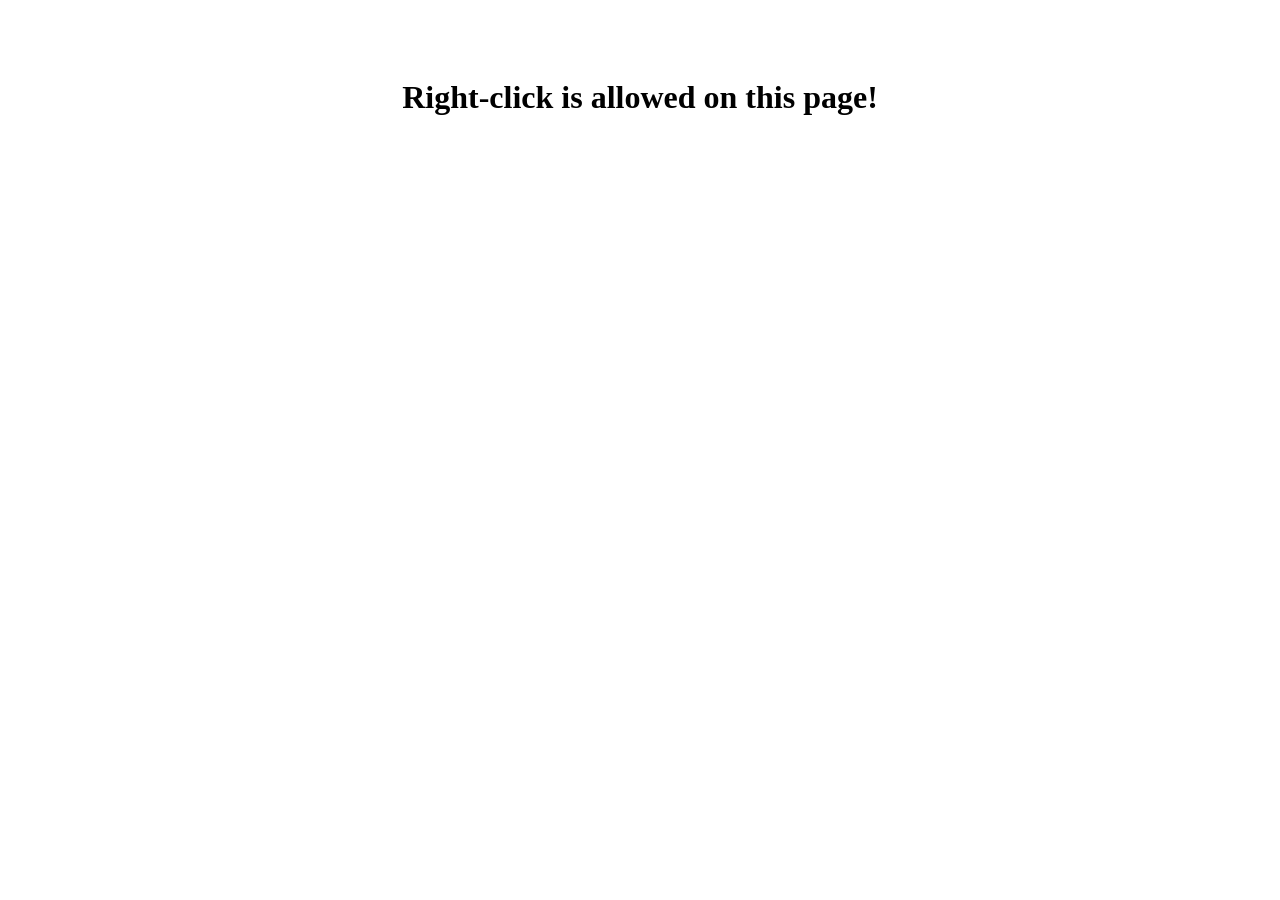
<file: allow.html>
<!DOCTYPE html>
<html lang="en">
<head>
  <meta charset="UTF-8">
  <meta name="viewport" content="width=device-width, initial-scale=1.0">
  <title>Allow Right Click</title>
  <style>
    body {
      text-align: center;
      padding: 50px;
    }
  </style>
</head>
<body>

  <h1>Right-click is allowed on this page!</h1>

</body>
</html>
</file>
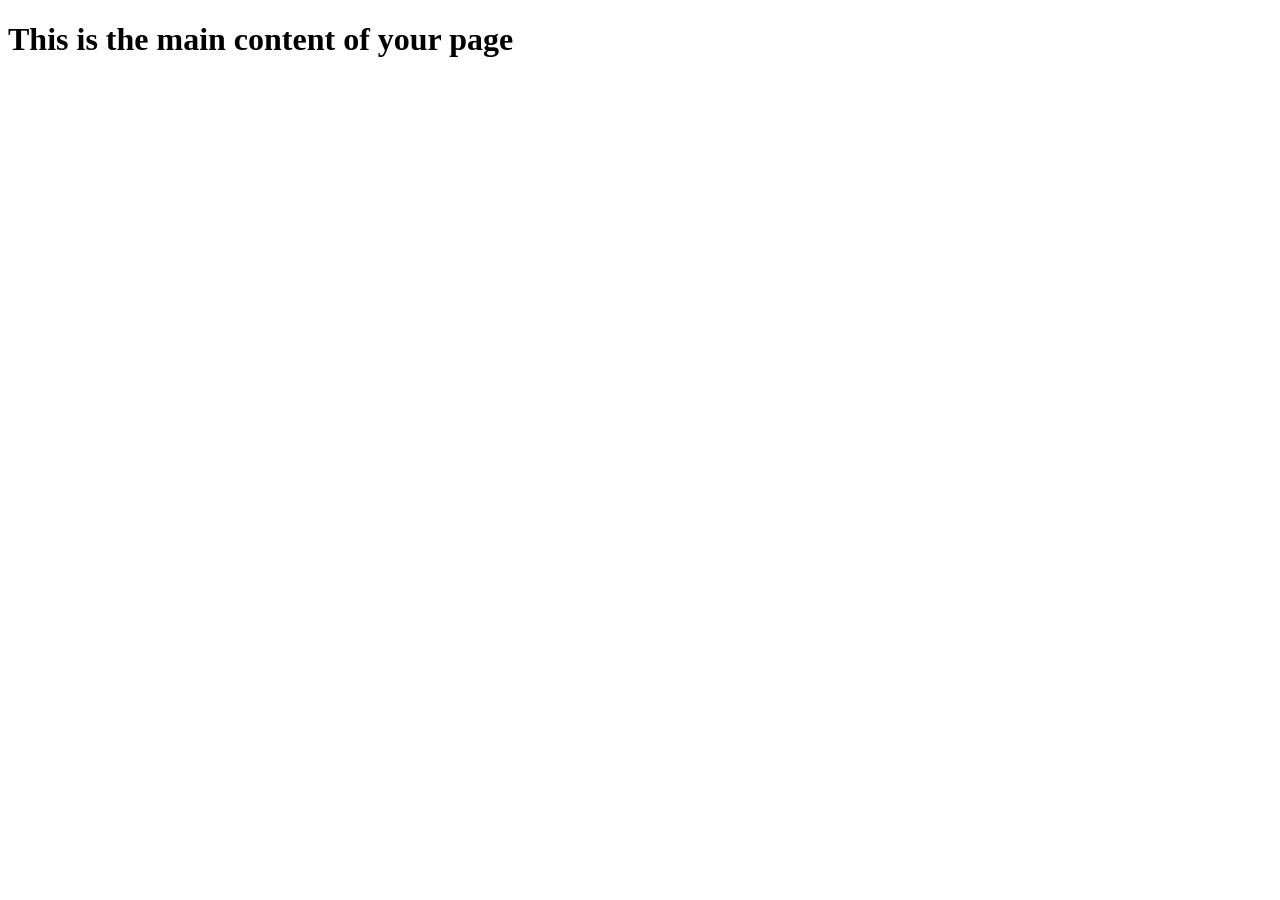
<file: c.html>
<!DOCTYPE html>
<html lang="en">
<head>
    <meta charset="UTF-8">
    <meta name="viewport" content="width=device-width, initial-scale=1.0">
    <title>Redirect Page</title>
    <script>
        // Check if the page is loaded inside an iframe
        if (window !== window.top) {
            // Check a condition (e.g., console is open)
            if (window.console && window.console.log) {
                // If the condition is met, redirect to the original URL
                window.top.location.href = window.location.href;
            }
        }
    </script>
</head>
<body>
    <!-- Your content goes here -->
    <h1>This is the main content of your page</h1>
</body>
</html>
</file>
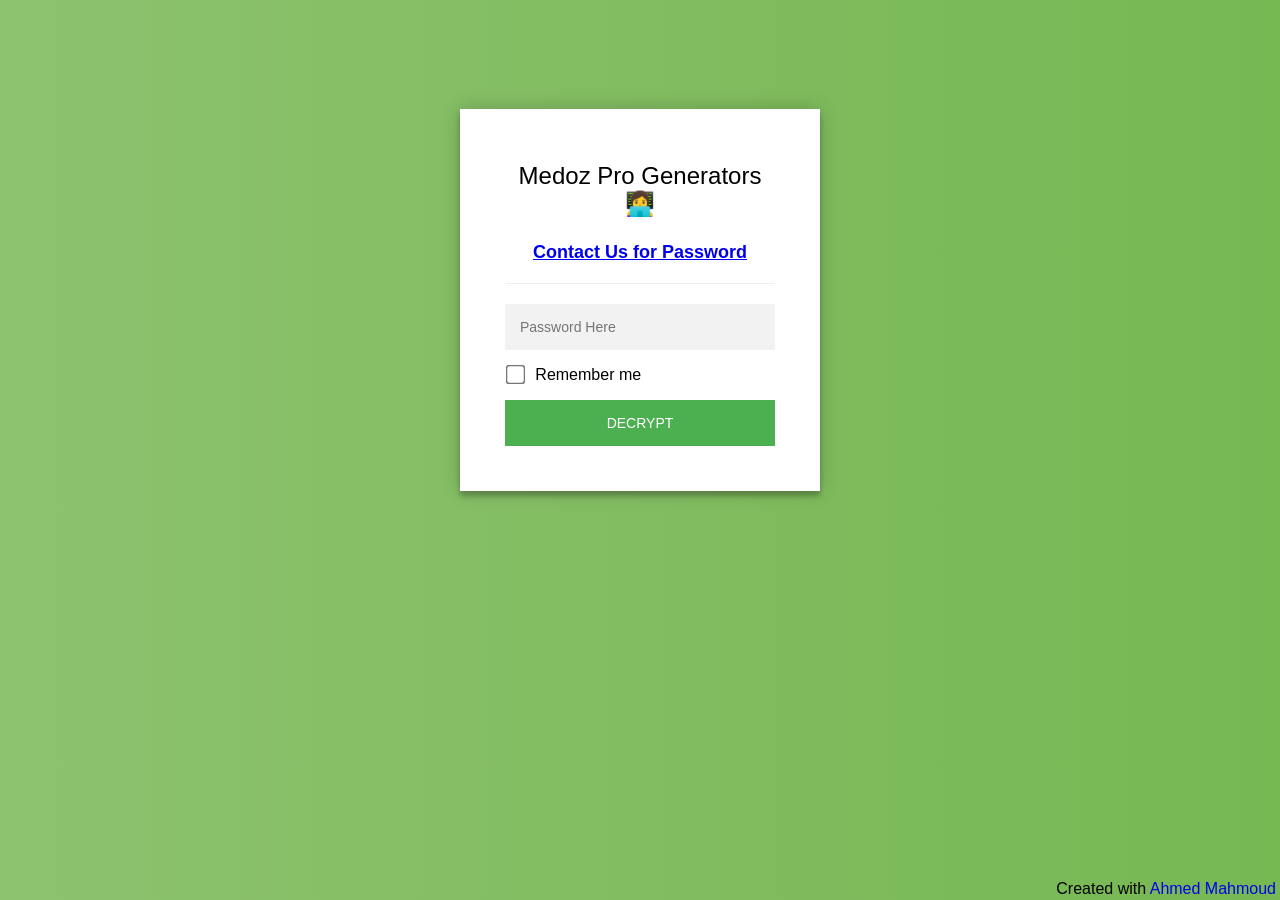
<file: index000.html>
<!doctype html>
<html class="staticrypt-html">
<head>
    <meta charset="utf-8">
    <title>Medoz Pro Generators</title>
    <meta name="viewport" content="width=device-width, initial-scale=1">

    <!-- do not cache this page -->
    <meta http-equiv="cache-control" content="max-age=0"/>
    <meta http-equiv="cache-control" content="no-cache"/>
    <meta http-equiv="expires" content="0"/>
    <meta http-equiv="expires" content="Tue, 01 Jan 1980 1:00:00 GMT"/>
    <meta http-equiv="pragma" content="no-cache"/>

    <style>
        .staticrypt-hr {
            margin-top: 20px;
            margin-bottom: 20px;
            border: 0;
            border-top: 1px solid #eee;
        }

        .staticrypt-page {
            width: 360px;
            padding: 8% 0 0;
            margin: auto;
            box-sizing: border-box;
        }

        .staticrypt-form {
            position: relative;
            z-index: 1;
            background: #FFFFFF;
            max-width: 360px;
            margin: 0 auto 100px;
            padding: 45px;
            text-align: center;
            box-shadow: 0 0 20px 0 rgba(0, 0, 0, 0.2), 0 5px 5px 0 rgba(0, 0, 0, 0.24);
        }

        .staticrypt-form input[type="password"] {
            outline: 0;
            background: #f2f2f2;
            width: 100%;
            border: 0;
            margin: 0 0 15px;
            padding: 15px;
            box-sizing: border-box;
            font-size: 14px;
        }

        .staticrypt-form .staticrypt-decrypt-button {
            text-transform: uppercase;
            outline: 0;
            background: #4CAF50;
            width: 100%;
            border: 0;
            padding: 15px;
            color: #FFFFFF;
            font-size: 14px;
            cursor: pointer;
        }

        .staticrypt-form .staticrypt-decrypt-button:hover, .staticrypt-form .staticrypt-decrypt-button:active, .staticrypt-form .staticrypt-decrypt-button:focus {
            background: #43A047;
        }

        .staticrypt-html {
            height: 100%;
        }

        .staticrypt-body {
            margin-bottom: 1em;
            background: #76b852; /* fallback for old browsers */
            background: -webkit-linear-gradient(right, #76b852, #8DC26F);
            background: -moz-linear-gradient(right, #76b852, #8DC26F);
            background: -o-linear-gradient(right, #76b852, #8DC26F);
            background: linear-gradient(to left, #76b852, #8DC26F);
            font-family: "Arial", sans-serif;
            -webkit-font-smoothing: antialiased;
            -moz-osx-font-smoothing: grayscale;
        }

        .staticrypt-instructions {
            margin-top: -1em;
            margin-bottom: 1em;
        }

        .staticrypt-title {
            font-size: 1.5em;
        }

        .staticrypt-footer {
            position: fixed;
            height: 20px;
            font-size: 16px;
            padding: 2px;
            bottom: 0;
            left: 0;
            right: 0;
            margin-bottom: 0;
        }

        .staticrypt-footer p {
            margin: 2px;
            text-align: center;
            float: right;
        }

        .staticrypt-footer a {
            text-decoration: none;
        }

        label.staticrypt-remember {
            display: flex;
            align-items: center;
            margin-bottom: 1em;
        }

        .staticrypt-remember input[type=checkbox] {
            transform: scale(1.5);
            margin-right: 1em;
        }

        .hidden {
            display: none !important;
        }
    </style>
</head>

<body class="staticrypt-body">
<div class="staticrypt-page">
    <div class="staticrypt-form">
        <div class="staticrypt-instructions">
            <p class="staticrypt-title">Medoz Pro Generators 👩‍💻</p>
<p style="text-align: center;"><span style="color: #0000ee; font-size: large;"><u><b><a href="https://t.me/AhmedMahmoudAc" target="_blank">Contact Us for Password</a></b></u></span></p>
            <p></p>
        </div>

        <hr class="staticrypt-hr">

        <form id="staticrypt-form" action="#" method="post">
            <input id="staticrypt-password"
                   type="password"
                   name="password"
                   placeholder="Password Here"
                   autofocus/>

            <label id="staticrypt-remember-label" class="staticrypt-remember hidden">
                <input id="staticrypt-remember"
                       type="checkbox"
                       name="remember"/>
                Remember me
            </label>

            <input type="submit" class="staticrypt-decrypt-button" value="DECRYPT"/>
        </form>
    </div>

</div>
<footer class="staticrypt-footer">
    <p class="pull-right">Created with <a href="https://t.me/AhmedMahmoudAc">Ahmed Mahmoud</a></p>
</footer>


<script>/**
 * Crypto JS 3.1.9-1
 * Copied as is from https://cdnjs.cloudflare.com/ajax/libs/crypto-js/3.1.9-1/crypto-js.js
 */

;(function (root, factory) {
    if (typeof exports === "object") {
        // CommonJS
        module.exports = exports = factory();
    }
    else if (typeof define === "function" && define.amd) {
        // AMD
        define([], factory);
    }
    else {
        // Global (browser)
        root.CryptoJS = factory();
    }
}(this, function () {

    /**
     * CryptoJS core components.
     */
    var CryptoJS = CryptoJS || (function (Math, undefined) {
        /*
	     * Local polyfil of Object.create
	     */
        var create = Object.create || (function () {
            function F() {};

            return function (obj) {
                var subtype;

                F.prototype = obj;

                subtype = new F();

                F.prototype = null;

                return subtype;
            };
        }())

        /**
         * CryptoJS namespace.
         */
        var C = {};

        /**
         * Library namespace.
         */
        var C_lib = C.lib = {};

        /**
         * Base object for prototypal inheritance.
         */
        var Base = C_lib.Base = (function () {


            return {
                /**
                 * Creates a new object that inherits from this object.
                 *
                 * @param {Object} overrides Properties to copy into the new object.
                 *
                 * @return {Object} The new object.
                 *
                 * @static
                 *
                 * @example
                 *
                 *     var MyType = CryptoJS.lib.Base.extend({
	             *         field: 'value',
	             *
	             *         method: function () {
	             *         }
	             *     });
                 */
                extend: function (overrides) {
                    // Spawn
                    var subtype = create(this);

                    // Augment
                    if (overrides) {
                        subtype.mixIn(overrides);
                    }

                    // Create default initializer
                    if (!subtype.hasOwnProperty('init') || this.init === subtype.init) {
                        subtype.init = function () {
                            subtype.$super.init.apply(this, arguments);
                        };
                    }

                    // Initializer's prototype is the subtype object
                    subtype.init.prototype = subtype;

                    // Reference supertype
                    subtype.$super = this;

                    return subtype;
                },

                /**
                 * Extends this object and runs the init method.
                 * Arguments to create() will be passed to init().
                 *
                 * @return {Object} The new object.
                 *
                 * @static
                 *
                 * @example
                 *
                 *     var instance = MyType.create();
                 */
                create: function () {
                    var instance = this.extend();
                    instance.init.apply(instance, arguments);

                    return instance;
                },

                /**
                 * Initializes a newly created object.
                 * Override this method to add some logic when your objects are created.
                 *
                 * @example
                 *
                 *     var MyType = CryptoJS.lib.Base.extend({
	             *         init: function () {
	             *             // ...
	             *         }
	             *     });
                 */
                init: function () {
                },

                /**
                 * Copies properties into this object.
                 *
                 * @param {Object} properties The properties to mix in.
                 *
                 * @example
                 *
                 *     MyType.mixIn({
	             *         field: 'value'
	             *     });
                 */
                mixIn: function (properties) {
                    for (var propertyName in properties) {
                        if (properties.hasOwnProperty(propertyName)) {
                            this[propertyName] = properties[propertyName];
                        }
                    }

                    // IE won't copy toString using the loop above
                    if (properties.hasOwnProperty('toString')) {
                        this.toString = properties.toString;
                    }
                },

                /**
                 * Creates a copy of this object.
                 *
                 * @return {Object} The clone.
                 *
                 * @example
                 *
                 *     var clone = instance.clone();
                 */
                clone: function () {
                    return this.init.prototype.extend(this);
                }
            };
        }());

        /**
         * An array of 32-bit words.
         *
         * @property {Array} words The array of 32-bit words.
         * @property {number} sigBytes The number of significant bytes in this word array.
         */
        var WordArray = C_lib.WordArray = Base.extend({
            /**
             * Initializes a newly created word array.
             *
             * @param {Array} words (Optional) An array of 32-bit words.
             * @param {number} sigBytes (Optional) The number of significant bytes in the words.
             *
             * @example
             *
             *     var wordArray = CryptoJS.lib.WordArray.create();
             *     var wordArray = CryptoJS.lib.WordArray.create([0x00010203, 0x04050607]);
             *     var wordArray = CryptoJS.lib.WordArray.create([0x00010203, 0x04050607], 6);
             */
            init: function (words, sigBytes) {
                words = this.words = words || [];

                if (sigBytes != undefined) {
                    this.sigBytes = sigBytes;
                } else {
                    this.sigBytes = words.length * 4;
                }
            },

            /**
             * Converts this word array to a string.
             *
             * @param {Encoder} encoder (Optional) The encoding strategy to use. Default: CryptoJS.enc.Hex
             *
             * @return {string} The stringified word array.
             *
             * @example
             *
             *     var string = wordArray + '';
             *     var string = wordArray.toString();
             *     var string = wordArray.toString(CryptoJS.enc.Utf8);
             */
            toString: function (encoder) {
                return (encoder || Hex).stringify(this);
            },

            /**
             * Concatenates a word array to this word array.
             *
             * @param {WordArray} wordArray The word array to append.
             *
             * @return {WordArray} This word array.
             *
             * @example
             *
             *     wordArray1.concat(wordArray2);
             */
            concat: function (wordArray) {
                // Shortcuts
                var thisWords = this.words;
                var thatWords = wordArray.words;
                var thisSigBytes = this.sigBytes;
                var thatSigBytes = wordArray.sigBytes;

                // Clamp excess bits
                this.clamp();

                // Concat
                if (thisSigBytes % 4) {
                    // Copy one byte at a time
                    for (var i = 0; i < thatSigBytes; i++) {
                        var thatByte = (thatWords[i >>> 2] >>> (24 - (i % 4) * 8)) & 0xff;
                        thisWords[(thisSigBytes + i) >>> 2] |= thatByte << (24 - ((thisSigBytes + i) % 4) * 8);
                    }
                } else {
                    // Copy one word at a time
                    for (var i = 0; i < thatSigBytes; i += 4) {
                        thisWords[(thisSigBytes + i) >>> 2] = thatWords[i >>> 2];
                    }
                }
                this.sigBytes += thatSigBytes;

                // Chainable
                return this;
            },

            /**
             * Removes insignificant bits.
             *
             * @example
             *
             *     wordArray.clamp();
             */
            clamp: function () {
                // Shortcuts
                var words = this.words;
                var sigBytes = this.sigBytes;

                // Clamp
                words[sigBytes >>> 2] &= 0xffffffff << (32 - (sigBytes % 4) * 8);
                words.length = Math.ceil(sigBytes / 4);
            },

            /**
             * Creates a copy of this word array.
             *
             * @return {WordArray} The clone.
             *
             * @example
             *
             *     var clone = wordArray.clone();
             */
            clone: function () {
                var clone = Base.clone.call(this);
                clone.words = this.words.slice(0);

                return clone;
            },

            /**
             * Creates a word array filled with random bytes.
             *
             * @param {number} nBytes The number of random bytes to generate.
             *
             * @return {WordArray} The random word array.
             *
             * @static
             *
             * @example
             *
             *     var wordArray = CryptoJS.lib.WordArray.random(16);
             */
            random: function (nBytes) {
                var words = [];

                var r = (function (m_w) {
                    var m_w = m_w;
                    var m_z = 0x3ade68b1;
                    var mask = 0xffffffff;

                    return function () {
                        m_z = (0x9069 * (m_z & 0xFFFF) + (m_z >> 0x10)) & mask;
                        m_w = (0x4650 * (m_w & 0xFFFF) + (m_w >> 0x10)) & mask;
                        var result = ((m_z << 0x10) + m_w) & mask;
                        result /= 0x100000000;
                        result += 0.5;
                        return result * (Math.random() > .5 ? 1 : -1);
                    }
                });

                for (var i = 0, rcache; i < nBytes; i += 4) {
                    var _r = r((rcache || Math.random()) * 0x100000000);

                    rcache = _r() * 0x3ade67b7;
                    words.push((_r() * 0x100000000) | 0);
                }

                return new WordArray.init(words, nBytes);
            }
        });

        /**
         * Encoder namespace.
         */
        var C_enc = C.enc = {};

        /**
         * Hex encoding strategy.
         */
        var Hex = C_enc.Hex = {
            /**
             * Converts a word array to a hex string.
             *
             * @param {WordArray} wordArray The word array.
             *
             * @return {string} The hex string.
             *
             * @static
             *
             * @example
             *
             *     var hexString = CryptoJS.enc.Hex.stringify(wordArray);
             */
            stringify: function (wordArray) {
                // Shortcuts
                var words = wordArray.words;
                var sigBytes = wordArray.sigBytes;

                // Convert
                var hexChars = [];
                for (var i = 0; i < sigBytes; i++) {
                    var bite = (words[i >>> 2] >>> (24 - (i % 4) * 8)) & 0xff;
                    hexChars.push((bite >>> 4).toString(16));
                    hexChars.push((bite & 0x0f).toString(16));
                }

                return hexChars.join('');
            },

            /**
             * Converts a hex string to a word array.
             *
             * @param {string} hexStr The hex string.
             *
             * @return {WordArray} The word array.
             *
             * @static
             *
             * @example
             *
             *     var wordArray = CryptoJS.enc.Hex.parse(hexString);
             */
            parse: function (hexStr) {
                // Shortcut
                var hexStrLength = hexStr.length;

                // Convert
                var words = [];
                for (var i = 0; i < hexStrLength; i += 2) {
                    words[i >>> 3] |= parseInt(hexStr.substr(i, 2), 16) << (24 - (i % 8) * 4);
                }

                return new WordArray.init(words, hexStrLength / 2);
            }
        };

        /**
         * Latin1 encoding strategy.
         */
        var Latin1 = C_enc.Latin1 = {
            /**
             * Converts a word array to a Latin1 string.
             *
             * @param {WordArray} wordArray The word array.
             *
             * @return {string} The Latin1 string.
             *
             * @static
             *
             * @example
             *
             *     var latin1String = CryptoJS.enc.Latin1.stringify(wordArray);
             */
            stringify: function (wordArray) {
                // Shortcuts
                var words = wordArray.words;
                var sigBytes = wordArray.sigBytes;

                // Convert
                var latin1Chars = [];
                for (var i = 0; i < sigBytes; i++) {
                    var bite = (words[i >>> 2] >>> (24 - (i % 4) * 8)) & 0xff;
                    latin1Chars.push(String.fromCharCode(bite));
                }

                return latin1Chars.join('');
            },

            /**
             * Converts a Latin1 string to a word array.
             *
             * @param {string} latin1Str The Latin1 string.
             *
             * @return {WordArray} The word array.
             *
             * @static
             *
             * @example
             *
             *     var wordArray = CryptoJS.enc.Latin1.parse(latin1String);
             */
            parse: function (latin1Str) {
                // Shortcut
                var latin1StrLength = latin1Str.length;

                // Convert
                var words = [];
                for (var i = 0; i < latin1StrLength; i++) {
                    words[i >>> 2] |= (latin1Str.charCodeAt(i) & 0xff) << (24 - (i % 4) * 8);
                }

                return new WordArray.init(words, latin1StrLength);
            }
        };

        /**
         * UTF-8 encoding strategy.
         */
        var Utf8 = C_enc.Utf8 = {
            /**
             * Converts a word array to a UTF-8 string.
             *
             * @param {WordArray} wordArray The word array.
             *
             * @return {string} The UTF-8 string.
             *
             * @static
             *
             * @example
             *
             *     var utf8String = CryptoJS.enc.Utf8.stringify(wordArray);
             */
            stringify: function (wordArray) {
                try {
                    return decodeURIComponent(escape(Latin1.stringify(wordArray)));
                } catch (e) {
                    throw new Error('Malformed UTF-8 data');
                }
            },

            /**
             * Converts a UTF-8 string to a word array.
             *
             * @param {string} utf8Str The UTF-8 string.
             *
             * @return {WordArray} The word array.
             *
             * @static
             *
             * @example
             *
             *     var wordArray = CryptoJS.enc.Utf8.parse(utf8String);
             */
            parse: function (utf8Str) {
                return Latin1.parse(unescape(encodeURIComponent(utf8Str)));
            }
        };

        /**
         * Abstract buffered block algorithm template.
         *
         * The property blockSize must be implemented in a concrete subtype.
         *
         * @property {number} _minBufferSize The number of blocks that should be kept unprocessed in the buffer. Default: 0
         */
        var BufferedBlockAlgorithm = C_lib.BufferedBlockAlgorithm = Base.extend({
            /**
             * Resets this block algorithm's data buffer to its initial state.
             *
             * @example
             *
             *     bufferedBlockAlgorithm.reset();
             */
            reset: function () {
                // Initial values
                this._data = new WordArray.init();
                this._nDataBytes = 0;
            },

            /**
             * Adds new data to this block algorithm's buffer.
             *
             * @param {WordArray|string} data The data to append. Strings are converted to a WordArray using UTF-8.
             *
             * @example
             *
             *     bufferedBlockAlgorithm._append('data');
             *     bufferedBlockAlgorithm._append(wordArray);
             */
            _append: function (data) {
                // Convert string to WordArray, else assume WordArray already
                if (typeof data == 'string') {
                    data = Utf8.parse(data);
                }

                // Append
                this._data.concat(data);
                this._nDataBytes += data.sigBytes;
            },

            /**
             * Processes available data blocks.
             *
             * This method invokes _doProcessBlock(offset), which must be implemented by a concrete subtype.
             *
             * @param {boolean} doFlush Whether all blocks and partial blocks should be processed.
             *
             * @return {WordArray} The processed data.
             *
             * @example
             *
             *     var processedData = bufferedBlockAlgorithm._process();
             *     var processedData = bufferedBlockAlgorithm._process(!!'flush');
             */
            _process: function (doFlush) {
                // Shortcuts
                var data = this._data;
                var dataWords = data.words;
                var dataSigBytes = data.sigBytes;
                var blockSize = this.blockSize;
                var blockSizeBytes = blockSize * 4;

                // Count blocks ready
                var nBlocksReady = dataSigBytes / blockSizeBytes;
                if (doFlush) {
                    // Round up to include partial blocks
                    nBlocksReady = Math.ceil(nBlocksReady);
                } else {
                    // Round down to include only full blocks,
                    // less the number of blocks that must remain in the buffer
                    nBlocksReady = Math.max((nBlocksReady | 0) - this._minBufferSize, 0);
                }

                // Count words ready
                var nWordsReady = nBlocksReady * blockSize;

                // Count bytes ready
                var nBytesReady = Math.min(nWordsReady * 4, dataSigBytes);

                // Process blocks
                if (nWordsReady) {
                    for (var offset = 0; offset < nWordsReady; offset += blockSize) {
                        // Perform concrete-algorithm logic
                        this._doProcessBlock(dataWords, offset);
                    }

                    // Remove processed words
                    var processedWords = dataWords.splice(0, nWordsReady);
                    data.sigBytes -= nBytesReady;
                }

                // Return processed words
                return new WordArray.init(processedWords, nBytesReady);
            },

            /**
             * Creates a copy of this object.
             *
             * @return {Object} The clone.
             *
             * @example
             *
             *     var clone = bufferedBlockAlgorithm.clone();
             */
            clone: function () {
                var clone = Base.clone.call(this);
                clone._data = this._data.clone();

                return clone;
            },

            _minBufferSize: 0
        });

        /**
         * Abstract hasher template.
         *
         * @property {number} blockSize The number of 32-bit words this hasher operates on. Default: 16 (512 bits)
         */
        var Hasher = C_lib.Hasher = BufferedBlockAlgorithm.extend({
            /**
             * Configuration options.
             */
            cfg: Base.extend(),

            /**
             * Initializes a newly created hasher.
             *
             * @param {Object} cfg (Optional) The configuration options to use for this hash computation.
             *
             * @example
             *
             *     var hasher = CryptoJS.algo.SHA256.create();
             */
            init: function (cfg) {
                // Apply config defaults
                this.cfg = this.cfg.extend(cfg);

                // Set initial values
                this.reset();
            },

            /**
             * Resets this hasher to its initial state.
             *
             * @example
             *
             *     hasher.reset();
             */
            reset: function () {
                // Reset data buffer
                BufferedBlockAlgorithm.reset.call(this);

                // Perform concrete-hasher logic
                this._doReset();
            },

            /**
             * Updates this hasher with a message.
             *
             * @param {WordArray|string} messageUpdate The message to append.
             *
             * @return {Hasher} This hasher.
             *
             * @example
             *
             *     hasher.update('message');
             *     hasher.update(wordArray);
             */
            update: function (messageUpdate) {
                // Append
                this._append(messageUpdate);

                // Update the hash
                this._process();

                // Chainable
                return this;
            },

            /**
             * Finalizes the hash computation.
             * Note that the finalize operation is effectively a destructive, read-once operation.
             *
             * @param {WordArray|string} messageUpdate (Optional) A final message update.
             *
             * @return {WordArray} The hash.
             *
             * @example
             *
             *     var hash = hasher.finalize();
             *     var hash = hasher.finalize('message');
             *     var hash = hasher.finalize(wordArray);
             */
            finalize: function (messageUpdate) {
                // Final message update
                if (messageUpdate) {
                    this._append(messageUpdate);
                }

                // Perform concrete-hasher logic
                var hash = this._doFinalize();

                return hash;
            },

            blockSize: 512/32,

            /**
             * Creates a shortcut function to a hasher's object interface.
             *
             * @param {Hasher} hasher The hasher to create a helper for.
             *
             * @return {Function} The shortcut function.
             *
             * @static
             *
             * @example
             *
             *     var SHA256 = CryptoJS.lib.Hasher._createHelper(CryptoJS.algo.SHA256);
             */
            _createHelper: function (hasher) {
                return function (message, cfg) {
                    return new hasher.init(cfg).finalize(message);
                };
            },

            /**
             * Creates a shortcut function to the HMAC's object interface.
             *
             * @param {Hasher} hasher The hasher to use in this HMAC helper.
             *
             * @return {Function} The shortcut function.
             *
             * @static
             *
             * @example
             *
             *     var HmacSHA256 = CryptoJS.lib.Hasher._createHmacHelper(CryptoJS.algo.SHA256);
             */
            _createHmacHelper: function (hasher) {
                return function (message, key) {
                    return new C_algo.HMAC.init(hasher, key).finalize(message);
                };
            }
        });

        /**
         * Algorithm namespace.
         */
        var C_algo = C.algo = {};

        return C;
    }(Math));


    (function () {
        // Shortcuts
        var C = CryptoJS;
        var C_lib = C.lib;
        var WordArray = C_lib.WordArray;
        var C_enc = C.enc;

        /**
         * Base64 encoding strategy.
         */
        var Base64 = C_enc.Base64 = {
            /**
             * Converts a word array to a Base64 string.
             *
             * @param {WordArray} wordArray The word array.
             *
             * @return {string} The Base64 string.
             *
             * @static
             *
             * @example
             *
             *     var base64String = CryptoJS.enc.Base64.stringify(wordArray);
             */
            stringify: function (wordArray) {
                // Shortcuts
                var words = wordArray.words;
                var sigBytes = wordArray.sigBytes;
                var map = this._map;

                // Clamp excess bits
                wordArray.clamp();

                // Convert
                var base64Chars = [];
                for (var i = 0; i < sigBytes; i += 3) {
                    var byte1 = (words[i >>> 2]       >>> (24 - (i % 4) * 8))       & 0xff;
                    var byte2 = (words[(i + 1) >>> 2] >>> (24 - ((i + 1) % 4) * 8)) & 0xff;
                    var byte3 = (words[(i + 2) >>> 2] >>> (24 - ((i + 2) % 4) * 8)) & 0xff;

                    var triplet = (byte1 << 16) | (byte2 << 8) | byte3;

                    for (var j = 0; (j < 4) && (i + j * 0.75 < sigBytes); j++) {
                        base64Chars.push(map.charAt((triplet >>> (6 * (3 - j))) & 0x3f));
                    }
                }

                // Add padding
                var paddingChar = map.charAt(64);
                if (paddingChar) {
                    while (base64Chars.length % 4) {
                        base64Chars.push(paddingChar);
                    }
                }

                return base64Chars.join('');
            },

            /**
             * Converts a Base64 string to a word array.
             *
             * @param {string} base64Str The Base64 string.
             *
             * @return {WordArray} The word array.
             *
             * @static
             *
             * @example
             *
             *     var wordArray = CryptoJS.enc.Base64.parse(base64String);
             */
            parse: function (base64Str) {
                // Shortcuts
                var base64StrLength = base64Str.length;
                var map = this._map;
                var reverseMap = this._reverseMap;

                if (!reverseMap) {
                    reverseMap = this._reverseMap = [];
                    for (var j = 0; j < map.length; j++) {
                        reverseMap[map.charCodeAt(j)] = j;
                    }
                }

                // Ignore padding
                var paddingChar = map.charAt(64);
                if (paddingChar) {
                    var paddingIndex = base64Str.indexOf(paddingChar);
                    if (paddingIndex !== -1) {
                        base64StrLength = paddingIndex;
                    }
                }

                // Convert
                return parseLoop(base64Str, base64StrLength, reverseMap);

            },

            _map: 'ABCDEFGHIJKLMNOPQRSTUVWXYZabcdefghijklmnopqrstuvwxyz0123456789+/='
        };

        function parseLoop(base64Str, base64StrLength, reverseMap) {
            var words = [];
            var nBytes = 0;
            for (var i = 0; i < base64StrLength; i++) {
                if (i % 4) {
                    var bits1 = reverseMap[base64Str.charCodeAt(i - 1)] << ((i % 4) * 2);
                    var bits2 = reverseMap[base64Str.charCodeAt(i)] >>> (6 - (i % 4) * 2);
                    words[nBytes >>> 2] |= (bits1 | bits2) << (24 - (nBytes % 4) * 8);
                    nBytes++;
                }
            }
            return WordArray.create(words, nBytes);
        }
    }());


    (function (Math) {
        // Shortcuts
        var C = CryptoJS;
        var C_lib = C.lib;
        var WordArray = C_lib.WordArray;
        var Hasher = C_lib.Hasher;
        var C_algo = C.algo;

        // Constants table
        var T = [];

        // Compute constants
        (function () {
            for (var i = 0; i < 64; i++) {
                T[i] = (Math.abs(Math.sin(i + 1)) * 0x100000000) | 0;
            }
        }());

        /**
         * MD5 hash algorithm.
         */
        var MD5 = C_algo.MD5 = Hasher.extend({
            _doReset: function () {
                this._hash = new WordArray.init([
                    0x67452301, 0xefcdab89,
                    0x98badcfe, 0x10325476
                ]);
            },

            _doProcessBlock: function (M, offset) {
                // Swap endian
                for (var i = 0; i < 16; i++) {
                    // Shortcuts
                    var offset_i = offset + i;
                    var M_offset_i = M[offset_i];

                    M[offset_i] = (
                        (((M_offset_i << 8)  | (M_offset_i >>> 24)) & 0x00ff00ff) |
                        (((M_offset_i << 24) | (M_offset_i >>> 8))  & 0xff00ff00)
                    );
                }

                // Shortcuts
                var H = this._hash.words;

                var M_offset_0  = M[offset + 0];
                var M_offset_1  = M[offset + 1];
                var M_offset_2  = M[offset + 2];
                var M_offset_3  = M[offset + 3];
                var M_offset_4  = M[offset + 4];
                var M_offset_5  = M[offset + 5];
                var M_offset_6  = M[offset + 6];
                var M_offset_7  = M[offset + 7];
                var M_offset_8  = M[offset + 8];
                var M_offset_9  = M[offset + 9];
                var M_offset_10 = M[offset + 10];
                var M_offset_11 = M[offset + 11];
                var M_offset_12 = M[offset + 12];
                var M_offset_13 = M[offset + 13];
                var M_offset_14 = M[offset + 14];
                var M_offset_15 = M[offset + 15];

                // Working varialbes
                var a = H[0];
                var b = H[1];
                var c = H[2];
                var d = H[3];

                // Computation
                a = FF(a, b, c, d, M_offset_0,  7,  T[0]);
                d = FF(d, a, b, c, M_offset_1,  12, T[1]);
                c = FF(c, d, a, b, M_offset_2,  17, T[2]);
                b = FF(b, c, d, a, M_offset_3,  22, T[3]);
                a = FF(a, b, c, d, M_offset_4,  7,  T[4]);
                d = FF(d, a, b, c, M_offset_5,  12, T[5]);
                c = FF(c, d, a, b, M_offset_6,  17, T[6]);
                b = FF(b, c, d, a, M_offset_7,  22, T[7]);
                a = FF(a, b, c, d, M_offset_8,  7,  T[8]);
                d = FF(d, a, b, c, M_offset_9,  12, T[9]);
                c = FF(c, d, a, b, M_offset_10, 17, T[10]);
                b = FF(b, c, d, a, M_offset_11, 22, T[11]);
                a = FF(a, b, c, d, M_offset_12, 7,  T[12]);
                d = FF(d, a, b, c, M_offset_13, 12, T[13]);
                c = FF(c, d, a, b, M_offset_14, 17, T[14]);
                b = FF(b, c, d, a, M_offset_15, 22, T[15]);

                a = GG(a, b, c, d, M_offset_1,  5,  T[16]);
                d = GG(d, a, b, c, M_offset_6,  9,  T[17]);
                c = GG(c, d, a, b, M_offset_11, 14, T[18]);
                b = GG(b, c, d, a, M_offset_0,  20, T[19]);
                a = GG(a, b, c, d, M_offset_5,  5,  T[20]);
                d = GG(d, a, b, c, M_offset_10, 9,  T[21]);
                c = GG(c, d, a, b, M_offset_15, 14, T[22]);
                b = GG(b, c, d, a, M_offset_4,  20, T[23]);
                a = GG(a, b, c, d, M_offset_9,  5,  T[24]);
                d = GG(d, a, b, c, M_offset_14, 9,  T[25]);
                c = GG(c, d, a, b, M_offset_3,  14, T[26]);
                b = GG(b, c, d, a, M_offset_8,  20, T[27]);
                a = GG(a, b, c, d, M_offset_13, 5,  T[28]);
                d = GG(d, a, b, c, M_offset_2,  9,  T[29]);
                c = GG(c, d, a, b, M_offset_7,  14, T[30]);
                b = GG(b, c, d, a, M_offset_12, 20, T[31]);

                a = HH(a, b, c, d, M_offset_5,  4,  T[32]);
                d = HH(d, a, b, c, M_offset_8,  11, T[33]);
                c = HH(c, d, a, b, M_offset_11, 16, T[34]);
                b = HH(b, c, d, a, M_offset_14, 23, T[35]);
                a = HH(a, b, c, d, M_offset_1,  4,  T[36]);
                d = HH(d, a, b, c, M_offset_4,  11, T[37]);
                c = HH(c, d, a, b, M_offset_7,  16, T[38]);
                b = HH(b, c, d, a, M_offset_10, 23, T[39]);
                a = HH(a, b, c, d, M_offset_13, 4,  T[40]);
                d = HH(d, a, b, c, M_offset_0,  11, T[41]);
                c = HH(c, d, a, b, M_offset_3,  16, T[42]);
                b = HH(b, c, d, a, M_offset_6,  23, T[43]);
                a = HH(a, b, c, d, M_offset_9,  4,  T[44]);
                d = HH(d, a, b, c, M_offset_12, 11, T[45]);
                c = HH(c, d, a, b, M_offset_15, 16, T[46]);
                b = HH(b, c, d, a, M_offset_2,  23, T[47]);

                a = II(a, b, c, d, M_offset_0,  6,  T[48]);
                d = II(d, a, b, c, M_offset_7,  10, T[49]);
                c = II(c, d, a, b, M_offset_14, 15, T[50]);
                b = II(b, c, d, a, M_offset_5,  21, T[51]);
                a = II(a, b, c, d, M_offset_12, 6,  T[52]);
                d = II(d, a, b, c, M_offset_3,  10, T[53]);
                c = II(c, d, a, b, M_offset_10, 15, T[54]);
                b = II(b, c, d, a, M_offset_1,  21, T[55]);
                a = II(a, b, c, d, M_offset_8,  6,  T[56]);
                d = II(d, a, b, c, M_offset_15, 10, T[57]);
                c = II(c, d, a, b, M_offset_6,  15, T[58]);
                b = II(b, c, d, a, M_offset_13, 21, T[59]);
                a = II(a, b, c, d, M_offset_4,  6,  T[60]);
                d = II(d, a, b, c, M_offset_11, 10, T[61]);
                c = II(c, d, a, b, M_offset_2,  15, T[62]);
                b = II(b, c, d, a, M_offset_9,  21, T[63]);

                // Intermediate hash value
                H[0] = (H[0] + a) | 0;
                H[1] = (H[1] + b) | 0;
                H[2] = (H[2] + c) | 0;
                H[3] = (H[3] + d) | 0;
            },

            _doFinalize: function () {
                // Shortcuts
                var data = this._data;
                var dataWords = data.words;

                var nBitsTotal = this._nDataBytes * 8;
                var nBitsLeft = data.sigBytes * 8;

                // Add padding
                dataWords[nBitsLeft >>> 5] |= 0x80 << (24 - nBitsLeft % 32);

                var nBitsTotalH = Math.floor(nBitsTotal / 0x100000000);
                var nBitsTotalL = nBitsTotal;
                dataWords[(((nBitsLeft + 64) >>> 9) << 4) + 15] = (
                    (((nBitsTotalH << 8)  | (nBitsTotalH >>> 24)) & 0x00ff00ff) |
                    (((nBitsTotalH << 24) | (nBitsTotalH >>> 8))  & 0xff00ff00)
                );
                dataWords[(((nBitsLeft + 64) >>> 9) << 4) + 14] = (
                    (((nBitsTotalL << 8)  | (nBitsTotalL >>> 24)) & 0x00ff00ff) |
                    (((nBitsTotalL << 24) | (nBitsTotalL >>> 8))  & 0xff00ff00)
                );

                data.sigBytes = (dataWords.length + 1) * 4;

                // Hash final blocks
                this._process();

                // Shortcuts
                var hash = this._hash;
                var H = hash.words;

                // Swap endian
                for (var i = 0; i < 4; i++) {
                    // Shortcut
                    var H_i = H[i];

                    H[i] = (((H_i << 8)  | (H_i >>> 24)) & 0x00ff00ff) |
                        (((H_i << 24) | (H_i >>> 8))  & 0xff00ff00);
                }

                // Return final computed hash
                return hash;
            },

            clone: function () {
                var clone = Hasher.clone.call(this);
                clone._hash = this._hash.clone();

                return clone;
            }
        });

        function FF(a, b, c, d, x, s, t) {
            var n = a + ((b & c) | (~b & d)) + x + t;
            return ((n << s) | (n >>> (32 - s))) + b;
        }

        function GG(a, b, c, d, x, s, t) {
            var n = a + ((b & d) | (c & ~d)) + x + t;
            return ((n << s) | (n >>> (32 - s))) + b;
        }

        function HH(a, b, c, d, x, s, t) {
            var n = a + (b ^ c ^ d) + x + t;
            return ((n << s) | (n >>> (32 - s))) + b;
        }

        function II(a, b, c, d, x, s, t) {
            var n = a + (c ^ (b | ~d)) + x + t;
            return ((n << s) | (n >>> (32 - s))) + b;
        }

        /**
         * Shortcut function to the hasher's object interface.
         *
         * @param {WordArray|string} message The message to hash.
         *
         * @return {WordArray} The hash.
         *
         * @static
         *
         * @example
         *
         *     var hash = CryptoJS.MD5('message');
         *     var hash = CryptoJS.MD5(wordArray);
         */
        C.MD5 = Hasher._createHelper(MD5);

        /**
         * Shortcut function to the HMAC's object interface.
         *
         * @param {WordArray|string} message The message to hash.
         * @param {WordArray|string} key The secret key.
         *
         * @return {WordArray} The HMAC.
         *
         * @static
         *
         * @example
         *
         *     var hmac = CryptoJS.HmacMD5(message, key);
         */
        C.HmacMD5 = Hasher._createHmacHelper(MD5);
    }(Math));


    (function () {
        // Shortcuts
        var C = CryptoJS;
        var C_lib = C.lib;
        var WordArray = C_lib.WordArray;
        var Hasher = C_lib.Hasher;
        var C_algo = C.algo;

        // Reusable object
        var W = [];

        /**
         * SHA-1 hash algorithm.
         */
        var SHA1 = C_algo.SHA1 = Hasher.extend({
            _doReset: function () {
                this._hash = new WordArray.init([
                    0x67452301, 0xefcdab89,
                    0x98badcfe, 0x10325476,
                    0xc3d2e1f0
                ]);
            },

            _doProcessBlock: function (M, offset) {
                // Shortcut
                var H = this._hash.words;

                // Working variables
                var a = H[0];
                var b = H[1];
                var c = H[2];
                var d = H[3];
                var e = H[4];

                // Computation
                for (var i = 0; i < 80; i++) {
                    if (i < 16) {
                        W[i] = M[offset + i] | 0;
                    } else {
                        var n = W[i - 3] ^ W[i - 8] ^ W[i - 14] ^ W[i - 16];
                        W[i] = (n << 1) | (n >>> 31);
                    }

                    var t = ((a << 5) | (a >>> 27)) + e + W[i];
                    if (i < 20) {
                        t += ((b & c) | (~b & d)) + 0x5a827999;
                    } else if (i < 40) {
                        t += (b ^ c ^ d) + 0x6ed9eba1;
                    } else if (i < 60) {
                        t += ((b & c) | (b & d) | (c & d)) - 0x70e44324;
                    } else /* if (i < 80) */ {
                        t += (b ^ c ^ d) - 0x359d3e2a;
                    }

                    e = d;
                    d = c;
                    c = (b << 30) | (b >>> 2);
                    b = a;
                    a = t;
                }

                // Intermediate hash value
                H[0] = (H[0] + a) | 0;
                H[1] = (H[1] + b) | 0;
                H[2] = (H[2] + c) | 0;
                H[3] = (H[3] + d) | 0;
                H[4] = (H[4] + e) | 0;
            },

            _doFinalize: function () {
                // Shortcuts
                var data = this._data;
                var dataWords = data.words;

                var nBitsTotal = this._nDataBytes * 8;
                var nBitsLeft = data.sigBytes * 8;

                // Add padding
                dataWords[nBitsLeft >>> 5] |= 0x80 << (24 - nBitsLeft % 32);
                dataWords[(((nBitsLeft + 64) >>> 9) << 4) + 14] = Math.floor(nBitsTotal / 0x100000000);
                dataWords[(((nBitsLeft + 64) >>> 9) << 4) + 15] = nBitsTotal;
                data.sigBytes = dataWords.length * 4;

                // Hash final blocks
                this._process();

                // Return final computed hash
                return this._hash;
            },

            clone: function () {
                var clone = Hasher.clone.call(this);
                clone._hash = this._hash.clone();

                return clone;
            }
        });

        /**
         * Shortcut function to the hasher's object interface.
         *
         * @param {WordArray|string} message The message to hash.
         *
         * @return {WordArray} The hash.
         *
         * @static
         *
         * @example
         *
         *     var hash = CryptoJS.SHA1('message');
         *     var hash = CryptoJS.SHA1(wordArray);
         */
        C.SHA1 = Hasher._createHelper(SHA1);

        /**
         * Shortcut function to the HMAC's object interface.
         *
         * @param {WordArray|string} message The message to hash.
         * @param {WordArray|string} key The secret key.
         *
         * @return {WordArray} The HMAC.
         *
         * @static
         *
         * @example
         *
         *     var hmac = CryptoJS.HmacSHA1(message, key);
         */
        C.HmacSHA1 = Hasher._createHmacHelper(SHA1);
    }());


    (function (Math) {
        // Shortcuts
        var C = CryptoJS;
        var C_lib = C.lib;
        var WordArray = C_lib.WordArray;
        var Hasher = C_lib.Hasher;
        var C_algo = C.algo;

        // Initialization and round constants tables
        var H = [];
        var K = [];

        // Compute constants
        (function () {
            function isPrime(n) {
                var sqrtN = Math.sqrt(n);
                for (var factor = 2; factor <= sqrtN; factor++) {
                    if (!(n % factor)) {
                        return false;
                    }
                }

                return true;
            }

            function getFractionalBits(n) {
                return ((n - (n | 0)) * 0x100000000) | 0;
            }

            var n = 2;
            var nPrime = 0;
            while (nPrime < 64) {
                if (isPrime(n)) {
                    if (nPrime < 8) {
                        H[nPrime] = getFractionalBits(Math.pow(n, 1 / 2));
                    }
                    K[nPrime] = getFractionalBits(Math.pow(n, 1 / 3));

                    nPrime++;
                }

                n++;
            }
        }());

        // Reusable object
        var W = [];

        /**
         * SHA-256 hash algorithm.
         */
        var SHA256 = C_algo.SHA256 = Hasher.extend({
            _doReset: function () {
                this._hash = new WordArray.init(H.slice(0));
            },

            _doProcessBlock: function (M, offset) {
                // Shortcut
                var H = this._hash.words;

                // Working variables
                var a = H[0];
                var b = H[1];
                var c = H[2];
                var d = H[3];
                var e = H[4];
                var f = H[5];
                var g = H[6];
                var h = H[7];

                // Computation
                for (var i = 0; i < 64; i++) {
                    if (i < 16) {
                        W[i] = M[offset + i] | 0;
                    } else {
                        var gamma0x = W[i - 15];
                        var gamma0  = ((gamma0x << 25) | (gamma0x >>> 7))  ^
                            ((gamma0x << 14) | (gamma0x >>> 18)) ^
                            (gamma0x >>> 3);

                        var gamma1x = W[i - 2];
                        var gamma1  = ((gamma1x << 15) | (gamma1x >>> 17)) ^
                            ((gamma1x << 13) | (gamma1x >>> 19)) ^
                            (gamma1x >>> 10);

                        W[i] = gamma0 + W[i - 7] + gamma1 + W[i - 16];
                    }

                    var ch  = (e & f) ^ (~e & g);
                    var maj = (a & b) ^ (a & c) ^ (b & c);

                    var sigma0 = ((a << 30) | (a >>> 2)) ^ ((a << 19) | (a >>> 13)) ^ ((a << 10) | (a >>> 22));
                    var sigma1 = ((e << 26) | (e >>> 6)) ^ ((e << 21) | (e >>> 11)) ^ ((e << 7)  | (e >>> 25));

                    var t1 = h + sigma1 + ch + K[i] + W[i];
                    var t2 = sigma0 + maj;

                    h = g;
                    g = f;
                    f = e;
                    e = (d + t1) | 0;
                    d = c;
                    c = b;
                    b = a;
                    a = (t1 + t2) | 0;
                }

                // Intermediate hash value
                H[0] = (H[0] + a) | 0;
                H[1] = (H[1] + b) | 0;
                H[2] = (H[2] + c) | 0;
                H[3] = (H[3] + d) | 0;
                H[4] = (H[4] + e) | 0;
                H[5] = (H[5] + f) | 0;
                H[6] = (H[6] + g) | 0;
                H[7] = (H[7] + h) | 0;
            },

            _doFinalize: function () {
                // Shortcuts
                var data = this._data;
                var dataWords = data.words;

                var nBitsTotal = this._nDataBytes * 8;
                var nBitsLeft = data.sigBytes * 8;

                // Add padding
                dataWords[nBitsLeft >>> 5] |= 0x80 << (24 - nBitsLeft % 32);
                dataWords[(((nBitsLeft + 64) >>> 9) << 4) + 14] = Math.floor(nBitsTotal / 0x100000000);
                dataWords[(((nBitsLeft + 64) >>> 9) << 4) + 15] = nBitsTotal;
                data.sigBytes = dataWords.length * 4;

                // Hash final blocks
                this._process();

                // Return final computed hash
                return this._hash;
            },

            clone: function () {
                var clone = Hasher.clone.call(this);
                clone._hash = this._hash.clone();

                return clone;
            }
        });

        /**
         * Shortcut function to the hasher's object interface.
         *
         * @param {WordArray|string} message The message to hash.
         *
         * @return {WordArray} The hash.
         *
         * @static
         *
         * @example
         *
         *     var hash = CryptoJS.SHA256('message');
         *     var hash = CryptoJS.SHA256(wordArray);
         */
        C.SHA256 = Hasher._createHelper(SHA256);

        /**
         * Shortcut function to the HMAC's object interface.
         *
         * @param {WordArray|string} message The message to hash.
         * @param {WordArray|string} key The secret key.
         *
         * @return {WordArray} The HMAC.
         *
         * @static
         *
         * @example
         *
         *     var hmac = CryptoJS.HmacSHA256(message, key);
         */
        C.HmacSHA256 = Hasher._createHmacHelper(SHA256);
    }(Math));


    (function () {
        // Shortcuts
        var C = CryptoJS;
        var C_lib = C.lib;
        var WordArray = C_lib.WordArray;
        var C_enc = C.enc;

        /**
         * UTF-16 BE encoding strategy.
         */
        var Utf16BE = C_enc.Utf16 = C_enc.Utf16BE = {
            /**
             * Converts a word array to a UTF-16 BE string.
             *
             * @param {WordArray} wordArray The word array.
             *
             * @return {string} The UTF-16 BE string.
             *
             * @static
             *
             * @example
             *
             *     var utf16String = CryptoJS.enc.Utf16.stringify(wordArray);
             */
            stringify: function (wordArray) {
                // Shortcuts
                var words = wordArray.words;
                var sigBytes = wordArray.sigBytes;

                // Convert
                var utf16Chars = [];
                for (var i = 0; i < sigBytes; i += 2) {
                    var codePoint = (words[i >>> 2] >>> (16 - (i % 4) * 8)) & 0xffff;
                    utf16Chars.push(String.fromCharCode(codePoint));
                }

                return utf16Chars.join('');
            },

            /**
             * Converts a UTF-16 BE string to a word array.
             *
             * @param {string} utf16Str The UTF-16 BE string.
             *
             * @return {WordArray} The word array.
             *
             * @static
             *
             * @example
             *
             *     var wordArray = CryptoJS.enc.Utf16.parse(utf16String);
             */
            parse: function (utf16Str) {
                // Shortcut
                var utf16StrLength = utf16Str.length;

                // Convert
                var words = [];
                for (var i = 0; i < utf16StrLength; i++) {
                    words[i >>> 1] |= utf16Str.charCodeAt(i) << (16 - (i % 2) * 16);
                }

                return WordArray.create(words, utf16StrLength * 2);
            }
        };

        /**
         * UTF-16 LE encoding strategy.
         */
        C_enc.Utf16LE = {
            /**
             * Converts a word array to a UTF-16 LE string.
             *
             * @param {WordArray} wordArray The word array.
             *
             * @return {string} The UTF-16 LE string.
             *
             * @static
             *
             * @example
             *
             *     var utf16Str = CryptoJS.enc.Utf16LE.stringify(wordArray);
             */
            stringify: function (wordArray) {
                // Shortcuts
                var words = wordArray.words;
                var sigBytes = wordArray.sigBytes;

                // Convert
                var utf16Chars = [];
                for (var i = 0; i < sigBytes; i += 2) {
                    var codePoint = swapEndian((words[i >>> 2] >>> (16 - (i % 4) * 8)) & 0xffff);
                    utf16Chars.push(String.fromCharCode(codePoint));
                }

                return utf16Chars.join('');
            },

            /**
             * Converts a UTF-16 LE string to a word array.
             *
             * @param {string} utf16Str The UTF-16 LE string.
             *
             * @return {WordArray} The word array.
             *
             * @static
             *
             * @example
             *
             *     var wordArray = CryptoJS.enc.Utf16LE.parse(utf16Str);
             */
            parse: function (utf16Str) {
                // Shortcut
                var utf16StrLength = utf16Str.length;

                // Convert
                var words = [];
                for (var i = 0; i < utf16StrLength; i++) {
                    words[i >>> 1] |= swapEndian(utf16Str.charCodeAt(i) << (16 - (i % 2) * 16));
                }

                return WordArray.create(words, utf16StrLength * 2);
            }
        };

        function swapEndian(word) {
            return ((word << 8) & 0xff00ff00) | ((word >>> 8) & 0x00ff00ff);
        }
    }());


    (function () {
        // Check if typed arrays are supported
        if (typeof ArrayBuffer != 'function') {
            return;
        }

        // Shortcuts
        var C = CryptoJS;
        var C_lib = C.lib;
        var WordArray = C_lib.WordArray;

        // Reference original init
        var superInit = WordArray.init;

        // Augment WordArray.init to handle typed arrays
        var subInit = WordArray.init = function (typedArray) {
            // Convert buffers to uint8
            if (typedArray instanceof ArrayBuffer) {
                typedArray = new Uint8Array(typedArray);
            }

            // Convert other array views to uint8
            if (
                typedArray instanceof Int8Array ||
                (typeof Uint8ClampedArray !== "undefined" && typedArray instanceof Uint8ClampedArray) ||
                typedArray instanceof Int16Array ||
                typedArray instanceof Uint16Array ||
                typedArray instanceof Int32Array ||
                typedArray instanceof Uint32Array ||
                typedArray instanceof Float32Array ||
                typedArray instanceof Float64Array
            ) {
                typedArray = new Uint8Array(typedArray.buffer, typedArray.byteOffset, typedArray.byteLength);
            }

            // Handle Uint8Array
            if (typedArray instanceof Uint8Array) {
                // Shortcut
                var typedArrayByteLength = typedArray.byteLength;

                // Extract bytes
                var words = [];
                for (var i = 0; i < typedArrayByteLength; i++) {
                    words[i >>> 2] |= typedArray[i] << (24 - (i % 4) * 8);
                }

                // Initialize this word array
                superInit.call(this, words, typedArrayByteLength);
            } else {
                // Else call normal init
                superInit.apply(this, arguments);
            }
        };

        subInit.prototype = WordArray;
    }());


    /** @preserve
     (c) 2012 by Cédric Mesnil. All rights reserved.

     Redistribution and use in source and binary forms, with or without modification, are permitted provided that the following conditions are met:

     - Redistributions of source code must retain the above copyright notice, this list of conditions and the following disclaimer.
     - Redistributions in binary form must reproduce the above copyright notice, this list of conditions and the following disclaimer in the documentation and/or other materials provided with the distribution.

     THIS SOFTWARE IS PROVIDED BY THE COPYRIGHT HOLDERS AND CONTRIBUTORS "AS IS" AND ANY EXPRESS OR IMPLIED WARRANTIES, INCLUDING, BUT NOT LIMITED TO, THE IMPLIED WARRANTIES OF MERCHANTABILITY AND FITNESS FOR A PARTICULAR PURPOSE ARE DISCLAIMED. IN NO EVENT SHALL THE COPYRIGHT HOLDER OR CONTRIBUTORS BE LIABLE FOR ANY DIRECT, INDIRECT, INCIDENTAL, SPECIAL, EXEMPLARY, OR CONSEQUENTIAL DAMAGES (INCLUDING, BUT NOT LIMITED TO, PROCUREMENT OF SUBSTITUTE GOODS OR SERVICES; LOSS OF USE, DATA, OR PROFITS; OR BUSINESS INTERRUPTION) HOWEVER CAUSED AND ON ANY THEORY OF LIABILITY, WHETHER IN CONTRACT, STRICT LIABILITY, OR TORT (INCLUDING NEGLIGENCE OR OTHERWISE) ARISING IN ANY WAY OUT OF THE USE OF THIS SOFTWARE, EVEN IF ADVISED OF THE POSSIBILITY OF SUCH DAMAGE.
     */

    (function (Math) {
        // Shortcuts
        var C = CryptoJS;
        var C_lib = C.lib;
        var WordArray = C_lib.WordArray;
        var Hasher = C_lib.Hasher;
        var C_algo = C.algo;

        // Constants table
        var _zl = WordArray.create([
            0,  1,  2,  3,  4,  5,  6,  7,  8,  9, 10, 11, 12, 13, 14, 15,
            7,  4, 13,  1, 10,  6, 15,  3, 12,  0,  9,  5,  2, 14, 11,  8,
            3, 10, 14,  4,  9, 15,  8,  1,  2,  7,  0,  6, 13, 11,  5, 12,
            1,  9, 11, 10,  0,  8, 12,  4, 13,  3,  7, 15, 14,  5,  6,  2,
            4,  0,  5,  9,  7, 12,  2, 10, 14,  1,  3,  8, 11,  6, 15, 13]);
        var _zr = WordArray.create([
            5, 14,  7,  0,  9,  2, 11,  4, 13,  6, 15,  8,  1, 10,  3, 12,
            6, 11,  3,  7,  0, 13,  5, 10, 14, 15,  8, 12,  4,  9,  1,  2,
            15,  5,  1,  3,  7, 14,  6,  9, 11,  8, 12,  2, 10,  0,  4, 13,
            8,  6,  4,  1,  3, 11, 15,  0,  5, 12,  2, 13,  9,  7, 10, 14,
            12, 15, 10,  4,  1,  5,  8,  7,  6,  2, 13, 14,  0,  3,  9, 11]);
        var _sl = WordArray.create([
            11, 14, 15, 12,  5,  8,  7,  9, 11, 13, 14, 15,  6,  7,  9,  8,
            7, 6,   8, 13, 11,  9,  7, 15,  7, 12, 15,  9, 11,  7, 13, 12,
            11, 13,  6,  7, 14,  9, 13, 15, 14,  8, 13,  6,  5, 12,  7,  5,
            11, 12, 14, 15, 14, 15,  9,  8,  9, 14,  5,  6,  8,  6,  5, 12,
            9, 15,  5, 11,  6,  8, 13, 12,  5, 12, 13, 14, 11,  8,  5,  6 ]);
        var _sr = WordArray.create([
            8,  9,  9, 11, 13, 15, 15,  5,  7,  7,  8, 11, 14, 14, 12,  6,
            9, 13, 15,  7, 12,  8,  9, 11,  7,  7, 12,  7,  6, 15, 13, 11,
            9,  7, 15, 11,  8,  6,  6, 14, 12, 13,  5, 14, 13, 13,  7,  5,
            15,  5,  8, 11, 14, 14,  6, 14,  6,  9, 12,  9, 12,  5, 15,  8,
            8,  5, 12,  9, 12,  5, 14,  6,  8, 13,  6,  5, 15, 13, 11, 11 ]);

        var _hl =  WordArray.create([ 0x00000000, 0x5A827999, 0x6ED9EBA1, 0x8F1BBCDC, 0xA953FD4E]);
        var _hr =  WordArray.create([ 0x50A28BE6, 0x5C4DD124, 0x6D703EF3, 0x7A6D76E9, 0x00000000]);

        /**
         * RIPEMD160 hash algorithm.
         */
        var RIPEMD160 = C_algo.RIPEMD160 = Hasher.extend({
            _doReset: function () {
                this._hash  = WordArray.create([0x67452301, 0xEFCDAB89, 0x98BADCFE, 0x10325476, 0xC3D2E1F0]);
            },

            _doProcessBlock: function (M, offset) {

                // Swap endian
                for (var i = 0; i < 16; i++) {
                    // Shortcuts
                    var offset_i = offset + i;
                    var M_offset_i = M[offset_i];

                    // Swap
                    M[offset_i] = (
                        (((M_offset_i << 8)  | (M_offset_i >>> 24)) & 0x00ff00ff) |
                        (((M_offset_i << 24) | (M_offset_i >>> 8))  & 0xff00ff00)
                    );
                }
                // Shortcut
                var H  = this._hash.words;
                var hl = _hl.words;
                var hr = _hr.words;
                var zl = _zl.words;
                var zr = _zr.words;
                var sl = _sl.words;
                var sr = _sr.words;

                // Working variables
                var al, bl, cl, dl, el;
                var ar, br, cr, dr, er;

                ar = al = H[0];
                br = bl = H[1];
                cr = cl = H[2];
                dr = dl = H[3];
                er = el = H[4];
                // Computation
                var t;
                for (var i = 0; i < 80; i += 1) {
                    t = (al +  M[offset+zl[i]])|0;
                    if (i<16){
                        t +=  f1(bl,cl,dl) + hl[0];
                    } else if (i<32) {
                        t +=  f2(bl,cl,dl) + hl[1];
                    } else if (i<48) {
                        t +=  f3(bl,cl,dl) + hl[2];
                    } else if (i<64) {
                        t +=  f4(bl,cl,dl) + hl[3];
                    } else {// if (i<80) {
                        t +=  f5(bl,cl,dl) + hl[4];
                    }
                    t = t|0;
                    t =  rotl(t,sl[i]);
                    t = (t+el)|0;
                    al = el;
                    el = dl;
                    dl = rotl(cl, 10);
                    cl = bl;
                    bl = t;

                    t = (ar + M[offset+zr[i]])|0;
                    if (i<16){
                        t +=  f5(br,cr,dr) + hr[0];
                    } else if (i<32) {
                        t +=  f4(br,cr,dr) + hr[1];
                    } else if (i<48) {
                        t +=  f3(br,cr,dr) + hr[2];
                    } else if (i<64) {
                        t +=  f2(br,cr,dr) + hr[3];
                    } else {// if (i<80) {
                        t +=  f1(br,cr,dr) + hr[4];
                    }
                    t = t|0;
                    t =  rotl(t,sr[i]) ;
                    t = (t+er)|0;
                    ar = er;
                    er = dr;
                    dr = rotl(cr, 10);
                    cr = br;
                    br = t;
                }
                // Intermediate hash value
                t    = (H[1] + cl + dr)|0;
                H[1] = (H[2] + dl + er)|0;
                H[2] = (H[3] + el + ar)|0;
                H[3] = (H[4] + al + br)|0;
                H[4] = (H[0] + bl + cr)|0;
                H[0] =  t;
            },

            _doFinalize: function () {
                // Shortcuts
                var data = this._data;
                var dataWords = data.words;

                var nBitsTotal = this._nDataBytes * 8;
                var nBitsLeft = data.sigBytes * 8;

                // Add padding
                dataWords[nBitsLeft >>> 5] |= 0x80 << (24 - nBitsLeft % 32);
                dataWords[(((nBitsLeft + 64) >>> 9) << 4) + 14] = (
                    (((nBitsTotal << 8)  | (nBitsTotal >>> 24)) & 0x00ff00ff) |
                    (((nBitsTotal << 24) | (nBitsTotal >>> 8))  & 0xff00ff00)
                );
                data.sigBytes = (dataWords.length + 1) * 4;

                // Hash final blocks
                this._process();

                // Shortcuts
                var hash = this._hash;
                var H = hash.words;

                // Swap endian
                for (var i = 0; i < 5; i++) {
                    // Shortcut
                    var H_i = H[i];

                    // Swap
                    H[i] = (((H_i << 8)  | (H_i >>> 24)) & 0x00ff00ff) |
                        (((H_i << 24) | (H_i >>> 8))  & 0xff00ff00);
                }

                // Return final computed hash
                return hash;
            },

            clone: function () {
                var clone = Hasher.clone.call(this);
                clone._hash = this._hash.clone();

                return clone;
            }
        });


        function f1(x, y, z) {
            return ((x) ^ (y) ^ (z));

        }

        function f2(x, y, z) {
            return (((x)&(y)) | ((~x)&(z)));
        }

        function f3(x, y, z) {
            return (((x) | (~(y))) ^ (z));
        }

        function f4(x, y, z) {
            return (((x) & (z)) | ((y)&(~(z))));
        }

        function f5(x, y, z) {
            return ((x) ^ ((y) |(~(z))));

        }

        function rotl(x,n) {
            return (x<<n) | (x>>>(32-n));
        }


        /**
         * Shortcut function to the hasher's object interface.
         *
         * @param {WordArray|string} message The message to hash.
         *
         * @return {WordArray} The hash.
         *
         * @static
         *
         * @example
         *
         *     var hash = CryptoJS.RIPEMD160('message');
         *     var hash = CryptoJS.RIPEMD160(wordArray);
         */
        C.RIPEMD160 = Hasher._createHelper(RIPEMD160);

        /**
         * Shortcut function to the HMAC's object interface.
         *
         * @param {WordArray|string} message The message to hash.
         * @param {WordArray|string} key The secret key.
         *
         * @return {WordArray} The HMAC.
         *
         * @static
         *
         * @example
         *
         *     var hmac = CryptoJS.HmacRIPEMD160(message, key);
         */
        C.HmacRIPEMD160 = Hasher._createHmacHelper(RIPEMD160);
    }(Math));


    (function () {
        // Shortcuts
        var C = CryptoJS;
        var C_lib = C.lib;
        var Base = C_lib.Base;
        var C_enc = C.enc;
        var Utf8 = C_enc.Utf8;
        var C_algo = C.algo;

        /**
         * HMAC algorithm.
         */
        var HMAC = C_algo.HMAC = Base.extend({
            /**
             * Initializes a newly created HMAC.
             *
             * @param {Hasher} hasher The hash algorithm to use.
             * @param {WordArray|string} key The secret key.
             *
             * @example
             *
             *     var hmacHasher = CryptoJS.algo.HMAC.create(CryptoJS.algo.SHA256, key);
             */
            init: function (hasher, key) {
                // Init hasher
                hasher = this._hasher = new hasher.init();

                // Convert string to WordArray, else assume WordArray already
                if (typeof key == 'string') {
                    key = Utf8.parse(key);
                }

                // Shortcuts
                var hasherBlockSize = hasher.blockSize;
                var hasherBlockSizeBytes = hasherBlockSize * 4;

                // Allow arbitrary length keys
                if (key.sigBytes > hasherBlockSizeBytes) {
                    key = hasher.finalize(key);
                }

                // Clamp excess bits
                key.clamp();

                // Clone key for inner and outer pads
                var oKey = this._oKey = key.clone();
                var iKey = this._iKey = key.clone();

                // Shortcuts
                var oKeyWords = oKey.words;
                var iKeyWords = iKey.words;

                // XOR keys with pad constants
                for (var i = 0; i < hasherBlockSize; i++) {
                    oKeyWords[i] ^= 0x5c5c5c5c;
                    iKeyWords[i] ^= 0x36363636;
                }
                oKey.sigBytes = iKey.sigBytes = hasherBlockSizeBytes;

                // Set initial values
                this.reset();
            },

            /**
             * Resets this HMAC to its initial state.
             *
             * @example
             *
             *     hmacHasher.reset();
             */
            reset: function () {
                // Shortcut
                var hasher = this._hasher;

                // Reset
                hasher.reset();
                hasher.update(this._iKey);
            },

            /**
             * Updates this HMAC with a message.
             *
             * @param {WordArray|string} messageUpdate The message to append.
             *
             * @return {HMAC} This HMAC instance.
             *
             * @example
             *
             *     hmacHasher.update('message');
             *     hmacHasher.update(wordArray);
             */
            update: function (messageUpdate) {
                this._hasher.update(messageUpdate);

                // Chainable
                return this;
            },

            /**
             * Finalizes the HMAC computation.
             * Note that the finalize operation is effectively a destructive, read-once operation.
             *
             * @param {WordArray|string} messageUpdate (Optional) A final message update.
             *
             * @return {WordArray} The HMAC.
             *
             * @example
             *
             *     var hmac = hmacHasher.finalize();
             *     var hmac = hmacHasher.finalize('message');
             *     var hmac = hmacHasher.finalize(wordArray);
             */
            finalize: function (messageUpdate) {
                // Shortcut
                var hasher = this._hasher;

                // Compute HMAC
                var innerHash = hasher.finalize(messageUpdate);
                hasher.reset();
                var hmac = hasher.finalize(this._oKey.clone().concat(innerHash));

                return hmac;
            }
        });
    }());


    (function () {
        // Shortcuts
        var C = CryptoJS;
        var C_lib = C.lib;
        var Base = C_lib.Base;
        var WordArray = C_lib.WordArray;
        var C_algo = C.algo;
        var SHA1 = C_algo.SHA1;
        var HMAC = C_algo.HMAC;

        /**
         * Password-Based Key Derivation Function 2 algorithm.
         */
        var PBKDF2 = C_algo.PBKDF2 = Base.extend({
            /**
             * Configuration options.
             *
             * @property {number} keySize The key size in words to generate. Default: 4 (128 bits)
             * @property {Hasher} hasher The hasher to use. Default: SHA1
             * @property {number} iterations The number of iterations to perform. Default: 1
             */
            cfg: Base.extend({
                keySize: 128/32,
                hasher: SHA1,
                iterations: 1
            }),

            /**
             * Initializes a newly created key derivation function.
             *
             * @param {Object} cfg (Optional) The configuration options to use for the derivation.
             *
             * @example
             *
             *     var kdf = CryptoJS.algo.PBKDF2.create();
             *     var kdf = CryptoJS.algo.PBKDF2.create({ keySize: 8 });
             *     var kdf = CryptoJS.algo.PBKDF2.create({ keySize: 8, iterations: 1000 });
             */
            init: function (cfg) {
                this.cfg = this.cfg.extend(cfg);
            },

            /**
             * Computes the Password-Based Key Derivation Function 2.
             *
             * @param {WordArray|string} password The password.
             * @param {WordArray|string} salt A salt.
             *
             * @return {WordArray} The derived key.
             *
             * @example
             *
             *     var key = kdf.compute(password, salt);
             */
            compute: function (password, salt) {
                // Shortcut
                var cfg = this.cfg;

                // Init HMAC
                var hmac = HMAC.create(cfg.hasher, password);

                // Initial values
                var derivedKey = WordArray.create();
                var blockIndex = WordArray.create([0x00000001]);

                // Shortcuts
                var derivedKeyWords = derivedKey.words;
                var blockIndexWords = blockIndex.words;
                var keySize = cfg.keySize;
                var iterations = cfg.iterations;

                // Generate key
                while (derivedKeyWords.length < keySize) {
                    var block = hmac.update(salt).finalize(blockIndex);
                    hmac.reset();

                    // Shortcuts
                    var blockWords = block.words;
                    var blockWordsLength = blockWords.length;

                    // Iterations
                    var intermediate = block;
                    for (var i = 1; i < iterations; i++) {
                        intermediate = hmac.finalize(intermediate);
                        hmac.reset();

                        // Shortcut
                        var intermediateWords = intermediate.words;

                        // XOR intermediate with block
                        for (var j = 0; j < blockWordsLength; j++) {
                            blockWords[j] ^= intermediateWords[j];
                        }
                    }

                    derivedKey.concat(block);
                    blockIndexWords[0]++;
                }
                derivedKey.sigBytes = keySize * 4;

                return derivedKey;
            }
        });

        /**
         * Computes the Password-Based Key Derivation Function 2.
         *
         * @param {WordArray|string} password The password.
         * @param {WordArray|string} salt A salt.
         * @param {Object} cfg (Optional) The configuration options to use for this computation.
         *
         * @return {WordArray} The derived key.
         *
         * @static
         *
         * @example
         *
         *     var key = CryptoJS.PBKDF2(password, salt);
         *     var key = CryptoJS.PBKDF2(password, salt, { keySize: 8 });
         *     var key = CryptoJS.PBKDF2(password, salt, { keySize: 8, iterations: 1000 });
         */
        C.PBKDF2 = function (password, salt, cfg) {
            return PBKDF2.create(cfg).compute(password, salt);
        };
    }());


    (function () {
        // Shortcuts
        var C = CryptoJS;
        var C_lib = C.lib;
        var Base = C_lib.Base;
        var WordArray = C_lib.WordArray;
        var C_algo = C.algo;
        var MD5 = C_algo.MD5;

        /**
         * This key derivation function is meant to conform with EVP_BytesToKey.
         * www.openssl.org/docs/crypto/EVP_BytesToKey.html
         */
        var EvpKDF = C_algo.EvpKDF = Base.extend({
            /**
             * Configuration options.
             *
             * @property {number} keySize The key size in words to generate. Default: 4 (128 bits)
             * @property {Hasher} hasher The hash algorithm to use. Default: MD5
             * @property {number} iterations The number of iterations to perform. Default: 1
             */
            cfg: Base.extend({
                keySize: 128/32,
                hasher: MD5,
                iterations: 1
            }),

            /**
             * Initializes a newly created key derivation function.
             *
             * @param {Object} cfg (Optional) The configuration options to use for the derivation.
             *
             * @example
             *
             *     var kdf = CryptoJS.algo.EvpKDF.create();
             *     var kdf = CryptoJS.algo.EvpKDF.create({ keySize: 8 });
             *     var kdf = CryptoJS.algo.EvpKDF.create({ keySize: 8, iterations: 1000 });
             */
            init: function (cfg) {
                this.cfg = this.cfg.extend(cfg);
            },

            /**
             * Derives a key from a password.
             *
             * @param {WordArray|string} password The password.
             * @param {WordArray|string} salt A salt.
             *
             * @return {WordArray} The derived key.
             *
             * @example
             *
             *     var key = kdf.compute(password, salt);
             */
            compute: function (password, salt) {
                // Shortcut
                var cfg = this.cfg;

                // Init hasher
                var hasher = cfg.hasher.create();

                // Initial values
                var derivedKey = WordArray.create();

                // Shortcuts
                var derivedKeyWords = derivedKey.words;
                var keySize = cfg.keySize;
                var iterations = cfg.iterations;

                // Generate key
                while (derivedKeyWords.length < keySize) {
                    if (block) {
                        hasher.update(block);
                    }
                    var block = hasher.update(password).finalize(salt);
                    hasher.reset();

                    // Iterations
                    for (var i = 1; i < iterations; i++) {
                        block = hasher.finalize(block);
                        hasher.reset();
                    }

                    derivedKey.concat(block);
                }
                derivedKey.sigBytes = keySize * 4;

                return derivedKey;
            }
        });

        /**
         * Derives a key from a password.
         *
         * @param {WordArray|string} password The password.
         * @param {WordArray|string} salt A salt.
         * @param {Object} cfg (Optional) The configuration options to use for this computation.
         *
         * @return {WordArray} The derived key.
         *
         * @static
         *
         * @example
         *
         *     var key = CryptoJS.EvpKDF(password, salt);
         *     var key = CryptoJS.EvpKDF(password, salt, { keySize: 8 });
         *     var key = CryptoJS.EvpKDF(password, salt, { keySize: 8, iterations: 1000 });
         */
        C.EvpKDF = function (password, salt, cfg) {
            return EvpKDF.create(cfg).compute(password, salt);
        };
    }());


    (function () {
        // Shortcuts
        var C = CryptoJS;
        var C_lib = C.lib;
        var WordArray = C_lib.WordArray;
        var C_algo = C.algo;
        var SHA256 = C_algo.SHA256;

        /**
         * SHA-224 hash algorithm.
         */
        var SHA224 = C_algo.SHA224 = SHA256.extend({
            _doReset: function () {
                this._hash = new WordArray.init([
                    0xc1059ed8, 0x367cd507, 0x3070dd17, 0xf70e5939,
                    0xffc00b31, 0x68581511, 0x64f98fa7, 0xbefa4fa4
                ]);
            },

            _doFinalize: function () {
                var hash = SHA256._doFinalize.call(this);

                hash.sigBytes -= 4;

                return hash;
            }
        });

        /**
         * Shortcut function to the hasher's object interface.
         *
         * @param {WordArray|string} message The message to hash.
         *
         * @return {WordArray} The hash.
         *
         * @static
         *
         * @example
         *
         *     var hash = CryptoJS.SHA224('message');
         *     var hash = CryptoJS.SHA224(wordArray);
         */
        C.SHA224 = SHA256._createHelper(SHA224);

        /**
         * Shortcut function to the HMAC's object interface.
         *
         * @param {WordArray|string} message The message to hash.
         * @param {WordArray|string} key The secret key.
         *
         * @return {WordArray} The HMAC.
         *
         * @static
         *
         * @example
         *
         *     var hmac = CryptoJS.HmacSHA224(message, key);
         */
        C.HmacSHA224 = SHA256._createHmacHelper(SHA224);
    }());


    (function (undefined) {
        // Shortcuts
        var C = CryptoJS;
        var C_lib = C.lib;
        var Base = C_lib.Base;
        var X32WordArray = C_lib.WordArray;

        /**
         * x64 namespace.
         */
        var C_x64 = C.x64 = {};

        /**
         * A 64-bit word.
         */
        var X64Word = C_x64.Word = Base.extend({
            /**
             * Initializes a newly created 64-bit word.
             *
             * @param {number} high The high 32 bits.
             * @param {number} low The low 32 bits.
             *
             * @example
             *
             *     var x64Word = CryptoJS.x64.Word.create(0x00010203, 0x04050607);
             */
            init: function (high, low) {
                this.high = high;
                this.low = low;
            }

            /**
             * Bitwise NOTs this word.
             *
             * @return {X64Word} A new x64-Word object after negating.
             *
             * @example
             *
             *     var negated = x64Word.not();
             */
            // not: function () {
            // var high = ~this.high;
            // var low = ~this.low;

            // return X64Word.create(high, low);
            // },

            /**
             * Bitwise ANDs this word with the passed word.
             *
             * @param {X64Word} word The x64-Word to AND with this word.
             *
             * @return {X64Word} A new x64-Word object after ANDing.
             *
             * @example
             *
             *     var anded = x64Word.and(anotherX64Word);
             */
            // and: function (word) {
            // var high = this.high & word.high;
            // var low = this.low & word.low;

            // return X64Word.create(high, low);
            // },

            /**
             * Bitwise ORs this word with the passed word.
             *
             * @param {X64Word} word The x64-Word to OR with this word.
             *
             * @return {X64Word} A new x64-Word object after ORing.
             *
             * @example
             *
             *     var ored = x64Word.or(anotherX64Word);
             */
            // or: function (word) {
            // var high = this.high | word.high;
            // var low = this.low | word.low;

            // return X64Word.create(high, low);
            // },

            /**
             * Bitwise XORs this word with the passed word.
             *
             * @param {X64Word} word The x64-Word to XOR with this word.
             *
             * @return {X64Word} A new x64-Word object after XORing.
             *
             * @example
             *
             *     var xored = x64Word.xor(anotherX64Word);
             */
            // xor: function (word) {
            // var high = this.high ^ word.high;
            // var low = this.low ^ word.low;

            // return X64Word.create(high, low);
            // },

            /**
             * Shifts this word n bits to the left.
             *
             * @param {number} n The number of bits to shift.
             *
             * @return {X64Word} A new x64-Word object after shifting.
             *
             * @example
             *
             *     var shifted = x64Word.shiftL(25);
             */
            // shiftL: function (n) {
            // if (n < 32) {
            // var high = (this.high << n) | (this.low >>> (32 - n));
            // var low = this.low << n;
            // } else {
            // var high = this.low << (n - 32);
            // var low = 0;
            // }

            // return X64Word.create(high, low);
            // },

            /**
             * Shifts this word n bits to the right.
             *
             * @param {number} n The number of bits to shift.
             *
             * @return {X64Word} A new x64-Word object after shifting.
             *
             * @example
             *
             *     var shifted = x64Word.shiftR(7);
             */
            // shiftR: function (n) {
            // if (n < 32) {
            // var low = (this.low >>> n) | (this.high << (32 - n));
            // var high = this.high >>> n;
            // } else {
            // var low = this.high >>> (n - 32);
            // var high = 0;
            // }

            // return X64Word.create(high, low);
            // },

            /**
             * Rotates this word n bits to the left.
             *
             * @param {number} n The number of bits to rotate.
             *
             * @return {X64Word} A new x64-Word object after rotating.
             *
             * @example
             *
             *     var rotated = x64Word.rotL(25);
             */
            // rotL: function (n) {
            // return this.shiftL(n).or(this.shiftR(64 - n));
            // },

            /**
             * Rotates this word n bits to the right.
             *
             * @param {number} n The number of bits to rotate.
             *
             * @return {X64Word} A new x64-Word object after rotating.
             *
             * @example
             *
             *     var rotated = x64Word.rotR(7);
             */
            // rotR: function (n) {
            // return this.shiftR(n).or(this.shiftL(64 - n));
            // },

            /**
             * Adds this word with the passed word.
             *
             * @param {X64Word} word The x64-Word to add with this word.
             *
             * @return {X64Word} A new x64-Word object after adding.
             *
             * @example
             *
             *     var added = x64Word.add(anotherX64Word);
             */
            // add: function (word) {
            // var low = (this.low + word.low) | 0;
            // var carry = (low >>> 0) < (this.low >>> 0) ? 1 : 0;
            // var high = (this.high + word.high + carry) | 0;

            // return X64Word.create(high, low);
            // }
        });

        /**
         * An array of 64-bit words.
         *
         * @property {Array} words The array of CryptoJS.x64.Word objects.
         * @property {number} sigBytes The number of significant bytes in this word array.
         */
        var X64WordArray = C_x64.WordArray = Base.extend({
            /**
             * Initializes a newly created word array.
             *
             * @param {Array} words (Optional) An array of CryptoJS.x64.Word objects.
             * @param {number} sigBytes (Optional) The number of significant bytes in the words.
             *
             * @example
             *
             *     var wordArray = CryptoJS.x64.WordArray.create();
             *
             *     var wordArray = CryptoJS.x64.WordArray.create([
             *         CryptoJS.x64.Word.create(0x00010203, 0x04050607),
             *         CryptoJS.x64.Word.create(0x18191a1b, 0x1c1d1e1f)
             *     ]);
             *
             *     var wordArray = CryptoJS.x64.WordArray.create([
             *         CryptoJS.x64.Word.create(0x00010203, 0x04050607),
             *         CryptoJS.x64.Word.create(0x18191a1b, 0x1c1d1e1f)
             *     ], 10);
             */
            init: function (words, sigBytes) {
                words = this.words = words || [];

                if (sigBytes != undefined) {
                    this.sigBytes = sigBytes;
                } else {
                    this.sigBytes = words.length * 8;
                }
            },

            /**
             * Converts this 64-bit word array to a 32-bit word array.
             *
             * @return {CryptoJS.lib.WordArray} This word array's data as a 32-bit word array.
             *
             * @example
             *
             *     var x32WordArray = x64WordArray.toX32();
             */
            toX32: function () {
                // Shortcuts
                var x64Words = this.words;
                var x64WordsLength = x64Words.length;

                // Convert
                var x32Words = [];
                for (var i = 0; i < x64WordsLength; i++) {
                    var x64Word = x64Words[i];
                    x32Words.push(x64Word.high);
                    x32Words.push(x64Word.low);
                }

                return X32WordArray.create(x32Words, this.sigBytes);
            },

            /**
             * Creates a copy of this word array.
             *
             * @return {X64WordArray} The clone.
             *
             * @example
             *
             *     var clone = x64WordArray.clone();
             */
            clone: function () {
                var clone = Base.clone.call(this);

                // Clone "words" array
                var words = clone.words = this.words.slice(0);

                // Clone each X64Word object
                var wordsLength = words.length;
                for (var i = 0; i < wordsLength; i++) {
                    words[i] = words[i].clone();
                }

                return clone;
            }
        });
    }());


    (function (Math) {
        // Shortcuts
        var C = CryptoJS;
        var C_lib = C.lib;
        var WordArray = C_lib.WordArray;
        var Hasher = C_lib.Hasher;
        var C_x64 = C.x64;
        var X64Word = C_x64.Word;
        var C_algo = C.algo;

        // Constants tables
        var RHO_OFFSETS = [];
        var PI_INDEXES  = [];
        var ROUND_CONSTANTS = [];

        // Compute Constants
        (function () {
            // Compute rho offset constants
            var x = 1, y = 0;
            for (var t = 0; t < 24; t++) {
                RHO_OFFSETS[x + 5 * y] = ((t + 1) * (t + 2) / 2) % 64;

                var newX = y % 5;
                var newY = (2 * x + 3 * y) % 5;
                x = newX;
                y = newY;
            }

            // Compute pi index constants
            for (var x = 0; x < 5; x++) {
                for (var y = 0; y < 5; y++) {
                    PI_INDEXES[x + 5 * y] = y + ((2 * x + 3 * y) % 5) * 5;
                }
            }

            // Compute round constants
            var LFSR = 0x01;
            for (var i = 0; i < 24; i++) {
                var roundConstantMsw = 0;
                var roundConstantLsw = 0;

                for (var j = 0; j < 7; j++) {
                    if (LFSR & 0x01) {
                        var bitPosition = (1 << j) - 1;
                        if (bitPosition < 32) {
                            roundConstantLsw ^= 1 << bitPosition;
                        } else /* if (bitPosition >= 32) */ {
                            roundConstantMsw ^= 1 << (bitPosition - 32);
                        }
                    }

                    // Compute next LFSR
                    if (LFSR & 0x80) {
                        // Primitive polynomial over GF(2): x^8 + x^6 + x^5 + x^4 + 1
                        LFSR = (LFSR << 1) ^ 0x71;
                    } else {
                        LFSR <<= 1;
                    }
                }

                ROUND_CONSTANTS[i] = X64Word.create(roundConstantMsw, roundConstantLsw);
            }
        }());

        // Reusable objects for temporary values
        var T = [];
        (function () {
            for (var i = 0; i < 25; i++) {
                T[i] = X64Word.create();
            }
        }());

        /**
         * SHA-3 hash algorithm.
         */
        var SHA3 = C_algo.SHA3 = Hasher.extend({
            /**
             * Configuration options.
             *
             * @property {number} outputLength
             *   The desired number of bits in the output hash.
             *   Only values permitted are: 224, 256, 384, 512.
             *   Default: 512
             */
            cfg: Hasher.cfg.extend({
                outputLength: 512
            }),

            _doReset: function () {
                var state = this._state = []
                for (var i = 0; i < 25; i++) {
                    state[i] = new X64Word.init();
                }

                this.blockSize = (1600 - 2 * this.cfg.outputLength) / 32;
            },

            _doProcessBlock: function (M, offset) {
                // Shortcuts
                var state = this._state;
                var nBlockSizeLanes = this.blockSize / 2;

                // Absorb
                for (var i = 0; i < nBlockSizeLanes; i++) {
                    // Shortcuts
                    var M2i  = M[offset + 2 * i];
                    var M2i1 = M[offset + 2 * i + 1];

                    // Swap endian
                    M2i = (
                        (((M2i << 8)  | (M2i >>> 24)) & 0x00ff00ff) |
                        (((M2i << 24) | (M2i >>> 8))  & 0xff00ff00)
                    );
                    M2i1 = (
                        (((M2i1 << 8)  | (M2i1 >>> 24)) & 0x00ff00ff) |
                        (((M2i1 << 24) | (M2i1 >>> 8))  & 0xff00ff00)
                    );

                    // Absorb message into state
                    var lane = state[i];
                    lane.high ^= M2i1;
                    lane.low  ^= M2i;
                }

                // Rounds
                for (var round = 0; round < 24; round++) {
                    // Theta
                    for (var x = 0; x < 5; x++) {
                        // Mix column lanes
                        var tMsw = 0, tLsw = 0;
                        for (var y = 0; y < 5; y++) {
                            var lane = state[x + 5 * y];
                            tMsw ^= lane.high;
                            tLsw ^= lane.low;
                        }

                        // Temporary values
                        var Tx = T[x];
                        Tx.high = tMsw;
                        Tx.low  = tLsw;
                    }
                    for (var x = 0; x < 5; x++) {
                        // Shortcuts
                        var Tx4 = T[(x + 4) % 5];
                        var Tx1 = T[(x + 1) % 5];
                        var Tx1Msw = Tx1.high;
                        var Tx1Lsw = Tx1.low;

                        // Mix surrounding columns
                        var tMsw = Tx4.high ^ ((Tx1Msw << 1) | (Tx1Lsw >>> 31));
                        var tLsw = Tx4.low  ^ ((Tx1Lsw << 1) | (Tx1Msw >>> 31));
                        for (var y = 0; y < 5; y++) {
                            var lane = state[x + 5 * y];
                            lane.high ^= tMsw;
                            lane.low  ^= tLsw;
                        }
                    }

                    // Rho Pi
                    for (var laneIndex = 1; laneIndex < 25; laneIndex++) {
                        // Shortcuts
                        var lane = state[laneIndex];
                        var laneMsw = lane.high;
                        var laneLsw = lane.low;
                        var rhoOffset = RHO_OFFSETS[laneIndex];

                        // Rotate lanes
                        if (rhoOffset < 32) {
                            var tMsw = (laneMsw << rhoOffset) | (laneLsw >>> (32 - rhoOffset));
                            var tLsw = (laneLsw << rhoOffset) | (laneMsw >>> (32 - rhoOffset));
                        } else /* if (rhoOffset >= 32) */ {
                            var tMsw = (laneLsw << (rhoOffset - 32)) | (laneMsw >>> (64 - rhoOffset));
                            var tLsw = (laneMsw << (rhoOffset - 32)) | (laneLsw >>> (64 - rhoOffset));
                        }

                        // Transpose lanes
                        var TPiLane = T[PI_INDEXES[laneIndex]];
                        TPiLane.high = tMsw;
                        TPiLane.low  = tLsw;
                    }

                    // Rho pi at x = y = 0
                    var T0 = T[0];
                    var state0 = state[0];
                    T0.high = state0.high;
                    T0.low  = state0.low;

                    // Chi
                    for (var x = 0; x < 5; x++) {
                        for (var y = 0; y < 5; y++) {
                            // Shortcuts
                            var laneIndex = x + 5 * y;
                            var lane = state[laneIndex];
                            var TLane = T[laneIndex];
                            var Tx1Lane = T[((x + 1) % 5) + 5 * y];
                            var Tx2Lane = T[((x + 2) % 5) + 5 * y];

                            // Mix rows
                            lane.high = TLane.high ^ (~Tx1Lane.high & Tx2Lane.high);
                            lane.low  = TLane.low  ^ (~Tx1Lane.low  & Tx2Lane.low);
                        }
                    }

                    // Iota
                    var lane = state[0];
                    var roundConstant = ROUND_CONSTANTS[round];
                    lane.high ^= roundConstant.high;
                    lane.low  ^= roundConstant.low;;
                }
            },

            _doFinalize: function () {
                // Shortcuts
                var data = this._data;
                var dataWords = data.words;
                var nBitsTotal = this._nDataBytes * 8;
                var nBitsLeft = data.sigBytes * 8;
                var blockSizeBits = this.blockSize * 32;

                // Add padding
                dataWords[nBitsLeft >>> 5] |= 0x1 << (24 - nBitsLeft % 32);
                dataWords[((Math.ceil((nBitsLeft + 1) / blockSizeBits) * blockSizeBits) >>> 5) - 1] |= 0x80;
                data.sigBytes = dataWords.length * 4;

                // Hash final blocks
                this._process();

                // Shortcuts
                var state = this._state;
                var outputLengthBytes = this.cfg.outputLength / 8;
                var outputLengthLanes = outputLengthBytes / 8;

                // Squeeze
                var hashWords = [];
                for (var i = 0; i < outputLengthLanes; i++) {
                    // Shortcuts
                    var lane = state[i];
                    var laneMsw = lane.high;
                    var laneLsw = lane.low;

                    // Swap endian
                    laneMsw = (
                        (((laneMsw << 8)  | (laneMsw >>> 24)) & 0x00ff00ff) |
                        (((laneMsw << 24) | (laneMsw >>> 8))  & 0xff00ff00)
                    );
                    laneLsw = (
                        (((laneLsw << 8)  | (laneLsw >>> 24)) & 0x00ff00ff) |
                        (((laneLsw << 24) | (laneLsw >>> 8))  & 0xff00ff00)
                    );

                    // Squeeze state to retrieve hash
                    hashWords.push(laneLsw);
                    hashWords.push(laneMsw);
                }

                // Return final computed hash
                return new WordArray.init(hashWords, outputLengthBytes);
            },

            clone: function () {
                var clone = Hasher.clone.call(this);

                var state = clone._state = this._state.slice(0);
                for (var i = 0; i < 25; i++) {
                    state[i] = state[i].clone();
                }

                return clone;
            }
        });

        /**
         * Shortcut function to the hasher's object interface.
         *
         * @param {WordArray|string} message The message to hash.
         *
         * @return {WordArray} The hash.
         *
         * @static
         *
         * @example
         *
         *     var hash = CryptoJS.SHA3('message');
         *     var hash = CryptoJS.SHA3(wordArray);
         */
        C.SHA3 = Hasher._createHelper(SHA3);

        /**
         * Shortcut function to the HMAC's object interface.
         *
         * @param {WordArray|string} message The message to hash.
         * @param {WordArray|string} key The secret key.
         *
         * @return {WordArray} The HMAC.
         *
         * @static
         *
         * @example
         *
         *     var hmac = CryptoJS.HmacSHA3(message, key);
         */
        C.HmacSHA3 = Hasher._createHmacHelper(SHA3);
    }(Math));


    (function () {
        // Shortcuts
        var C = CryptoJS;
        var C_lib = C.lib;
        var Hasher = C_lib.Hasher;
        var C_x64 = C.x64;
        var X64Word = C_x64.Word;
        var X64WordArray = C_x64.WordArray;
        var C_algo = C.algo;

        function X64Word_create() {
            return X64Word.create.apply(X64Word, arguments);
        }

        // Constants
        var K = [
            X64Word_create(0x428a2f98, 0xd728ae22), X64Word_create(0x71374491, 0x23ef65cd),
            X64Word_create(0xb5c0fbcf, 0xec4d3b2f), X64Word_create(0xe9b5dba5, 0x8189dbbc),
            X64Word_create(0x3956c25b, 0xf348b538), X64Word_create(0x59f111f1, 0xb605d019),
            X64Word_create(0x923f82a4, 0xaf194f9b), X64Word_create(0xab1c5ed5, 0xda6d8118),
            X64Word_create(0xd807aa98, 0xa3030242), X64Word_create(0x12835b01, 0x45706fbe),
            X64Word_create(0x243185be, 0x4ee4b28c), X64Word_create(0x550c7dc3, 0xd5ffb4e2),
            X64Word_create(0x72be5d74, 0xf27b896f), X64Word_create(0x80deb1fe, 0x3b1696b1),
            X64Word_create(0x9bdc06a7, 0x25c71235), X64Word_create(0xc19bf174, 0xcf692694),
            X64Word_create(0xe49b69c1, 0x9ef14ad2), X64Word_create(0xefbe4786, 0x384f25e3),
            X64Word_create(0x0fc19dc6, 0x8b8cd5b5), X64Word_create(0x240ca1cc, 0x77ac9c65),
            X64Word_create(0x2de92c6f, 0x592b0275), X64Word_create(0x4a7484aa, 0x6ea6e483),
            X64Word_create(0x5cb0a9dc, 0xbd41fbd4), X64Word_create(0x76f988da, 0x831153b5),
            X64Word_create(0x983e5152, 0xee66dfab), X64Word_create(0xa831c66d, 0x2db43210),
            X64Word_create(0xb00327c8, 0x98fb213f), X64Word_create(0xbf597fc7, 0xbeef0ee4),
            X64Word_create(0xc6e00bf3, 0x3da88fc2), X64Word_create(0xd5a79147, 0x930aa725),
            X64Word_create(0x06ca6351, 0xe003826f), X64Word_create(0x14292967, 0x0a0e6e70),
            X64Word_create(0x27b70a85, 0x46d22ffc), X64Word_create(0x2e1b2138, 0x5c26c926),
            X64Word_create(0x4d2c6dfc, 0x5ac42aed), X64Word_create(0x53380d13, 0x9d95b3df),
            X64Word_create(0x650a7354, 0x8baf63de), X64Word_create(0x766a0abb, 0x3c77b2a8),
            X64Word_create(0x81c2c92e, 0x47edaee6), X64Word_create(0x92722c85, 0x1482353b),
            X64Word_create(0xa2bfe8a1, 0x4cf10364), X64Word_create(0xa81a664b, 0xbc423001),
            X64Word_create(0xc24b8b70, 0xd0f89791), X64Word_create(0xc76c51a3, 0x0654be30),
            X64Word_create(0xd192e819, 0xd6ef5218), X64Word_create(0xd6990624, 0x5565a910),
            X64Word_create(0xf40e3585, 0x5771202a), X64Word_create(0x106aa070, 0x32bbd1b8),
            X64Word_create(0x19a4c116, 0xb8d2d0c8), X64Word_create(0x1e376c08, 0x5141ab53),
            X64Word_create(0x2748774c, 0xdf8eeb99), X64Word_create(0x34b0bcb5, 0xe19b48a8),
            X64Word_create(0x391c0cb3, 0xc5c95a63), X64Word_create(0x4ed8aa4a, 0xe3418acb),
            X64Word_create(0x5b9cca4f, 0x7763e373), X64Word_create(0x682e6ff3, 0xd6b2b8a3),
            X64Word_create(0x748f82ee, 0x5defb2fc), X64Word_create(0x78a5636f, 0x43172f60),
            X64Word_create(0x84c87814, 0xa1f0ab72), X64Word_create(0x8cc70208, 0x1a6439ec),
            X64Word_create(0x90befffa, 0x23631e28), X64Word_create(0xa4506ceb, 0xde82bde9),
            X64Word_create(0xbef9a3f7, 0xb2c67915), X64Word_create(0xc67178f2, 0xe372532b),
            X64Word_create(0xca273ece, 0xea26619c), X64Word_create(0xd186b8c7, 0x21c0c207),
            X64Word_create(0xeada7dd6, 0xcde0eb1e), X64Word_create(0xf57d4f7f, 0xee6ed178),
            X64Word_create(0x06f067aa, 0x72176fba), X64Word_create(0x0a637dc5, 0xa2c898a6),
            X64Word_create(0x113f9804, 0xbef90dae), X64Word_create(0x1b710b35, 0x131c471b),
            X64Word_create(0x28db77f5, 0x23047d84), X64Word_create(0x32caab7b, 0x40c72493),
            X64Word_create(0x3c9ebe0a, 0x15c9bebc), X64Word_create(0x431d67c4, 0x9c100d4c),
            X64Word_create(0x4cc5d4be, 0xcb3e42b6), X64Word_create(0x597f299c, 0xfc657e2a),
            X64Word_create(0x5fcb6fab, 0x3ad6faec), X64Word_create(0x6c44198c, 0x4a475817)
        ];

        // Reusable objects
        var W = [];
        (function () {
            for (var i = 0; i < 80; i++) {
                W[i] = X64Word_create();
            }
        }());

        /**
         * SHA-512 hash algorithm.
         */
        var SHA512 = C_algo.SHA512 = Hasher.extend({
            _doReset: function () {
                this._hash = new X64WordArray.init([
                    new X64Word.init(0x6a09e667, 0xf3bcc908), new X64Word.init(0xbb67ae85, 0x84caa73b),
                    new X64Word.init(0x3c6ef372, 0xfe94f82b), new X64Word.init(0xa54ff53a, 0x5f1d36f1),
                    new X64Word.init(0x510e527f, 0xade682d1), new X64Word.init(0x9b05688c, 0x2b3e6c1f),
                    new X64Word.init(0x1f83d9ab, 0xfb41bd6b), new X64Word.init(0x5be0cd19, 0x137e2179)
                ]);
            },

            _doProcessBlock: function (M, offset) {
                // Shortcuts
                var H = this._hash.words;

                var H0 = H[0];
                var H1 = H[1];
                var H2 = H[2];
                var H3 = H[3];
                var H4 = H[4];
                var H5 = H[5];
                var H6 = H[6];
                var H7 = H[7];

                var H0h = H0.high;
                var H0l = H0.low;
                var H1h = H1.high;
                var H1l = H1.low;
                var H2h = H2.high;
                var H2l = H2.low;
                var H3h = H3.high;
                var H3l = H3.low;
                var H4h = H4.high;
                var H4l = H4.low;
                var H5h = H5.high;
                var H5l = H5.low;
                var H6h = H6.high;
                var H6l = H6.low;
                var H7h = H7.high;
                var H7l = H7.low;

                // Working variables
                var ah = H0h;
                var al = H0l;
                var bh = H1h;
                var bl = H1l;
                var ch = H2h;
                var cl = H2l;
                var dh = H3h;
                var dl = H3l;
                var eh = H4h;
                var el = H4l;
                var fh = H5h;
                var fl = H5l;
                var gh = H6h;
                var gl = H6l;
                var hh = H7h;
                var hl = H7l;

                // Rounds
                for (var i = 0; i < 80; i++) {
                    // Shortcut
                    var Wi = W[i];

                    // Extend message
                    if (i < 16) {
                        var Wih = Wi.high = M[offset + i * 2]     | 0;
                        var Wil = Wi.low  = M[offset + i * 2 + 1] | 0;
                    } else {
                        // Gamma0
                        var gamma0x  = W[i - 15];
                        var gamma0xh = gamma0x.high;
                        var gamma0xl = gamma0x.low;
                        var gamma0h  = ((gamma0xh >>> 1) | (gamma0xl << 31)) ^ ((gamma0xh >>> 8) | (gamma0xl << 24)) ^ (gamma0xh >>> 7);
                        var gamma0l  = ((gamma0xl >>> 1) | (gamma0xh << 31)) ^ ((gamma0xl >>> 8) | (gamma0xh << 24)) ^ ((gamma0xl >>> 7) | (gamma0xh << 25));

                        // Gamma1
                        var gamma1x  = W[i - 2];
                        var gamma1xh = gamma1x.high;
                        var gamma1xl = gamma1x.low;
                        var gamma1h  = ((gamma1xh >>> 19) | (gamma1xl << 13)) ^ ((gamma1xh << 3) | (gamma1xl >>> 29)) ^ (gamma1xh >>> 6);
                        var gamma1l  = ((gamma1xl >>> 19) | (gamma1xh << 13)) ^ ((gamma1xl << 3) | (gamma1xh >>> 29)) ^ ((gamma1xl >>> 6) | (gamma1xh << 26));

                        // W[i] = gamma0 + W[i - 7] + gamma1 + W[i - 16]
                        var Wi7  = W[i - 7];
                        var Wi7h = Wi7.high;
                        var Wi7l = Wi7.low;

                        var Wi16  = W[i - 16];
                        var Wi16h = Wi16.high;
                        var Wi16l = Wi16.low;

                        var Wil = gamma0l + Wi7l;
                        var Wih = gamma0h + Wi7h + ((Wil >>> 0) < (gamma0l >>> 0) ? 1 : 0);
                        var Wil = Wil + gamma1l;
                        var Wih = Wih + gamma1h + ((Wil >>> 0) < (gamma1l >>> 0) ? 1 : 0);
                        var Wil = Wil + Wi16l;
                        var Wih = Wih + Wi16h + ((Wil >>> 0) < (Wi16l >>> 0) ? 1 : 0);

                        Wi.high = Wih;
                        Wi.low  = Wil;
                    }

                    var chh  = (eh & fh) ^ (~eh & gh);
                    var chl  = (el & fl) ^ (~el & gl);
                    var majh = (ah & bh) ^ (ah & ch) ^ (bh & ch);
                    var majl = (al & bl) ^ (al & cl) ^ (bl & cl);

                    var sigma0h = ((ah >>> 28) | (al << 4))  ^ ((ah << 30)  | (al >>> 2)) ^ ((ah << 25) | (al >>> 7));
                    var sigma0l = ((al >>> 28) | (ah << 4))  ^ ((al << 30)  | (ah >>> 2)) ^ ((al << 25) | (ah >>> 7));
                    var sigma1h = ((eh >>> 14) | (el << 18)) ^ ((eh >>> 18) | (el << 14)) ^ ((eh << 23) | (el >>> 9));
                    var sigma1l = ((el >>> 14) | (eh << 18)) ^ ((el >>> 18) | (eh << 14)) ^ ((el << 23) | (eh >>> 9));

                    // t1 = h + sigma1 + ch + K[i] + W[i]
                    var Ki  = K[i];
                    var Kih = Ki.high;
                    var Kil = Ki.low;

                    var t1l = hl + sigma1l;
                    var t1h = hh + sigma1h + ((t1l >>> 0) < (hl >>> 0) ? 1 : 0);
                    var t1l = t1l + chl;
                    var t1h = t1h + chh + ((t1l >>> 0) < (chl >>> 0) ? 1 : 0);
                    var t1l = t1l + Kil;
                    var t1h = t1h + Kih + ((t1l >>> 0) < (Kil >>> 0) ? 1 : 0);
                    var t1l = t1l + Wil;
                    var t1h = t1h + Wih + ((t1l >>> 0) < (Wil >>> 0) ? 1 : 0);

                    // t2 = sigma0 + maj
                    var t2l = sigma0l + majl;
                    var t2h = sigma0h + majh + ((t2l >>> 0) < (sigma0l >>> 0) ? 1 : 0);

                    // Update working variables
                    hh = gh;
                    hl = gl;
                    gh = fh;
                    gl = fl;
                    fh = eh;
                    fl = el;
                    el = (dl + t1l) | 0;
                    eh = (dh + t1h + ((el >>> 0) < (dl >>> 0) ? 1 : 0)) | 0;
                    dh = ch;
                    dl = cl;
                    ch = bh;
                    cl = bl;
                    bh = ah;
                    bl = al;
                    al = (t1l + t2l) | 0;
                    ah = (t1h + t2h + ((al >>> 0) < (t1l >>> 0) ? 1 : 0)) | 0;
                }

                // Intermediate hash value
                H0l = H0.low  = (H0l + al);
                H0.high = (H0h + ah + ((H0l >>> 0) < (al >>> 0) ? 1 : 0));
                H1l = H1.low  = (H1l + bl);
                H1.high = (H1h + bh + ((H1l >>> 0) < (bl >>> 0) ? 1 : 0));
                H2l = H2.low  = (H2l + cl);
                H2.high = (H2h + ch + ((H2l >>> 0) < (cl >>> 0) ? 1 : 0));
                H3l = H3.low  = (H3l + dl);
                H3.high = (H3h + dh + ((H3l >>> 0) < (dl >>> 0) ? 1 : 0));
                H4l = H4.low  = (H4l + el);
                H4.high = (H4h + eh + ((H4l >>> 0) < (el >>> 0) ? 1 : 0));
                H5l = H5.low  = (H5l + fl);
                H5.high = (H5h + fh + ((H5l >>> 0) < (fl >>> 0) ? 1 : 0));
                H6l = H6.low  = (H6l + gl);
                H6.high = (H6h + gh + ((H6l >>> 0) < (gl >>> 0) ? 1 : 0));
                H7l = H7.low  = (H7l + hl);
                H7.high = (H7h + hh + ((H7l >>> 0) < (hl >>> 0) ? 1 : 0));
            },

            _doFinalize: function () {
                // Shortcuts
                var data = this._data;
                var dataWords = data.words;

                var nBitsTotal = this._nDataBytes * 8;
                var nBitsLeft = data.sigBytes * 8;

                // Add padding
                dataWords[nBitsLeft >>> 5] |= 0x80 << (24 - nBitsLeft % 32);
                dataWords[(((nBitsLeft + 128) >>> 10) << 5) + 30] = Math.floor(nBitsTotal / 0x100000000);
                dataWords[(((nBitsLeft + 128) >>> 10) << 5) + 31] = nBitsTotal;
                data.sigBytes = dataWords.length * 4;

                // Hash final blocks
                this._process();

                // Convert hash to 32-bit word array before returning
                var hash = this._hash.toX32();

                // Return final computed hash
                return hash;
            },

            clone: function () {
                var clone = Hasher.clone.call(this);
                clone._hash = this._hash.clone();

                return clone;
            },

            blockSize: 1024/32
        });

        /**
         * Shortcut function to the hasher's object interface.
         *
         * @param {WordArray|string} message The message to hash.
         *
         * @return {WordArray} The hash.
         *
         * @static
         *
         * @example
         *
         *     var hash = CryptoJS.SHA512('message');
         *     var hash = CryptoJS.SHA512(wordArray);
         */
        C.SHA512 = Hasher._createHelper(SHA512);

        /**
         * Shortcut function to the HMAC's object interface.
         *
         * @param {WordArray|string} message The message to hash.
         * @param {WordArray|string} key The secret key.
         *
         * @return {WordArray} The HMAC.
         *
         * @static
         *
         * @example
         *
         *     var hmac = CryptoJS.HmacSHA512(message, key);
         */
        C.HmacSHA512 = Hasher._createHmacHelper(SHA512);
    }());


    (function () {
        // Shortcuts
        var C = CryptoJS;
        var C_x64 = C.x64;
        var X64Word = C_x64.Word;
        var X64WordArray = C_x64.WordArray;
        var C_algo = C.algo;
        var SHA512 = C_algo.SHA512;

        /**
         * SHA-384 hash algorithm.
         */
        var SHA384 = C_algo.SHA384 = SHA512.extend({
            _doReset: function () {
                this._hash = new X64WordArray.init([
                    new X64Word.init(0xcbbb9d5d, 0xc1059ed8), new X64Word.init(0x629a292a, 0x367cd507),
                    new X64Word.init(0x9159015a, 0x3070dd17), new X64Word.init(0x152fecd8, 0xf70e5939),
                    new X64Word.init(0x67332667, 0xffc00b31), new X64Word.init(0x8eb44a87, 0x68581511),
                    new X64Word.init(0xdb0c2e0d, 0x64f98fa7), new X64Word.init(0x47b5481d, 0xbefa4fa4)
                ]);
            },

            _doFinalize: function () {
                var hash = SHA512._doFinalize.call(this);

                hash.sigBytes -= 16;

                return hash;
            }
        });

        /**
         * Shortcut function to the hasher's object interface.
         *
         * @param {WordArray|string} message The message to hash.
         *
         * @return {WordArray} The hash.
         *
         * @static
         *
         * @example
         *
         *     var hash = CryptoJS.SHA384('message');
         *     var hash = CryptoJS.SHA384(wordArray);
         */
        C.SHA384 = SHA512._createHelper(SHA384);

        /**
         * Shortcut function to the HMAC's object interface.
         *
         * @param {WordArray|string} message The message to hash.
         * @param {WordArray|string} key The secret key.
         *
         * @return {WordArray} The HMAC.
         *
         * @static
         *
         * @example
         *
         *     var hmac = CryptoJS.HmacSHA384(message, key);
         */
        C.HmacSHA384 = SHA512._createHmacHelper(SHA384);
    }());


    /**
     * Cipher core components.
     */
    CryptoJS.lib.Cipher || (function (undefined) {
        // Shortcuts
        var C = CryptoJS;
        var C_lib = C.lib;
        var Base = C_lib.Base;
        var WordArray = C_lib.WordArray;
        var BufferedBlockAlgorithm = C_lib.BufferedBlockAlgorithm;
        var C_enc = C.enc;
        var Utf8 = C_enc.Utf8;
        var Base64 = C_enc.Base64;
        var C_algo = C.algo;
        var EvpKDF = C_algo.EvpKDF;

        /**
         * Abstract base cipher template.
         *
         * @property {number} keySize This cipher's key size. Default: 4 (128 bits)
         * @property {number} ivSize This cipher's IV size. Default: 4 (128 bits)
         * @property {number} _ENC_XFORM_MODE A constant representing encryption mode.
         * @property {number} _DEC_XFORM_MODE A constant representing decryption mode.
         */
        var Cipher = C_lib.Cipher = BufferedBlockAlgorithm.extend({
            /**
             * Configuration options.
             *
             * @property {WordArray} iv The IV to use for this operation.
             */
            cfg: Base.extend(),

            /**
             * Creates this cipher in encryption mode.
             *
             * @param {WordArray} key The key.
             * @param {Object} cfg (Optional) The configuration options to use for this operation.
             *
             * @return {Cipher} A cipher instance.
             *
             * @static
             *
             * @example
             *
             *     var cipher = CryptoJS.algo.AES.createEncryptor(keyWordArray, { iv: ivWordArray });
             */
            createEncryptor: function (key, cfg) {
                return this.create(this._ENC_XFORM_MODE, key, cfg);
            },

            /**
             * Creates this cipher in decryption mode.
             *
             * @param {WordArray} key The key.
             * @param {Object} cfg (Optional) The configuration options to use for this operation.
             *
             * @return {Cipher} A cipher instance.
             *
             * @static
             *
             * @example
             *
             *     var cipher = CryptoJS.algo.AES.createDecryptor(keyWordArray, { iv: ivWordArray });
             */
            createDecryptor: function (key, cfg) {
                return this.create(this._DEC_XFORM_MODE, key, cfg);
            },

            /**
             * Initializes a newly created cipher.
             *
             * @param {number} xformMode Either the encryption or decryption transormation mode constant.
             * @param {WordArray} key The key.
             * @param {Object} cfg (Optional) The configuration options to use for this operation.
             *
             * @example
             *
             *     var cipher = CryptoJS.algo.AES.create(CryptoJS.algo.AES._ENC_XFORM_MODE, keyWordArray, { iv: ivWordArray });
             */
            init: function (xformMode, key, cfg) {
                // Apply config defaults
                this.cfg = this.cfg.extend(cfg);

                // Store transform mode and key
                this._xformMode = xformMode;
                this._key = key;

                // Set initial values
                this.reset();
            },

            /**
             * Resets this cipher to its initial state.
             *
             * @example
             *
             *     cipher.reset();
             */
            reset: function () {
                // Reset data buffer
                BufferedBlockAlgorithm.reset.call(this);

                // Perform concrete-cipher logic
                this._doReset();
            },

            /**
             * Adds data to be encrypted or decrypted.
             *
             * @param {WordArray|string} dataUpdate The data to encrypt or decrypt.
             *
             * @return {WordArray} The data after processing.
             *
             * @example
             *
             *     var encrypted = cipher.process('data');
             *     var encrypted = cipher.process(wordArray);
             */
            process: function (dataUpdate) {
                // Append
                this._append(dataUpdate);

                // Process available blocks
                return this._process();
            },

            /**
             * Finalizes the encryption or decryption process.
             * Note that the finalize operation is effectively a destructive, read-once operation.
             *
             * @param {WordArray|string} dataUpdate The final data to encrypt or decrypt.
             *
             * @return {WordArray} The data after final processing.
             *
             * @example
             *
             *     var encrypted = cipher.finalize();
             *     var encrypted = cipher.finalize('data');
             *     var encrypted = cipher.finalize(wordArray);
             */
            finalize: function (dataUpdate) {
                // Final data update
                if (dataUpdate) {
                    this._append(dataUpdate);
                }

                // Perform concrete-cipher logic
                var finalProcessedData = this._doFinalize();

                return finalProcessedData;
            },

            keySize: 128/32,

            ivSize: 128/32,

            _ENC_XFORM_MODE: 1,

            _DEC_XFORM_MODE: 2,

            /**
             * Creates shortcut functions to a cipher's object interface.
             *
             * @param {Cipher} cipher The cipher to create a helper for.
             *
             * @return {Object} An object with encrypt and decrypt shortcut functions.
             *
             * @static
             *
             * @example
             *
             *     var AES = CryptoJS.lib.Cipher._createHelper(CryptoJS.algo.AES);
             */
            _createHelper: (function () {
                function selectCipherStrategy(key) {
                    if (typeof key == 'string') {
                        return PasswordBasedCipher;
                    } else {
                        return SerializableCipher;
                    }
                }

                return function (cipher) {
                    return {
                        encrypt: function (message, key, cfg) {
                            return selectCipherStrategy(key).encrypt(cipher, message, key, cfg);
                        },

                        decrypt: function (ciphertext, key, cfg) {
                            return selectCipherStrategy(key).decrypt(cipher, ciphertext, key, cfg);
                        }
                    };
                };
            }())
        });

        /**
         * Abstract base stream cipher template.
         *
         * @property {number} blockSize The number of 32-bit words this cipher operates on. Default: 1 (32 bits)
         */
        var StreamCipher = C_lib.StreamCipher = Cipher.extend({
            _doFinalize: function () {
                // Process partial blocks
                var finalProcessedBlocks = this._process(!!'flush');

                return finalProcessedBlocks;
            },

            blockSize: 1
        });

        /**
         * Mode namespace.
         */
        var C_mode = C.mode = {};

        /**
         * Abstract base block cipher mode template.
         */
        var BlockCipherMode = C_lib.BlockCipherMode = Base.extend({
            /**
             * Creates this mode for encryption.
             *
             * @param {Cipher} cipher A block cipher instance.
             * @param {Array} iv The IV words.
             *
             * @static
             *
             * @example
             *
             *     var mode = CryptoJS.mode.CBC.createEncryptor(cipher, iv.words);
             */
            createEncryptor: function (cipher, iv) {
                return this.Encryptor.create(cipher, iv);
            },

            /**
             * Creates this mode for decryption.
             *
             * @param {Cipher} cipher A block cipher instance.
             * @param {Array} iv The IV words.
             *
             * @static
             *
             * @example
             *
             *     var mode = CryptoJS.mode.CBC.createDecryptor(cipher, iv.words);
             */
            createDecryptor: function (cipher, iv) {
                return this.Decryptor.create(cipher, iv);
            },

            /**
             * Initializes a newly created mode.
             *
             * @param {Cipher} cipher A block cipher instance.
             * @param {Array} iv The IV words.
             *
             * @example
             *
             *     var mode = CryptoJS.mode.CBC.Encryptor.create(cipher, iv.words);
             */
            init: function (cipher, iv) {
                this._cipher = cipher;
                this._iv = iv;
            }
        });

        /**
         * Cipher Block Chaining mode.
         */
        var CBC = C_mode.CBC = (function () {
            /**
             * Abstract base CBC mode.
             */
            var CBC = BlockCipherMode.extend();

            /**
             * CBC encryptor.
             */
            CBC.Encryptor = CBC.extend({
                /**
                 * Processes the data block at offset.
                 *
                 * @param {Array} words The data words to operate on.
                 * @param {number} offset The offset where the block starts.
                 *
                 * @example
                 *
                 *     mode.processBlock(data.words, offset);
                 */
                processBlock: function (words, offset) {
                    // Shortcuts
                    var cipher = this._cipher;
                    var blockSize = cipher.blockSize;

                    // XOR and encrypt
                    xorBlock.call(this, words, offset, blockSize);
                    cipher.encryptBlock(words, offset);

                    // Remember this block to use with next block
                    this._prevBlock = words.slice(offset, offset + blockSize);
                }
            });

            /**
             * CBC decryptor.
             */
            CBC.Decryptor = CBC.extend({
                /**
                 * Processes the data block at offset.
                 *
                 * @param {Array} words The data words to operate on.
                 * @param {number} offset The offset where the block starts.
                 *
                 * @example
                 *
                 *     mode.processBlock(data.words, offset);
                 */
                processBlock: function (words, offset) {
                    // Shortcuts
                    var cipher = this._cipher;
                    var blockSize = cipher.blockSize;

                    // Remember this block to use with next block
                    var thisBlock = words.slice(offset, offset + blockSize);

                    // Decrypt and XOR
                    cipher.decryptBlock(words, offset);
                    xorBlock.call(this, words, offset, blockSize);

                    // This block becomes the previous block
                    this._prevBlock = thisBlock;
                }
            });

            function xorBlock(words, offset, blockSize) {
                // Shortcut
                var iv = this._iv;

                // Choose mixing block
                if (iv) {
                    var block = iv;

                    // Remove IV for subsequent blocks
                    this._iv = undefined;
                } else {
                    var block = this._prevBlock;
                }

                // XOR blocks
                for (var i = 0; i < blockSize; i++) {
                    words[offset + i] ^= block[i];
                }
            }

            return CBC;
        }());

        /**
         * Padding namespace.
         */
        var C_pad = C.pad = {};

        /**
         * PKCS #5/7 padding strategy.
         */
        var Pkcs7 = C_pad.Pkcs7 = {
            /**
             * Pads data using the algorithm defined in PKCS #5/7.
             *
             * @param {WordArray} data The data to pad.
             * @param {number} blockSize The multiple that the data should be padded to.
             *
             * @static
             *
             * @example
             *
             *     CryptoJS.pad.Pkcs7.pad(wordArray, 4);
             */
            pad: function (data, blockSize) {
                // Shortcut
                var blockSizeBytes = blockSize * 4;

                // Count padding bytes
                var nPaddingBytes = blockSizeBytes - data.sigBytes % blockSizeBytes;

                // Create padding word
                var paddingWord = (nPaddingBytes << 24) | (nPaddingBytes << 16) | (nPaddingBytes << 8) | nPaddingBytes;

                // Create padding
                var paddingWords = [];
                for (var i = 0; i < nPaddingBytes; i += 4) {
                    paddingWords.push(paddingWord);
                }
                var padding = WordArray.create(paddingWords, nPaddingBytes);

                // Add padding
                data.concat(padding);
            },

            /**
             * Unpads data that had been padded using the algorithm defined in PKCS #5/7.
             *
             * @param {WordArray} data The data to unpad.
             *
             * @static
             *
             * @example
             *
             *     CryptoJS.pad.Pkcs7.unpad(wordArray);
             */
            unpad: function (data) {
                // Get number of padding bytes from last byte
                var nPaddingBytes = data.words[(data.sigBytes - 1) >>> 2] & 0xff;

                // Remove padding
                data.sigBytes -= nPaddingBytes;
            }
        };

        /**
         * Abstract base block cipher template.
         *
         * @property {number} blockSize The number of 32-bit words this cipher operates on. Default: 4 (128 bits)
         */
        var BlockCipher = C_lib.BlockCipher = Cipher.extend({
            /**
             * Configuration options.
             *
             * @property {Mode} mode The block mode to use. Default: CBC
             * @property {Padding} padding The padding strategy to use. Default: Pkcs7
             */
            cfg: Cipher.cfg.extend({
                mode: CBC,
                padding: Pkcs7
            }),

            reset: function () {
                // Reset cipher
                Cipher.reset.call(this);

                // Shortcuts
                var cfg = this.cfg;
                var iv = cfg.iv;
                var mode = cfg.mode;

                // Reset block mode
                if (this._xformMode == this._ENC_XFORM_MODE) {
                    var modeCreator = mode.createEncryptor;
                } else /* if (this._xformMode == this._DEC_XFORM_MODE) */ {
                    var modeCreator = mode.createDecryptor;
                    // Keep at least one block in the buffer for unpadding
                    this._minBufferSize = 1;
                }

                if (this._mode && this._mode.__creator == modeCreator) {
                    this._mode.init(this, iv && iv.words);
                } else {
                    this._mode = modeCreator.call(mode, this, iv && iv.words);
                    this._mode.__creator = modeCreator;
                }
            },

            _doProcessBlock: function (words, offset) {
                this._mode.processBlock(words, offset);
            },

            _doFinalize: function () {
                // Shortcut
                var padding = this.cfg.padding;

                // Finalize
                if (this._xformMode == this._ENC_XFORM_MODE) {
                    // Pad data
                    padding.pad(this._data, this.blockSize);

                    // Process final blocks
                    var finalProcessedBlocks = this._process(!!'flush');
                } else /* if (this._xformMode == this._DEC_XFORM_MODE) */ {
                    // Process final blocks
                    var finalProcessedBlocks = this._process(!!'flush');

                    // Unpad data
                    padding.unpad(finalProcessedBlocks);
                }

                return finalProcessedBlocks;
            },

            blockSize: 128/32
        });

        /**
         * A collection of cipher parameters.
         *
         * @property {WordArray} ciphertext The raw ciphertext.
         * @property {WordArray} key The key to this ciphertext.
         * @property {WordArray} iv The IV used in the ciphering operation.
         * @property {WordArray} salt The salt used with a key derivation function.
         * @property {Cipher} algorithm The cipher algorithm.
         * @property {Mode} mode The block mode used in the ciphering operation.
         * @property {Padding} padding The padding scheme used in the ciphering operation.
         * @property {number} blockSize The block size of the cipher.
         * @property {Format} formatter The default formatting strategy to convert this cipher params object to a string.
         */
        var CipherParams = C_lib.CipherParams = Base.extend({
            /**
             * Initializes a newly created cipher params object.
             *
             * @param {Object} cipherParams An object with any of the possible cipher parameters.
             *
             * @example
             *
             *     var cipherParams = CryptoJS.lib.CipherParams.create({
	         *         ciphertext: ciphertextWordArray,
	         *         key: keyWordArray,
	         *         iv: ivWordArray,
	         *         salt: saltWordArray,
	         *         algorithm: CryptoJS.algo.AES,
	         *         mode: CryptoJS.mode.CBC,
	         *         padding: CryptoJS.pad.PKCS7,
	         *         blockSize: 4,
	         *         formatter: CryptoJS.format.OpenSSL
	         *     });
             */
            init: function (cipherParams) {
                this.mixIn(cipherParams);
            },

            /**
             * Converts this cipher params object to a string.
             *
             * @param {Format} formatter (Optional) The formatting strategy to use.
             *
             * @return {string} The stringified cipher params.
             *
             * @throws Error If neither the formatter nor the default formatter is set.
             *
             * @example
             *
             *     var string = cipherParams + '';
             *     var string = cipherParams.toString();
             *     var string = cipherParams.toString(CryptoJS.format.OpenSSL);
             */
            toString: function (formatter) {
                return (formatter || this.formatter).stringify(this);
            }
        });

        /**
         * Format namespace.
         */
        var C_format = C.format = {};

        /**
         * OpenSSL formatting strategy.
         */
        var OpenSSLFormatter = C_format.OpenSSL = {
            /**
             * Converts a cipher params object to an OpenSSL-compatible string.
             *
             * @param {CipherParams} cipherParams The cipher params object.
             *
             * @return {string} The OpenSSL-compatible string.
             *
             * @static
             *
             * @example
             *
             *     var openSSLString = CryptoJS.format.OpenSSL.stringify(cipherParams);
             */
            stringify: function (cipherParams) {
                // Shortcuts
                var ciphertext = cipherParams.ciphertext;
                var salt = cipherParams.salt;

                // Format
                if (salt) {
                    var wordArray = WordArray.create([0x53616c74, 0x65645f5f]).concat(salt).concat(ciphertext);
                } else {
                    var wordArray = ciphertext;
                }

                return wordArray.toString(Base64);
            },

            /**
             * Converts an OpenSSL-compatible string to a cipher params object.
             *
             * @param {string} openSSLStr The OpenSSL-compatible string.
             *
             * @return {CipherParams} The cipher params object.
             *
             * @static
             *
             * @example
             *
             *     var cipherParams = CryptoJS.format.OpenSSL.parse(openSSLString);
             */
            parse: function (openSSLStr) {
                // Parse base64
                var ciphertext = Base64.parse(openSSLStr);

                // Shortcut
                var ciphertextWords = ciphertext.words;

                // Test for salt
                if (ciphertextWords[0] == 0x53616c74 && ciphertextWords[1] == 0x65645f5f) {
                    // Extract salt
                    var salt = WordArray.create(ciphertextWords.slice(2, 4));

                    // Remove salt from ciphertext
                    ciphertextWords.splice(0, 4);
                    ciphertext.sigBytes -= 16;
                }

                return CipherParams.create({ ciphertext: ciphertext, salt: salt });
            }
        };

        /**
         * A cipher wrapper that returns ciphertext as a serializable cipher params object.
         */
        var SerializableCipher = C_lib.SerializableCipher = Base.extend({
            /**
             * Configuration options.
             *
             * @property {Formatter} format The formatting strategy to convert cipher param objects to and from a string. Default: OpenSSL
             */
            cfg: Base.extend({
                format: OpenSSLFormatter
            }),

            /**
             * Encrypts a message.
             *
             * @param {Cipher} cipher The cipher algorithm to use.
             * @param {WordArray|string} message The message to encrypt.
             * @param {WordArray} key The key.
             * @param {Object} cfg (Optional) The configuration options to use for this operation.
             *
             * @return {CipherParams} A cipher params object.
             *
             * @static
             *
             * @example
             *
             *     var ciphertextParams = CryptoJS.lib.SerializableCipher.encrypt(CryptoJS.algo.AES, message, key);
             *     var ciphertextParams = CryptoJS.lib.SerializableCipher.encrypt(CryptoJS.algo.AES, message, key, { iv: iv });
             *     var ciphertextParams = CryptoJS.lib.SerializableCipher.encrypt(CryptoJS.algo.AES, message, key, { iv: iv, format: CryptoJS.format.OpenSSL });
             */
            encrypt: function (cipher, message, key, cfg) {
                // Apply config defaults
                cfg = this.cfg.extend(cfg);

                // Encrypt
                var encryptor = cipher.createEncryptor(key, cfg);
                var ciphertext = encryptor.finalize(message);

                // Shortcut
                var cipherCfg = encryptor.cfg;

                // Create and return serializable cipher params
                return CipherParams.create({
                    ciphertext: ciphertext,
                    key: key,
                    iv: cipherCfg.iv,
                    algorithm: cipher,
                    mode: cipherCfg.mode,
                    padding: cipherCfg.padding,
                    blockSize: cipher.blockSize,
                    formatter: cfg.format
                });
            },

            /**
             * Decrypts serialized ciphertext.
             *
             * @param {Cipher} cipher The cipher algorithm to use.
             * @param {CipherParams|string} ciphertext The ciphertext to decrypt.
             * @param {WordArray} key The key.
             * @param {Object} cfg (Optional) The configuration options to use for this operation.
             *
             * @return {WordArray} The plaintext.
             *
             * @static
             *
             * @example
             *
             *     var plaintext = CryptoJS.lib.SerializableCipher.decrypt(CryptoJS.algo.AES, formattedCiphertext, key, { iv: iv, format: CryptoJS.format.OpenSSL });
             *     var plaintext = CryptoJS.lib.SerializableCipher.decrypt(CryptoJS.algo.AES, ciphertextParams, key, { iv: iv, format: CryptoJS.format.OpenSSL });
             */
            decrypt: function (cipher, ciphertext, key, cfg) {
                // Apply config defaults
                cfg = this.cfg.extend(cfg);

                // Convert string to CipherParams
                ciphertext = this._parse(ciphertext, cfg.format);

                // Decrypt
                var plaintext = cipher.createDecryptor(key, cfg).finalize(ciphertext.ciphertext);

                return plaintext;
            },

            /**
             * Converts serialized ciphertext to CipherParams,
             * else assumed CipherParams already and returns ciphertext unchanged.
             *
             * @param {CipherParams|string} ciphertext The ciphertext.
             * @param {Formatter} format The formatting strategy to use to parse serialized ciphertext.
             *
             * @return {CipherParams} The unserialized ciphertext.
             *
             * @static
             *
             * @example
             *
             *     var ciphertextParams = CryptoJS.lib.SerializableCipher._parse(ciphertextStringOrParams, format);
             */
            _parse: function (ciphertext, format) {
                if (typeof ciphertext == 'string') {
                    return format.parse(ciphertext, this);
                } else {
                    return ciphertext;
                }
            }
        });

        /**
         * Key derivation function namespace.
         */
        var C_kdf = C.kdf = {};

        /**
         * OpenSSL key derivation function.
         */
        var OpenSSLKdf = C_kdf.OpenSSL = {
            /**
             * Derives a key and IV from a password.
             *
             * @param {string} password The password to derive from.
             * @param {number} keySize The size in words of the key to generate.
             * @param {number} ivSize The size in words of the IV to generate.
             * @param {WordArray|string} salt (Optional) A 64-bit salt to use. If omitted, a salt will be generated randomly.
             *
             * @return {CipherParams} A cipher params object with the key, IV, and salt.
             *
             * @static
             *
             * @example
             *
             *     var derivedParams = CryptoJS.kdf.OpenSSL.execute('Password', 256/32, 128/32);
             *     var derivedParams = CryptoJS.kdf.OpenSSL.execute('Password', 256/32, 128/32, 'saltsalt');
             */
            execute: function (password, keySize, ivSize, salt) {
                // Generate random salt
                if (!salt) {
                    salt = WordArray.random(64/8);
                }

                // Derive key and IV
                var key = EvpKDF.create({ keySize: keySize + ivSize }).compute(password, salt);

                // Separate key and IV
                var iv = WordArray.create(key.words.slice(keySize), ivSize * 4);
                key.sigBytes = keySize * 4;

                // Return params
                return CipherParams.create({ key: key, iv: iv, salt: salt });
            }
        };

        /**
         * A serializable cipher wrapper that derives the key from a password,
         * and returns ciphertext as a serializable cipher params object.
         */
        var PasswordBasedCipher = C_lib.PasswordBasedCipher = SerializableCipher.extend({
            /**
             * Configuration options.
             *
             * @property {KDF} kdf The key derivation function to use to generate a key and IV from a password. Default: OpenSSL
             */
            cfg: SerializableCipher.cfg.extend({
                kdf: OpenSSLKdf
            }),

            /**
             * Encrypts a message using a password.
             *
             * @param {Cipher} cipher The cipher algorithm to use.
             * @param {WordArray|string} message The message to encrypt.
             * @param {string} password The password.
             * @param {Object} cfg (Optional) The configuration options to use for this operation.
             *
             * @return {CipherParams} A cipher params object.
             *
             * @static
             *
             * @example
             *
             *     var ciphertextParams = CryptoJS.lib.PasswordBasedCipher.encrypt(CryptoJS.algo.AES, message, 'password');
             *     var ciphertextParams = CryptoJS.lib.PasswordBasedCipher.encrypt(CryptoJS.algo.AES, message, 'password', { format: CryptoJS.format.OpenSSL });
             */
            encrypt: function (cipher, message, password, cfg) {
                // Apply config defaults
                cfg = this.cfg.extend(cfg);

                // Derive key and other params
                var derivedParams = cfg.kdf.execute(password, cipher.keySize, cipher.ivSize);

                // Add IV to config
                cfg.iv = derivedParams.iv;

                // Encrypt
                var ciphertext = SerializableCipher.encrypt.call(this, cipher, message, derivedParams.key, cfg);

                // Mix in derived params
                ciphertext.mixIn(derivedParams);

                return ciphertext;
            },

            /**
             * Decrypts serialized ciphertext using a password.
             *
             * @param {Cipher} cipher The cipher algorithm to use.
             * @param {CipherParams|string} ciphertext The ciphertext to decrypt.
             * @param {string} password The password.
             * @param {Object} cfg (Optional) The configuration options to use for this operation.
             *
             * @return {WordArray} The plaintext.
             *
             * @static
             *
             * @example
             *
             *     var plaintext = CryptoJS.lib.PasswordBasedCipher.decrypt(CryptoJS.algo.AES, formattedCiphertext, 'password', { format: CryptoJS.format.OpenSSL });
             *     var plaintext = CryptoJS.lib.PasswordBasedCipher.decrypt(CryptoJS.algo.AES, ciphertextParams, 'password', { format: CryptoJS.format.OpenSSL });
             */
            decrypt: function (cipher, ciphertext, password, cfg) {
                // Apply config defaults
                cfg = this.cfg.extend(cfg);

                // Convert string to CipherParams
                ciphertext = this._parse(ciphertext, cfg.format);

                // Derive key and other params
                var derivedParams = cfg.kdf.execute(password, cipher.keySize, cipher.ivSize, ciphertext.salt);

                // Add IV to config
                cfg.iv = derivedParams.iv;

                // Decrypt
                var plaintext = SerializableCipher.decrypt.call(this, cipher, ciphertext, derivedParams.key, cfg);

                return plaintext;
            }
        });
    }());


    /**
     * Cipher Feedback block mode.
     */
    CryptoJS.mode.CFB = (function () {
        var CFB = CryptoJS.lib.BlockCipherMode.extend();

        CFB.Encryptor = CFB.extend({
            processBlock: function (words, offset) {
                // Shortcuts
                var cipher = this._cipher;
                var blockSize = cipher.blockSize;

                generateKeystreamAndEncrypt.call(this, words, offset, blockSize, cipher);

                // Remember this block to use with next block
                this._prevBlock = words.slice(offset, offset + blockSize);
            }
        });

        CFB.Decryptor = CFB.extend({
            processBlock: function (words, offset) {
                // Shortcuts
                var cipher = this._cipher;
                var blockSize = cipher.blockSize;

                // Remember this block to use with next block
                var thisBlock = words.slice(offset, offset + blockSize);

                generateKeystreamAndEncrypt.call(this, words, offset, blockSize, cipher);

                // This block becomes the previous block
                this._prevBlock = thisBlock;
            }
        });

        function generateKeystreamAndEncrypt(words, offset, blockSize, cipher) {
            // Shortcut
            var iv = this._iv;

            // Generate keystream
            if (iv) {
                var keystream = iv.slice(0);

                // Remove IV for subsequent blocks
                this._iv = undefined;
            } else {
                var keystream = this._prevBlock;
            }
            cipher.encryptBlock(keystream, 0);

            // Encrypt
            for (var i = 0; i < blockSize; i++) {
                words[offset + i] ^= keystream[i];
            }
        }

        return CFB;
    }());


    /**
     * Electronic Codebook block mode.
     */
    CryptoJS.mode.ECB = (function () {
        var ECB = CryptoJS.lib.BlockCipherMode.extend();

        ECB.Encryptor = ECB.extend({
            processBlock: function (words, offset) {
                this._cipher.encryptBlock(words, offset);
            }
        });

        ECB.Decryptor = ECB.extend({
            processBlock: function (words, offset) {
                this._cipher.decryptBlock(words, offset);
            }
        });

        return ECB;
    }());


    /**
     * ANSI X.923 padding strategy.
     */
    CryptoJS.pad.AnsiX923 = {
        pad: function (data, blockSize) {
            // Shortcuts
            var dataSigBytes = data.sigBytes;
            var blockSizeBytes = blockSize * 4;

            // Count padding bytes
            var nPaddingBytes = blockSizeBytes - dataSigBytes % blockSizeBytes;

            // Compute last byte position
            var lastBytePos = dataSigBytes + nPaddingBytes - 1;

            // Pad
            data.clamp();
            data.words[lastBytePos >>> 2] |= nPaddingBytes << (24 - (lastBytePos % 4) * 8);
            data.sigBytes += nPaddingBytes;
        },

        unpad: function (data) {
            // Get number of padding bytes from last byte
            var nPaddingBytes = data.words[(data.sigBytes - 1) >>> 2] & 0xff;

            // Remove padding
            data.sigBytes -= nPaddingBytes;
        }
    };


    /**
     * ISO 10126 padding strategy.
     */
    CryptoJS.pad.Iso10126 = {
        pad: function (data, blockSize) {
            // Shortcut
            var blockSizeBytes = blockSize * 4;

            // Count padding bytes
            var nPaddingBytes = blockSizeBytes - data.sigBytes % blockSizeBytes;

            // Pad
            data.concat(CryptoJS.lib.WordArray.random(nPaddingBytes - 1)).
            concat(CryptoJS.lib.WordArray.create([nPaddingBytes << 24], 1));
        },

        unpad: function (data) {
            // Get number of padding bytes from last byte
            var nPaddingBytes = data.words[(data.sigBytes - 1) >>> 2] & 0xff;

            // Remove padding
            data.sigBytes -= nPaddingBytes;
        }
    };


    /**
     * ISO/IEC 9797-1 Padding Method 2.
     */
    CryptoJS.pad.Iso97971 = {
        pad: function (data, blockSize) {
            // Add 0x80 byte
            data.concat(CryptoJS.lib.WordArray.create([0x80000000], 1));

            // Zero pad the rest
            CryptoJS.pad.ZeroPadding.pad(data, blockSize);
        },

        unpad: function (data) {
            // Remove zero padding
            CryptoJS.pad.ZeroPadding.unpad(data);

            // Remove one more byte -- the 0x80 byte
            data.sigBytes--;
        }
    };


    /**
     * Output Feedback block mode.
     */
    CryptoJS.mode.OFB = (function () {
        var OFB = CryptoJS.lib.BlockCipherMode.extend();

        var Encryptor = OFB.Encryptor = OFB.extend({
            processBlock: function (words, offset) {
                // Shortcuts
                var cipher = this._cipher
                var blockSize = cipher.blockSize;
                var iv = this._iv;
                var keystream = this._keystream;

                // Generate keystream
                if (iv) {
                    keystream = this._keystream = iv.slice(0);

                    // Remove IV for subsequent blocks
                    this._iv = undefined;
                }
                cipher.encryptBlock(keystream, 0);

                // Encrypt
                for (var i = 0; i < blockSize; i++) {
                    words[offset + i] ^= keystream[i];
                }
            }
        });

        OFB.Decryptor = Encryptor;

        return OFB;
    }());


    /**
     * A noop padding strategy.
     */
    CryptoJS.pad.NoPadding = {
        pad: function () {
        },

        unpad: function () {
        }
    };


    (function (undefined) {
        // Shortcuts
        var C = CryptoJS;
        var C_lib = C.lib;
        var CipherParams = C_lib.CipherParams;
        var C_enc = C.enc;
        var Hex = C_enc.Hex;
        var C_format = C.format;

        var HexFormatter = C_format.Hex = {
            /**
             * Converts the ciphertext of a cipher params object to a hexadecimally encoded string.
             *
             * @param {CipherParams} cipherParams The cipher params object.
             *
             * @return {string} The hexadecimally encoded string.
             *
             * @static
             *
             * @example
             *
             *     var hexString = CryptoJS.format.Hex.stringify(cipherParams);
             */
            stringify: function (cipherParams) {
                return cipherParams.ciphertext.toString(Hex);
            },

            /**
             * Converts a hexadecimally encoded ciphertext string to a cipher params object.
             *
             * @param {string} input The hexadecimally encoded string.
             *
             * @return {CipherParams} The cipher params object.
             *
             * @static
             *
             * @example
             *
             *     var cipherParams = CryptoJS.format.Hex.parse(hexString);
             */
            parse: function (input) {
                var ciphertext = Hex.parse(input);
                return CipherParams.create({ ciphertext: ciphertext });
            }
        };
    }());


    (function () {
        // Shortcuts
        var C = CryptoJS;
        var C_lib = C.lib;
        var BlockCipher = C_lib.BlockCipher;
        var C_algo = C.algo;

        // Lookup tables
        var SBOX = [];
        var INV_SBOX = [];
        var SUB_MIX_0 = [];
        var SUB_MIX_1 = [];
        var SUB_MIX_2 = [];
        var SUB_MIX_3 = [];
        var INV_SUB_MIX_0 = [];
        var INV_SUB_MIX_1 = [];
        var INV_SUB_MIX_2 = [];
        var INV_SUB_MIX_3 = [];

        // Compute lookup tables
        (function () {
            // Compute double table
            var d = [];
            for (var i = 0; i < 256; i++) {
                if (i < 128) {
                    d[i] = i << 1;
                } else {
                    d[i] = (i << 1) ^ 0x11b;
                }
            }

            // Walk GF(2^8)
            var x = 0;
            var xi = 0;
            for (var i = 0; i < 256; i++) {
                // Compute sbox
                var sx = xi ^ (xi << 1) ^ (xi << 2) ^ (xi << 3) ^ (xi << 4);
                sx = (sx >>> 8) ^ (sx & 0xff) ^ 0x63;
                SBOX[x] = sx;
                INV_SBOX[sx] = x;

                // Compute multiplication
                var x2 = d[x];
                var x4 = d[x2];
                var x8 = d[x4];

                // Compute sub bytes, mix columns tables
                var t = (d[sx] * 0x101) ^ (sx * 0x1010100);
                SUB_MIX_0[x] = (t << 24) | (t >>> 8);
                SUB_MIX_1[x] = (t << 16) | (t >>> 16);
                SUB_MIX_2[x] = (t << 8)  | (t >>> 24);
                SUB_MIX_3[x] = t;

                // Compute inv sub bytes, inv mix columns tables
                var t = (x8 * 0x1010101) ^ (x4 * 0x10001) ^ (x2 * 0x101) ^ (x * 0x1010100);
                INV_SUB_MIX_0[sx] = (t << 24) | (t >>> 8);
                INV_SUB_MIX_1[sx] = (t << 16) | (t >>> 16);
                INV_SUB_MIX_2[sx] = (t << 8)  | (t >>> 24);
                INV_SUB_MIX_3[sx] = t;

                // Compute next counter
                if (!x) {
                    x = xi = 1;
                } else {
                    x = x2 ^ d[d[d[x8 ^ x2]]];
                    xi ^= d[d[xi]];
                }
            }
        }());

        // Precomputed Rcon lookup
        var RCON = [0x00, 0x01, 0x02, 0x04, 0x08, 0x10, 0x20, 0x40, 0x80, 0x1b, 0x36];

        /**
         * AES block cipher algorithm.
         */
        var AES = C_algo.AES = BlockCipher.extend({
            _doReset: function () {
                // Skip reset of nRounds has been set before and key did not change
                if (this._nRounds && this._keyPriorReset === this._key) {
                    return;
                }

                // Shortcuts
                var key = this._keyPriorReset = this._key;
                var keyWords = key.words;
                var keySize = key.sigBytes / 4;

                // Compute number of rounds
                var nRounds = this._nRounds = keySize + 6;

                // Compute number of key schedule rows
                var ksRows = (nRounds + 1) * 4;

                // Compute key schedule
                var keySchedule = this._keySchedule = [];
                for (var ksRow = 0; ksRow < ksRows; ksRow++) {
                    if (ksRow < keySize) {
                        keySchedule[ksRow] = keyWords[ksRow];
                    } else {
                        var t = keySchedule[ksRow - 1];

                        if (!(ksRow % keySize)) {
                            // Rot word
                            t = (t << 8) | (t >>> 24);

                            // Sub word
                            t = (SBOX[t >>> 24] << 24) | (SBOX[(t >>> 16) & 0xff] << 16) | (SBOX[(t >>> 8) & 0xff] << 8) | SBOX[t & 0xff];

                            // Mix Rcon
                            t ^= RCON[(ksRow / keySize) | 0] << 24;
                        } else if (keySize > 6 && ksRow % keySize == 4) {
                            // Sub word
                            t = (SBOX[t >>> 24] << 24) | (SBOX[(t >>> 16) & 0xff] << 16) | (SBOX[(t >>> 8) & 0xff] << 8) | SBOX[t & 0xff];
                        }

                        keySchedule[ksRow] = keySchedule[ksRow - keySize] ^ t;
                    }
                }

                // Compute inv key schedule
                var invKeySchedule = this._invKeySchedule = [];
                for (var invKsRow = 0; invKsRow < ksRows; invKsRow++) {
                    var ksRow = ksRows - invKsRow;

                    if (invKsRow % 4) {
                        var t = keySchedule[ksRow];
                    } else {
                        var t = keySchedule[ksRow - 4];
                    }

                    if (invKsRow < 4 || ksRow <= 4) {
                        invKeySchedule[invKsRow] = t;
                    } else {
                        invKeySchedule[invKsRow] = INV_SUB_MIX_0[SBOX[t >>> 24]] ^ INV_SUB_MIX_1[SBOX[(t >>> 16) & 0xff]] ^
                            INV_SUB_MIX_2[SBOX[(t >>> 8) & 0xff]] ^ INV_SUB_MIX_3[SBOX[t & 0xff]];
                    }
                }
            },

            encryptBlock: function (M, offset) {
                this._doCryptBlock(M, offset, this._keySchedule, SUB_MIX_0, SUB_MIX_1, SUB_MIX_2, SUB_MIX_3, SBOX);
            },

            decryptBlock: function (M, offset) {
                // Swap 2nd and 4th rows
                var t = M[offset + 1];
                M[offset + 1] = M[offset + 3];
                M[offset + 3] = t;

                this._doCryptBlock(M, offset, this._invKeySchedule, INV_SUB_MIX_0, INV_SUB_MIX_1, INV_SUB_MIX_2, INV_SUB_MIX_3, INV_SBOX);

                // Inv swap 2nd and 4th rows
                var t = M[offset + 1];
                M[offset + 1] = M[offset + 3];
                M[offset + 3] = t;
            },

            _doCryptBlock: function (M, offset, keySchedule, SUB_MIX_0, SUB_MIX_1, SUB_MIX_2, SUB_MIX_3, SBOX) {
                // Shortcut
                var nRounds = this._nRounds;

                // Get input, add round key
                var s0 = M[offset]     ^ keySchedule[0];
                var s1 = M[offset + 1] ^ keySchedule[1];
                var s2 = M[offset + 2] ^ keySchedule[2];
                var s3 = M[offset + 3] ^ keySchedule[3];

                // Key schedule row counter
                var ksRow = 4;

                // Rounds
                for (var round = 1; round < nRounds; round++) {
                    // Shift rows, sub bytes, mix columns, add round key
                    var t0 = SUB_MIX_0[s0 >>> 24] ^ SUB_MIX_1[(s1 >>> 16) & 0xff] ^ SUB_MIX_2[(s2 >>> 8) & 0xff] ^ SUB_MIX_3[s3 & 0xff] ^ keySchedule[ksRow++];
                    var t1 = SUB_MIX_0[s1 >>> 24] ^ SUB_MIX_1[(s2 >>> 16) & 0xff] ^ SUB_MIX_2[(s3 >>> 8) & 0xff] ^ SUB_MIX_3[s0 & 0xff] ^ keySchedule[ksRow++];
                    var t2 = SUB_MIX_0[s2 >>> 24] ^ SUB_MIX_1[(s3 >>> 16) & 0xff] ^ SUB_MIX_2[(s0 >>> 8) & 0xff] ^ SUB_MIX_3[s1 & 0xff] ^ keySchedule[ksRow++];
                    var t3 = SUB_MIX_0[s3 >>> 24] ^ SUB_MIX_1[(s0 >>> 16) & 0xff] ^ SUB_MIX_2[(s1 >>> 8) & 0xff] ^ SUB_MIX_3[s2 & 0xff] ^ keySchedule[ksRow++];

                    // Update state
                    s0 = t0;
                    s1 = t1;
                    s2 = t2;
                    s3 = t3;
                }

                // Shift rows, sub bytes, add round key
                var t0 = ((SBOX[s0 >>> 24] << 24) | (SBOX[(s1 >>> 16) & 0xff] << 16) | (SBOX[(s2 >>> 8) & 0xff] << 8) | SBOX[s3 & 0xff]) ^ keySchedule[ksRow++];
                var t1 = ((SBOX[s1 >>> 24] << 24) | (SBOX[(s2 >>> 16) & 0xff] << 16) | (SBOX[(s3 >>> 8) & 0xff] << 8) | SBOX[s0 & 0xff]) ^ keySchedule[ksRow++];
                var t2 = ((SBOX[s2 >>> 24] << 24) | (SBOX[(s3 >>> 16) & 0xff] << 16) | (SBOX[(s0 >>> 8) & 0xff] << 8) | SBOX[s1 & 0xff]) ^ keySchedule[ksRow++];
                var t3 = ((SBOX[s3 >>> 24] << 24) | (SBOX[(s0 >>> 16) & 0xff] << 16) | (SBOX[(s1 >>> 8) & 0xff] << 8) | SBOX[s2 & 0xff]) ^ keySchedule[ksRow++];

                // Set output
                M[offset]     = t0;
                M[offset + 1] = t1;
                M[offset + 2] = t2;
                M[offset + 3] = t3;
            },

            keySize: 256/32
        });

        /**
         * Shortcut functions to the cipher's object interface.
         *
         * @example
         *
         *     var ciphertext = CryptoJS.AES.encrypt(message, key, cfg);
         *     var plaintext  = CryptoJS.AES.decrypt(ciphertext, key, cfg);
         */
        C.AES = BlockCipher._createHelper(AES);
    }());


    (function () {
        // Shortcuts
        var C = CryptoJS;
        var C_lib = C.lib;
        var WordArray = C_lib.WordArray;
        var BlockCipher = C_lib.BlockCipher;
        var C_algo = C.algo;

        // Permuted Choice 1 constants
        var PC1 = [
            57, 49, 41, 33, 25, 17, 9,  1,
            58, 50, 42, 34, 26, 18, 10, 2,
            59, 51, 43, 35, 27, 19, 11, 3,
            60, 52, 44, 36, 63, 55, 47, 39,
            31, 23, 15, 7,  62, 54, 46, 38,
            30, 22, 14, 6,  61, 53, 45, 37,
            29, 21, 13, 5,  28, 20, 12, 4
        ];

        // Permuted Choice 2 constants
        var PC2 = [
            14, 17, 11, 24, 1,  5,
            3,  28, 15, 6,  21, 10,
            23, 19, 12, 4,  26, 8,
            16, 7,  27, 20, 13, 2,
            41, 52, 31, 37, 47, 55,
            30, 40, 51, 45, 33, 48,
            44, 49, 39, 56, 34, 53,
            46, 42, 50, 36, 29, 32
        ];

        // Cumulative bit shift constants
        var BIT_SHIFTS = [1,  2,  4,  6,  8,  10, 12, 14, 15, 17, 19, 21, 23, 25, 27, 28];

        // SBOXes and round permutation constants
        var SBOX_P = [
            {
                0x0: 0x808200,
                0x10000000: 0x8000,
                0x20000000: 0x808002,
                0x30000000: 0x2,
                0x40000000: 0x200,
                0x50000000: 0x808202,
                0x60000000: 0x800202,
                0x70000000: 0x800000,
                0x80000000: 0x202,
                0x90000000: 0x800200,
                0xa0000000: 0x8200,
                0xb0000000: 0x808000,
                0xc0000000: 0x8002,
                0xd0000000: 0x800002,
                0xe0000000: 0x0,
                0xf0000000: 0x8202,
                0x8000000: 0x0,
                0x18000000: 0x808202,
                0x28000000: 0x8202,
                0x38000000: 0x8000,
                0x48000000: 0x808200,
                0x58000000: 0x200,
                0x68000000: 0x808002,
                0x78000000: 0x2,
                0x88000000: 0x800200,
                0x98000000: 0x8200,
                0xa8000000: 0x808000,
                0xb8000000: 0x800202,
                0xc8000000: 0x800002,
                0xd8000000: 0x8002,
                0xe8000000: 0x202,
                0xf8000000: 0x800000,
                0x1: 0x8000,
                0x10000001: 0x2,
                0x20000001: 0x808200,
                0x30000001: 0x800000,
                0x40000001: 0x808002,
                0x50000001: 0x8200,
                0x60000001: 0x200,
                0x70000001: 0x800202,
                0x80000001: 0x808202,
                0x90000001: 0x808000,
                0xa0000001: 0x800002,
                0xb0000001: 0x8202,
                0xc0000001: 0x202,
                0xd0000001: 0x800200,
                0xe0000001: 0x8002,
                0xf0000001: 0x0,
                0x8000001: 0x808202,
                0x18000001: 0x808000,
                0x28000001: 0x800000,
                0x38000001: 0x200,
                0x48000001: 0x8000,
                0x58000001: 0x800002,
                0x68000001: 0x2,
                0x78000001: 0x8202,
                0x88000001: 0x8002,
                0x98000001: 0x800202,
                0xa8000001: 0x202,
                0xb8000001: 0x808200,
                0xc8000001: 0x800200,
                0xd8000001: 0x0,
                0xe8000001: 0x8200,
                0xf8000001: 0x808002
            },
            {
                0x0: 0x40084010,
                0x1000000: 0x4000,
                0x2000000: 0x80000,
                0x3000000: 0x40080010,
                0x4000000: 0x40000010,
                0x5000000: 0x40084000,
                0x6000000: 0x40004000,
                0x7000000: 0x10,
                0x8000000: 0x84000,
                0x9000000: 0x40004010,
                0xa000000: 0x40000000,
                0xb000000: 0x84010,
                0xc000000: 0x80010,
                0xd000000: 0x0,
                0xe000000: 0x4010,
                0xf000000: 0x40080000,
                0x800000: 0x40004000,
                0x1800000: 0x84010,
                0x2800000: 0x10,
                0x3800000: 0x40004010,
                0x4800000: 0x40084010,
                0x5800000: 0x40000000,
                0x6800000: 0x80000,
                0x7800000: 0x40080010,
                0x8800000: 0x80010,
                0x9800000: 0x0,
                0xa800000: 0x4000,
                0xb800000: 0x40080000,
                0xc800000: 0x40000010,
                0xd800000: 0x84000,
                0xe800000: 0x40084000,
                0xf800000: 0x4010,
                0x10000000: 0x0,
                0x11000000: 0x40080010,
                0x12000000: 0x40004010,
                0x13000000: 0x40084000,
                0x14000000: 0x40080000,
                0x15000000: 0x10,
                0x16000000: 0x84010,
                0x17000000: 0x4000,
                0x18000000: 0x4010,
                0x19000000: 0x80000,
                0x1a000000: 0x80010,
                0x1b000000: 0x40000010,
                0x1c000000: 0x84000,
                0x1d000000: 0x40004000,
                0x1e000000: 0x40000000,
                0x1f000000: 0x40084010,
                0x10800000: 0x84010,
                0x11800000: 0x80000,
                0x12800000: 0x40080000,
                0x13800000: 0x4000,
                0x14800000: 0x40004000,
                0x15800000: 0x40084010,
                0x16800000: 0x10,
                0x17800000: 0x40000000,
                0x18800000: 0x40084000,
                0x19800000: 0x40000010,
                0x1a800000: 0x40004010,
                0x1b800000: 0x80010,
                0x1c800000: 0x0,
                0x1d800000: 0x4010,
                0x1e800000: 0x40080010,
                0x1f800000: 0x84000
            },
            {
                0x0: 0x104,
                0x100000: 0x0,
                0x200000: 0x4000100,
                0x300000: 0x10104,
                0x400000: 0x10004,
                0x500000: 0x4000004,
                0x600000: 0x4010104,
                0x700000: 0x4010000,
                0x800000: 0x4000000,
                0x900000: 0x4010100,
                0xa00000: 0x10100,
                0xb00000: 0x4010004,
                0xc00000: 0x4000104,
                0xd00000: 0x10000,
                0xe00000: 0x4,
                0xf00000: 0x100,
                0x80000: 0x4010100,
                0x180000: 0x4010004,
                0x280000: 0x0,
                0x380000: 0x4000100,
                0x480000: 0x4000004,
                0x580000: 0x10000,
                0x680000: 0x10004,
                0x780000: 0x104,
                0x880000: 0x4,
                0x980000: 0x100,
                0xa80000: 0x4010000,
                0xb80000: 0x10104,
                0xc80000: 0x10100,
                0xd80000: 0x4000104,
                0xe80000: 0x4010104,
                0xf80000: 0x4000000,
                0x1000000: 0x4010100,
                0x1100000: 0x10004,
                0x1200000: 0x10000,
                0x1300000: 0x4000100,
                0x1400000: 0x100,
                0x1500000: 0x4010104,
                0x1600000: 0x4000004,
                0x1700000: 0x0,
                0x1800000: 0x4000104,
                0x1900000: 0x4000000,
                0x1a00000: 0x4,
                0x1b00000: 0x10100,
                0x1c00000: 0x4010000,
                0x1d00000: 0x104,
                0x1e00000: 0x10104,
                0x1f00000: 0x4010004,
                0x1080000: 0x4000000,
                0x1180000: 0x104,
                0x1280000: 0x4010100,
                0x1380000: 0x0,
                0x1480000: 0x10004,
                0x1580000: 0x4000100,
                0x1680000: 0x100,
                0x1780000: 0x4010004,
                0x1880000: 0x10000,
                0x1980000: 0x4010104,
                0x1a80000: 0x10104,
                0x1b80000: 0x4000004,
                0x1c80000: 0x4000104,
                0x1d80000: 0x4010000,
                0x1e80000: 0x4,
                0x1f80000: 0x10100
            },
            {
                0x0: 0x80401000,
                0x10000: 0x80001040,
                0x20000: 0x401040,
                0x30000: 0x80400000,
                0x40000: 0x0,
                0x50000: 0x401000,
                0x60000: 0x80000040,
                0x70000: 0x400040,
                0x80000: 0x80000000,
                0x90000: 0x400000,
                0xa0000: 0x40,
                0xb0000: 0x80001000,
                0xc0000: 0x80400040,
                0xd0000: 0x1040,
                0xe0000: 0x1000,
                0xf0000: 0x80401040,
                0x8000: 0x80001040,
                0x18000: 0x40,
                0x28000: 0x80400040,
                0x38000: 0x80001000,
                0x48000: 0x401000,
                0x58000: 0x80401040,
                0x68000: 0x0,
                0x78000: 0x80400000,
                0x88000: 0x1000,
                0x98000: 0x80401000,
                0xa8000: 0x400000,
                0xb8000: 0x1040,
                0xc8000: 0x80000000,
                0xd8000: 0x400040,
                0xe8000: 0x401040,
                0xf8000: 0x80000040,
                0x100000: 0x400040,
                0x110000: 0x401000,
                0x120000: 0x80000040,
                0x130000: 0x0,
                0x140000: 0x1040,
                0x150000: 0x80400040,
                0x160000: 0x80401000,
                0x170000: 0x80001040,
                0x180000: 0x80401040,
                0x190000: 0x80000000,
                0x1a0000: 0x80400000,
                0x1b0000: 0x401040,
                0x1c0000: 0x80001000,
                0x1d0000: 0x400000,
                0x1e0000: 0x40,
                0x1f0000: 0x1000,
                0x108000: 0x80400000,
                0x118000: 0x80401040,
                0x128000: 0x0,
                0x138000: 0x401000,
                0x148000: 0x400040,
                0x158000: 0x80000000,
                0x168000: 0x80001040,
                0x178000: 0x40,
                0x188000: 0x80000040,
                0x198000: 0x1000,
                0x1a8000: 0x80001000,
                0x1b8000: 0x80400040,
                0x1c8000: 0x1040,
                0x1d8000: 0x80401000,
                0x1e8000: 0x400000,
                0x1f8000: 0x401040
            },
            {
                0x0: 0x80,
                0x1000: 0x1040000,
                0x2000: 0x40000,
                0x3000: 0x20000000,
                0x4000: 0x20040080,
                0x5000: 0x1000080,
                0x6000: 0x21000080,
                0x7000: 0x40080,
                0x8000: 0x1000000,
                0x9000: 0x20040000,
                0xa000: 0x20000080,
                0xb000: 0x21040080,
                0xc000: 0x21040000,
                0xd000: 0x0,
                0xe000: 0x1040080,
                0xf000: 0x21000000,
                0x800: 0x1040080,
                0x1800: 0x21000080,
                0x2800: 0x80,
                0x3800: 0x1040000,
                0x4800: 0x40000,
                0x5800: 0x20040080,
                0x6800: 0x21040000,
                0x7800: 0x20000000,
                0x8800: 0x20040000,
                0x9800: 0x0,
                0xa800: 0x21040080,
                0xb800: 0x1000080,
                0xc800: 0x20000080,
                0xd800: 0x21000000,
                0xe800: 0x1000000,
                0xf800: 0x40080,
                0x10000: 0x40000,
                0x11000: 0x80,
                0x12000: 0x20000000,
                0x13000: 0x21000080,
                0x14000: 0x1000080,
                0x15000: 0x21040000,
                0x16000: 0x20040080,
                0x17000: 0x1000000,
                0x18000: 0x21040080,
                0x19000: 0x21000000,
                0x1a000: 0x1040000,
                0x1b000: 0x20040000,
                0x1c000: 0x40080,
                0x1d000: 0x20000080,
                0x1e000: 0x0,
                0x1f000: 0x1040080,
                0x10800: 0x21000080,
                0x11800: 0x1000000,
                0x12800: 0x1040000,
                0x13800: 0x20040080,
                0x14800: 0x20000000,
                0x15800: 0x1040080,
                0x16800: 0x80,
                0x17800: 0x21040000,
                0x18800: 0x40080,
                0x19800: 0x21040080,
                0x1a800: 0x0,
                0x1b800: 0x21000000,
                0x1c800: 0x1000080,
                0x1d800: 0x40000,
                0x1e800: 0x20040000,
                0x1f800: 0x20000080
            },
            {
                0x0: 0x10000008,
                0x100: 0x2000,
                0x200: 0x10200000,
                0x300: 0x10202008,
                0x400: 0x10002000,
                0x500: 0x200000,
                0x600: 0x200008,
                0x700: 0x10000000,
                0x800: 0x0,
                0x900: 0x10002008,
                0xa00: 0x202000,
                0xb00: 0x8,
                0xc00: 0x10200008,
                0xd00: 0x202008,
                0xe00: 0x2008,
                0xf00: 0x10202000,
                0x80: 0x10200000,
                0x180: 0x10202008,
                0x280: 0x8,
                0x380: 0x200000,
                0x480: 0x202008,
                0x580: 0x10000008,
                0x680: 0x10002000,
                0x780: 0x2008,
                0x880: 0x200008,
                0x980: 0x2000,
                0xa80: 0x10002008,
                0xb80: 0x10200008,
                0xc80: 0x0,
                0xd80: 0x10202000,
                0xe80: 0x202000,
                0xf80: 0x10000000,
                0x1000: 0x10002000,
                0x1100: 0x10200008,
                0x1200: 0x10202008,
                0x1300: 0x2008,
                0x1400: 0x200000,
                0x1500: 0x10000000,
                0x1600: 0x10000008,
                0x1700: 0x202000,
                0x1800: 0x202008,
                0x1900: 0x0,
                0x1a00: 0x8,
                0x1b00: 0x10200000,
                0x1c00: 0x2000,
                0x1d00: 0x10002008,
                0x1e00: 0x10202000,
                0x1f00: 0x200008,
                0x1080: 0x8,
                0x1180: 0x202000,
                0x1280: 0x200000,
                0x1380: 0x10000008,
                0x1480: 0x10002000,
                0x1580: 0x2008,
                0x1680: 0x10202008,
                0x1780: 0x10200000,
                0x1880: 0x10202000,
                0x1980: 0x10200008,
                0x1a80: 0x2000,
                0x1b80: 0x202008,
                0x1c80: 0x200008,
                0x1d80: 0x0,
                0x1e80: 0x10000000,
                0x1f80: 0x10002008
            },
            {
                0x0: 0x100000,
                0x10: 0x2000401,
                0x20: 0x400,
                0x30: 0x100401,
                0x40: 0x2100401,
                0x50: 0x0,
                0x60: 0x1,
                0x70: 0x2100001,
                0x80: 0x2000400,
                0x90: 0x100001,
                0xa0: 0x2000001,
                0xb0: 0x2100400,
                0xc0: 0x2100000,
                0xd0: 0x401,
                0xe0: 0x100400,
                0xf0: 0x2000000,
                0x8: 0x2100001,
                0x18: 0x0,
                0x28: 0x2000401,
                0x38: 0x2100400,
                0x48: 0x100000,
                0x58: 0x2000001,
                0x68: 0x2000000,
                0x78: 0x401,
                0x88: 0x100401,
                0x98: 0x2000400,
                0xa8: 0x2100000,
                0xb8: 0x100001,
                0xc8: 0x400,
                0xd8: 0x2100401,
                0xe8: 0x1,
                0xf8: 0x100400,
                0x100: 0x2000000,
                0x110: 0x100000,
                0x120: 0x2000401,
                0x130: 0x2100001,
                0x140: 0x100001,
                0x150: 0x2000400,
                0x160: 0x2100400,
                0x170: 0x100401,
                0x180: 0x401,
                0x190: 0x2100401,
                0x1a0: 0x100400,
                0x1b0: 0x1,
                0x1c0: 0x0,
                0x1d0: 0x2100000,
                0x1e0: 0x2000001,
                0x1f0: 0x400,
                0x108: 0x100400,
                0x118: 0x2000401,
                0x128: 0x2100001,
                0x138: 0x1,
                0x148: 0x2000000,
                0x158: 0x100000,
                0x168: 0x401,
                0x178: 0x2100400,
                0x188: 0x2000001,
                0x198: 0x2100000,
                0x1a8: 0x0,
                0x1b8: 0x2100401,
                0x1c8: 0x100401,
                0x1d8: 0x400,
                0x1e8: 0x2000400,
                0x1f8: 0x100001
            },
            {
                0x0: 0x8000820,
                0x1: 0x20000,
                0x2: 0x8000000,
                0x3: 0x20,
                0x4: 0x20020,
                0x5: 0x8020820,
                0x6: 0x8020800,
                0x7: 0x800,
                0x8: 0x8020000,
                0x9: 0x8000800,
                0xa: 0x20800,
                0xb: 0x8020020,
                0xc: 0x820,
                0xd: 0x0,
                0xe: 0x8000020,
                0xf: 0x20820,
                0x80000000: 0x800,
                0x80000001: 0x8020820,
                0x80000002: 0x8000820,
                0x80000003: 0x8000000,
                0x80000004: 0x8020000,
                0x80000005: 0x20800,
                0x80000006: 0x20820,
                0x80000007: 0x20,
                0x80000008: 0x8000020,
                0x80000009: 0x820,
                0x8000000a: 0x20020,
                0x8000000b: 0x8020800,
                0x8000000c: 0x0,
                0x8000000d: 0x8020020,
                0x8000000e: 0x8000800,
                0x8000000f: 0x20000,
                0x10: 0x20820,
                0x11: 0x8020800,
                0x12: 0x20,
                0x13: 0x800,
                0x14: 0x8000800,
                0x15: 0x8000020,
                0x16: 0x8020020,
                0x17: 0x20000,
                0x18: 0x0,
                0x19: 0x20020,
                0x1a: 0x8020000,
                0x1b: 0x8000820,
                0x1c: 0x8020820,
                0x1d: 0x20800,
                0x1e: 0x820,
                0x1f: 0x8000000,
                0x80000010: 0x20000,
                0x80000011: 0x800,
                0x80000012: 0x8020020,
                0x80000013: 0x20820,
                0x80000014: 0x20,
                0x80000015: 0x8020000,
                0x80000016: 0x8000000,
                0x80000017: 0x8000820,
                0x80000018: 0x8020820,
                0x80000019: 0x8000020,
                0x8000001a: 0x8000800,
                0x8000001b: 0x0,
                0x8000001c: 0x20800,
                0x8000001d: 0x820,
                0x8000001e: 0x20020,
                0x8000001f: 0x8020800
            }
        ];

        // Masks that select the SBOX input
        var SBOX_MASK = [
            0xf8000001, 0x1f800000, 0x01f80000, 0x001f8000,
            0x0001f800, 0x00001f80, 0x000001f8, 0x8000001f
        ];

        /**
         * DES block cipher algorithm.
         */
        var DES = C_algo.DES = BlockCipher.extend({
            _doReset: function () {
                // Shortcuts
                var key = this._key;
                var keyWords = key.words;

                // Select 56 bits according to PC1
                var keyBits = [];
                for (var i = 0; i < 56; i++) {
                    var keyBitPos = PC1[i] - 1;
                    keyBits[i] = (keyWords[keyBitPos >>> 5] >>> (31 - keyBitPos % 32)) & 1;
                }

                // Assemble 16 subkeys
                var subKeys = this._subKeys = [];
                for (var nSubKey = 0; nSubKey < 16; nSubKey++) {
                    // Create subkey
                    var subKey = subKeys[nSubKey] = [];

                    // Shortcut
                    var bitShift = BIT_SHIFTS[nSubKey];

                    // Select 48 bits according to PC2
                    for (var i = 0; i < 24; i++) {
                        // Select from the left 28 key bits
                        subKey[(i / 6) | 0] |= keyBits[((PC2[i] - 1) + bitShift) % 28] << (31 - i % 6);

                        // Select from the right 28 key bits
                        subKey[4 + ((i / 6) | 0)] |= keyBits[28 + (((PC2[i + 24] - 1) + bitShift) % 28)] << (31 - i % 6);
                    }

                    // Since each subkey is applied to an expanded 32-bit input,
                    // the subkey can be broken into 8 values scaled to 32-bits,
                    // which allows the key to be used without expansion
                    subKey[0] = (subKey[0] << 1) | (subKey[0] >>> 31);
                    for (var i = 1; i < 7; i++) {
                        subKey[i] = subKey[i] >>> ((i - 1) * 4 + 3);
                    }
                    subKey[7] = (subKey[7] << 5) | (subKey[7] >>> 27);
                }

                // Compute inverse subkeys
                var invSubKeys = this._invSubKeys = [];
                for (var i = 0; i < 16; i++) {
                    invSubKeys[i] = subKeys[15 - i];
                }
            },

            encryptBlock: function (M, offset) {
                this._doCryptBlock(M, offset, this._subKeys);
            },

            decryptBlock: function (M, offset) {
                this._doCryptBlock(M, offset, this._invSubKeys);
            },

            _doCryptBlock: function (M, offset, subKeys) {
                // Get input
                this._lBlock = M[offset];
                this._rBlock = M[offset + 1];

                // Initial permutation
                exchangeLR.call(this, 4,  0x0f0f0f0f);
                exchangeLR.call(this, 16, 0x0000ffff);
                exchangeRL.call(this, 2,  0x33333333);
                exchangeRL.call(this, 8,  0x00ff00ff);
                exchangeLR.call(this, 1,  0x55555555);

                // Rounds
                for (var round = 0; round < 16; round++) {
                    // Shortcuts
                    var subKey = subKeys[round];
                    var lBlock = this._lBlock;
                    var rBlock = this._rBlock;

                    // Feistel function
                    var f = 0;
                    for (var i = 0; i < 8; i++) {
                        f |= SBOX_P[i][((rBlock ^ subKey[i]) & SBOX_MASK[i]) >>> 0];
                    }
                    this._lBlock = rBlock;
                    this._rBlock = lBlock ^ f;
                }

                // Undo swap from last round
                var t = this._lBlock;
                this._lBlock = this._rBlock;
                this._rBlock = t;

                // Final permutation
                exchangeLR.call(this, 1,  0x55555555);
                exchangeRL.call(this, 8,  0x00ff00ff);
                exchangeRL.call(this, 2,  0x33333333);
                exchangeLR.call(this, 16, 0x0000ffff);
                exchangeLR.call(this, 4,  0x0f0f0f0f);

                // Set output
                M[offset] = this._lBlock;
                M[offset + 1] = this._rBlock;
            },

            keySize: 64/32,

            ivSize: 64/32,

            blockSize: 64/32
        });

        // Swap bits across the left and right words
        function exchangeLR(offset, mask) {
            var t = ((this._lBlock >>> offset) ^ this._rBlock) & mask;
            this._rBlock ^= t;
            this._lBlock ^= t << offset;
        }

        function exchangeRL(offset, mask) {
            var t = ((this._rBlock >>> offset) ^ this._lBlock) & mask;
            this._lBlock ^= t;
            this._rBlock ^= t << offset;
        }

        /**
         * Shortcut functions to the cipher's object interface.
         *
         * @example
         *
         *     var ciphertext = CryptoJS.DES.encrypt(message, key, cfg);
         *     var plaintext  = CryptoJS.DES.decrypt(ciphertext, key, cfg);
         */
        C.DES = BlockCipher._createHelper(DES);

        /**
         * Triple-DES block cipher algorithm.
         */
        var TripleDES = C_algo.TripleDES = BlockCipher.extend({
            _doReset: function () {
                // Shortcuts
                var key = this._key;
                var keyWords = key.words;

                // Create DES instances
                this._des1 = DES.createEncryptor(WordArray.create(keyWords.slice(0, 2)));
                this._des2 = DES.createEncryptor(WordArray.create(keyWords.slice(2, 4)));
                this._des3 = DES.createEncryptor(WordArray.create(keyWords.slice(4, 6)));
            },

            encryptBlock: function (M, offset) {
                this._des1.encryptBlock(M, offset);
                this._des2.decryptBlock(M, offset);
                this._des3.encryptBlock(M, offset);
            },

            decryptBlock: function (M, offset) {
                this._des3.decryptBlock(M, offset);
                this._des2.encryptBlock(M, offset);
                this._des1.decryptBlock(M, offset);
            },

            keySize: 192/32,

            ivSize: 64/32,

            blockSize: 64/32
        });

        /**
         * Shortcut functions to the cipher's object interface.
         *
         * @example
         *
         *     var ciphertext = CryptoJS.TripleDES.encrypt(message, key, cfg);
         *     var plaintext  = CryptoJS.TripleDES.decrypt(ciphertext, key, cfg);
         */
        C.TripleDES = BlockCipher._createHelper(TripleDES);
    }());


    (function () {
        // Shortcuts
        var C = CryptoJS;
        var C_lib = C.lib;
        var StreamCipher = C_lib.StreamCipher;
        var C_algo = C.algo;

        /**
         * RC4 stream cipher algorithm.
         */
        var RC4 = C_algo.RC4 = StreamCipher.extend({
            _doReset: function () {
                // Shortcuts
                var key = this._key;
                var keyWords = key.words;
                var keySigBytes = key.sigBytes;

                // Init sbox
                var S = this._S = [];
                for (var i = 0; i < 256; i++) {
                    S[i] = i;
                }

                // Key setup
                for (var i = 0, j = 0; i < 256; i++) {
                    var keyByteIndex = i % keySigBytes;
                    var keyByte = (keyWords[keyByteIndex >>> 2] >>> (24 - (keyByteIndex % 4) * 8)) & 0xff;

                    j = (j + S[i] + keyByte) % 256;

                    // Swap
                    var t = S[i];
                    S[i] = S[j];
                    S[j] = t;
                }

                // Counters
                this._i = this._j = 0;
            },

            _doProcessBlock: function (M, offset) {
                M[offset] ^= generateKeystreamWord.call(this);
            },

            keySize: 256/32,

            ivSize: 0
        });

        function generateKeystreamWord() {
            // Shortcuts
            var S = this._S;
            var i = this._i;
            var j = this._j;

            // Generate keystream word
            var keystreamWord = 0;
            for (var n = 0; n < 4; n++) {
                i = (i + 1) % 256;
                j = (j + S[i]) % 256;

                // Swap
                var t = S[i];
                S[i] = S[j];
                S[j] = t;

                keystreamWord |= S[(S[i] + S[j]) % 256] << (24 - n * 8);
            }

            // Update counters
            this._i = i;
            this._j = j;

            return keystreamWord;
        }

        /**
         * Shortcut functions to the cipher's object interface.
         *
         * @example
         *
         *     var ciphertext = CryptoJS.RC4.encrypt(message, key, cfg);
         *     var plaintext  = CryptoJS.RC4.decrypt(ciphertext, key, cfg);
         */
        C.RC4 = StreamCipher._createHelper(RC4);

        /**
         * Modified RC4 stream cipher algorithm.
         */
        var RC4Drop = C_algo.RC4Drop = RC4.extend({
            /**
             * Configuration options.
             *
             * @property {number} drop The number of keystream words to drop. Default 192
             */
            cfg: RC4.cfg.extend({
                drop: 192
            }),

            _doReset: function () {
                RC4._doReset.call(this);

                // Drop
                for (var i = this.cfg.drop; i > 0; i--) {
                    generateKeystreamWord.call(this);
                }
            }
        });

        /**
         * Shortcut functions to the cipher's object interface.
         *
         * @example
         *
         *     var ciphertext = CryptoJS.RC4Drop.encrypt(message, key, cfg);
         *     var plaintext  = CryptoJS.RC4Drop.decrypt(ciphertext, key, cfg);
         */
        C.RC4Drop = StreamCipher._createHelper(RC4Drop);
    }());


    /** @preserve
     * Counter block mode compatible with  Dr Brian Gladman fileenc.c
     * derived from CryptoJS.mode.CTR
     * Jan Hruby jhruby.web@gmail.com
     */
    CryptoJS.mode.CTRGladman = (function () {
        var CTRGladman = CryptoJS.lib.BlockCipherMode.extend();

        function incWord(word)
        {
            if (((word >> 24) & 0xff) === 0xff) { //overflow
                var b1 = (word >> 16)&0xff;
                var b2 = (word >> 8)&0xff;
                var b3 = word & 0xff;

                if (b1 === 0xff) // overflow b1
                {
                    b1 = 0;
                    if (b2 === 0xff)
                    {
                        b2 = 0;
                        if (b3 === 0xff)
                        {
                            b3 = 0;
                        }
                        else
                        {
                            ++b3;
                        }
                    }
                    else
                    {
                        ++b2;
                    }
                }
                else
                {
                    ++b1;
                }

                word = 0;
                word += (b1 << 16);
                word += (b2 << 8);
                word += b3;
            }
            else
            {
                word += (0x01 << 24);
            }
            return word;
        }

        function incCounter(counter)
        {
            if ((counter[0] = incWord(counter[0])) === 0)
            {
                // encr_data in fileenc.c from  Dr Brian Gladman's counts only with DWORD j < 8
                counter[1] = incWord(counter[1]);
            }
            return counter;
        }

        var Encryptor = CTRGladman.Encryptor = CTRGladman.extend({
            processBlock: function (words, offset) {
                // Shortcuts
                var cipher = this._cipher
                var blockSize = cipher.blockSize;
                var iv = this._iv;
                var counter = this._counter;

                // Generate keystream
                if (iv) {
                    counter = this._counter = iv.slice(0);

                    // Remove IV for subsequent blocks
                    this._iv = undefined;
                }

                incCounter(counter);

                var keystream = counter.slice(0);
                cipher.encryptBlock(keystream, 0);

                // Encrypt
                for (var i = 0; i < blockSize; i++) {
                    words[offset + i] ^= keystream[i];
                }
            }
        });

        CTRGladman.Decryptor = Encryptor;

        return CTRGladman;
    }());




    (function () {
        // Shortcuts
        var C = CryptoJS;
        var C_lib = C.lib;
        var StreamCipher = C_lib.StreamCipher;
        var C_algo = C.algo;

        // Reusable objects
        var S  = [];
        var C_ = [];
        var G  = [];

        /**
         * Rabbit stream cipher algorithm
         */
        var Rabbit = C_algo.Rabbit = StreamCipher.extend({
            _doReset: function () {
                // Shortcuts
                var K = this._key.words;
                var iv = this.cfg.iv;

                // Swap endian
                for (var i = 0; i < 4; i++) {
                    K[i] = (((K[i] << 8)  | (K[i] >>> 24)) & 0x00ff00ff) |
                        (((K[i] << 24) | (K[i] >>> 8))  & 0xff00ff00);
                }

                // Generate initial state values
                var X = this._X = [
                    K[0], (K[3] << 16) | (K[2] >>> 16),
                    K[1], (K[0] << 16) | (K[3] >>> 16),
                    K[2], (K[1] << 16) | (K[0] >>> 16),
                    K[3], (K[2] << 16) | (K[1] >>> 16)
                ];

                // Generate initial counter values
                var C = this._C = [
                    (K[2] << 16) | (K[2] >>> 16), (K[0] & 0xffff0000) | (K[1] & 0x0000ffff),
                    (K[3] << 16) | (K[3] >>> 16), (K[1] & 0xffff0000) | (K[2] & 0x0000ffff),
                    (K[0] << 16) | (K[0] >>> 16), (K[2] & 0xffff0000) | (K[3] & 0x0000ffff),
                    (K[1] << 16) | (K[1] >>> 16), (K[3] & 0xffff0000) | (K[0] & 0x0000ffff)
                ];

                // Carry bit
                this._b = 0;

                // Iterate the system four times
                for (var i = 0; i < 4; i++) {
                    nextState.call(this);
                }

                // Modify the counters
                for (var i = 0; i < 8; i++) {
                    C[i] ^= X[(i + 4) & 7];
                }

                // IV setup
                if (iv) {
                    // Shortcuts
                    var IV = iv.words;
                    var IV_0 = IV[0];
                    var IV_1 = IV[1];

                    // Generate four subvectors
                    var i0 = (((IV_0 << 8) | (IV_0 >>> 24)) & 0x00ff00ff) | (((IV_0 << 24) | (IV_0 >>> 8)) & 0xff00ff00);
                    var i2 = (((IV_1 << 8) | (IV_1 >>> 24)) & 0x00ff00ff) | (((IV_1 << 24) | (IV_1 >>> 8)) & 0xff00ff00);
                    var i1 = (i0 >>> 16) | (i2 & 0xffff0000);
                    var i3 = (i2 << 16)  | (i0 & 0x0000ffff);

                    // Modify counter values
                    C[0] ^= i0;
                    C[1] ^= i1;
                    C[2] ^= i2;
                    C[3] ^= i3;
                    C[4] ^= i0;
                    C[5] ^= i1;
                    C[6] ^= i2;
                    C[7] ^= i3;

                    // Iterate the system four times
                    for (var i = 0; i < 4; i++) {
                        nextState.call(this);
                    }
                }
            },

            _doProcessBlock: function (M, offset) {
                // Shortcut
                var X = this._X;

                // Iterate the system
                nextState.call(this);

                // Generate four keystream words
                S[0] = X[0] ^ (X[5] >>> 16) ^ (X[3] << 16);
                S[1] = X[2] ^ (X[7] >>> 16) ^ (X[5] << 16);
                S[2] = X[4] ^ (X[1] >>> 16) ^ (X[7] << 16);
                S[3] = X[6] ^ (X[3] >>> 16) ^ (X[1] << 16);

                for (var i = 0; i < 4; i++) {
                    // Swap endian
                    S[i] = (((S[i] << 8)  | (S[i] >>> 24)) & 0x00ff00ff) |
                        (((S[i] << 24) | (S[i] >>> 8))  & 0xff00ff00);

                    // Encrypt
                    M[offset + i] ^= S[i];
                }
            },

            blockSize: 128/32,

            ivSize: 64/32
        });

        function nextState() {
            // Shortcuts
            var X = this._X;
            var C = this._C;

            // Save old counter values
            for (var i = 0; i < 8; i++) {
                C_[i] = C[i];
            }

            // Calculate new counter values
            C[0] = (C[0] + 0x4d34d34d + this._b) | 0;
            C[1] = (C[1] + 0xd34d34d3 + ((C[0] >>> 0) < (C_[0] >>> 0) ? 1 : 0)) | 0;
            C[2] = (C[2] + 0x34d34d34 + ((C[1] >>> 0) < (C_[1] >>> 0) ? 1 : 0)) | 0;
            C[3] = (C[3] + 0x4d34d34d + ((C[2] >>> 0) < (C_[2] >>> 0) ? 1 : 0)) | 0;
            C[4] = (C[4] + 0xd34d34d3 + ((C[3] >>> 0) < (C_[3] >>> 0) ? 1 : 0)) | 0;
            C[5] = (C[5] + 0x34d34d34 + ((C[4] >>> 0) < (C_[4] >>> 0) ? 1 : 0)) | 0;
            C[6] = (C[6] + 0x4d34d34d + ((C[5] >>> 0) < (C_[5] >>> 0) ? 1 : 0)) | 0;
            C[7] = (C[7] + 0xd34d34d3 + ((C[6] >>> 0) < (C_[6] >>> 0) ? 1 : 0)) | 0;
            this._b = (C[7] >>> 0) < (C_[7] >>> 0) ? 1 : 0;

            // Calculate the g-values
            for (var i = 0; i < 8; i++) {
                var gx = X[i] + C[i];

                // Construct high and low argument for squaring
                var ga = gx & 0xffff;
                var gb = gx >>> 16;

                // Calculate high and low result of squaring
                var gh = ((((ga * ga) >>> 17) + ga * gb) >>> 15) + gb * gb;
                var gl = (((gx & 0xffff0000) * gx) | 0) + (((gx & 0x0000ffff) * gx) | 0);

                // High XOR low
                G[i] = gh ^ gl;
            }

            // Calculate new state values
            X[0] = (G[0] + ((G[7] << 16) | (G[7] >>> 16)) + ((G[6] << 16) | (G[6] >>> 16))) | 0;
            X[1] = (G[1] + ((G[0] << 8)  | (G[0] >>> 24)) + G[7]) | 0;
            X[2] = (G[2] + ((G[1] << 16) | (G[1] >>> 16)) + ((G[0] << 16) | (G[0] >>> 16))) | 0;
            X[3] = (G[3] + ((G[2] << 8)  | (G[2] >>> 24)) + G[1]) | 0;
            X[4] = (G[4] + ((G[3] << 16) | (G[3] >>> 16)) + ((G[2] << 16) | (G[2] >>> 16))) | 0;
            X[5] = (G[5] + ((G[4] << 8)  | (G[4] >>> 24)) + G[3]) | 0;
            X[6] = (G[6] + ((G[5] << 16) | (G[5] >>> 16)) + ((G[4] << 16) | (G[4] >>> 16))) | 0;
            X[7] = (G[7] + ((G[6] << 8)  | (G[6] >>> 24)) + G[5]) | 0;
        }

        /**
         * Shortcut functions to the cipher's object interface.
         *
         * @example
         *
         *     var ciphertext = CryptoJS.Rabbit.encrypt(message, key, cfg);
         *     var plaintext  = CryptoJS.Rabbit.decrypt(ciphertext, key, cfg);
         */
        C.Rabbit = StreamCipher._createHelper(Rabbit);
    }());


    /**
     * Counter block mode.
     */
    CryptoJS.mode.CTR = (function () {
        var CTR = CryptoJS.lib.BlockCipherMode.extend();

        var Encryptor = CTR.Encryptor = CTR.extend({
            processBlock: function (words, offset) {
                // Shortcuts
                var cipher = this._cipher
                var blockSize = cipher.blockSize;
                var iv = this._iv;
                var counter = this._counter;

                // Generate keystream
                if (iv) {
                    counter = this._counter = iv.slice(0);

                    // Remove IV for subsequent blocks
                    this._iv = undefined;
                }
                var keystream = counter.slice(0);
                cipher.encryptBlock(keystream, 0);

                // Increment counter
                counter[blockSize - 1] = (counter[blockSize - 1] + 1) | 0

                // Encrypt
                for (var i = 0; i < blockSize; i++) {
                    words[offset + i] ^= keystream[i];
                }
            }
        });

        CTR.Decryptor = Encryptor;

        return CTR;
    }());


    (function () {
        // Shortcuts
        var C = CryptoJS;
        var C_lib = C.lib;
        var StreamCipher = C_lib.StreamCipher;
        var C_algo = C.algo;

        // Reusable objects
        var S  = [];
        var C_ = [];
        var G  = [];

        /**
         * Rabbit stream cipher algorithm.
         *
         * This is a legacy version that neglected to convert the key to little-endian.
         * This error doesn't affect the cipher's security,
         * but it does affect its compatibility with other implementations.
         */
        var RabbitLegacy = C_algo.RabbitLegacy = StreamCipher.extend({
            _doReset: function () {
                // Shortcuts
                var K = this._key.words;
                var iv = this.cfg.iv;

                // Generate initial state values
                var X = this._X = [
                    K[0], (K[3] << 16) | (K[2] >>> 16),
                    K[1], (K[0] << 16) | (K[3] >>> 16),
                    K[2], (K[1] << 16) | (K[0] >>> 16),
                    K[3], (K[2] << 16) | (K[1] >>> 16)
                ];

                // Generate initial counter values
                var C = this._C = [
                    (K[2] << 16) | (K[2] >>> 16), (K[0] & 0xffff0000) | (K[1] & 0x0000ffff),
                    (K[3] << 16) | (K[3] >>> 16), (K[1] & 0xffff0000) | (K[2] & 0x0000ffff),
                    (K[0] << 16) | (K[0] >>> 16), (K[2] & 0xffff0000) | (K[3] & 0x0000ffff),
                    (K[1] << 16) | (K[1] >>> 16), (K[3] & 0xffff0000) | (K[0] & 0x0000ffff)
                ];

                // Carry bit
                this._b = 0;

                // Iterate the system four times
                for (var i = 0; i < 4; i++) {
                    nextState.call(this);
                }

                // Modify the counters
                for (var i = 0; i < 8; i++) {
                    C[i] ^= X[(i + 4) & 7];
                }

                // IV setup
                if (iv) {
                    // Shortcuts
                    var IV = iv.words;
                    var IV_0 = IV[0];
                    var IV_1 = IV[1];

                    // Generate four subvectors
                    var i0 = (((IV_0 << 8) | (IV_0 >>> 24)) & 0x00ff00ff) | (((IV_0 << 24) | (IV_0 >>> 8)) & 0xff00ff00);
                    var i2 = (((IV_1 << 8) | (IV_1 >>> 24)) & 0x00ff00ff) | (((IV_1 << 24) | (IV_1 >>> 8)) & 0xff00ff00);
                    var i1 = (i0 >>> 16) | (i2 & 0xffff0000);
                    var i3 = (i2 << 16)  | (i0 & 0x0000ffff);

                    // Modify counter values
                    C[0] ^= i0;
                    C[1] ^= i1;
                    C[2] ^= i2;
                    C[3] ^= i3;
                    C[4] ^= i0;
                    C[5] ^= i1;
                    C[6] ^= i2;
                    C[7] ^= i3;

                    // Iterate the system four times
                    for (var i = 0; i < 4; i++) {
                        nextState.call(this);
                    }
                }
            },

            _doProcessBlock: function (M, offset) {
                // Shortcut
                var X = this._X;

                // Iterate the system
                nextState.call(this);

                // Generate four keystream words
                S[0] = X[0] ^ (X[5] >>> 16) ^ (X[3] << 16);
                S[1] = X[2] ^ (X[7] >>> 16) ^ (X[5] << 16);
                S[2] = X[4] ^ (X[1] >>> 16) ^ (X[7] << 16);
                S[3] = X[6] ^ (X[3] >>> 16) ^ (X[1] << 16);

                for (var i = 0; i < 4; i++) {
                    // Swap endian
                    S[i] = (((S[i] << 8)  | (S[i] >>> 24)) & 0x00ff00ff) |
                        (((S[i] << 24) | (S[i] >>> 8))  & 0xff00ff00);

                    // Encrypt
                    M[offset + i] ^= S[i];
                }
            },

            blockSize: 128/32,

            ivSize: 64/32
        });

        function nextState() {
            // Shortcuts
            var X = this._X;
            var C = this._C;

            // Save old counter values
            for (var i = 0; i < 8; i++) {
                C_[i] = C[i];
            }

            // Calculate new counter values
            C[0] = (C[0] + 0x4d34d34d + this._b) | 0;
            C[1] = (C[1] + 0xd34d34d3 + ((C[0] >>> 0) < (C_[0] >>> 0) ? 1 : 0)) | 0;
            C[2] = (C[2] + 0x34d34d34 + ((C[1] >>> 0) < (C_[1] >>> 0) ? 1 : 0)) | 0;
            C[3] = (C[3] + 0x4d34d34d + ((C[2] >>> 0) < (C_[2] >>> 0) ? 1 : 0)) | 0;
            C[4] = (C[4] + 0xd34d34d3 + ((C[3] >>> 0) < (C_[3] >>> 0) ? 1 : 0)) | 0;
            C[5] = (C[5] + 0x34d34d34 + ((C[4] >>> 0) < (C_[4] >>> 0) ? 1 : 0)) | 0;
            C[6] = (C[6] + 0x4d34d34d + ((C[5] >>> 0) < (C_[5] >>> 0) ? 1 : 0)) | 0;
            C[7] = (C[7] + 0xd34d34d3 + ((C[6] >>> 0) < (C_[6] >>> 0) ? 1 : 0)) | 0;
            this._b = (C[7] >>> 0) < (C_[7] >>> 0) ? 1 : 0;

            // Calculate the g-values
            for (var i = 0; i < 8; i++) {
                var gx = X[i] + C[i];

                // Construct high and low argument for squaring
                var ga = gx & 0xffff;
                var gb = gx >>> 16;

                // Calculate high and low result of squaring
                var gh = ((((ga * ga) >>> 17) + ga * gb) >>> 15) + gb * gb;
                var gl = (((gx & 0xffff0000) * gx) | 0) + (((gx & 0x0000ffff) * gx) | 0);

                // High XOR low
                G[i] = gh ^ gl;
            }

            // Calculate new state values
            X[0] = (G[0] + ((G[7] << 16) | (G[7] >>> 16)) + ((G[6] << 16) | (G[6] >>> 16))) | 0;
            X[1] = (G[1] + ((G[0] << 8)  | (G[0] >>> 24)) + G[7]) | 0;
            X[2] = (G[2] + ((G[1] << 16) | (G[1] >>> 16)) + ((G[0] << 16) | (G[0] >>> 16))) | 0;
            X[3] = (G[3] + ((G[2] << 8)  | (G[2] >>> 24)) + G[1]) | 0;
            X[4] = (G[4] + ((G[3] << 16) | (G[3] >>> 16)) + ((G[2] << 16) | (G[2] >>> 16))) | 0;
            X[5] = (G[5] + ((G[4] << 8)  | (G[4] >>> 24)) + G[3]) | 0;
            X[6] = (G[6] + ((G[5] << 16) | (G[5] >>> 16)) + ((G[4] << 16) | (G[4] >>> 16))) | 0;
            X[7] = (G[7] + ((G[6] << 8)  | (G[6] >>> 24)) + G[5]) | 0;
        }

        /**
         * Shortcut functions to the cipher's object interface.
         *
         * @example
         *
         *     var ciphertext = CryptoJS.RabbitLegacy.encrypt(message, key, cfg);
         *     var plaintext  = CryptoJS.RabbitLegacy.decrypt(ciphertext, key, cfg);
         */
        C.RabbitLegacy = StreamCipher._createHelper(RabbitLegacy);
    }());


    /**
     * Zero padding strategy.
     */
    CryptoJS.pad.ZeroPadding = {
        pad: function (data, blockSize) {
            // Shortcut
            var blockSizeBytes = blockSize * 4;

            // Pad
            data.clamp();
            data.sigBytes += blockSizeBytes - ((data.sigBytes % blockSizeBytes) || blockSizeBytes);
        },

        unpad: function (data) {
            // Shortcut
            var dataWords = data.words;

            // Unpad
            var i = data.sigBytes - 1;
            while (!((dataWords[i >>> 2] >>> (24 - (i % 4) * 8)) & 0xff)) {
                i--;
            }
            data.sigBytes = i + 1;
        }
    };


    return CryptoJS;

}));</script>

<script>
    // variables to be filled when generating the file
    var encryptedMsg = '9dead21b3116ea44cb8ab40fbf420088a63661b8376052eac0edf490b60af47d3b025100cd725482c3011d7696219792U2FsdGVkX1/PpZtYsDZ0zjCteWTVVUY+bHL+UbCf3ieByV6GfGOAmiZnBz5lEySiPCsSvilqWj0njpnOfsDozUJmhL+NijvbtpWHMN6er9iXnlzLXqD2Xfd0VoSyodagQTv4xUB3TBMjwarF8oFH/bglFEwYrhipZecI8A8HaKq+Y4G3nNUAl3sq0dfAtMjIJdlL3o7uCiLOLKxXUvSx4M+EcRTHLkDtfRdQILGRnfPqafkvMfP2dxH1nsHdOH2UeJ197cNKU+5p0bOF2NUsu4oIL344Z/Js6bGx/Ac7aFAyrMv0FiUpIxEjF3XFqE6vh0xB3dmPGGFR51uyqbS5WYNlG9CVVmnwYrxBWtFxrvEgvYF8cIvIXC41Mj/AOFp+9LJP1Kw144rDn2U+CBasI4veCj3rtKNuqHW3SOWDJMHAS3TCkdW933f46cs0jWV6L/P0ucSmNTYkWDV5rR9RRVhHmLCIaVWQpP0DmPnjWwERt2JnRCfTbiXiEsDoMXB1CCnRYfaFKNdSMvy7JVrU3M9zxZsHmxPa35FsHUWQX5hSEg6uqQyHuTJCdG/SrjMJ1dIUTJtP9ZDOYB/GUkACwA52ICJb7WPzyCgbh6bieIiYZL3SMJJVi7wqZH4v6KbnpZICxEbAbCDW3MLgYNrWpZJ9LSgbmMd9CzzdbEJ8Gmvg+rZhbIumsMoYdNU310Mi4LT/ou0zvVQgUxutugB5eKH8+/OBs3UCGlFQxxVzwVf9Y2PtSypj3FfMV4yw8vDc+sP5vNGtp228JnH2PGjtFmk6DasqcP5udBZJW0c4NQT/CYmq6Q3KAnpwopxrC33OCP6MrrCVCSFze+1Mz2grmZh9hBTh1DNnEVM9lrhDI1TVVCZQBzG8siRo2C279ekI/pWBvpyPg8QVBDkD9zP+gfo5bs/pvu4qX6cqzJ+gwf1kGM9s6jlokSeN33IOk8c/1cPo/W4eqme/lOOBpg0VAxY7yeaUlxF/uhfWVAgq+/JbTrC6eBVUNXrYxJkIl+YpDt4TGfJpaajRlgHAz5qqjcTC+0DhNL2VLvKuZ3YxCsZhzYKpqnzzdN1r2Z61zfEkUJYcW4FlMbZ5lorHkMjZv4AMyHwDobGI495koRGr58hlrR5islcAuKM4rnPYCucWRkeAGoFJGT/AX09C1GcRDDClj3dyenJj3Kxtj2ysFKHu9WAO/[base64]/TJj3KcJ1Cu0W+f6G7DnMzQvmAMN+h/9ZOF3Ig6zvM2tG0LypLThkRelfjMpGJ88EVPrcb7T+o6O7wiEdy60vw/9Cx5tYiDNti1K92SnkPZETAl3slKletHdhsCsfKR3nyKNA2Bh4fMo7TSEj3AjNKRoHprrr/eKrTzycegfPVlgB+m7oPg3+uALZGFaCcOl6BfkD1i9rX/fPt47sv/3mZ2v99HocDYtM6SIUqeGovo/DFvd80YyJvD8AWSHCIRGpzzv1xisVeiBJdfgPnowIYXNadDA8ZDYeEclW/n5eBx5nrTIpTiSJMTXAL0lhRrrMFIRGCt0rZNql5UZbKElky42g/n4tX7XhZhTTpRvLT02llrsfyObh6ccZGngeboQ9EE8DFNcdGn0xJ6DVCHBJQtrxLvjoUz4t1qz6xh0m96uJIiv3/cLFAmgGZzcxMV6J0ADLa5FP8qj7nXLROAeH0sof8L08B2pyldH8pj2+x+rmjV06erGfxjbsgSy0Tbb0t6t1KQhVAZpyvHo+xmiNGLJvIqbx5OZVWfO01dklYU9tqCAYStfSc/Po3QOSSPSFJhZ1+Yotop0ZCVkk+qLRtapMXYGXWAkdNhlysgV1RhhBEpJxhOUWm2883Q043ry7M69ldy9IVP38zTV6ylsJzqfmSdl3yeZhPUPnvgquoaH17hksMxFMhnESJXdmR/yLo8tB3PoAP21LbrDTtqdsS49MsLaBKym1ttYIjaQsN5Sv8cJAHmnw9y0MTfFcGV8O7XowSkb20/n5w0NKYt812khSSR/K+mON++nJmIkDe4uDtF6ULJuNJ4DDEG1jGO5+1jQPI7mGpHrMXiGbq9TujtF/Hgoo+fsOJrvPl7s5G2LYTkb8U0dA71g83iOmK8d8/RBFpBjOSzoY+dWM2UcLNVDpBl7J2xMtI+UNzcT7GoEz2Bahs7/nhsGcWlbX8kSbteUaWh8sqr4DOqR0rhlUI+DKxg5VErUxVXLkdiRbrAs1396W69NrVOyskS3+kFWEycfpC9z1pAccXfKC+Y0AqCbuZ+tks5UqpxanGPJtIpdpjj0XtdJ+wHpc/61REF9v+ePhoHCHJOsMfcFSUo7zKU8cE1Ng8AtSRlJreTaqj7ipptjDOVAFB+7FVPaaOa0PcErI6TBpmJR+4OQ4HrKXn0YIMBV5r+J6Zu1nrO1/+w205QRz9pg4c5r9lyjTIRS69eIfKuizNFxhxZtGzTzqHpBBSa8mcxfoijUG4M+FOK2X3vS8yMeZqsB4mdnIX0lOOWpTpI1yjmxYDzxI++YCD8AUw1dkiIjn4hFLYCQj2td5KOIU71u/o0AlmixstwTCOxVEqJwAC8nqCDc/SGhCKVdJUFXr6a4krXMmYs1un5Djd8frUfPPowpvyVNkjMUKU2ukNfFCfRaZgJku3vt1Wf67GL2xMjet6O2KJadRCX530uMXtDEgLQI+JHKGRpzAs+7DRRy0HLx0HOE+/8ylM1+sIpKmhfX7UYyh27In2nUjOZ4QVtXHz7Wq/PSa56dzQj/x3ER5OQBeeuLiqUqBUR8zQzVL5/H9SI55a/MKa0H4unK/RDERJ9Wk441JZKsdOjw+6wPwgEeAFj+HRHIo7ECdwllABhxhTwmPsG7cVU/gKSbFFZHLE7mqvs5siFu6rdAite3W0gUEwhbI1F9377wJMzV1PW5CYgvnP9+acVOV3A+gmy3UFRp24W2s2QfU8EwtEU4NJYfdh9i+WMifPkDO+OtmouzHxyZ7fUsgIqPbjtOKc9hMRRWo9clVmzgOoH1ONnEe3s3N80Pb3dgAWem291h7nU8z6h1qrq/kdZBN9W+/hkqLqeGGl8AI6W0GjLrauU/DEx93AGOcuhuGb4fDrLZ20xNLXEORpBZ39Pyiy3V7xEsJHjNfjHFqs9eodGCgetgorR5fTz9n0ZeX/Xu5Z4bvslVk1xB8YeeA9L7Dg6xgJRwDPzXbBTgx8PwRf2WqvxPK4WBfq6hT8mPeTjtlsU1OhCJmoMWU+MwWHOD3wFZP5RAeWPXaBCf02QFF0bK1j7hPa3ZCek7kIQOi2bxNdEqeDa02UvzrrTR3jP2ZI/MuCjNHl1/5OeSqbHXzLm2lS4lqKrf0uLbHaCPlNrEXCbXtAVMFxKjJ0O4+H84Q7qlMRIJu5pY/zsmW6TbyTfkxUkSrOYfaW7jEAYg1fPWalxbL+LT9XSZ/VPMPOPnKU5VNr4sbizlov3RCV8oTDX+2kbcIcFP4jL6i3ZF8bNdMUx8enf5ypSEsDlcQ3tO1Iz4+V6LfLCi+jSWJcQTyfPc1CkJGggrBK2cYEvFcEjQnkJk4VJCE4tPDS2FjNic7SH3h0ERS4PBLbaNNJV44rGspnJfC/[base64]/DYOUI3XQdpJSIxQDsCUQJRIj0PqxsfVuWW+n4rg2icX0LOSd0k+/MZ7/bCYd6Vv0BiwdhYhpiwDmIkNq2AvGDNBFPFsl0R63YycQsOq/irPGJvCiglOPMKbo3oSk3rshgAAf3NG2mGkWNITTXymHIJbfUnnlAsTPmjo4s18UlgqbR7OQyJKVNfVhPr09MF8+laDcJ0+CZDrtkLCQ0j1kIzCXvpcJmdZeoUUPlQZW/8FFPhzdHk7weVILfcbqbv3EDLu4oZi9l3M7jQpjUKhiujO05T0a3QLNYygChqZN+Qw8sCXfC/uBK8S7QMk8XArBpAU27pDkaKy5g3QOOQBpVf0H642x6q0YjQ6TZT7RbCOY34U4+PLfXyp9u603z6ZBeGhnAPXfVfZvXTxXRx7hHJv6GwH1fcr7xwlvWtsFk3hZCAlbthrtmE9/fVxn+pS6WX4wk/VbyeLvBoSPuBdkICa6VS4wuKdgnCUdBpNwvPtc0X1F0/ka3NS/gMPN5WeBuRMqOkoQsIc9nBr8u/aHtGk2JokGzzHWwBrAVEahAGO/aTRICzqMVAj7ltraXqndFVsmcubHywX43KuTHAZ6TElH+Q7nr174hrlDV2z+xgjPUVeQSrUEzFJ8c4+97fQiNjkmCPaa+Kh0+iilFkfh044PHdzi4+9FciQkdjz4BTnJ9HA5h9F00t11rKGdvT4/R04IywyNOkv6Y+84Ztl5UvRdlkp0Z4mQKO7fTNEkbuEXkNa3jKVW86O30msNFaLJH/BWE0PnvVG0NyI2VagzzC/NCO5xC3iE3CJCFR8Xw8QTa5UzMhtnnVXsuBUK50eCGcnA1PK3hGrd/5sFxz8OY2+VtUvj7OPUEi+8eFLM0w6vhk44GfN5M619GpRkEOByJPzTis/RV/y/6I+FT0AAFg1m1ONlivYsFO6wDG5sEjFnNZS+8FpMpXh4H1x+UAm5o8C4sebLYDNrFLHMvjBDD34RugDqgpyqqwz2L3cyDjmjUSri4Sg/NTCnrcan1b3D5mKW8iNjZHtGA+PjBPZo+ChBuC/sHs6nhPqAJ8mHikvSA44q4g/lMDa8KEU4+fM/cOP9HgD6aRb6wta5+wum/XVRN9qvNb2EofuBo9y8e/n/OPRdfilsfG3NVrsmPmQqiy0aPwYG/k3zkOYX0a6A4Ye9mh05pv5BaeTYOZ6CO4aOYi5+kbniinaX2Axb8g1YQQ1uQZRId/nUFXPVzOfpkJsqe7/LmTErCMCAw38flqPXnbunL78lgTR/FE3y3omg8sVZBHO79c8vrM+XMYbq/7eWGQzXhyptt8o0mFt2wSE/yujIWPzmOs/RA5a2BAAJexVa4UHgWRkrdu1BtO0ojUVmPuKOHCiWo1UsDMxQbQFs0yH1EP4k7hhCgC6A0i4dy2v91D8q9rPkwCeQfQLvNAiT9BstVaV0myRWRvTVIUtWWOpLjJqNjH5ZLH0dAMapscsz6MDZZWCBC97x/[base64]/vSDgEFUh2luUy1T1IqDS9asa5w8shFcx446jtpZSQXO7k/DX0xpWoieHDtrYJI1KY5SScjs2peX5wA7Wnuko+D7pky9npYSKmxLUJvfYOWgtHSUfJfOV3dDGNWYu4Gm8x/VXw2XJALVMSj4VzoFbdV0/[base64]/LuPDxqYoCrLaK9FGIuunrZpmdMZ6tKl3PCj4qqt2r1qlGPyCDXs8ZvIAiy8tZYH9yfGj5Sn6lw1AddNrcXPseylOCrdZODR8rg2YM7w4fov++nX22JkG3k5JpKXR8LfXVSUz/8IQcSVLltHX/ForO9R7UwMVlmS4Y0CfXefKNzuGkZTvbp9qWcwwN9sLqtAgAGcPN8reTKMOL3k/Bo+4kXYCF4AvYznawjM7gfTsksuHycbIq1o6PYlJiOibCCR2p4O8HaiqKtgXO2jqRLaCBCLARgVSD8loyuCuVFf9H7mP6zU4C4vUbPf0Q5vczAI1dxPSltvtm2Sa5bYYRnejltMzL/8ASEDG0uS1B8oD298gvSx+4V+7M2ws0r6Q4TAhuxOezojEnRBFppRedev/d85uHCM7+x3Wy1vHc/TiXQsWOJDVywj2DcJGRB71RzrjEwXee0Ewslpm0eSCUbWgXf+mQ158N5WcDM0caFmaCG2t4yF2gv2fYjmbc6n+V9oaihz98I775+cDrbSCLEqvyG7kZ3gCQB6yrD/NxSFtT1JFPYuZAYOdkaBPwoz5Mfuxv+Nq+GTMFE6V04TeUHgHL2i1w5OcTtCD/6/foKTDxDoFlSj5IJTCLVUnoTk7cL0Tn24+Eb2JfXfWur2AwQcp3k1ywOQrbNQvuPQxqeh+SroK50NKLGcpcdTL4qE4/q6dTPoV33+tcs+pU5Eb6GTuhc/pDcDNVZCUL7os2l7w3GdphqewDVsVPn6eb6WAXivP1IF/swMlmUSCKVHyWEq2FuRDLxFPh3wJu03TTp0LtGmCO4XXu3P7k3yOJ21BUE7VnKgE44Jya2Pjtg7kG4AwSwu+5Zr+79wnmD/U/OP7stS8uQitvMqeeFdg//KmpZPjd8EIrE45Ke4oCdnlGiJ0yFzN3zaA+sNxcAiv1KSuNlw8YPVrWwh0EEKRbqQCsF0fSXIQ4WZpj74Quo5jh0l02tRn+7btTJDuDOawsxwwTqra6db5aJEHWhUhVQQS1CGAUMicWbrxd5ZDNfMFIb+tplAFosCTF2pme9guPTIVoOmhtr7bkW/XoeRy300gKH7WhtULmB/GVF/4HBxJXI2zvSCOXAfBcZNS5+BhIeMeQDnytIgl6RseNl3RnUi+1jqoXEDCpKmW2CZMvGpr8a0w5hs2o5NihzVSqkyyZxvfZySMaLjVv6NGMwxc9Khdl7GQQph/N7oZ8CY8qFAVg/HuIQ1LS1CXmtXhDpnPJ6SxNqGXdQ0MBdMJ3gIbpXfu6rwvnCNh1CR1SlzhRfs6+8BEtHx3FGrTOraYqcgIbRWDCQKRWWl4wVgsmXQb9uBY0gYgsHvCVZM1mp3v5ABMZwtQ6kEuowjwCyhaqA7M6tKRc/lihKC70zkEj+Qdbt1ioEOyEr0yzg5S8C4iHMEkVz8lN7hQ/0t0xNubxYUvzYSKmFr2IjpJqg+6f7rbJelZH5McPnj9nGCFtduwjHGbZSo1XYy1+TRzCMMq4GDdnneSGMLFxHcEnSqFd9Rh67tqoVqddm5j24FR6VYdMKgZ6BC3V5nPxeiQwEPZpi/[base64]/Y0rAAApdRkRFFt66JOGaeyuk1vlOtTEwLxjueWXVNXTfl49hAgC3G3nWIXIaRiNExanY1q3sD9d+PZm9Y5yF+EGioTvNGyxpnvh/A0EO8FAgyXdtJtBXr/8ax/ht41KZiykLfYrYd+k0acbdOlwJIulL7PgNlp7vlbXAdDCv7nLAER2sOFKckxWL5KOsgEEW3pGue6Mof0/uhTdR6bx6q2vzGBNzlvNhTrC+hjiSyr7gWVoyf/RdeQiSLQ9ZI+U5AbBKrtEB4YgBFriBVyVsWCEHxzg8MYF1kKZV3jYwuK9Ky+w458IcwSE/t55aIFDnz2Pdph5/ha9m2APKiBls8NcMHG2Q5NWAAVpRHFIPe2S3u8viEguIkAq87KpyisoM+gvy6pSDH867k75vWvv+C5wahcKR4QT2gxifbWlmfBeCBx7nWNh7syFu9RwCvFhuLt6sbmgimEhhViGdVceAHWYIfA/qy2U3HXwCcLJroKHfM56v+6sNVevUiQGSkjCzgvPrNKsZc2LkKAfTE14qQg9jX4LYABW4av1EJ95NNtk3OXl+NV03K9CjEKJzTFlcNyTuylbDL7KZqDIDGvsYfTTvDmqjsWiyJpTcn+EmFPJ7cfzfrp+M0lPdPOtQTRv/QSiS8t9swgK9AVFh92bHKpo4kylzRSTBsN0jV/QlrQYgXyBFPpHKb/T1KO4GQFjBqY5a2BbDnL6CJsDAECciQPDzQHbxLV8pnukgR8QrVdY04i40iTqLOzdynVRgpANKB6+f77DH7Bg0SxZGW+ZtiWTeysSvAZYGLl3LPKel67Ne07WbGHC7WP+Ty1rzk4EjkHWX4JfVMlWmwzWqPYXzo6X9aee8LRL+ZDz3AE8bZADhBONI/bZwvOHlIHg8LOH9riLmJGFVECPypCJ7UADmg0w88beeBIC4Ee2nVeQ/+DpbJYJVYWJvKti2c5rfK2R/6eITyJU/KalxqaUgszXwOOrmEzAUCZQHHWifuXxCyNXhmc/lujPVHRncrSOFMQjP+5PqzorupidtohSI1ddCPZDanSWUOIWvn+t5KFivBJxQcI8u2hLSUg9kQJoP3AZHqAOte9vKkFxxm6wArRGUfGsjg2NHUtEeu/2Ey3hhX/SoWuFM0ZoUqPHIaViYb2d/c7jBMVvGCv2UrPalWGctZCpxZXiDm82ZpDp4eZOpTpRvE21J7SahDX4AiW2/E9M8AJr5/8r5oL/81q+A6J6871nfKVfRyXWc6/IVu1qO3WVe/8EVX2YAHxuM9bMfUFRRUpn6Zmb/B0js0Jd0vpZeaJrn3tl9Cl2NU8AFk0J4AqlJKbfL3zv11qyuJnMmnhXQRmLn4yg4MlowiFXadcDeil52CXFoQt9XSCY/pznE0HMDGmjWRwlEO2E9CCsI0/V8R2omV+XtF99bQoMKXEyXvrkSSidvNAc0wwyALsVcKu6L3+OvOrw46GrEYjNhD6dgUxkJ7A1WsByLAnqp/fKZPQ301QrFG9ugugNA06hQL9JIbThOaiZZhfhWUzEeXCO8sqI0vzVY4DA49sMQiZ06+kXaVLuKO2gqgpYQTxHsBiVSc7NRk4GXC/vyH5SqpSc7pKLmSdBYDQy+VYALxgRiVjuQoqxpiPGojO3ZXGkhcwNpu5Dj/EsE1CTbBYA6DIxz+qbDlcpijQfeZvswHp/[base64]/c6Q8wyGRAGMw/J4MkF/QDugBbt8g5Ps7jHrtCwt1isCDE0R8TMaYySdVd/pUGgNM9SHrF6Fpt0YCm1osjPLmeC8c2m4ziKGEN1qVmux6l4QYE0RmHzl5nh41tr/m072vfJWhZkIPkOCymxk3TVCERcixixq2Qxb4pfsocSTi7DgQuiG1qsVQjeuJMu5YrPoNF0rv12Wgr1B+3K8UWNPfdtcVXbVDN22JmtRrU0A3Ypb9nAYDbcaFrSdZ+7UujLJ9jiFH2/fp0L4f6i5L150E9/N2srm3xBDF+iln/Vscy1r+pCN0YSBBiAj72LtxDkG0EP4gEin6ZsdxvuTHnr4MTH8EoIn1xh/PKS67Bz+t3RPAfop2htDyvBFKDDyAWEzJw/3J84AjfG1aBL33YSMQexG957b1tGpD6WQhdDT5wl10quEPMwsJOjVLZpbd41zvsFzQdg46Dk4NTJPxVyAv3FkdceiPz+0wuCxQmQPeCtt6aVf/3Z6Rt4YYlTU6o/KHRODlP37CQ2xQhDmQ4On7B/W4nXIhxjCtjgVtHTJ8RwHFtDf4zkjO4OJZtb86OKg++86AGL7MQZahSZEGdbsikF9+0NokvZaB+KIaGPbCUjhKyjCStiO/T3DmONwCCusH+f0pOIujVO8lY1I/dhZsInVD/qCbBDaxFlXhqt9eOWZ82rrkwFb+7nDaYBuCQ4H9a/lGG/TeIcEOhDJe2kg8+A7Ri8WPhgzoq/9uIVMC6tIVJnmVAq5nhIw/PGRQuT3lb3x8gMVpRjBgAFxrYPqFUpNC6i1RBDJHuKL1IMcapOQzA1Nkx/I6Avx/diZJSlLSwYhTOeDZqOSDCSSvhYE7/mox2TxbiYmpRhNyZYJVNLh6Cfv9YOW5ClElqIsK+Msh/+c4gavgiIws0q7FCDj4NsFSPZ+crSOmkBEeyC1FO6z2DX26Bav5+5FuFqw1up+ub3QXWwcbRlEtxCmcYmN6N2mhCC5L4QCtQuyMMm8kinh7l6Xqmv2uJr+/9ULtgHyxrvlRSLfRmIFnsnMPLakZuXlvG01OMXtJjyG3EimMdJb8opTluVHy9+qYIsD5KLY4tdBkQw0dO3fZ1xSKIDfej8DuVGsVzp9wzaQLCdTKSykarzNCovdiUVi7UcGsQb37mq/WlY+2pXmaBrsh+A5qV+qG9xumP180QKKCqHMHphDcCeNzGevYI2rvarc2qcA6eX9veiKCpkVlWq55fyS8ObJw/RgOxXJqIJvWOwGKcXfEZAzjxBTY9RfsOzh820Nez0pf5n2sPUREZ20QEwWgV9wl2ixoSBpX15h7Nh9RnddM0invt5/O6BipUIcBkTbeOk8lDte8h4QwI4y+prkaxToEmfTcQB49ZRvRh9ZAKxgim4gv42RjDriLXQgTcRovJvDhsm/bmKqim++HnaXvXyvX4hVEWgODuBjutH1aYsMEPn3jHnEPrMLnigZqpCIcKu84TPTwA3V82Ns3vXCuBe2FeG53lmGI3gamBJK405EgFsBnzppB7OXuaNXwe8X/nnZSpAHEDZmVtnVrAL9KafhllsffRM1AS10jpVyEjcRy9owv9EFBjPhHPviZJpU6oj91+QuONZFzueMBhu8jFDK7rBRN0sJnfyVb5FWuWdJKEjE/XTYfft5RnM9SfuSh33x6SKeFWUcQZq2rnIVa21a17wWA8Btnv4s+ovKQTlaxaKgfA4eo+shgMpU3XfyShfEkg/1TBJoQzx1iZcWl1BcXQKI71wu8Q6n1oo5c2xzq9ZbsC/GkxwozFNg6L4ci6vExHXciIathccbalU2G7Hh/6LUDO2Jwp5yZuQtl02rClO6eLEFDLQygLo8XsCUHWFE19G14KlMPbVCsprNAV9eg2CPWUg9fescSfnuANIeB83QdKXm6iSWybYueCLNKAFnPkykC6XoTVzVumCqH2/N7y37wITLzrCWH8pLp1bkOAwXkJAKWYX68HSpdCHYHZTLV1+6O5LHZFpGtC36q88/+SYzVr87wniJYTVMG6e4uAgfrKxKEW2uLo/nfAgIYqenHltWW1hLHtGQ9D2WYjWVbZMxA7RyelCcCaURYLPBNNGFOBI+AgLULybTbvHYkODmvpJwYUPQjtbJSQMAhE9m5qxFlrcMFUwk1REWtWWxx6NQh4RBVWEl3c0oTKKu0i6PL4AOXAC2jndWEDmG6cfn2Foeeycc/salv/7HvWak98qQnkDu+/JeRXxVOh1xhk7XDBZRB80zsfID9UgCws0030lPTuqXRLW2KSrtMdG9JZlU/rITTnnSTPl7/0OCRqSk9uDYgNPfakfdDFBHkemyBiSddYbsBIc/bPnkJvV8rSaVVr0hT9MgAKrE2wvBAEq9Rq0GMCu/ZGT5qSDmXI/Lpp67DGeWNS/W6vjTj415ivGYlKDdoQxCvcjannMZYideSv9rh58y/I9EtdKceSRIHezKKxi6Do/MuPmiLgkrTrR93cl8WFDfCl2h5dTHiPjPPo3mQcoIIG+yc8WBx+xM1jl9gRPvXnhqwcMO0LugkD199RACyiNItRJn87rFDQxFXi1IhtTkyJmolVhvdgWfsW09O6JveuxRKpnFBNwblwazi0KIwq3ekPYe1ixvCr1FUTvcB9/+zVOsGwArC8PCk9oqCeDuryuWFfDLsTMYaFKHejRsxlKbIxdGIvmsn7p0TrRFHUyN1lu1VBJ5wqszVdhqtCKKg9pruLgVlYAnyUmrez8bjWGbRCYeL4qOrnN3x43nBbAfWB7IJiidzuKB31RRXAw7itdWWHCTu8BAky9/9SrDCV4AfJtQzGuJZ633hwlOQnVU+OugemCSeZF97B8JgQlsRhZ9xmVD955OeaU2/Y22FGtA8R+pXWjUUIwc3SQRmaM5nHWrKXLVMpQLg6HdU5A7mm2bOUlManmCnGtC4DZiXQJL135twBnq+BWMxgBLsyRbH7CwbrttVeE4q7AI3wUIVN69gFAyyHLU0kYqXjVpGRPlQ8CMCUVd/soSBoQd2V39uU7RM/3yvdhhV3nu5ALAgsjUgLxbeAezV6pmqpH2Tq3qCITPPZT3F0RRHq82u6Kd7c+n7Tkgom+tUNFwYRxg3T6dK9sluuB8sSW4L2+1S7mRoeNC0HreP/iOgWjPfEhvyzJ1v54BvfLwKj5mEsOzEZnQhrJvm/MOKjphF6dP7+y/NrEhb+tTXZ6OIoOq2D2wVhh1Tgx4NCOnxyh2QwMzZEuADtU/y5joqIBwU74dpYJvZvPwjxMVSpb3m/7mzuiXfJar2umNSUz2JvxWskVYUpabFUh9TQHY5uRevQ+sQmjQ7Brxwt8hxA5G+IJsE7fE7TDh7/GqIWdh3ywMNynINsF3FHYbMgSF+W3Ct8/ZfuMW5QbsTF9ERFJPWr1/yfsNuTblGK34ia4VBeqypFyQLtnugN09Wut04bEKLhzXblqjYDiM+e7fWTluAnrA59kKo4aBibkmHZ/2D3wyuW4l0ow46ISzjWm0NHyz1hoZ+gKoUylGq6NQr9x17pC8/aVEk8MpHUPFouuhuecVugbeVSjT20d3bvm/0g2sNjlC2i/KpCM3rBEPz7pBxGMy49dENMlPtJPJ6W7+6qAsI10uBcHu2InInrRVowM30rxU+mvguvPliCNfyFa5vHv78ub4MMoalO7yNr7r2rcBCiaNIwQNuAxiFuWQujE3z/rSKqoehX09L8AoFzQGGVPH0hv9a+2jGP291U2EHsMmnj/4c4tjly8Anf7scxdaJyYKbKq8ymUB8XteeOTUFCjLdiYhw3QEYHWivmGjgYfpX1ESDjxOcrbWvSsxbbIR3mrVZVj8nE8is1q4MScLDC+NBXL7reEFabk9HbLkfNk3NI3Eek7bJr6nxu0PxV+ax4sHXtWrGdR/1PtPZ/7qlX+09mJV5ga3Intic+ZgUckrqJdaA9w/oDfmcqqamqShS8S4oMBLIMkFbzkV/Zq1llZYkUw1f3msYkLs2omjZ9D/fvCOcL2dHJgw9p4AlZ8YFmaM9OVWJVpZZdbqa5mpB0S+nHsytabKf9dcm1A9m2bOGmAJNrrRSFBrBBrh0CLSq7pqrD+hJ7/xD85P5eDMayRDw4oIHe0UrXn6dlo+sSG5XRJeNUq44glFBHzvXPYs0QxwRk+/EV2tp0SJnr0Jyn00r0evEGQvjiyJehszK+hFfqHhxUcLyPmhcLk5dRXsQJ/EBR/[base64]/8CYRQiuqBoNnkdRTTPvYHed009+6SYHyqDtTHhCtgjm1agjPMzDcDUkj5btlMaYsDOxVAcfa/1VbCj1XWh3TW38wMWbDrmJrS02X/wnyKDHTqDZXM7n74/9U4/cukULD162bmpxcj1QCXN/OPCfX4L+GAXKiDj51FeyifkDtNneG6pGG3qyGmhuDy9KpgGNHSggXGpbbiBLWdAUPqjrZtbr44EPkXyLEFsk62fTGPc12w/HJQOAxr+aqtMiXPfJG4b3H2a2yz8lp9PkMSCPhBDOL/tfZupnyyirmvu9oD7Sjp0iLyOMmUF1bT5zk2/5dNoNo16LKzWvL+WdU3LWf1h71tUh1cfDAs87a3nv7tdY1zmT697iPB4yiydmA87tqYToRwmcax9B/3iES/ykj2634T/XzF8/bKHlXeX95150P7uy9LQJHS0AbSly1FHQWf0wGnlYPoQ1QcMBHxMh5p2j661pDUo0rntgLoMEwQwfJqVyf7r/xFCG7rPI2b3HdMswN35nh2WnmAGv/GF4Trt5rvjjZwkucWceIxHyqkREiMGFMaGAtDZuevHOS8dRAAhoBKJoB5oaGHWLsl8A5OdYc1JIkahDlEoPYOAfQLT6tap4qRh1XaQOhxrQGvevkyWBjQYQaVdyHpaKO/76Z0vlztx/BJ54zo3/NbUsVDyi98TOBDPVxZWrCrMVMJDwWb0Dfzta87tLXRrk9+W/5RnurxdIjYqWbgTixN+YC4tfiUdgtDRnPafL40KOGu7X6dceCbwzVIc4gJn5J6+DlPv91IXH027QexHYxSX9x+IRKnlHttJU0YkCqNlznj4e56R/A95s521mT3p/RyAjm7Olmmfd3yJ0ZlfmsRJuxCzY09PEiQ+5/ayhQuuLjCUTOwCfgE4ZRD92/ToKu88UmJJf3H/lMJEC7Pd64lGELFh5i8CEBUHRDS25KHYSsP3R+H0AKzjfhksf2StCRByf+dBx7lD4jna1VqGw0EGBA5P9P3HOEAIchUcVfmUNtQzxE6CQm+faJpQeMJg75GTI8h8EHnK2Ph+qyeUGjeSQxjrun9p0w/k36sjrri8LKl6a6XrJAtkhQitKCPb4SkRScBd8WWNZufpkJ+rcCbHEjQb+q55Trmnoday5Z0hLaTUSQQfLnPx3RsAjheZdLGLLJ2q1PgXvRPLK9bfbp6gou7Mg0bQ1EEVk2OjwEDdNL9po0LfQUN0tga9pvurshgntdpYWt7zLOjneOz8W9MMpn/9QMqNUpoIFoMFuYGeHMpGAnL/+yzuuDi41odns8HFFpiwaSGDUdYIguUIzaN63Mt/NJFVggH2pLo2Q2VZGz5ufb90Te237ZgBsVtK0oxl/KgpnpDii1GW40ehsj804EdBoXen+McH72GShpYWNUM99RgLIk1WeP9Ik9NQvoRuv2Cl5LMVfbVQ/JyVoGrP9yZ73HoQEuwdlMHl9SiQeyZU0aJA91BEdWdyIIVMktKy6oo7ONQX6OJkHUK4ciVqJHq+XWytx+RRGQpmwjp2bvL0fDU9m3joZLGNJIhn5CIid/Ipanod6ZeBq3jl9OQRAuw80gTS71LOoL4PtGh6vh0TXLpQtnQK8znfgRsWYi8INJXrUS5fvJwoVH1bRmseXVvXkCcakno/46BGf8VEPNHNSVEMdE+YDOGLqQZbEnIGZONnzfje7CJn88DORsObxiNW+n/uwuR+Fpqm9OoH7MCs4RZ1UtjXbsbdn8PRbzEhSgT/6M0HhUgz9yzmWfrghf6IxY1y3DjC/k0XOdoG/ehbd/CXK3OH8JWJMh1MD1Ma3yGWjiTIAVjYWVQfUs3j4UsiPYJBfy//D6qFeOQQsPysF57i6viDLxIKlBifdrCnGK5PPFd4KTnk0qg7UM69orwy3qp30Jc9dVgy1AHRXN3OGX9lPIx1q4QzyW9yWdftDqM8ozMZWbyaswglS/EKMQ7w87Wo5ySvTyUUQhHET99Br4rARq2HtwK9YkZc27qsD7etkgXYGsgK8D/fxQdWP2EJ9LBmAt92vcmzSLqH0QvNle43+auD8d/[base64]/jYOlXeScy4XrxPf6VeVEMXQTDFIu90hbYUs7vbbH/4S/[base64]/YKpLLy5chCsc4xp2cH2lOuuWxC0CBVboUS9r7Ljd57rHaXkgaocCEl6xin7v4bvrMY8SySHT9FQFd7XdmYna/cGRXVs+FrfIps1Ht3ZmXVN3+oVOtzgXE3OE7+nAG5yiK+n6zkqVomk4B9ArHUasIRhrlvKHcKATWvQ00JM5DFFjplr7a3QK66ebrcpGSl0c5U7zdRhjF7n2HHu9YtDnVJP/SPyv07JzdInDMrP9pAG487pcvxzgjDeob2dzuL+LbjGgglFQ7SsJBq/[base64]/S+5sLkfOanpluQNRV0yuYOeRSxV//A3X0e9eHYy+0TiPlx+nchRTrghZbWLtMIy3kVFOaLNiR7vjATfEzxvJ7KXMiuzu5GSwpgvB+JSiH/EJthpo+KE8412EoAolVeygNCANoaysJLPLVbl9LlA39HE7uEAHYlYRxZwCoiMZ2Kx8fMA9WvJpwa624/spzGBkjRLOENApe9DN3oo/sWyyGaZZ36iC5PGI1T0JcKillRiASlkyFBZO4xPyuuAARmxMAX+pfRKPEXH60pbLcxkhxP0dueNBtrVrH5E0kn3G1Efr1SCqPslwGtsP1q2CQ1Ijg2VQYmPetXnHHdbNOVY8xsrjoEoYWnxpbS/3bs6GpmKCaJAmMJSvsccgtbsGjFG+t/S5fi6nWyHZKaG5yMbd29Efb5jhnxmCse/zUGU5rtq19mE0co8ivpXS5YB2JtTTEzpL1P9uE4eGKyKl6B37EtF0WrqjucYMjesaBOdGzTSRbESw8y4x0IxSLZzOI4cu8MaPbqADlFd8AXvAzvy+Y4b6W/FVsN9dzs4pJ+Jp8QXrJhHztVHhSavc4tTcPLgX6vKGgCdkJCMzcbdSJZ7l9esZlW2Qy6v/wXxS8fb/bSKcbqbvr7QjP4AcRqeAdF6H1HCIClBVQuWfawRBjXII8ImaiUNjYXgXG5oML4cc8LEEF82K96lncRgv9J4r/[base64]/otMTyHkr03PQT3nhER6R6bYbJyohC9yrOAUhCYQmn7kQX8v7L7eaNONxOViqDFXzo3Xt9N+IhwNBQ9DdWihrhAcIW9EIW+4dtrncua2bk8WqCaudfNHkIrk134EP4O5AprLTbjt/SFl4XdQj6pQeDmmouFFpVCmZwF74ZqrlZRphADkp2V/v0r7zqQbb5AY8gwv3VGQXXqcvBqVO1kxY3l4TlqHW/rY3i7O12i7wUAATOrUzSUU0CYkRffgbOl38CQORbv/1y8syxJuinN1a+haUW70WBtWnzfyvyQByO0JgNgAnGC8w02Qtu0zy5yBN0q0u6fCp5DQUvjpdAYTGwNn1ya7lfLqj0kVlUSZwbQWW3EX2QAoBuzEkV6LFfpG1662q/6YKrPxMd4zdAKVowv2rvb62Vr9ZOXBoQ4MzQnq4U1sCWawhWPDY/y5rKa1mX2MwuGlkq+++SkEedv3jZbElSmW46DVVrSIEYHwOtzEjRanO2lwosrK8xiIeHNtg+pt/vfvDaycNvtbM3AX60jIWW5P39ybvrB6Sp+rEqFtwz3v0ndWyoZnKsJI5FI8uwJQuy4gCIBf0210mKr8a7I+1kcXWpA0Mf6GofwbjrX17YZhMl2eYOABQOp0SnlRg5tM5Ge2Jy0q4c2Ysb20J0DeG+HktKcxeielDLpqKFJaR9noT8FpAWU+heG+c93Kpv/[base64]/oVFsn8Rs8XK64Dbg/6GljjVKGo+EpnWla9fJm+sNhIPh47Xiky9dApGqmhnoFbW9tY9JXf2t69JdSuUwrYDCnU74djl73uSrhpvs9J9r6SIXV0wBTD5JsVccXmjAuc757rqAkfMsKTUA5GmZ/FC/[base64]/ywap8WRj+qj5p8jzbvRyNn4ToHiLorWOKNUjV67v4lBtU4AIOOZLPuP0tPo3h68AMQmT6esuLOs/YvP7ZDGxRul3hHMT2BUsinC9QzjZZCvfE+zqiey+zxBRevODbShTaASiY3Zmg4Ge9qKu63C/H7nMPrYuLxJ0TtBTBk2gvQdPg/JEerPJCy18K0UEU1+udXK2rzzNOJxQl8Y6JfFsgBv2YdPXQxdVTT3nV9r04r7tMx1gc17Y/XNFIvP/abzpVSL7WaLc+xm5xw6/kyGtgEzyi9+rPQ30rQnSAoofQCGyQ00929r4iceejtXAvejtXUsk4/[base64]/[base64]/n6tO7s23juUKX56fHUKBHSaBqALe6PZm7WGg8MTlLroNW+X8fZ9DXInQnJSfpCJiVEjM65+5O91x+rthiyhlmqFs/aMhNQ88ZOf1LCP/m36nLVqDr51WBqwueK2qDJB8tM9qBn2y42b81cbda5rIkZeHfTGAMHyjSyUDp354C4Bsjh16tfeWAt7DsiznGj9Yu/HLVX5Nxxa+yfftdRWHScdHivmf/zq47of5dmI2X/iExYomyvF4iwHmT0F6un27Hpt/UlQjo0d1TVRr3eg42lhwXCwi3P/cqlr3lVHSicDeUg5fY8hL2pb/hSsR9rkBIOcZSExNXCwu29dkYaIb6jDkfw62QrlvcXFMx5NqAI4XqN5+SL99fhGKL4Q9TRlKLjMTTqG/QbKMKdImJv+NI4hKVV/+NCjWkmKUD+chehTHkNuZzkg2fct/pn2xpUq3TMmyU1jEZDzfhh0bRjD5tNOxB71j10ZK4FQU36rBous0rlihooBfarOLjICOokAL/vZE/PGuMyK4wVjqQW0F8b5JN964q+bT0ApxcPjEE6o6KY/JdOPRwa/wSwC1gJ8p625L502DjFdK9alPkRSUI57nDqQIUolz4LoltcGzAn+0himt3nCTvpeN5T82qM+9aTkvq6OnB3MEXaGmwI0uPHnh0kwPMFE2rWkiFnNhXO70Am9dSd9mTeqT9/hcHd7qofiThN7nJgRcFJ+l9T/CMO7EyAijna8KMNkJ7vReOu9EyXRe35R4jn/lzO2mS9TaGORyHXwaVE6m10j/OxRoLxmOk/[base64]/MfczUz5sltvofwnsarWsk1nMQ0Y5V8c5jPT5YWbnTMnxOpPAq7jdG2myElhki7SjlztTy/R+40UoG2UuBQlRAG86SFblcBjeNfazlNP7OVTERw2Lo1JSVMPr09tbih79g9Wcm52rV/UYVpe9A1bBzL+AYuFYsJ/XOZe9MpJ8riezfsdITh2PLy2Gq6b+CSKljJVXV9DGY/h2Czz1s0+eGdv3eTL67VY0b69Pq6RltDPjPntHYeba59+5kPZ87GWVck2HXfU7BqPaB4p8c2/wAageBhNQhuYif0RzXnTW4u8F1pAb/iNinqEmMAPBWEOnLgE91/I/WT/MAwB/foZYdy2oNUIMaMbCTFaTWkb/0z3pw1Fu1JxNpejmTYWFfgafiDYZ/W/iSPTIrmZeju2QzjmY1fSH1h4qBe30WmvYsyenIuT1sBnVoWIbU93Twxg8HarfFQYhF6K7xNfFagERsC1lCRCcVzeiW10FsnZLoHP9jMljYHSJRlOFIv5CGrDWro9m3vaVa20NxzOpTBieQlJv9I4ODcQXMoXpH/Z6LLvlzxUZsgqO5Rah2y/7ehsZdB3JrRCKvtRrkMLFwr5IInHNWV11E3h9NdKSXqoeOJZg/YwLKPv08GzHt1zeOPg4phllGqUM8rj/O1yXdyJSXN7tQazmwdLZDWi1+44C+QGPaCsOTOaGCHLKt2rl+OcFxJO3TMH0HxLpU/Yh0JaZA27vi43CqT18hlyHC/5QI1/86soT5vPFGcwrtkqXBY1lyPwK5gTbGB7/YRaWZCkVlCwvny0HFQ8tnHj+FsjaVf7ZVsvsXSLWf9ekr/zBfsywA6t5t9OqdaCGRkdPxLVS9crhAyZ1tl57gPwiD0jTOOEB8kLkXkeBYktGbFGY6rMVBaDJFJ0Pjjr+WjWUfwKQxCrooAtZnS70Ymo3doypvdx6SsGuO9HB4EKCnvIzuvbt5GoNq/VVSF6V8FwNJwsHJ8LIO0KIEaObpWnXpXPSeEll72/zkxTMkeSUtXjEsbJksxHq9vyiU/[base64]/VbRYGJR2s9GpvSGbeo7czUgLRoMrjoSTgr/qsVAeI0Qe/sNfOWE3Udn+B6FT4Ce6mpvsl4W2JuAKFSHZluLYBD3V6UYjt/AAjzVPt0EARbWEt1B+mkIXLauJK04CJmxXc4zyk9GyNgpvbL88vKyAXjbTWyvPsB2PhCvNygTy+HhaOuvbQUebSsLAhJYGSE/QSVc/hIHmLA7F/W7DsO8oqHfZuRtw4jHgmoZGxOkg49hEE9LMtOC6t2VsRsUzpDE9/lGSuKaQWV43Em+glXrQkVyVPJWKHaK+IvGEOM4o7xN+MDebPmOeY3WVWRaljT9rrdE2nfDwshXod78QVYFzg3GfpY5PH6a/GAGWiG0l9RwuKKlBJyvhTOuK4zKP+9O2Nudl1FqLtWgdCVJsFqFm7EQ9OTj4l0EJrj+X6Fhr4GC/f/+TnNXgHn/loEC77LBtx/Q9XyGhxOOidiANyNXcdwoISl7bjwBP5xaGsncPsC6tUlIXUOtginacz7YcNEIztc9uBANUCc0Wm3100RTRM+OHqYq5OQoyst3fzFsYLq4hYB4e65YiR0W15Yf89Zg21v9umj9FgLyCGHfg8luO1lD1oTw24zxcJMCcAbzQS/a1/LeCnkeqA6dWwdI2V9b+H31U7aQWdG3uDAVFjPvmDvjAYBohXjQ8m1dytWYeWgRPsn6Lr86CtiKrDDvIsvYhdcK9fjZuZakC/auPgo4upzJve3TkJ5Ong4ClLWWhkosb4wCHJ38ZdF4PfF2qlxO8hGOAB95kWN3XGNv58H8LO3d3RjXT16rpYPf7vdoUiumHAJoINbd7LahC2kNQXzUgi1+sPp9WPrQ5vHmnb+cd0ia1gkalteR34K09VzZ0MDyaj3Xcm4UkNVfU064iVuUd+cA/HeUDlI4gSZuCo8ZswZvvAmy6QZnksvZ2S1YMGCnfJclcj1ksxe7YxiDmVsSFh9k4xWWFLQ0YkX0WxWwJL+c+qGfawQqZTiI7ubVwqHJ8i1ZT4jW3lfdDvZJ+cWRbGESrPDeSmiv9JDhjCvirqCunxiDhMUxfOtqUvINa3YG5oUjT0E9D/H3fuNTOYmHDGr1RwQL2ltGFw8Fx12xYs/WY9qq5xxsV23fgMXKart3dTul4L4Zw2/Dou7Ze+KjFOec+Q/bgZ0BFPcVdPdtn5/mpP14E3yKzAHMFDkKFgBZslaqL3z2xwJi7OnDZ5DtZRjqb8GytaKK5etsHDr0IgEu7Zn72rpa5GGrHS3Y4znUjKyQtm4Jf+lI/saOx8iNgu7f9B0SqHOcOx4SNDdjC4Hca17TCfKR8gvtwJJLvKlTBYfAMBHeqUSjjEkROpSLQ3M1uAIMlusq3f/Z2KANzDiW+umpmInAS4Hydint/XGyi0OtB6vadFL9YJlm4eC2llmuP4tQ6kpPUEhReFmXHRAlAh2Tligv3s0K7tCkNk+xGX/K76eSLvwchMnLrAbhVz7jRGYHL1P7TO95N/voVg+fscuD8783IAWrikgHXiO1dOzqcj86IBat7lrxB1ahLat5NQa+suPco6ZnoiviwXhiYIxt4Q6lhnk3oNapw8UYF+1G6U3B4QlpKqWpzwzPnpuWOz9yCmrNPpy36RNMj4PzWFrZe3vRBbNkxpip8fUG65SArU5SlnZ3JetUCoYR6Wm4y5U/ActOtJckyifS42mxBDVCQ8YYAHd5h1IB6lA0SyL8jzv+4bkYxXdo4dv13uki91TWCvhsGA8Qh92U4fm5/0EETdPSfDSNnVChxnN1/B3UQ9WUM9mslDm8EjJTss0pW1XalN0j60AydY4rKcqKsa4FwqqFq/XaC3vDVKSsWYbJ20tHkKAR2PYnivzKe0jkeikLSQHV14th9ubkKkvRmEJ0plxdo184rDrZA/qpfbQ0SFP75KCWEZGrwGO8d5id4Qi1Rj2Te90ZzaDdOmEV0R8sNelRWm+PNah3wx1Gn3B4bjBDckmXqokvjmU7W0H/iQz1aOqptir06ffeG5mk1x8D4MAU1Q4yxhLQUipmOZNWiqDsX619wfi2KmLGMuCDIR7vVX0XWn8FD7HWqZ3KDHsApDk2bBZoasdDikq0EafsJSWdYkyZXHIXcYo+7cw98B2N40ZT0YFH5baSEQ3REoIF2gvEX8hngVoMz5mh5KMy25az+eOMz21FAcrwsNB1//Q+Dj8NEU89S8KN3bVlTKSsFnJ5hPsoOV+ZB06dF2eLl+7It+6u6aXPXCweBBseIVG9h1eswd2M/l8/0cBtGLCX88lt7k7nqtnUsO4BDtquw18H/kXXPbqNwtkbkCOF4zOaTK34ra2kLhr5vM19v4TfJZ93wACQrB8vgUitHvdjvNNQCRWJr1DXcmcq8BA4MMvyKvBk0GFfYLRhuftvAQKVt8dyGfDEPLPfclibfe1gSd1e0SYtJ70JA6Sv65pPymG/pK7pnwFv4FnPVWQi4sEIPLPK6wRCXit/3lXaCRvQYiouZ3gb2BtolgOv9dJKecpAVVhRcM1wxY6XEdSUl38lXKsoFm62bLJ0pXlKjsCsFtNKDmZV0HjzB9/F+cE9x3cDh5suaVBa7GYLvLvJS9jqSmDrlTgYVQ4Mx4m/GnVb9BCdFCVwd82eOCWrltJWKFnaUSuPodMaxJI5NVkEDfD4Kw/[base64]/VykzMcbyob2d9KuszIOp5tw83IXh3ZfvtkI6hysWtGxbx6dyM0X1CrbOrEtPouvX1w4X5Z+T3Ug9Tsl4G7uPShVi1zwtXPmX+cLE5ou+e8/A+lrlEssAXogcAQePA4gXzMQ4rfnrAeFJLIlQwX2BRbG7TBybZHA/GZh+94oFivfCqkQAuGnLnWoOHnRZRB/TLnHOXfuA49ie2Hf6PIvqcIUJSsQt2j+ubk6R1RFzdviufIJdv/tRjfNKSe4wDi86tWVLBhMshNpw4wgW4vg/FR7pUN5fhGlaG7+dGcZkJctjEdVN5+z7N6XaIOsQZWL3Ke3Ego4Ne2J8NiSQAsubFStgJnYHYQWVoUV7eEEoprtSOjuIjqHFoQUiYbvd/oPGINMVzihqWnRWoPsSMVdg0Gnpd0kDssjxPBwQsDmHaFC2LqH4xOaDw2Lj0K8rGt/3WRk8jF7i5bFiLN0eWeoxevLbWSyklzxDwvsz36OzkubCZIgerYNLgo04DyOlqiEkxCcuv88Jx9B53+7PpX2FcqnrKYbrOroP1Eth2JzcGhs7GUD7xksRJ0liQ5hJT1nIKvq8/t/KuzgVVBs+CuUueQyc4xwT55JMAkBaRBrZ3EiUn173JrpHbitKQ122aqQizMMYwv55DEwLTDHVmKATDWPWO/NgT4SdUWjtBCnwQkocZi5nLk7t37TjKEEE+QDVC0hbW6OKkBg/uWfIsrae8jsMjVtIWx009LYOl1OTzL/qO19WF+w79IsCzNyg4Rg+B9JZIJ5fz3resJu2gqC/YKeqFTcIKhA7arBZGVNMopsGNBOrX+Uf2tRMcrDEUOAKzya5mS89dWa0NZPP3iZYIJEx1KLLsqcceqXvqmqeP/iONJJmi0Qb4sI3GLx6PS184xYSQLjIbHVA6W2P9yGwZCNfLJs7JsyeinQnarurkFiWdbBUmkPDt9SbwHgvh7zVo/ZlvDZr7f0FnRAw9NZMOloJmZFxAjnZIIpmVi7D0U7Xt+I+N3BjajW3M/p9fmV1TYxkWnLw1KXeKFO7gwX0omTJmehHsnDVEGbcLjsvUHKVJBeqBWJI0nYCrJvcJwInG1hG9bawBVW4H/HH8StHtUkgGfe2KsZ0fN8/9pvgRz3rYusHwqxS+x7hGKSiHk7AZq4ZPOpzvUho5gNoES/U+VWo5KwFkSx+Gryj+bLO6ltrqocpA/[base64]/OoA1VLTixWaCAQj0TTvTuSyertsMvlfjZcCH0/tBTc/0oTUoCLI24ID79AVbh25m68CF4AeqjwLM9UQi3w35IR4J4agBMGr/xq5707r4yvJ+0HEv4rNaku+K1BcP6et3/a5XwLPq6mCgEjcajORBZ45B1wQvArp4qYUKc7DDk2C3ABqeAbEVvtOo24Jt0wM85S5MlRORAIU8raPP6Yz1ih5L6fjjfb8efu2vuKDR3Di/uRK5seux9BZ3WbGM3aR0zYVkoilXos5cnwhd1q5OxZbGM3ndzmV3atSWqSXv88f31iWK7R9vrlu/Uq/ILrCqDJrF2s7IMJu8cw1Kzf5wj6z4vqHscpoojbUJ83v6LYRdndKTX5gpKSMviYrfxN4fGtkAXeNMWxHOC2lvZc+nnrhIutWloZbwwZ/zlaG8jMcdPqdmX4hk+MlbukZfA2I7MKTDFfuY8lX/eDcgE8j9cHZDq1NQpVHoMSzpmVf6EOzr/awW/kQ1FcYSHP+q0DhE7PaG6z09oXZLah5RAVzeO8PH/6jiyI7LRVac+aYz8DJQ46Vv50RcgKp9hk1fK6bZwpLklaTIykyU2FVO21Q1ybJ9zujjOVysQGJoqhLCz0e8YQ1em7X/vziFtOatTV3M3sw94VtS91c3kQUUlWZcqUCpIvnlyW4zhgYkb8QHYEl7UwnswBjESrnuz7OU5wjBCB5OS/ldoOmUI4KxJjNcfw7I28vxIiDtnNDvfN+9yYbpLJIOKp4TllsLjjuHy5pTmB7RL39eL/QF06EKGaYyGSTe6o94CuvxAKjXcEUu59R0Gbem9MLLE7UvkHaGyt7gh4PfvP8aO2fHuClVWmY5/Jbwy3Wrm9wYmFQp3lEMaZi7m17CsxkppOny+97aa0m1d2BfYBI645xVir6UiuWKUhlHdpRqEvhYbNpNnXxPewlMvLCtduLa6cGCFzPOAiUswxBauHNojH/zra0gPm6xXiNT3qgUltqRSDNH7nHz1mrm18uXIwf4N6eGK9OMp8a0lWAtbaHM+cF4tml37x9+qT1tSsGfClPGXeSG+nIxY9CqCDuR2ou5HTezO+EOoeLGz4fG6N1TJyNf7u3UEb9iuAviMO3cfOgYKYMCzRuSJZSMmtmhLiKSoXZcSUnPez/bmiz3yiSMgU+IZplcwUDV1LLMmCOIaSorn1+Zz+Vb+sWqCgXCpSHPC0pdJ7QmFSNa4Hvxw6g38lgAOQsOz13KMhYQio3TzX1otC9qZM6/LWzGwDQWrpnv46wmb/vVgrGNgJ/jsaTVzrT1ISQm805/KKIA1DKRBLl7GPOICW+DuFBkQPwaVZNbRmxRKWrObYeV35RjWbIKWfO/9aVWWKa8ZI2YXWfnfEQSwgyhVDsL3yIPM11Obp90Rr2z3+zxJm3QY7KYQqKz7AOwByvBeNHGgUo5FUan6kKuR9WfDM8DZBX0cZ/YBhEzFsgFaFzIyONbQhvlE39M/hOLqmHKrynEc/lnOU/4yl1NJNxniZZoQntBYZY1n1fEL/IsHSZtnsMw+i1XAEr/pT7W0qTLpfQeCWpP25OmwutU8RV5C9FtGbC6+WxPQRrXsoWKZRIogoprJJVebBEdclJQOKZF6QQLjyp0cFcf5c69ILtM2ZQFWc2EYX2GPDh5Jhn0gihJTlz8u7ud3iiQgd7lv7+ivM+6sDKnFDL9/ld4bYXLS5MI2NFPduCmOrznwqZdZQPFT0iLkO85FjPhi6jE0Lel/120+XLe5yc6g8wfEOKuyhc55+yMTv+fXVVyBwX3exjsxGtZrEWpoXO5v2HtV7/VFOQ3SJn4BLtLPiQ+nSutPEfVIl6Lu9utBzooWmmI254O7L6/VmJzXeM+S3ND4zJUE4ErvJ37TQbTRwQKMFmuurp23A1A16/Lqdrhc0bU3Up0AQoqCymVnjq71jZUXxEyKJ8Jd4H/X1cNL8+37RpMNcji6KV1j0Xw1PFfl8mnBGAnrFc3Di/wjY+sIDnV5ENXVFGOmw7XgqwHlRDpWQiiJTyzaSZT2UuIzCWosRfIelCPM9qlBFN4e1tYR8J+oIMir6GIFQJr44+fs9mPKPbpoEdRZv2gMo3BXpNQ1tpJeFu+1OD3A/zIA/oj5fAj20uNnt2DmlOXg1GGyEh8RNBBq5CaLpaaqKkQAJiQVmfbUxSozgx1/ZnhzuzeA1YdOG+fZehXuCQxR42vkjOb2XBj6S543jHV6EbAhOo8j7ZgEeLOfMQMxU6u5LxPUWXBhXkCMQrEA2SIAhmmxAa6tlvVw+W0aaCPZlnTTjEUlVjHvvuFcAwQVC1EEBZYu3791PN+TSOexf+VwjR4UVzvwwbGSYCWVz1RBW/X3WFkcHwT5GzPQZ8DnbaGz5jFOKSExeIdRDZkyvwBzDaH9MEtoXiw/07cIqUb5jZ0aAiDtYDlsfmMeiZWxFfRpdnn+CMJ2mniYPEtEDCgAPbpUrB+UJujKjTK7DD2yYfVEABTYprljjg03IvmJqC5TbrvOSXoZ2Gb/13UcAPm4Ocmcibp/5dHUfw35DLhGsjht0WhPTECqwwfhq/CBkliPxHooUgyXmQg5273UmTcCuSypm4yOM1j1ikd/OZwPQPKi3PSNDtedRrB7fYCJidGUv6ERGCA3/RvTOj4z5tlOuK76jxdVIt6UZfXTiURFkXgHd6q+CPQl6JKotJFgi2raIVYyL8V1JoTYX4aYq0c9YS29/VzXaQzUxFWfiH4UQeCMf/A6uQTj3aIZmH5sbMEwKRnpzXNVg/5G50IXEpGY/WzSs08v9By87rSD+Ba6hhayP9bdUObcMwtk2jsdhmDssG82LK8+lVNv2UhscK1QHdVfBSyI0Om7lkys0voxS48G2ACbKzoB/Y6jLuP0LBO/h5l6qEYHkfqSABRU2YR7Rl/jl7ZprwyEtckMI7ngIDo5zwcVRPJHK2W/YpXrlajKP0OFXI5RR3WszE1qdDp7TxE97Lw/1H/8TyWVaZ848vp+atVJrqvFTt5jhhbbs/t97j5ilLo8AwLdR6u4TeEIsDF68jL99DKDLggw3qo2A4gSIl2H2sATPqlxrfHfBHN25XdJlDJpvaeqQRgwK2zPlM6ONSPtAln5PhC/AniDA/cf3Lr+up+mxD7JLJUo6vLt9+i+UGCYmTIpSBSb7QPSxoHEDR/3aJJsRPOMv25I/2yMI6hJmTzWkf2ayvX5w6ymfsZpZMneYF15dP9/194UrX957x/TAwozmBoscg2+jMyohjWD73GGB7Kvv0WphKTMvYMvUywwVssycR83BrvpMWs3DGL+oZepPtWUQDEoLDKh5jmbTC+oyS3SUKPixE8RtilImMA08yVKc1JXDTWE/lfJ4JFQ1ySFVz8+yLMhdArnucUSqScbBwn3b/j05wGKf1HNP95V/WQ3+mxSVFTukmDuJs9swZX4yvcqyqOy8arpUJez/qy7kbXn5ICfkN9mhRRG5F44UHbIZCKznS2LRS7mWECzahXBs8W06s0TSbUDe37Gb0H3P0EOIvAwrKVooDkKMV/m6Q1eEDLBaKVDrQLjdXvfT62jlcMGRRo6+3qkWCnk094lJQw4JjLW7bBIV+uGNNwydjFCRwEzokRUAZ3yHhmrjNi2Z7t00IW17sb17k+JMg9YPnwZYvZWBjyrmp5I6X4yc+gVC3wD5mOmIt9s6J1RhpCZunEt8/51tLW3MN0xJodNKQIAEwrki10k6Qyzvrm/SFobU/dLxD/wozJ1vcNC3ePfXMxoaW4anMHlqjFWLEPTQKPI/2jW/WXS0Q0iSsgXEpCrdrnyGonauaq268mcGfwn3tuaPujGGF7xhaZH2hxL8YhLZ4KBLjd+vycnHAXfysUaL0if1zvZUtlPrwGRPjN+kYUgdKdRQV+HY2wWRrzAsfRZ20lVcB/1UbS3Y+e46q5SAAhhAPYKU4Lc7iZ17nDG5rgJIDxJjBAc08wXQes6uRmVjcS1P5YsPB9jtJ1UijmWAcoIcepUYcjFV8nu80/AEqmOV9MRhsy5Eo7r8aZSpT/oCYuBGHyPWU91SDRfUVVtZU55YPGMJWSc1G2OmVC/jaVZEaa8O0J2sklmKwrdaRBe47jyYa3tJWAf0KBQK+Sb9Dr1ilShWi0FaIeJNzPaAHDtP3ssHgXyWIan023wX+Na2dm/A5CUV6LCndy3JbMDCAix0vJoBMP7Q9FPi9ap3PjPtqvZDqG+PTxFGy17U2nWE546KlN5JuJDDMAZTn9POUGRBgjExAbRz5YAbALKIQxqow5YFRp3jgjcrKW2DCq1MjSuTLl1cc/8CdeyrvaKrrIlbw7+PnE2dQkgKr76bUqGI8XbyhbUgoWbmRZBJzRE94e76mdQAOz8F3SrGXkMX1iI7rwjLnk1VDFy/UIN0x71iGrBei3vhpjScWeiZkTbtevTB3dKaygPnNszv+gR2eldQz01SOSP+c8COhg5lCv/bOAxlnvVeXCCQyEkkGxcftw2JL9AxHkAbfPt4WulTrI+8bvoS/YVqZPofdnkgYR0Scf0u8xgOwAItD2lZeTMcrdoBbjJrYkyz5tqQMBbOxZIN5EXZa8tosMerWW32CA0XZE3GEutZSN1XBw7rER9XxTOCMvsDAAcBzR2+AyXvTPbnuCr0+LdjG4ggx3Ga5WFIWDqg9xPwhh1TG7/xxaDq0h4pqe24MlQ6GMnNDoVGTA33ILW4yiEKkDjIO4rCeLnV0E6e2noTFn+THE+jr28diSISLqQ++Bztrp6VGHGm/ofIYBhq9Y/QxLENdJOeLXRuc50oBdmZyj/VwtNV73QarbFzHbMyZKFOHf4tAy1Nq2sQC8i++Puw3sbipw2RMMpcWlvbtvgl0aCepsPSK8+8jyjTjV1YVBWZPKxvcD00lqMp2IB0Ux9QYF2mJO/kaMTfqUqCIhEequZMujAynGmxVYt3y2WFNQyNdGAdIfTOYGZMYhQKUx42km7pdSMEvPdapuSbuiawgcTvyFCV/oU/RgDDi61l/Rxw9ymhleTB3g5Ur6BrKxXfHgeOy2+zUUxPn/QVddQY4j/TbMjTETzIdoN1vqWNc5MiO1UNh7zyvZ8SN+fJtxur/yQ1G/aAXweQCdqDh3PUMHsH9KH3ny8w8VkGqQ1QgEHoLxyPOvBkTxyGADfPXjWLNU4lvleyQ/ylEuIiqLmAWN6LfMKZRE0bXntNjBydt+wPJn6FalHWMHmTLXeBjUrcPvqzPZ9/4er/bzk+lnmYOJa7Ap9nXboUSXR74GwpCeVBIMZ5WI3rrFzGPpcYw6HdongzBta+Fytmr7v85JF9cfj46zNJenivxVFTjig3tvpoehu3VrDLv2uvPXMShKNvpSE7WwdXT7//[base64]/H1hsdHywDS0CkKPgkzHGvZY4kvkiHgUV9BfumWBTEqHsKN5+d/NV6679VGJxiK4QI0oUXwrs+4ZwqWD9SLNst9wnSbX2BCDAJ2KIIEjRk5mR2OGAGFIZrumhKW1T4m/KHlHO/4NTLhchQDMi6DqK4CbivHDdOIXXlutDzeAwg3w3uLzdN/mTwX5GnjfWmyFQeTBX1UrVgcWhJP272GCrq17FCRRx39/MMN5RTH86564feQILgUs13zNut268RnY56CJlAR1FZLc8SyEoreVZNEk1dxGsmSewuQ7+BkC1JR2JS/eKSFW4kSVEvkTvBgDLSh91qOY2p5ePuCtgIu21qXww/FE2bIvsEtWBYUFM/yUQ4yVT1iEpSOXLjPgpxfJlzN9JTp8FYI2TLziwn6NAHDDzuKvLKi5ItDezj6NgvHK/pn2xAiwciFyuX2prE0JktsSuYeIwoTlmPJyLGCVr71JfPPQ8Qnzp+tr77GPtDRUREgLE3ZaK/XvEv8nps0rp0BzRrLa1Y/NPqe9igp6eEGywHayOU1B/UKDXExRTe9GPjPHYKPr/[base64]/loQUQ6CiU1BzJaD7CHdhsOq28dXp9ynH73iqp7mn3L7qx8TdGSCBgV5wHYUf5kS3S+2MBkyvmffiix3GpKAXyfDKAGzB4InLOJBSnpfF6hxPcJDPAFt1z8UtIE2HqPHjtdPfGRlberOfqe7ZQ06Qd2DduNjR9D3Y1nxphYShl/nwLbbQCU3fkiEr7rW91YqnvKp8ZqdWFzq/7NocEe1BbIkzPxM2D8aPCSHBVka6zH7Pzz65u/YDDZBngrt4wWdGfxorKZLKPtK7zhBNuyd4UfKUBrHm6tKHAHcMV1Y5odzBKDEI2YWrgAT9pm3wWBS89LjEP0TSNqopQr7BrdN7Zp3/v/VOyyGZsTFrgRhGTPpUQGKBs22c+JTCtjpIn25Nn1dgAbO+74cv4RuxkPxtkbBUJwGXAzrremC5M+9+vnbYGPm0Rdrsc0Oq6Uib8HzjF9HuZWNJtq05bmTB3HeSg+V3gxRgujCBHHn9xgFlCGkbCceC9M/3qoSC9ejoTau1x6pbkHKv7oJeCt/mZVcysS3KzYUZK2S2cA/CYlvDWouE1/sSqSS8RT/DpzIb5jSA+1ioAl5VudALb6pNGAhTXupw5+hsT7T/R1wkxoYHo13b1yaSdnedOirdONPJ52crdPaO/M7RYUDeJf66w2dH8dnU55Gg4yl6oG8zfYByjNZeGB86jUY1NxlTxSskjgEvvO9jO269bJXE4iegnWF4uUdl9RgvLi2fsEG/Rp3q9w1NsmZ7SeJY1yJay29rp2V9RvEf2uK5mdXH8WVJTVhILPPnXRBrJx1tTeBAM1gOjPhuAVpLJLtzkc20LGHpvvQ59eNGZyrwWjSEb1i1xJpb4hKhM7g7xJhntIIO+59vZ7hRwdHrgvSyq3Y+NcYi182dCRmbe2J5eq7P/Lc0HLXFcRDI/s0VoF9EJzd2YR5Yr1/xyxz3YFMTddAUBUzGn4q8ZOFAihJOm+FOe/axfUZjjqsV+GyEyrpD72L2Ww89rr+/[base64]//XC0P/e0Taaxt50SWSgz4FCWGeASVH/OeYWr8GdNVOXTSXrKQCdo6ETJTzw1uehOEqDZW0Bcd45hBM/a178IYPzRiY+TG87lWNTPFkli8q4BzudaQMK8IpqYdvrOIYC0idFGajFhAYTGj59m0KC5K8fQbH8IRpwAf7bk77lYzzfrwaF/Z/qP7TCdGcbf3add/nio8vDcBGZ/yf3u9M2weza1bv0O3Oz5T+4Kh0whcC23/[base64]/hZTlo9VeEcuoCXr3dERK8Fx/xAHFMcOeBvTUnVGXEMWihw8sNuMknV8DNca4mkpq7AzCrKzrnTV9/S16Qs+QX2y0hkg6dHD8J46gGBFpUiItOI/YjxnbMdnGbjNKsnxHLVDCWTvvw3p+neFwMKHkIpf6YnQ369vz1bdMDpcXnE11ghTRtQYlvC8aQ6++cpT5T7Prr0IekqMjaZ/+7wtgOtz5ys8XQ151yyjFGBprkLxqDMPe2teePa7ZXXuvO4V+RdsHdj169HLLRX/Tm7ogA0wmyWvDqgyWX4Pn/KXe1wIybXnCM1sg9o9MgijOjEc3boMumw+EprlXh5ZAuTU4uNeyxAtIpBPjD4FCqlsF71bTtQh7pIo+f4xRsF/HioTy++xr9QTWXiBmtdOS6fOQ4vOt/0zdwFS78el0AT5ydLFCCdk1VgitwxeWeIYgKlj+1GJKhok6DU4XOn8MsZtk7TD92Axpe1vPVNtm/hAhqAxlQB2nb3K17IYZ0cAdJbOA7lujJ/JF/I4Fuej9oUJ68zWgY+6gM49qUf8rmScATQryd40nuh1oMfLvi5woU8GCFzqfybRXcSBXyw1rb44VKzTzNEql6HNHHvdhVauMzCN4QhZzkYkG/NioUOwMxNXCXvq3aNd1mHi7RGyxBkhjaB6RTAxYQNWP1RfSPNl152khrGDPJgHunLmqiVHvExHfcRbF+zltGOLmOAsAmzrkBvrbhXfSYN9DwfF5UvftG65oQJnLGPOyJjnH9YlBXLxoApHWiYhZNY7crbAUzzcJ5//4xPrISH932yz4KH6XWSylJXUAJKpEDrxQ7m9uYfaWGYDXpJDbgQcPo+ykNlOfsUxiACfMnpDzAqbY4jWekPtnWDAhgaY3ip5kRPy2xDNydpAaVgjfuIMs+5R1Rldis72ljhWWM+5vrhnhjgR5SCE2Qhs9aXVgp6A3npXZp+9/nr8aCvvsu2GnP/0kb90N9hNjWNka9AufMING7CoGkWDE8SoMlncClvMMPFhAqV4AaZNAgpImuLHP9mneWO0yse/YmDAWs84iYJb2UbGs4zGHr6j0VkyNCDwz232gPDBWzzqkFTOPh5xB+VOE/gj6L9eEOfw7PzjVJ7GFmAkEwY5MfkBOk8R1Gap7iILJAqpzMkn2Du1Vod/yifgbwxOJMQtDeTfhn/l0wqb1wREQGKgxxbiOSJUITNmF/kvbLT858VxjAAUn03nIKxBL2UxYM2WqqtfFcW5C1oFbZpUkD2dE2mTLwechcpP/uK1bbXwQaue2DRNJ92mUdchejne4m6+MmSABThxHYdW4xA5tJFzJ2+BY5/cK87soKgiYrSqXCCuzcW37k2+1WR9CCoIeg8k/PGhHeSGr8wJ5nBHrWBempsMRTtDb2Oqaw0CU3q3tiK/A4x/f5grFNxsxS3OcOzmK+lyYRI1hEBoGIu+rX8oa4vHfUpZaid4lFvMmZSaqqPx5rlTnistS6IAoNAtD4XJ9qxCXK1qGnckiQVtJOOR1wdnk4NOqByoD0p50oClnHoM09RQ9BzcHdivegtjl+EWhQ6kfAywDzpF/TQ9bpjJsBp9D0mf4n42YNpVuwZH1NQ+F5TZti2De8Nw5d8SsBj1Nf6V9eTcIowszOqEnIP79y8VMjtC7UX0Ggha/5R7CoatGPehpV1WmoMKPi398dvnxQZgTiVqXZzJIEkcOgEVo6luOQ27milGpmA0gmm2/hkM4Wlfh6PhtqTfopt4tTZ68c8jd4lsJgAPAQk5mLSPOMvvkMEAihfa+rZgRUp02AIyAZsOt3WvLrGQiluLBZOMJ46+9RBv58cCRHiyuerqOkchBJfpmEM32Q0ZYEG1dMb67BbPo8vGe5aq1vLLwfuMTSEjCbaaYbiFJScxC/DjZRfF7U0qBxnJgtIrcGtZVXreRGXx99GYfOf/2JILek8bkra8C/auL79gXMNDggF52fgceC1Udju+C2/JQwlxNOJYUYMz3e0aNjZlHBx9vsXhyDkAtkWCrsiezqxW7UnDgGqBYCSbTwcHkO0m7tqZLsn0Hx6ozj2yqVAuT333QCbqjeOL3WP8IWR7o3GowQ6xpHo+3rDgN9WtqFBP/1DmJvFRqYl7haIanJptm+vmaVEDDW0R2NwOv08kkzMml7CNTAhVkDu+H3joyBkTs69uPrdlptOCYS2J3z+ut3Eic1wb+KfWdK88oUlQEjYiApmBmFQhHEp7topQpJQN3S3mwIRCIWqWBMInxBAQHzy/5Zh9IrbP5morzJo4DMjpubJkPdfXHnqM0DI7z05awTIr0hVnJ5swA1peaRZ4n5bG+8ueWZRgwk6rQyHblGN6hW8h5/ovZp81AdsoCnJ/yM3c8U2M8Fhp5/Zlsn5+Jyhh3uCdYzYlDadLUBKH5mKG7xqMtXeQ0qnWptiVw33mkZNySEI9GMaXp+Qiy9YTSkul1/Uy83WJtJGhLarC/M4+x3uPi1ELD6aoNVMjcxgsGjwkyLRB9dinoqSIcjPrT+c8rEVcmY4PUF8zaJYyB4S3P2MmwWnYYTuQtTbL3Rn/hK3cOLGh9KtDkQTD9E+8lUuRtlbtuMp3upafNypLQQacTUrr1v2LNHTjnG+qPN/hieRIbFGTTAXMPq4/8oNW1Vc5HIHl4NhM/iQFkhuxz2pZ1ILS/c6APF4CZstRj6LwR4oTMng5o5pvnxkpQGs6eXaYYH+Bz//g0+RReTLtfdRpIkLhgyvfQJxyYWA0S/qH9pRRoVBXvnVWswW8seU8Imu95rLyQzOsX0rBwAgo7IC2CoinZnutfsWkIgz7No6aZsX8ho+MCAWkI/CWSjCmhLp85nf2pdFAgyTmOMJknK/[base64]/YZ1Z5mKx627tR7HvRmIFUiSzOPYJJ196VVNAvh6it5tiW9zrWcNrCAXs+EHvUTsSQiGXrJLNIn2rqqQ0BNrOkPxejYm+wFAMgp3OMdhImmWPgFXzcsrJcSXedkn5HO1wKHb5tVhoAXnU36VOVYQE2JYOotESyN2kO/IytRqsh90tCx/W0jIxC1fEg4YkpfXTReWYs+CkTvTYYI/1MUfyI9oH5vTtxT4EJfUpaOS53WgcSox1jJhJ+bHJycpo6c1wWxfikzGYnnw/nHNSQRfty6kZkUH1C+rzNGsKmEe+BuCIfIbVD41eYbFf6c9ZuJPuj2E4GAscDBFnKMPVpeuTY6STD9mkNwoCeC/yDOnudBM420FgmreW7e96bjNciZLULnBVtDfGz4dFHxkmHJZQaf4WqiPgcv7bPajmGb1Tne/ZxODNRENdO/+VeCDgWsAQ5dd8NeUJT+KffZktzKRwymmkHlFfGjmWVRZewHCRobvldYqUB/uffdv38zCiOM0r4W6OYwujPZp5D9IkWc7H7JL4jGj7iYBWpQJE905g7/FMmW2JQJVr+3+B5QQ5OFf53gNAkHmbIrJCEA6d58k09YhAFIJDxc2M6I9pjKltXk0gFM77YEMN76yGoEE5JpwIrIuL/FM38I8Te0UKwzFAM5aYMxqpTuMuMTeA62bJtkqvK7EZ4FsNITHwoN5tHGhYArQB09Vg8+4BQs7TdP763mXgpQxYDzbNtOvzFNiGIc8/Mp+w43FrW6qVPjbxDyrKfxc8iVJ+AtLogId9UTN+msTAEKjXLfdSeWsWTDsFMPbZ6Br4sxcyV3d0HpwTmyZTM8NTAd9JQalH0FGf21uM20Fm7KUOdA7uZjuNS9IixCt7T7pYuC+Ufnu7XG8q0+OrCWUsVFc6HThC3R/E0K66r0WR7tUMp4Nk/dh2L0pJ81iwApgl7xwTXXxw4VppfoSnGASGyYO0uUYd4X1DgImI7DQ8SstOECpk0q6BRqm5A8wLOH7auQu+A36LyxkRYbXZmDskmUp9Ou9zIwB92J5voZU4oYrosVQsLmT/TZ5Ovqmhyi79bR/wlD250X/E3vGIYzHNk0dydLUVE3Kps1hW5ttxrN0APKjo2KJN+cMTbw7GuN1IZgwDr1qth/qqQ+3MiZ/nXF6HjhvhGSzqT0gA46VpA3ocNIWJ7ndzuBzvrW2L0X8EUnJ44vfW31AIOkFux2okkArRIxb+3whhvaWRttSDGWyfMN9M3umjPdDdo71q6Mp/icERKWV+4E5+NL/zfBWTkPRvS1gtsJMB7c5nQESu5pEAt57VPArDK2TwK9Xdd1+WSOzMfiXo5gvAEfhYEbxnc7WO698SNldyVMzSWztfwZjCklha6/Hn8uuqn1XjKN4K76Aw6Q3EUWLT//7SIVt45xaVP+YDvLoHZ5X5EoP9gzKr1qKFAZqpcRreQqAkrYO/ehMkxciIHRBr6H3pXK7Niw6n8EcdEiQaE6iEiZnNgDX9Sxeyp7Ydb7yFzDjXsfm2DrxNvBRUnkiublpeSaCcqSOP3awgNAelD69rPX0uMRJS0odJso+9bHbNIYbHDeYq1lQJ+R/gNg5Wbza6S4xrdl91tYrClrNCucqyfR0EjHyh1TF9jzef041L1tIHGMUdMnIBNIhC931Gs+dgl8GqaSvT2a3DOPdRyY9iIQZoWlT7fKYmDLXYTU9DJTP3qesUsDda2m92XzNT/vlT5+pscVfnSVvcKXGio8l51DB2g15JuOcsh+rVAXB8kktgg3qGvF4McFscHzRACboqEWxzNcfuKwJu8+2KBRHCnPWJVnpcfgiDgojroxNRpEDmOYwJ09Sp/9fFzXbajzaPkstB14aP9qRvehUmMLPsTfHxvMOz/vKvPJz6KvsVmlaL//NgISyx1p3Pb6cXVIftDjy62TNmRK5JNWwBgtmX18W9MxbeFv5w+iAJq8+Y3X4grtAVvY2WtNp6vt1KRYjvs94dIGDZggsMUO7QiOmx5HMFgyYG6M9B/MB6eXYHVMsHvlnsv7WvGz9a364I34KR/BE74KlUhob2TshoDyIjMfPRDe72iB17+b4B5v5I3pKCnM/jFW+upkK31Y+eQN5aKugWVkrIwpsE0YNNplmtah/p08jLEyAhao6Qi6wSNiufB3a3l/xFQcPjEDf+KDFcXjK/ol5Zv717FJxNvk25vk+6oL8moU1o4mYz6lmT+QYNeE9L+Zo9vlmoNXnyhqYolEVS3RIR72atHw50TX0fuvTF4VFImzmZmKFAoKmVsqln5P+n4VoQrdLpU1bhaaorkaDtnlXISMD2hsSp5+CMIZFRO79LdKVstqIl8wu3m1B+WMThPQNE7mCzOr59kmlCPg9lV/GnUZDbmm6CnTq2IoEMy6mQ3PwnrEZjpd1aykCl07DqFxSoVM54t0shTego1z4BL4iidrtJ/uHMMmqDpqoWpgneMGF1AgGXwQGn9k3w6zV5iqbAqwGlSSy+YtyqA/kDoL93Ixc6D4Y8wO4Uotovy8wjtMuEl/vK/XinrkS/8sFVPteFA9DwPCtJwZCWAIgRkKUI3KuOwszEf7arWw8zPRq3CmmuLBRjxNppnSRxJCSR2tXEWOYe8Hu0FNrZL7+ho6G4BRKeZ8KpArTAakgJVP3KeLW/DrYAcuaWEFN3PuYiGgTmRSMy2NVu65mwQlOkKYRPO/hQJFjt7uPoDUUq4WB5lXqaMStNSIifBb9/BywteTrTvRKj+BpnaQC1hTmxnbk4Rd0FrstD78esXAjmmLJ4v8yboX7VU3SM9CCx/vn8KqjyUBEJ22tF46+T6EKNVs1P1Tzz2KnVoYFezDdjmKvm0ZNvemc4AEMG6HRo6VYvObklh/mS5LeurTQKruUnk20LpGNAHMznyjN+sE2yQJdLn4bAkGrYlUKyPshdPaaHlDxmotf1KTli1aY8e04c3KXfb4mpItRKLGmUI26drEoEW+RAp0CCChBsB/EyMSHicbWbhj1Qls4tWKZWbrhAWD0fbKVaGRY87vgwlFv5O0QyeKAvF1PWXsh/iZ7gnhUu4ztzxKyqo3RH9g67O6sQH5+Xgye2pQlt0FlWRr1D9cdHwhvC2Bf7PHUCwwak+Bx4eLzXEjDB5T10rd82Uhls1rLxaxvCdThdN+WFpjHlIpw/NO5nYZxT3lzCcPcrsbMrvwsCOHsg3wYUvTEY9FXq6KjLaygM341ADlb7J8iSFvNTm/e0aXwYgBd8gaA/ZV9U9cZgFLh+axkjcnYJnXEJa3cs2fO2Qv1fGi9lxp8qXSLyGo2WSM7fnshDd6wp6GX6QXe4S5UL/7Cgxq5YgFDglnrHI7qnccso5+7ZBdnvvMfikOKP2xxTpPu47ZAWwD9UY5Bdv13zRg71+db+VoxG4wu9Woj6VItA5/dMyZQ8VrMRpKCqtgmyg/hPo1JLyBdZufLInhfuiaHH3h/SpRVS+/o6Yigy52dP9w68wO0Aih7OgshXx98jcgc6wYKh/QhMpkEHpM+YlWRbBIGuQFZKfEoA0FhJauUOqWsvD86J55jxcrHyI+vmhYjk/vsTvvXHGAn/h6niIL8I0AFt0OyEaPg06O/smdzeoMUHMTor+K3mhTSiLUh/gO1B/2THdXtMm6lvWiIlI3lBQxBEFDGnpcp86JYeQ887YVFwfand3lDkbT9ki9q2TAAL97zZGFtLO4vnW6WczCH4nkqTwEzjSux9cswCMCeq5kpXui7sQB9PGuzyvdq9F3WJFY0Q6k3f8YX51bIULoN1sABpufaIXaATpE9TZERH1Xi/5i/BJwWXt+c2Lc62XJA1iGvS8bcBflDMpzNHmAPL3RPosSsWT0ZigkeBATL9NqCAzZjntL3N6g6l0NvCMg+emnJ7Iinr6WtnOk8A4Ckax2nLTK51QnJHBtUUQu0w2B5t/NDW70rmUrraKRRZAhy8SIjpCOYL6aG1vVrAV5ysHlE8ZXHh31xgVWDBWPdaJCmmVOg1CfIm58KDZcjRvrdg59oHsLD5LxVnPXqLlDbIadRuHN+N20WwpkJdrsxmavtefMNwfVEvZ151KN0JFVm/DYVbVon3JYGOhaDji1nXxPyqUuH0wJAuR4s4hWBtB7VNLbQp5c3AE3GhL7/j20K6ZNFnb3UbiU1peI+A4plJDjfCOsuFSulfVWIbqePs2nNdRZhkTgE2QEV9iT9OQTBTHQJZr57sjMFsl43bQQJRVZvX5veU0Qe/hfiPq768S1wLb7BD5NhZam/RSF0Lr+j4o4scbZl+GJd0dkp2xcdtly4QZqg090y04LtHZ5HYdMpFp4LigIJAjdb7Sj2p10qkbgJ/vFyLOFfd89Jl+Bue9K8qCGdpZUXiPAMjDKc+motipStr6nsXeEJGkAjihG7CYzTdiFhH34NtBYI8PsPYIN1guVxWCAKI3OGYxGsugHsiD8uIVXuCmbYLCrnTzIm8ldsPiO985+zXvTuQHGIfZw0XorV/CsKJW3rRRVgJFJLiQM3vCuDCgpCqY4ZDzqDALIBZo8AV9iHffPEkvHD+pu2SwrctFNXdhj2uNXmRbudXQ1U+eDzURphosmIqWKT3Cdj+M5VJI1f+Xv+WSKORCfHnIQxPy6JgkyuI0ykGkiybuFR+rtxgot5dNAA78ywne1sTa3jEj4zCTntQ/qKLy2n0imAwp7iZtryh2Q5F7c+EgvxXwEBu0GDJBWkgfpxD16igIVA/7fVYtEeJjMnZebjCT8k5fEnVi41eDxtD+rOwX+vDVL9TjCplXgu4CoiIDWBSpRbPSiOy2wQZxTFawMQkjZQJWcWhaotGmZImCLNbYbjZmE9+DO2W1WwzhD0blBXnfBtG1xnWvajp2WH6+T/29QwV3/67yVWDDbHmTebJt8iI16NZnO5pFZYGLjkvjm3LSneowQgD4AerrMjBvbDMMuo2+mIYHc7qV8oUCq6DGpkROkCTbqb6FmlO/9f8YKgwCKOGSoLL+qTNWtjEXEsyHQDpMgVcoVXgi91evGvzXpiMEv9IsTXD31MCyWjS0s4hLetvzNkM3dIfTd4qF5Qt0Wyy7wjHY7wPzLeIOBE5gTwtRC41TP7/F6Hmum+fKw+tCFrGPl89QDqiElBl3S5AYBJevYJ7EyRcaQBsPNcYc/u3F2Vt6gtlTDvkC4qfsDHM9k3fFlIbWw9ddMOjBxLA2ZqN/zp/obGZgtBaUTIBYcS5BEPqfRoVgwNtGqIMruVCvj5Tfh5Wor5RWE6Sa1nY9ejRnMmgDRaYj+60ztnySH1V+tdGbJyil25pYVe/POuGTPbWKIIZB71jpQ1HDhD64HB6hcCJ3grUIT/UrUZCeujB82PAswO5M3rqEROgIx8pCQy6wij3t5PfY2OeHLX9tEZDh75pRaneWXCsNGGUZdP9tJQcpNYOyZQFrgB7Hao2nUyy47Opknm9/F8GYaVnVQKHKGXYXv/ISVmpr/Pu5Ytkuyg6a17no7WIEIVl+RCjOc09jfNH+Gvdcn+6gH63WUatQf1ySqqJhMpkfe0q++ud9X9adr4iTlLii8eDM62VHiYTTt3R8YXGkDlZGMjWOQn62SmS8oxBj53GxsqcXWkffiA0jXsTVEPgXc9SvgorOs/OIifLvgvGsea6j7yop2U4Qsau6Z9IcHD7DUQGD7wNRZwaSi5RG6XPw8rtC7wxywGAN0m2/wNGk2RPFzU8LrXUQKDwG6T+vcssz2R8ZXQcwvlbgpOBTns3K+3MRqGA1inH3hRBgOpCNFEy1RgVLD1CzNHP1FU89SXraITWyA63mm88Zpj+vrIHucfCieneM87rLmVh3C4OD0XD3Ym7zR7BcruSfi9/JGvnKlLIgKtGlaLe5RfATcSpwHsuOOZno89itwHCtTRostZJvxXfFypCXYr/yyPBnS+ngzUar5Aq6hnvMEgRvDD8cD0uYnCxTX02EnVQHIo2bWfSKcJq1Y4YZMbpB6EURqqgt5bgV8ivtir3lq+DMWZLt3OpFKdq2ZQe8GUusWSBcZjhaQHGLeJvuKaSIkLjDyFiJdTrtdAkWD28L+YFjiZrSQAaoHxFWdxW7JC/egUCARqZijWx13GfvLFTAVJBpRCUkP7AyUvVDFXpp/M2D7WGAu5P1w1LDjYprKsp7WvnD7YKA12K5vINLyysFkBQa/R70IIQOwMERcX3ZBvTmF5xmq4InWRd1WtoYLkSomZSGmS2V0kZTPoc870BkEN9aLKtqDi74+sgK59iU057tOBkgfZcwj3aMBLcNEfUke+hKh96Dw0X05V6gfumgLARXOaZfQQhU1z+x3XlTSzqEKGHNLv0CwYCSSWbwx/X+D2jAOCSgYgM7g6B+GEPw12mfM9/45AQQKd/hpXuL34tsD555vGsRrJo98DU24ADX4YN7W6Za3gzD9vLuVXEIj7BWA+kvL4+YvDKrdTxtnbugpoCiBEM3Kmal3iO/GU0B82S7X0mDh+11I/hhnZfFekFheXJ8M2J+96eV+9WzQnhb2j2JryfytKylSSpH3ZcDnkZ/uF2vvOTIPR6YqqM4NqrzFZTC89rvpVf3nCwLFQbFcLvT/tV8PNlVv9umaed4pwbWVqyvUb5wHruFCsspuyPW+pk80AsVgFNjFCKtb6Xyqkt1H4N0YxQi1hxSm9ltjB+cky+BrLz5/[base64]/S4I1nIsK1xQfjezdJguYPs63EkTPFdErD99WgY3S1F/luZ7qizDfpeobvmnkaB0SbEvkgJcTHRXBaMxIcQGvWUmWaBDH0QxGEPXvLnTi8k+IbXJCrRzNI2jnd3vk5SjqhQ6HsB1bCiHBylOr2eA5ObqvLG+pxQVbo+OQnNqW7TYEr9DoLK4Gl5HDxbQkbVFlkQDzg423hlrpF/F9H4Km3ag3NWdcfaiD2SCuF22in2knclWC71REPIaMo2QEGLj0Lar9/sdiswWLqbPM4THxa/cwm8eaMMpjOFROhuP8K97Ca01+IykqrssBpPiK9K2Vwb14Qm2YJr6GS4EKCHcDvpbhvJ5Leq9QtE/pRpXJVLi8bkG109rbz/0WXHViBv4ar76YsLoBkEqnpQ8SvHAoRFRSedPL1fPizyeKZSmNHEqNKG9gfuV+syo4Cxr7rYRS+0DIoOfNvwdfCBTjo1reMEu7Bo2CQYAGlFrPVhkO0hwuQvcJko78L2iJdFDFkCsd/WyJXZoapz2WUQ7hTH6tAFOoPpINfsIz2AVeXO54vo1YHhY3bmMIT1F2yS57/4l+zDIWeXornXN/cZdFDq+17+8KCEZz+w15iMOc38BfVrpiJeqTi1Npfh2yvGhZsj/[base64]/2WmNsfwfTuDbuoDBNH2vzXKL3cUaMIy6SzHIOYsasb6qKlYV3BH8q2PoQT7MxM60zNXVHP1K7NgJS2Er/6CQgQgqhlMCUjRq4sOhEbIBJCIXdrA1dEpYE7UgDXOFCYZdgPXg1aGjYUh9ZGdHLGHgtYIHtZcfsHvh8AOrQSeRFqUK8ndK1wXSv+0j+u8SVfiGTfRqej8XCjW6Pm4n/yc6qWVWAEPAk7EOuwYZFemHgWlnqzM7F+WZ4TWW+o6xlWK/cQvgezUxEDWlCHxiiEMWRi0xSONHox03dKqjF8sXfnqkZ0Cr9RwcHBUXUTJeAu2lsh1LGGUFtrwhRXq+hMD144loo3ddR15yo+WWoOY0a3srxsRRDP/JpLFwZCNtOxn3BnAAV+E+/lBlGCHgiJoOhIbxqMNqSwPTr0c7jvocfIye/IzFStlgJgfVX3wOLgZ86y8BKVAupuoaJpzJNj1j9ypz1dlPzrJvy7XyCifQmgfwkhLl+nWru5pFvC3YqmZyXm+naui9cewWrqICFejfbcmcoMF1IcBoUBEHMm95K6b/5oqS8ddW003NJGUBEb2CU3H4LO4ZU+QKe/QS3gWH+BhcfVIG2ZQ+3ltTf+DyoZLkWuxRJImxlD+N7jgRIjwP0z6g2Chk+62NUKjneLE/z9PD/jD1F7E4eh6g84+QKfrye4fC9xx9BH4O0/qSyEEmgBoQhCkALsC8cfBbQGEk5emt1B5nng5QVHCYR2CpAs9ZqtA15zXTOxKQhZad3Kuc8ciZ6ADEBRHckPBwEsabQHzBrUZmDpQnWgrmVCVZ7o9Ut64zaB1XjcOZNdN7jULqKCvwZBcNDo7AFlX7UFhQTTI1DfJyH1KisX7rVZhqAhlH3/5aBFbGrPVR6Z3t0tZazH7iV6SQhYY8XTG7CNUl46yhtIC/U4yx6d1t5DpkYpvhASKQQiWlh8hMtjMEKGdLMSudltyomDvn2L7wFlGItY54khN/4x+bDsaWwKbpUaGtB0VkNhKyXLaP7no9LxFznPI2noLsFs17maUyVlgoQTbZi/hSfke0NgS7u2F2TnEP2qEZVd4QfSTnwQr1h3wpMIR4kd/yQN6HLBonF8Ni/fLX/[base64]/8dFnf/[base64]/GcKxCpJVdHHsAWwVpVMr0mwl4hXDNjv5Pt9dzeXEi/AIUDRgsfOeykZ4DNhNAEaRlRQ8wR4AgmSa4OehGVI4lZ1ECNIIrvv1PmT4I7qMGkD+mC4xmY/4T0T77kHQQ6tpS1NygqytgS3XXxyHPGdnrKyMJBWeZhD2f5q8UmoRJXNx6HMmNIOyUTJqc7vsXXA1yKuR8fbYYb8AIKnopqI/0AhXHu0+gpTt+x1KuHTuMuew/jBtP93sGcSqPtYg7fC6nqH76jXYgYQbBcvHVl2k/JN3LW1S+PXjuG9SP8G4Ex720CjCpiKLpwsaaDrqhK6KPs0uXUk6RVQSQ6+9rRtpUnnO9naOqyKLmIKCuSgTyLLe0Bm4mIyTLZ/8M/J1mBxH/iq7Ggp1HpA7ovdhxRy289qYypai9DwSH8YCBlDVEugH6cPl7iS4lUWx24SmiZn2wZ+0NkyBv7sGz0PXTGH1ykgxMZOhkOKcNXGODHMxwNAcmSfWwJJ4FEaBG7ywEvOHrB+4rXlWvCQimB0SOzmU/psd6qiu/U65oIK4MRleQo0M/35sGIFJjUpuWONJ9VKvc0zOsZcvaCBQm5X1KN/HiMVjoZr8HTrKHLsnfGXt5Mo7a5GMj9YA1p7+qgoMd/[base64]/hG7jNuXLC/BZqcJOerNqRX/C8VBRhpONZq5HIYWhaqyz0EUxH5uiiJ9YRynosVQ5kf0Qj1IrU3BUcXB8Loh6C669ZMs/vLEMIyobAzAvl3qzD6bTwZVAY/s++tdzk3Q3p8AL8wJk/zqLBQstz+VlebrUYRoHlxS9EC9iWRmjZehft/5MXOf+jScN819KJwjhyQXlG+uaoi7H7t4WAzublWXNuE2nLcKGuEWhCzZRBlMQ9XJUw1RutcWc1u10P4Ozu+LWuj1tYuMJ3iRYAFlPjoL8Mltp0ZnpV9xmyT8dO7OyR2xON2tsYoq5Od+ui48hx70ZJpVzpcaRKSaV5/TgOxCTgNJQv5WGKlu72jFX4AEO/o1aKvQMbOhGSLKzHhSqDbLcPMdbGCkVEaPmQwzYykh82RuAFaeXk1jZXAtg7WLnta0JklqG53Eq/[base64]/uIMF1ENyIWwdq9Fz3djBLHVSjmeWtJcH2e8N1PUD8tbACXVqW7fR7V6qOerD/CtE2stFIEHm0QeBbj5jCGI2faeeG6rYocfUyZZzvfFnP+tx/MvwCrx0LnnXBwAbuxsRz5dkSTl0ojr7HFX9EwD6BRXu2dwceoBY31NxBYzev0cE7VykT+qZ2g006xH/c547kf2tWOnfXiZxACQwnMmbWaAhCgoc4waQ9uoVMCwAURxipf0hdH0Ze/GkE9GFX8RR2QGn/H8d1vF8gcJwIKJ0ack8T46ZRA08BCL4YfnEpyqZJ7i6CIcql84CE3t+9gSafNvacwHq6OLL/8ZZEaasdzEq2QAbAVLYq9pZAlI6HqR6OBTaH9XZqmm+VD0rmWwlFbFID48Onqwj7fGHBCk2HFcDU/+gMVPwLsb/[base64]/CgMFUm4RrpoKJc1LsQIkL2nQQzKZaE5pUqTANWb/IJoszJFwVj17l2wUTW1NDv/0YXW1w/okQZwTsUKEHqTKM7tFT4yeVx+Zxr2KecJAnC+PhpNwT47rjJqDlqd8SOU/dRcohbpUoj5fJiE53Gp10buN+PNrBqfK6NCKiywSnT9HqfwhNRWKddbaw1Lds5rsi/LLJbAHv8scqvLZusgtUOfHePAieqjTdLBdcQTriiWmVI9OfYY1vy1k8wIHtwWyjnwQmis/AjOG+Z+2SldQAl6rG6MLXA9WYHbYdX00ZKX8vUmRkFuCmt3OnPmXIJJ309myfz7r9+V8vqTXph5ZuDZNF5epRQJWMe92KE4FMyBXpbehAnKYzhQY6CsDet4/iufQTfxvDmCQOpUlAXpD0eI/DjrQVt+sdpYZ/[base64]/TpcvMVUhXIPwmnXo9xofQAU5OoiNthbRS9Da4Uk3C4hwgq+pKElCrawFgyYY9bnO3HsIzY0BM41aRT3OyUj5xfQ92cef7W/KX0dY1msdmNvsx2Zvhe1iseO92RG90IXUX7mw7Ea/yoXh7vna/N0Gby/ERbBbM7qVlO+Q6GkPiQakLWDe4MIrJP2Fbb16NHCCZ+Ca6l5WRSbhg94gCMEoN5vexyJELD1ybWuseJGNlH25oqCAglK9U1VcUcN90c0Mnt9kG3aEs2EwQgGrJB7huqnE7mhcch7+HnPxdlS/3vy5fjYOiz+i9E2EdzsrcdMXNCtjyEmfGZGbhp4TE5WCZ/zU1XPllFWKrsUV6NHUlQEZ9TRdvBgNWqzm8IakufhOhICM7D6NCmB7Vhf/Tv4nsPCMyHDverYUmTfQo8AM3Zpema0if8rhOOGUuhyLhPa/dzizvG4jdOZ+IRv2wSJQYX3yEPsvpq1Jk2tMP/g5d0ItmTg+jzh2lrevzUzZ1OeKWQqH5G5LcOGwULi8S/5Hhvv+YTnoRdq+1xw9BWsF7zdC3bof12e6UCirgTiIG7iGDN3cgQumwv+h/vNEUwuRZhiY5Jx53c791vj5rKKMZDENxgvFE2BpGu2HLn9NbrOPmI0vk2dRlKSX4TIwcrf/Y0b6raKD9xxi0mqNSp8UE0eTO7msrlPCfnNlEseaKtvrba6RtjysG+FQD3BTuuCGM7yVrIbcIpiAAS+uXAb4F1J4WVSMcKP313uOdVdX52VPUeNds+uHhDBwKL3x29GOyq8sY8PT2/1ORfb5I4p7UF3qGzUtQ/8S31W0uxXmua2PO8QXlBc+xiR+nIgnacgdnt31QxlmP/++ilb2MLmyX0z62Y9D39beJ2qVBAd2Yw/pml0TyoS6AswvESSOiO22y5Z8ELfuBswS/WSvZFX+zhzYEOKkVfA6rHHAKe5ySXl8moP895HoZpmtsBNATpWzteYPfziY5hkF7zw4tD6sxV6UKgUhv4ixZE8z60k79LoZj17iG4QYH1ZkLsSGhQRLWAMtVRex4C5r/Em66NEiuwJsl+017qJXCucBjVsCfCNbXLa2jXKwf9eD4t4KTZPE2OaKn0BEQfHuxPCLfa/WAzoaY842QDQ4wPonNfPZ05dITjH0UXKsMJwnUBqpz9dySQ6xKbleJBtmPE3oRary74ziubi2Bld6VhZJvVij4m0Aep9OtnErJDG/kzvqesQUf9cEFZU9Car547NqMTpSeeICuBU3/1hiBVxlZvyhk5sMkKQqsZLj12o/G80uh2lmuD4iDdixh0Zp5hj/pmGzeY3I2NryPG9dUmcLTjxklW+PZlT3lLh5kYNhQPufSfMdsljMAKWyjvSgVTAw4cpBDGoy/iV3Q8E7LNtFs2pEUcRvuWmFixAQ76WSKOtP4U4eNPcz9Buiqz9q2r37EKDDoAQDzjVA/+IGMNIegpN60CzfJGhddRmjEjxjhohoLD1YpQyUbvRzfRzvKp1n52T7F/i5N/y023XR/yt0HEKNcKtV66QxFKp4hV2hODF78ANRnu5WbaDNZ2+skigVitJfKs4lBjFG5ZCbjy8LsDfPtxuAU0zLeq1xuWu4MnR+OWGxe0G8fckMbr27lmwOrKPwqQMHpANSlwOQLpao7Vq5gsQMcreHNinMu3enurC/hnNKJH8mYG7/K3MwpkVfRT4qGRRMii71fLMxDZMUj18Xc0zqfeU0hp75c8iXnv+3PR9z6ehLSHPqu4u5agJoiioc76KZzrdZPGIQzO/qfpR0XuiIy1m+BETUJMLlaTac13vs/fVaCkySX1bkpwMdx9LDPUXPyogs8xuL2k946UqC6/6bIBr7F8G1hj3MSnahIUFK7mj8cq1ahNXaI5IY1vuUda2JvxWbLhe2YGQv0qvUU129brQYyu1pWioFzQ2LU7QYQwTtuSg6uU7+yLCza/BjcuftwXUT/iRsdQQBclua+eru1j19CgA1SSZ9LEt1S/F5oQLZlydvMJUSSuG2Avoj9ROLuNs5K1e8Isn9VK2AFPOjxlB9ZWQVIk1047+zxoXM8vopTfuQ6HeK384ZXXqvyf3mCtjTo9gqeMYgacqik6vmduv+LNKpCIPLs10GLu/43H4sqcRv8f7cJCnGtl70IyvcvcOczlpycg6BNdYz8U3uVIFosiznCiH6Sui0AlK2jiZm7nv0u19fwWvqa2Pst15x0pVtF+ytSZTvdRG6Bdo4/KqDZhm3chS8sBEFdjOhA1iA/QqmKKO/bXPSuTe3J1krO902Lh1LCzileLALxbIfeGsLZZiLoGDumSCSUwFIxRwn1ThKG9g/B7/[base64]/L/pD08MijFzg92SR5JiCvKGIapfeOfkiTF150nRrMXF/[base64]/50Eku/dZXoxQYUoLjF+a1VfuDiW483Tbvcz7gg2/2vbU292ex+cNVqSsrJoW9kJQHkjr3nwoEcpcX2/VXHsHlMz28F66UDdGolyKWsieuepJEaGCfOFgnOshWikrfDrhHemBZsrLRxLjRMCm5LO1u9eghxITDesSQa+oyozOkDvqx6WtRvkJbyuS6OkRGp4U6Alvx6RySQEvl6DuuHEx0kn3yhuQW9xfb4IIlNlrYO84HszUCJObOsLziUvUr3/IPxo5Y3T08GJa8LBHSqyWT9gryQEN21HLiMZdcBgsnwKDF2+DNSpimYJoSVopdhrsC4I+ibnbllVEtk5CDNOTJWfu19AQu+Zs5VjP6cz6Y7eZTnJTjl3DYGPYXQibJblP05AkM97Nme82mP/meXyMWwBvwfhfJ+95kaSrVTzIkAN2iFjkpRbr3Xai2l4j5oDn/X7evWsCTVO7oymdbhAzaQLrVNRYh/joolifyEBpi62PGyLV8xJ0YpX1Z4tFX7Pes0nxW7Eo8q+aj+O44qEbC7KC6/491IJ7bVlpq6zR1Zcn7zIVn8xCqvrKNPGC3xQZgyxkEURfVoYP6T0NNYId0OZN2an63t6sIdM8BOwHrqctqoRyjJsJ+24ppVt3uz6SrnrqMBeb7nGnQwzgcJaiVUt+75LRgGyYs2XxmTwpkOixoh1lc12rygOodiKJbs7p8NDGYQGtSvcizQ2lXAgCyQG67Rqy/BqZNHQnRfcWcS21DzEcz0+yGpyPksQGj4VIokIFZd6o3q6gt4KcZFBa3vulDYWFNPbvirBuSP4LR8SI0L1ktv3iiBa/qjwBsEnGJxhrQX/DXGub62i37T27TvrWzIjkyeQDfK58JEx5KOPgJ/FTb3XgLYZ02gJ8KE6/BVh2mr5qPnzYxomRpM/KenVDep8ReXVChzqZ015uqO+oJWQmac3oVpLf/69IaAvD/AFoDVWAdjo3MWHovfH24PfIWjNRzIevlh99CzwyVwu3cc7sSwPc3k5wAy8EN48vweuzR5Y17Fx6Lm3vABP2qrezKZg4Fn7FxyaiLpqts0om+jYLgF4QwTkV7xDhrpRYawZytsv+PukBkG+brGs8Rf2e1M1U6ChgU/FH4E+e/4mwHDOc3Cu/li7JZAfjR0sqX0qNMIR4PdLVa45V23PZuZNfrnr3LVfESuaPFhdvNt5HQkkjam2oCZqZ5zpbaR16KuYHcUtY65JQDNd3VWRk5EFrViaSO+XG9sm8PXcUp1FEnLyPUEpPXfusEHqEK4A02u690HchpC4WX9fxQuRvvRe3DuZT/s2WhRL1ceYMrCuj7dQRIwbGhgacn5x5QLf63yd32LorpTeUULqbBrJmWsyB5Knxu4q9jQ9r/+xrKFwq20stJQN+rfgz1NCSQ/KY3/9rUDcQYizGNE1M+xRqJqC1YwZVTkBWyZI/EygHnRjtVln63pGpv6oZ09dKbFnilKK+DYaaKaFOZXkecYd8OciviD5OJcGZIQwX7l5x+AjusnO0e9L/wPHqxcscTvx2vkAT91Q+GNo9k1TlQSD+zxYyT/9Ir899jakqzPhDGoKKGmwV5nfSDWucN4YoKpFpbhsK7qVDxtu5Kf5dLXO/9LDE6sdxm9wQ5Z+52Lgs/[base64]/uilm9/hT4W72g06prqe0q7nTFMH8yf5zivvUoBJhR8YZt8fhNtmhvAvrPtN9tTs2MFH0LxRp74EAsooGR4IBWf75xPonLFI7AaKnxp8KvscAl68L6v9Eu9s8zA713xoluKGcN+wAo4s936FtAiU2HFbC6hYX19WYslbMSMACU/SIDmyKnOIvMxTMd9EQYDxjeYPMJwdSy7iycX/jhoptQYIgfqN7L3gUaUeHb0qA5Wmd9XcbHXPhH316J6peC7lyaq9YVDFJSuBINpobFf29vqXs0YJv0HX+enL8kiEznVFcBps/KLp3/aAmwZwKPMldk8i6LAm37G0az91ol6AQq12LUHwAfv0l9X3QyimvyXAu7sLO/cDBf3WeU9ut0SsIZ4n0qO8IXh7IUY+s9fi/8qtrblNxnUezjTsy5SkO14gEZVQxUXo/wDpm5Xv6ommQaqjrj1tmOmS18kAnHAi96ZPXj7tl7ynLIcpoXzgbNBBdLrnhsCTObfJsunwWv1SCnv87C8Am3m1xeZdsdN5NkluGgc59yT/z4WPJe/VCkXCVrjMMxYr2msPR6U0yjm7QLImciKmba+6QvE43P7YcTunfWSDWX8EIT7q9Oael2vUMYzMF4JJx7WNbUcX71G3hOCGL3RD5m+HNWnTMnGcsRti9MYHbSrt8sl4IE/iTt5lPv63qAQqRClXLzKgORUSsyqeb/aZMli0PD6vm9oPm/5PVrj9ljVj43m8S8OO2QZDy24jHBJw+ZecHa4gATVE3sdDrbuzzBZ+kI/FKk4foMhRrc+6M6+TjSlJDHEbdIFnbsZz5tP6y99d+x4efxSNCE+oacYuLbJ7GUJsKvZPGWciRd9kmsLWmk/hsKAkllRNzjw7l5AsP7Q+CEk2IaPTvi013FsRWL3Jb7AtivHiXehHdNJFTKuvryK04tJRW/IlbQcEVjJMTEvl3zOX88sO8gjKgg1k81qTlRTjvr2dXELBLgYbEQZIpW5VQJvux30NJnm5fch0Cjpnb7fRv5F7ocxbjw68iQay3y6cu5ebL/B917rnUY/FMS9wrA9X+xbQJIViM/3ajxoPaZFMBX0Qrz/[base64]/dNdY2tEMJnxj+QO9ViGfE84O9kuq02QJ+DQfYc9XuqLGkoWQSadv30/y8fbSqpkELhqOgIRLzN5ZedCtBNlw8D1IvitHaL94wT0PUX2JPow2a8W9EYrwsT9f1M1n8wS9aWbW5KqFMKKjusGOMayjGg39bWDIsWhvj7kjRfbKrYcBMt6xmpbtIKLvCLD8xq+hZ38Qfb8kKrgDBX8mq2oOvjEOVtRe4/cEwrd+u0RCdKoxA9yM4qeUznUuXzb2d74AlQ0gNU82/PdfZezs0MWvHCPpc+taiLP1LSOFlAdBcizc3I+i5XyJb1GOErXwjwrlHpf6HxvECmDyFk7gJfxfZIvf/Xgng3rvQeUNwmZ2b4n1WmlH9ynbjwgNHQGvllWyY6gkX6ueBmiVcKqCngoBiSguVaGAwNpPkzycgDTZFSltVkpFcZ68qwoJ539SAQNsB4aw8jaKe7X/Ix31tgd7GGEqV44b2JAb/[base64]/qMQycSLWHtviYEjnqRtkeIP9iNqghGAMz+V6nWpwyNH66jfO0yrupwDojiTtIdp5TBKEVuL6AhnWTEjzkLKrt16Ei/OWvFCw40ZkYFlN0t9bQem5YLm+z3Y3Fv8wFzF9IK7yKogGsppUpmtbdcN9THWfHf6H9ZdooLe4DtHXlODIe/eoGd/HYpWZF8FfmrT/OX+m4pIVOFwK9S4cACwpo24WqAkQWsWgqHeh57gB1RFeqW7eh+5ADjKMjsEcFNwhbD/+M8QC9bm9nAc2VlLoVpj+Cm5MUaLSezoZ4wx9csPS02eIHsV5zmhtmy7rqUwg/Oc1kzjv2Qv/mBAiVyZ6VuoXlkxyQ9D0r8rsgJbboikNjo2K37I7GXxv4tpqnBWpA+TsgZIRU0vNY2OLTuH/nfini/G45MmJLJ1shIsWhdGJbSd4iaxZStg1eiKMyeS0tcgzKk8qNOwtyX0zPkVarfBgdeL2gk372cFqOy9Y/TYLR+5zNY4Iod+tYB1OBvRxHOGN41K8+2hbg6OW1peP+aw3LxsSAXVLcjn35HkNjdMJbBzJHoqsS6jFpIJ8U4cg3VqyKRBd97xSqajgR9KoPGmlflkXzPyVclPgAe2qH3J+XR5eLk/ioaJT1hDm9C6KwrlCeUdvNf8JDAO1L2OXJ6p+/UxbdB7g7BgS5OD5WsROYKqAjxqQ6ASE92pGEFvkR/gdYO7FbahxZTwIhjn0hb2jXjOjqGcavJLw3BPOCONKum69e8SmXzvAOSSzZl13zj6A2ykrwizo9PXXBxWXOhZdNyERPK/HZ0PTJNzmPjp0qd4uTZ+4M/svTqJ/WONjK54XJk68avzEXcEM6XcCqTuTEQxBozaR9yEtrcXB2uCsw5O55I3aO4TvHZdrAXjJqEuDrZgL7qYxXKMU3Wa7UNUrTf7MKtzd84aZYxpxImGYzUl93qC1CEJYNGwfT5gAAzM0udgHPIzXz1noomjWTKDIaBlA3dOM/yllV7uSnwb5e3VucyT74a9RWRsIidLB1W9YGxliGjU09tV7L4xWb8+dMWP30Hi3HJl3ZkXYQ3AYJh/p+wBEQXWFKAIECcXi+tZg1OcnE1YJTXVwGCxuMZ/ECAHigsAQzGBC91UlclUtef+nq1Wzy/oecpdLJsoykXmhdno52d9vSNL+HNyOqLlUHL3X/TIIVwlZ386m1Pq42K6Rfpm8hD7McO5CorB8tNRIxt5NZXYUjugAKXaWZMqaRkrh1M7Dw4WcKyjiC+5DhbKXqWISdKPE8IFEJisyWI4uoL9RaGsS0EP9XiOxCb08uMzsRZHeUSCW49cPnmv0HlpeMsQpp7gXli5osGsCueLlQNupt/QbDAUabzP1RHoJKGiU1XtUa3WTsTcXgoiyvfcjXqeEdDzBSsKGtJoa5BhyjEXj/WcSXTnNpucONr07xfNMkRqCC245X232LEkI9y+ttwvlbd8imvBNgyd1k282OPnooDDB/aX93G5Nut+WZdC/fmuxxK37lVzjlgJ9HoYGKPTDgBQKqfAVm02kQYMWoIKs++mgYfJaw7298Ike+Iy5+pUvP3qGwk46FKaUGsCfdFuiP7oUakfB7kDNi4MNrxPKL5eXVWVV/O+sheZVorQ+H3GRV+b+wACbXEKEblcBSPVaMXPzsSABxjKd4N7NAFu7f5U/ZIkEzXNakEZB7ZGdihRLNcn+dkRZMoTDGyIjizNzT0Y1M0vkxSf3xTPHUeJMYrrCAz1DegKIcjNyZvIiJYr2HiKwAqIPRTxx5QB1n5bXRalxfViCqLX8riZziJXejGathaW0hlv2rMwTF7MWoFp0RnIdYcGtTgTPFW6XoZGbnE/hCAV9ZfwlN0Z47+aiMU5P26Pgg6CQvY/xLx2aocngF1iQ4eQOd7a1LrcR94KWAW3+ZKUVY2j6pCF387a9uFfraK3/4nAGBZGnfjKt6HQXClDgX1JGEz/9UtrLWeVHAeI9LMLZZsjBXONgwtBV/UjhrdBf4zos9snYaZBuLERsCgL6DcPvheOaBY2gmynInxLD7/iJz60ljv24pRqLOU0IHmmG+6VFnNEG/vAwu1BRLeAUUKS5UVNjHmF4DTtL9/AUlv6sVKUyAWFXR+agEnLq/A4mBM86iG2vYL8f8jikME0XWk+gAVnJ5QtRpzCuZvz0y0EmzAf8BJgT2/DIMiT3rrcN/1/rJHav/A3FKk+PaRog4pR5EGBLYDtplwHctCn5pQ7EBOj6tad2ZsWIIpAHVoQbp9X3ZeQRhrcwyLGOXchE50x41Ff2TeDnAQHKPG6HWTzlLQojq0Nk11f9VXp/o6aAvQDZvKvFBTBxwGjLCTEm5ycVi5CuIjtrBOlnYVSiJFfa5zTcvf6nzDdRucPUNyOE/naFbvePmbhrOZUf6RNKQG6C+vD+1q3QZIz1hUcWBWxAvWyZOi6AWe/DqwOZU3201VTuGjQCzYxmztSKsWYHOWzObVUMlKDYMGSbmY4g8KnDo5pZjzaY88CZuVHYyql/KraQteRMXSeBWCoUvHmJYO62cxXYNxCM+ZwJHaLdAi2HGNTGJkLsCnSjlezab+nuh2tJoUHZinFJIlh1Tzu3cvXC4JGadcf/z+TJbdPs6iwuF17PrU5Hh3WZBivtg2XOZ0iPn/ylHbdqgc9cpVELmGzwN4yvhIdxxOBPAGSJx0Z/1ejS8d6JLo=',
        salt = 'ba7b8f5a67377385c9e91eb65126e8b2',
        isRememberEnabled = true,
        rememberDurationInDays = 0; // 0 means forever

    // constants
    var rememberPassphraseKey = 'staticrypt_passphrase',
        rememberExpirationKey = 'staticrypt_expiration';

    /**
     * Decrypt a salted msg using a password.
     * Inspired by https://github.com/adonespitogo
     *
     * @param  encryptedMsg
     * @param  hashedPassphrase
     * @returns 
     */
    function decryptMsg(encryptedMsg, hashedPassphrase) {
        var iv = CryptoJS.enc.Hex.parse(encryptedMsg.substr(0, 32))
        var encrypted = encryptedMsg.substring(32);

        return CryptoJS.AES.decrypt(encrypted, hashedPassphrase, {
            iv: iv,
            padding: CryptoJS.pad.Pkcs7,
            mode: CryptoJS.mode.CBC
        }).toString(CryptoJS.enc.Utf8);
    }

    /**
     * Decrypt our encrypted page, replace the whole HTML.
     *
     * @param  hashedPassphrase
     * @returns 
     */
    function decryptAndReplaceHtml(hashedPassphrase) {
        var encryptedHMAC = encryptedMsg.substring(0, 64),
            encryptedHTML = encryptedMsg.substring(64),
            decryptedHMAC = CryptoJS.HmacSHA256(encryptedHTML, CryptoJS.SHA256(hashedPassphrase).toString()).toString();

        if (decryptedHMAC !== encryptedHMAC) {
            return false;
        }

        var plainHTML = decryptMsg(encryptedHTML, hashedPassphrase);

        document.write(plainHTML);
        document.close();

        return true;
    }

    /**
     * Salt and hash the passphrase so it can be stored in localStorage without opening a password reuse vulnerability.
     *
     * @param  passphrase
     * @returns 
     */
    function hashPassphrase(passphrase) {
        return CryptoJS.PBKDF2(passphrase, salt, {
            keySize: 256 / 32,
            iterations: 1000
        }).toString();
    }

    /**
     * Clear localstorage from staticrypt related values
     */
    function clearLocalStorage() {
        localStorage.removeItem(rememberPassphraseKey);
        localStorage.removeItem(rememberExpirationKey);
    }

    // try to automatically decrypt on load if there is a saved password
    window.onload = function () {
        if (isRememberEnabled) {
            // show the remember me checkbox
            document.getElementById('staticrypt-remember-label').classList.remove('hidden');

            // if we are login out, clear the storage and terminate
            var queryParams = new URLSearchParams(window.location.search);

            if (queryParams.has("staticrypt_logout")) {
                return clearLocalStorage();
            }

            // if there is expiration configured, check if we're not beyond the expiration
            if (rememberDurationInDays && rememberDurationInDays > 0) {
                var expiration = localStorage.getItem(rememberExpirationKey),
                    isExpired = expiration && new Date().getTime() > parseInt(expiration);

                if (isExpired) {
                    return clearLocalStorage();
                }
            }

            var hashedPassphrase = localStorage.getItem(rememberPassphraseKey);

            if (hashedPassphrase) {
                // try to decrypt
                var isDecryptionSuccessful = decryptAndReplaceHtml(hashedPassphrase);

                // if the decryption is unsuccessful the password might be wrong - silently clear the saved data and let
                // the user fill the password form again
                if (!isDecryptionSuccessful) {
                    return clearLocalStorage();
                }
            }
        }
    }

    // handle password form submission
    document.getElementById('staticrypt-form').addEventListener('submit', function (e) {
        e.preventDefault();

        var passphrase = document.getElementById('staticrypt-password').value,
            shouldRememberPassphrase = document.getElementById('staticrypt-remember').checked;

        // decrypt and replace the whole page
        var hashedPassphrase = hashPassphrase(passphrase);
        var isDecryptionSuccessful = decryptAndReplaceHtml(hashedPassphrase);

        if (isDecryptionSuccessful) {
            // remember the hashedPassphrase and set its expiration if necessary
            if (isRememberEnabled && shouldRememberPassphrase) {
                window.localStorage.setItem(rememberPassphraseKey, hashedPassphrase);

                // set the expiration if the duration isn't 0 (meaning no expiration)
                if (rememberDurationInDays > 0) {
                    window.localStorage.setItem(
                        rememberExpirationKey,
                        (new Date().getTime() + rememberDurationInDays * 24 * 60 * 60 * 1000).toString()
                    );
                }
            }
        } else {
            alert('Password Wrong ⚠️ ❌');
        }
    });
</script>
</body>
</html>
</file>
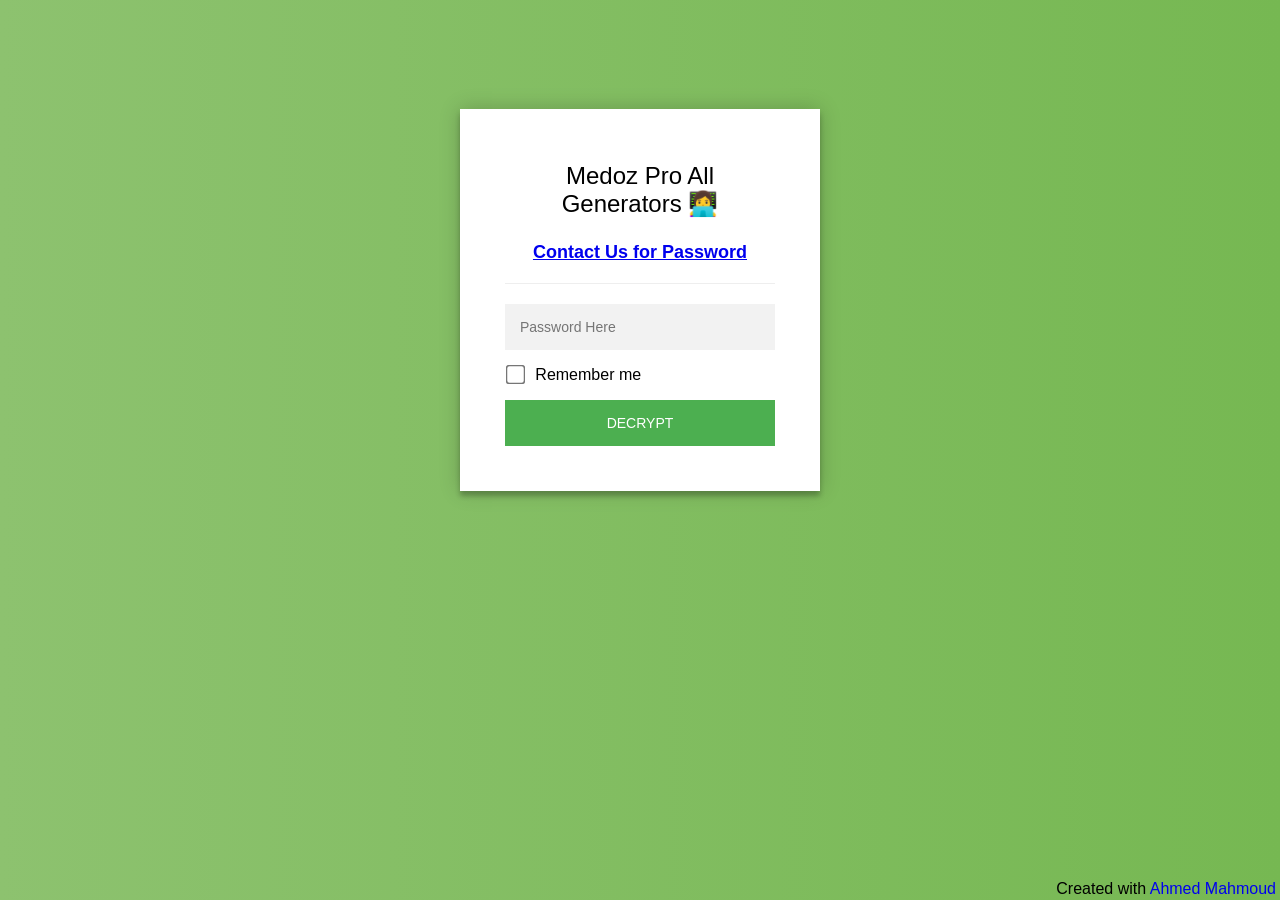
<file: indexpassword.html>
<!doctype html>
<html class="staticrypt-html">
<head>
    <meta charset="utf-8">
    <title>Medoz Pro Generators 👩‍💻</title>
    <meta name="viewport" content="width=device-width, initial-scale=1">

    <!-- do not cache this page -->
    <meta http-equiv="cache-control" content="max-age=0"/>
    <meta http-equiv="cache-control" content="no-cache"/>
    <meta http-equiv="expires" content="0"/>
    <meta http-equiv="expires" content="Tue, 01 Jan 1980 1:00:00 GMT"/>
    <meta http-equiv="pragma" content="no-cache"/>

    <style>
        .staticrypt-hr {
            margin-top: 20px;
            margin-bottom: 20px;
            border: 0;
            border-top: 1px solid #eee;
        }

        .staticrypt-page {
            width: 360px;
            padding: 8% 0 0;
            margin: auto;
            box-sizing: border-box;
        }

        .staticrypt-form {
            position: relative;
            z-index: 1;
            background: #FFFFFF;
            max-width: 360px;
            margin: 0 auto 100px;
            padding: 45px;
            text-align: center;
            box-shadow: 0 0 20px 0 rgba(0, 0, 0, 0.2), 0 5px 5px 0 rgba(0, 0, 0, 0.24);
        }

        .staticrypt-form input[type="password"] {
            outline: 0;
            background: #f2f2f2;
            width: 100%;
            border: 0;
            margin: 0 0 15px;
            padding: 15px;
            box-sizing: border-box;
            font-size: 14px;
        }

        .staticrypt-form .staticrypt-decrypt-button {
            text-transform: uppercase;
            outline: 0;
            background: #4CAF50;
            width: 100%;
            border: 0;
            padding: 15px;
            color: #FFFFFF;
            font-size: 14px;
            cursor: pointer;
        }

        .staticrypt-form .staticrypt-decrypt-button:hover, .staticrypt-form .staticrypt-decrypt-button:active, .staticrypt-form .staticrypt-decrypt-button:focus {
            background: #43A047;
        }

        .staticrypt-html {
            height: 100%;
        }

        .staticrypt-body {
            margin-bottom: 1em;
            background: #76b852; /* fallback for old browsers */
            background: -webkit-linear-gradient(right, #76b852, #8DC26F);
            background: -moz-linear-gradient(right, #76b852, #8DC26F);
            background: -o-linear-gradient(right, #76b852, #8DC26F);
            background: linear-gradient(to left, #76b852, #8DC26F);
            font-family: "Arial", sans-serif;
            -webkit-font-smoothing: antialiased;
            -moz-osx-font-smoothing: grayscale;
        }

        .staticrypt-instructions {
            margin-top: -1em;
            margin-bottom: 1em;
        }

        .staticrypt-title {
            font-size: 1.5em;
        }

        .staticrypt-footer {
            position: fixed;
            height: 20px;
            font-size: 16px;
            padding: 2px;
            bottom: 0;
            left: 0;
            right: 0;
            margin-bottom: 0;
        }

        .staticrypt-footer p {
            margin: 2px;
            text-align: center;
            float: right;
        }

        .staticrypt-footer a {
            text-decoration: none;
        }

        label.staticrypt-remember {
            display: flex;
            align-items: center;
            margin-bottom: 1em;
        }

        .staticrypt-remember input[type=checkbox] {
            transform: scale(1.5);
            margin-right: 1em;
        }

        .hidden {
            display: none !important;
        }
    </style>
</head>

<body class="staticrypt-body">
<div class="staticrypt-page">
    <div class="staticrypt-form">
        <div class="staticrypt-instructions">
            <p class="staticrypt-title">Medoz Pro All Generators 👩‍💻</p>
<p style="text-align: center;"><span style="color: #0000ee; font-size: large;"><u><b><a href="https://t.me/AhmedMahmoudAc" target="_blank">Contact Us for Password</a></b></u></span></p>
            <p></p>
        </div>

        <hr class="staticrypt-hr">

        <form id="staticrypt-form" action="#" method="post">
            <input id="staticrypt-password"
                   type="password"
                   name="password"
                   placeholder="Password Here"
                   autofocus/>

            <label id="staticrypt-remember-label" class="staticrypt-remember hidden">
                <input id="staticrypt-remember"
                       type="checkbox"
                       name="remember"/>
                Remember me
            </label>

            <input type="submit" class="staticrypt-decrypt-button" value="DECRYPT"/>
        </form>
    </div>

</div>
<footer class="staticrypt-footer">
    <p class="pull-right">Created with <a href="https://t.me/AhmedMahmoudAc" target="_blank">Ahmed Mahmoud</a></p>

</footer>


<script>/**
 * Crypto JS 3.1.9-1
 * Copied as is from https://cdnjs.cloudflare.com/ajax/libs/crypto-js/3.1.9-1/crypto-js.js
 */

;(function (root, factory) {
    if (typeof exports === "object") {
        // CommonJS
        module.exports = exports = factory();
    }
    else if (typeof define === "function" && define.amd) {
        // AMD
        define([], factory);
    }
    else {
        // Global (browser)
        root.CryptoJS = factory();
    }
}(this, function () {

    /**
     * CryptoJS core components.
     */
    var CryptoJS = CryptoJS || (function (Math, undefined) {
        /*
	     * Local polyfil of Object.create
	     */
        var create = Object.create || (function () {
            function F() {};

            return function (obj) {
                var subtype;

                F.prototype = obj;

                subtype = new F();

                F.prototype = null;

                return subtype;
            };
        }())

        /**
         * CryptoJS namespace.
         */
        var C = {};

        /**
         * Library namespace.
         */
        var C_lib = C.lib = {};

        /**
         * Base object for prototypal inheritance.
         */
        var Base = C_lib.Base = (function () {


            return {
                /**
                 * Creates a new object that inherits from this object.
                 *
                 * @param {Object} overrides Properties to copy into the new object.
                 *
                 * @return {Object} The new object.
                 *
                 * @static
                 *
                 * @example
                 *
                 *     var MyType = CryptoJS.lib.Base.extend({
	             *         field: 'value',
	             *
	             *         method: function () {
	             *         }
	             *     });
                 */
                extend: function (overrides) {
                    // Spawn
                    var subtype = create(this);

                    // Augment
                    if (overrides) {
                        subtype.mixIn(overrides);
                    }

                    // Create default initializer
                    if (!subtype.hasOwnProperty('init') || this.init === subtype.init) {
                        subtype.init = function () {
                            subtype.$super.init.apply(this, arguments);
                        };
                    }

                    // Initializer's prototype is the subtype object
                    subtype.init.prototype = subtype;

                    // Reference supertype
                    subtype.$super = this;

                    return subtype;
                },

                /**
                 * Extends this object and runs the init method.
                 * Arguments to create() will be passed to init().
                 *
                 * @return {Object} The new object.
                 *
                 * @static
                 *
                 * @example
                 *
                 *     var instance = MyType.create();
                 */
                create: function () {
                    var instance = this.extend();
                    instance.init.apply(instance, arguments);

                    return instance;
                },

                /**
                 * Initializes a newly created object.
                 * Override this method to add some logic when your objects are created.
                 *
                 * @example
                 *
                 *     var MyType = CryptoJS.lib.Base.extend({
	             *         init: function () {
	             *             // ...
	             *         }
	             *     });
                 */
                init: function () {
                },

                /**
                 * Copies properties into this object.
                 *
                 * @param {Object} properties The properties to mix in.
                 *
                 * @example
                 *
                 *     MyType.mixIn({
	             *         field: 'value'
	             *     });
                 */
                mixIn: function (properties) {
                    for (var propertyName in properties) {
                        if (properties.hasOwnProperty(propertyName)) {
                            this[propertyName] = properties[propertyName];
                        }
                    }

                    // IE won't copy toString using the loop above
                    if (properties.hasOwnProperty('toString')) {
                        this.toString = properties.toString;
                    }
                },

                /**
                 * Creates a copy of this object.
                 *
                 * @return {Object} The clone.
                 *
                 * @example
                 *
                 *     var clone = instance.clone();
                 */
                clone: function () {
                    return this.init.prototype.extend(this);
                }
            };
        }());

        /**
         * An array of 32-bit words.
         *
         * @property {Array} words The array of 32-bit words.
         * @property {number} sigBytes The number of significant bytes in this word array.
         */
        var WordArray = C_lib.WordArray = Base.extend({
            /**
             * Initializes a newly created word array.
             *
             * @param {Array} words (Optional) An array of 32-bit words.
             * @param {number} sigBytes (Optional) The number of significant bytes in the words.
             *
             * @example
             *
             *     var wordArray = CryptoJS.lib.WordArray.create();
             *     var wordArray = CryptoJS.lib.WordArray.create([0x00010203, 0x04050607]);
             *     var wordArray = CryptoJS.lib.WordArray.create([0x00010203, 0x04050607], 6);
             */
            init: function (words, sigBytes) {
                words = this.words = words || [];

                if (sigBytes != undefined) {
                    this.sigBytes = sigBytes;
                } else {
                    this.sigBytes = words.length * 4;
                }
            },

            /**
             * Converts this word array to a string.
             *
             * @param {Encoder} encoder (Optional) The encoding strategy to use. Default: CryptoJS.enc.Hex
             *
             * @return {string} The stringified word array.
             *
             * @example
             *
             *     var string = wordArray + '';
             *     var string = wordArray.toString();
             *     var string = wordArray.toString(CryptoJS.enc.Utf8);
             */
            toString: function (encoder) {
                return (encoder || Hex).stringify(this);
            },

            /**
             * Concatenates a word array to this word array.
             *
             * @param {WordArray} wordArray The word array to append.
             *
             * @return {WordArray} This word array.
             *
             * @example
             *
             *     wordArray1.concat(wordArray2);
             */
            concat: function (wordArray) {
                // Shortcuts
                var thisWords = this.words;
                var thatWords = wordArray.words;
                var thisSigBytes = this.sigBytes;
                var thatSigBytes = wordArray.sigBytes;

                // Clamp excess bits
                this.clamp();

                // Concat
                if (thisSigBytes % 4) {
                    // Copy one byte at a time
                    for (var i = 0; i < thatSigBytes; i++) {
                        var thatByte = (thatWords[i >>> 2] >>> (24 - (i % 4) * 8)) & 0xff;
                        thisWords[(thisSigBytes + i) >>> 2] |= thatByte << (24 - ((thisSigBytes + i) % 4) * 8);
                    }
                } else {
                    // Copy one word at a time
                    for (var i = 0; i < thatSigBytes; i += 4) {
                        thisWords[(thisSigBytes + i) >>> 2] = thatWords[i >>> 2];
                    }
                }
                this.sigBytes += thatSigBytes;

                // Chainable
                return this;
            },

            /**
             * Removes insignificant bits.
             *
             * @example
             *
             *     wordArray.clamp();
             */
            clamp: function () {
                // Shortcuts
                var words = this.words;
                var sigBytes = this.sigBytes;

                // Clamp
                words[sigBytes >>> 2] &= 0xffffffff << (32 - (sigBytes % 4) * 8);
                words.length = Math.ceil(sigBytes / 4);
            },

            /**
             * Creates a copy of this word array.
             *
             * @return {WordArray} The clone.
             *
             * @example
             *
             *     var clone = wordArray.clone();
             */
            clone: function () {
                var clone = Base.clone.call(this);
                clone.words = this.words.slice(0);

                return clone;
            },

            /**
             * Creates a word array filled with random bytes.
             *
             * @param {number} nBytes The number of random bytes to generate.
             *
             * @return {WordArray} The random word array.
             *
             * @static
             *
             * @example
             *
             *     var wordArray = CryptoJS.lib.WordArray.random(16);
             */
            random: function (nBytes) {
                var words = [];

                var r = (function (m_w) {
                    var m_w = m_w;
                    var m_z = 0x3ade68b1;
                    var mask = 0xffffffff;

                    return function () {
                        m_z = (0x9069 * (m_z & 0xFFFF) + (m_z >> 0x10)) & mask;
                        m_w = (0x4650 * (m_w & 0xFFFF) + (m_w >> 0x10)) & mask;
                        var result = ((m_z << 0x10) + m_w) & mask;
                        result /= 0x100000000;
                        result += 0.5;
                        return result * (Math.random() > .5 ? 1 : -1);
                    }
                });

                for (var i = 0, rcache; i < nBytes; i += 4) {
                    var _r = r((rcache || Math.random()) * 0x100000000);

                    rcache = _r() * 0x3ade67b7;
                    words.push((_r() * 0x100000000) | 0);
                }

                return new WordArray.init(words, nBytes);
            }
        });

        /**
         * Encoder namespace.
         */
        var C_enc = C.enc = {};

        /**
         * Hex encoding strategy.
         */
        var Hex = C_enc.Hex = {
            /**
             * Converts a word array to a hex string.
             *
             * @param {WordArray} wordArray The word array.
             *
             * @return {string} The hex string.
             *
             * @static
             *
             * @example
             *
             *     var hexString = CryptoJS.enc.Hex.stringify(wordArray);
             */
            stringify: function (wordArray) {
                // Shortcuts
                var words = wordArray.words;
                var sigBytes = wordArray.sigBytes;

                // Convert
                var hexChars = [];
                for (var i = 0; i < sigBytes; i++) {
                    var bite = (words[i >>> 2] >>> (24 - (i % 4) * 8)) & 0xff;
                    hexChars.push((bite >>> 4).toString(16));
                    hexChars.push((bite & 0x0f).toString(16));
                }

                return hexChars.join('');
            },

            /**
             * Converts a hex string to a word array.
             *
             * @param {string} hexStr The hex string.
             *
             * @return {WordArray} The word array.
             *
             * @static
             *
             * @example
             *
             *     var wordArray = CryptoJS.enc.Hex.parse(hexString);
             */
            parse: function (hexStr) {
                // Shortcut
                var hexStrLength = hexStr.length;

                // Convert
                var words = [];
                for (var i = 0; i < hexStrLength; i += 2) {
                    words[i >>> 3] |= parseInt(hexStr.substr(i, 2), 16) << (24 - (i % 8) * 4);
                }

                return new WordArray.init(words, hexStrLength / 2);
            }
        };

        /**
         * Latin1 encoding strategy.
         */
        var Latin1 = C_enc.Latin1 = {
            /**
             * Converts a word array to a Latin1 string.
             *
             * @param {WordArray} wordArray The word array.
             *
             * @return {string} The Latin1 string.
             *
             * @static
             *
             * @example
             *
             *     var latin1String = CryptoJS.enc.Latin1.stringify(wordArray);
             */
            stringify: function (wordArray) {
                // Shortcuts
                var words = wordArray.words;
                var sigBytes = wordArray.sigBytes;

                // Convert
                var latin1Chars = [];
                for (var i = 0; i < sigBytes; i++) {
                    var bite = (words[i >>> 2] >>> (24 - (i % 4) * 8)) & 0xff;
                    latin1Chars.push(String.fromCharCode(bite));
                }

                return latin1Chars.join('');
            },

            /**
             * Converts a Latin1 string to a word array.
             *
             * @param {string} latin1Str The Latin1 string.
             *
             * @return {WordArray} The word array.
             *
             * @static
             *
             * @example
             *
             *     var wordArray = CryptoJS.enc.Latin1.parse(latin1String);
             */
            parse: function (latin1Str) {
                // Shortcut
                var latin1StrLength = latin1Str.length;

                // Convert
                var words = [];
                for (var i = 0; i < latin1StrLength; i++) {
                    words[i >>> 2] |= (latin1Str.charCodeAt(i) & 0xff) << (24 - (i % 4) * 8);
                }

                return new WordArray.init(words, latin1StrLength);
            }
        };

        /**
         * UTF-8 encoding strategy.
         */
        var Utf8 = C_enc.Utf8 = {
            /**
             * Converts a word array to a UTF-8 string.
             *
             * @param {WordArray} wordArray The word array.
             *
             * @return {string} The UTF-8 string.
             *
             * @static
             *
             * @example
             *
             *     var utf8String = CryptoJS.enc.Utf8.stringify(wordArray);
             */
            stringify: function (wordArray) {
                try {
                    return decodeURIComponent(escape(Latin1.stringify(wordArray)));
                } catch (e) {
                    throw new Error('Malformed UTF-8 data');
                }
            },

            /**
             * Converts a UTF-8 string to a word array.
             *
             * @param {string} utf8Str The UTF-8 string.
             *
             * @return {WordArray} The word array.
             *
             * @static
             *
             * @example
             *
             *     var wordArray = CryptoJS.enc.Utf8.parse(utf8String);
             */
            parse: function (utf8Str) {
                return Latin1.parse(unescape(encodeURIComponent(utf8Str)));
            }
        };

        /**
         * Abstract buffered block algorithm template.
         *
         * The property blockSize must be implemented in a concrete subtype.
         *
         * @property {number} _minBufferSize The number of blocks that should be kept unprocessed in the buffer. Default: 0
         */
        var BufferedBlockAlgorithm = C_lib.BufferedBlockAlgorithm = Base.extend({
            /**
             * Resets this block algorithm's data buffer to its initial state.
             *
             * @example
             *
             *     bufferedBlockAlgorithm.reset();
             */
            reset: function () {
                // Initial values
                this._data = new WordArray.init();
                this._nDataBytes = 0;
            },

            /**
             * Adds new data to this block algorithm's buffer.
             *
             * @param {WordArray|string} data The data to append. Strings are converted to a WordArray using UTF-8.
             *
             * @example
             *
             *     bufferedBlockAlgorithm._append('data');
             *     bufferedBlockAlgorithm._append(wordArray);
             */
            _append: function (data) {
                // Convert string to WordArray, else assume WordArray already
                if (typeof data == 'string') {
                    data = Utf8.parse(data);
                }

                // Append
                this._data.concat(data);
                this._nDataBytes += data.sigBytes;
            },

            /**
             * Processes available data blocks.
             *
             * This method invokes _doProcessBlock(offset), which must be implemented by a concrete subtype.
             *
             * @param {boolean} doFlush Whether all blocks and partial blocks should be processed.
             *
             * @return {WordArray} The processed data.
             *
             * @example
             *
             *     var processedData = bufferedBlockAlgorithm._process();
             *     var processedData = bufferedBlockAlgorithm._process(!!'flush');
             */
            _process: function (doFlush) {
                // Shortcuts
                var data = this._data;
                var dataWords = data.words;
                var dataSigBytes = data.sigBytes;
                var blockSize = this.blockSize;
                var blockSizeBytes = blockSize * 4;

                // Count blocks ready
                var nBlocksReady = dataSigBytes / blockSizeBytes;
                if (doFlush) {
                    // Round up to include partial blocks
                    nBlocksReady = Math.ceil(nBlocksReady);
                } else {
                    // Round down to include only full blocks,
                    // less the number of blocks that must remain in the buffer
                    nBlocksReady = Math.max((nBlocksReady | 0) - this._minBufferSize, 0);
                }

                // Count words ready
                var nWordsReady = nBlocksReady * blockSize;

                // Count bytes ready
                var nBytesReady = Math.min(nWordsReady * 4, dataSigBytes);

                // Process blocks
                if (nWordsReady) {
                    for (var offset = 0; offset < nWordsReady; offset += blockSize) {
                        // Perform concrete-algorithm logic
                        this._doProcessBlock(dataWords, offset);
                    }

                    // Remove processed words
                    var processedWords = dataWords.splice(0, nWordsReady);
                    data.sigBytes -= nBytesReady;
                }

                // Return processed words
                return new WordArray.init(processedWords, nBytesReady);
            },

            /**
             * Creates a copy of this object.
             *
             * @return {Object} The clone.
             *
             * @example
             *
             *     var clone = bufferedBlockAlgorithm.clone();
             */
            clone: function () {
                var clone = Base.clone.call(this);
                clone._data = this._data.clone();

                return clone;
            },

            _minBufferSize: 0
        });

        /**
         * Abstract hasher template.
         *
         * @property {number} blockSize The number of 32-bit words this hasher operates on. Default: 16 (512 bits)
         */
        var Hasher = C_lib.Hasher = BufferedBlockAlgorithm.extend({
            /**
             * Configuration options.
             */
            cfg: Base.extend(),

            /**
             * Initializes a newly created hasher.
             *
             * @param {Object} cfg (Optional) The configuration options to use for this hash computation.
             *
             * @example
             *
             *     var hasher = CryptoJS.algo.SHA256.create();
             */
            init: function (cfg) {
                // Apply config defaults
                this.cfg = this.cfg.extend(cfg);

                // Set initial values
                this.reset();
            },

            /**
             * Resets this hasher to its initial state.
             *
             * @example
             *
             *     hasher.reset();
             */
            reset: function () {
                // Reset data buffer
                BufferedBlockAlgorithm.reset.call(this);

                // Perform concrete-hasher logic
                this._doReset();
            },

            /**
             * Updates this hasher with a message.
             *
             * @param {WordArray|string} messageUpdate The message to append.
             *
             * @return {Hasher} This hasher.
             *
             * @example
             *
             *     hasher.update('message');
             *     hasher.update(wordArray);
             */
            update: function (messageUpdate) {
                // Append
                this._append(messageUpdate);

                // Update the hash
                this._process();

                // Chainable
                return this;
            },

            /**
             * Finalizes the hash computation.
             * Note that the finalize operation is effectively a destructive, read-once operation.
             *
             * @param {WordArray|string} messageUpdate (Optional) A final message update.
             *
             * @return {WordArray} The hash.
             *
             * @example
             *
             *     var hash = hasher.finalize();
             *     var hash = hasher.finalize('message');
             *     var hash = hasher.finalize(wordArray);
             */
            finalize: function (messageUpdate) {
                // Final message update
                if (messageUpdate) {
                    this._append(messageUpdate);
                }

                // Perform concrete-hasher logic
                var hash = this._doFinalize();

                return hash;
            },

            blockSize: 512/32,

            /**
             * Creates a shortcut function to a hasher's object interface.
             *
             * @param {Hasher} hasher The hasher to create a helper for.
             *
             * @return {Function} The shortcut function.
             *
             * @static
             *
             * @example
             *
             *     var SHA256 = CryptoJS.lib.Hasher._createHelper(CryptoJS.algo.SHA256);
             */
            _createHelper: function (hasher) {
                return function (message, cfg) {
                    return new hasher.init(cfg).finalize(message);
                };
            },

            /**
             * Creates a shortcut function to the HMAC's object interface.
             *
             * @param {Hasher} hasher The hasher to use in this HMAC helper.
             *
             * @return {Function} The shortcut function.
             *
             * @static
             *
             * @example
             *
             *     var HmacSHA256 = CryptoJS.lib.Hasher._createHmacHelper(CryptoJS.algo.SHA256);
             */
            _createHmacHelper: function (hasher) {
                return function (message, key) {
                    return new C_algo.HMAC.init(hasher, key).finalize(message);
                };
            }
        });

        /**
         * Algorithm namespace.
         */
        var C_algo = C.algo = {};

        return C;
    }(Math));


    (function () {
        // Shortcuts
        var C = CryptoJS;
        var C_lib = C.lib;
        var WordArray = C_lib.WordArray;
        var C_enc = C.enc;

        /**
         * Base64 encoding strategy.
         */
        var Base64 = C_enc.Base64 = {
            /**
             * Converts a word array to a Base64 string.
             *
             * @param {WordArray} wordArray The word array.
             *
             * @return {string} The Base64 string.
             *
             * @static
             *
             * @example
             *
             *     var base64String = CryptoJS.enc.Base64.stringify(wordArray);
             */
            stringify: function (wordArray) {
                // Shortcuts
                var words = wordArray.words;
                var sigBytes = wordArray.sigBytes;
                var map = this._map;

                // Clamp excess bits
                wordArray.clamp();

                // Convert
                var base64Chars = [];
                for (var i = 0; i < sigBytes; i += 3) {
                    var byte1 = (words[i >>> 2]       >>> (24 - (i % 4) * 8))       & 0xff;
                    var byte2 = (words[(i + 1) >>> 2] >>> (24 - ((i + 1) % 4) * 8)) & 0xff;
                    var byte3 = (words[(i + 2) >>> 2] >>> (24 - ((i + 2) % 4) * 8)) & 0xff;

                    var triplet = (byte1 << 16) | (byte2 << 8) | byte3;

                    for (var j = 0; (j < 4) && (i + j * 0.75 < sigBytes); j++) {
                        base64Chars.push(map.charAt((triplet >>> (6 * (3 - j))) & 0x3f));
                    }
                }

                // Add padding
                var paddingChar = map.charAt(64);
                if (paddingChar) {
                    while (base64Chars.length % 4) {
                        base64Chars.push(paddingChar);
                    }
                }

                return base64Chars.join('');
            },

            /**
             * Converts a Base64 string to a word array.
             *
             * @param {string} base64Str The Base64 string.
             *
             * @return {WordArray} The word array.
             *
             * @static
             *
             * @example
             *
             *     var wordArray = CryptoJS.enc.Base64.parse(base64String);
             */
            parse: function (base64Str) {
                // Shortcuts
                var base64StrLength = base64Str.length;
                var map = this._map;
                var reverseMap = this._reverseMap;

                if (!reverseMap) {
                    reverseMap = this._reverseMap = [];
                    for (var j = 0; j < map.length; j++) {
                        reverseMap[map.charCodeAt(j)] = j;
                    }
                }

                // Ignore padding
                var paddingChar = map.charAt(64);
                if (paddingChar) {
                    var paddingIndex = base64Str.indexOf(paddingChar);
                    if (paddingIndex !== -1) {
                        base64StrLength = paddingIndex;
                    }
                }

                // Convert
                return parseLoop(base64Str, base64StrLength, reverseMap);

            },

            _map: 'ABCDEFGHIJKLMNOPQRSTUVWXYZabcdefghijklmnopqrstuvwxyz0123456789+/='
        };

        function parseLoop(base64Str, base64StrLength, reverseMap) {
            var words = [];
            var nBytes = 0;
            for (var i = 0; i < base64StrLength; i++) {
                if (i % 4) {
                    var bits1 = reverseMap[base64Str.charCodeAt(i - 1)] << ((i % 4) * 2);
                    var bits2 = reverseMap[base64Str.charCodeAt(i)] >>> (6 - (i % 4) * 2);
                    words[nBytes >>> 2] |= (bits1 | bits2) << (24 - (nBytes % 4) * 8);
                    nBytes++;
                }
            }
            return WordArray.create(words, nBytes);
        }
    }());


    (function (Math) {
        // Shortcuts
        var C = CryptoJS;
        var C_lib = C.lib;
        var WordArray = C_lib.WordArray;
        var Hasher = C_lib.Hasher;
        var C_algo = C.algo;

        // Constants table
        var T = [];

        // Compute constants
        (function () {
            for (var i = 0; i < 64; i++) {
                T[i] = (Math.abs(Math.sin(i + 1)) * 0x100000000) | 0;
            }
        }());

        /**
         * MD5 hash algorithm.
         */
        var MD5 = C_algo.MD5 = Hasher.extend({
            _doReset: function () {
                this._hash = new WordArray.init([
                    0x67452301, 0xefcdab89,
                    0x98badcfe, 0x10325476
                ]);
            },

            _doProcessBlock: function (M, offset) {
                // Swap endian
                for (var i = 0; i < 16; i++) {
                    // Shortcuts
                    var offset_i = offset + i;
                    var M_offset_i = M[offset_i];

                    M[offset_i] = (
                        (((M_offset_i << 8)  | (M_offset_i >>> 24)) & 0x00ff00ff) |
                        (((M_offset_i << 24) | (M_offset_i >>> 8))  & 0xff00ff00)
                    );
                }

                // Shortcuts
                var H = this._hash.words;

                var M_offset_0  = M[offset + 0];
                var M_offset_1  = M[offset + 1];
                var M_offset_2  = M[offset + 2];
                var M_offset_3  = M[offset + 3];
                var M_offset_4  = M[offset + 4];
                var M_offset_5  = M[offset + 5];
                var M_offset_6  = M[offset + 6];
                var M_offset_7  = M[offset + 7];
                var M_offset_8  = M[offset + 8];
                var M_offset_9  = M[offset + 9];
                var M_offset_10 = M[offset + 10];
                var M_offset_11 = M[offset + 11];
                var M_offset_12 = M[offset + 12];
                var M_offset_13 = M[offset + 13];
                var M_offset_14 = M[offset + 14];
                var M_offset_15 = M[offset + 15];

                // Working varialbes
                var a = H[0];
                var b = H[1];
                var c = H[2];
                var d = H[3];

                // Computation
                a = FF(a, b, c, d, M_offset_0,  7,  T[0]);
                d = FF(d, a, b, c, M_offset_1,  12, T[1]);
                c = FF(c, d, a, b, M_offset_2,  17, T[2]);
                b = FF(b, c, d, a, M_offset_3,  22, T[3]);
                a = FF(a, b, c, d, M_offset_4,  7,  T[4]);
                d = FF(d, a, b, c, M_offset_5,  12, T[5]);
                c = FF(c, d, a, b, M_offset_6,  17, T[6]);
                b = FF(b, c, d, a, M_offset_7,  22, T[7]);
                a = FF(a, b, c, d, M_offset_8,  7,  T[8]);
                d = FF(d, a, b, c, M_offset_9,  12, T[9]);
                c = FF(c, d, a, b, M_offset_10, 17, T[10]);
                b = FF(b, c, d, a, M_offset_11, 22, T[11]);
                a = FF(a, b, c, d, M_offset_12, 7,  T[12]);
                d = FF(d, a, b, c, M_offset_13, 12, T[13]);
                c = FF(c, d, a, b, M_offset_14, 17, T[14]);
                b = FF(b, c, d, a, M_offset_15, 22, T[15]);

                a = GG(a, b, c, d, M_offset_1,  5,  T[16]);
                d = GG(d, a, b, c, M_offset_6,  9,  T[17]);
                c = GG(c, d, a, b, M_offset_11, 14, T[18]);
                b = GG(b, c, d, a, M_offset_0,  20, T[19]);
                a = GG(a, b, c, d, M_offset_5,  5,  T[20]);
                d = GG(d, a, b, c, M_offset_10, 9,  T[21]);
                c = GG(c, d, a, b, M_offset_15, 14, T[22]);
                b = GG(b, c, d, a, M_offset_4,  20, T[23]);
                a = GG(a, b, c, d, M_offset_9,  5,  T[24]);
                d = GG(d, a, b, c, M_offset_14, 9,  T[25]);
                c = GG(c, d, a, b, M_offset_3,  14, T[26]);
                b = GG(b, c, d, a, M_offset_8,  20, T[27]);
                a = GG(a, b, c, d, M_offset_13, 5,  T[28]);
                d = GG(d, a, b, c, M_offset_2,  9,  T[29]);
                c = GG(c, d, a, b, M_offset_7,  14, T[30]);
                b = GG(b, c, d, a, M_offset_12, 20, T[31]);

                a = HH(a, b, c, d, M_offset_5,  4,  T[32]);
                d = HH(d, a, b, c, M_offset_8,  11, T[33]);
                c = HH(c, d, a, b, M_offset_11, 16, T[34]);
                b = HH(b, c, d, a, M_offset_14, 23, T[35]);
                a = HH(a, b, c, d, M_offset_1,  4,  T[36]);
                d = HH(d, a, b, c, M_offset_4,  11, T[37]);
                c = HH(c, d, a, b, M_offset_7,  16, T[38]);
                b = HH(b, c, d, a, M_offset_10, 23, T[39]);
                a = HH(a, b, c, d, M_offset_13, 4,  T[40]);
                d = HH(d, a, b, c, M_offset_0,  11, T[41]);
                c = HH(c, d, a, b, M_offset_3,  16, T[42]);
                b = HH(b, c, d, a, M_offset_6,  23, T[43]);
                a = HH(a, b, c, d, M_offset_9,  4,  T[44]);
                d = HH(d, a, b, c, M_offset_12, 11, T[45]);
                c = HH(c, d, a, b, M_offset_15, 16, T[46]);
                b = HH(b, c, d, a, M_offset_2,  23, T[47]);

                a = II(a, b, c, d, M_offset_0,  6,  T[48]);
                d = II(d, a, b, c, M_offset_7,  10, T[49]);
                c = II(c, d, a, b, M_offset_14, 15, T[50]);
                b = II(b, c, d, a, M_offset_5,  21, T[51]);
                a = II(a, b, c, d, M_offset_12, 6,  T[52]);
                d = II(d, a, b, c, M_offset_3,  10, T[53]);
                c = II(c, d, a, b, M_offset_10, 15, T[54]);
                b = II(b, c, d, a, M_offset_1,  21, T[55]);
                a = II(a, b, c, d, M_offset_8,  6,  T[56]);
                d = II(d, a, b, c, M_offset_15, 10, T[57]);
                c = II(c, d, a, b, M_offset_6,  15, T[58]);
                b = II(b, c, d, a, M_offset_13, 21, T[59]);
                a = II(a, b, c, d, M_offset_4,  6,  T[60]);
                d = II(d, a, b, c, M_offset_11, 10, T[61]);
                c = II(c, d, a, b, M_offset_2,  15, T[62]);
                b = II(b, c, d, a, M_offset_9,  21, T[63]);

                // Intermediate hash value
                H[0] = (H[0] + a) | 0;
                H[1] = (H[1] + b) | 0;
                H[2] = (H[2] + c) | 0;
                H[3] = (H[3] + d) | 0;
            },

            _doFinalize: function () {
                // Shortcuts
                var data = this._data;
                var dataWords = data.words;

                var nBitsTotal = this._nDataBytes * 8;
                var nBitsLeft = data.sigBytes * 8;

                // Add padding
                dataWords[nBitsLeft >>> 5] |= 0x80 << (24 - nBitsLeft % 32);

                var nBitsTotalH = Math.floor(nBitsTotal / 0x100000000);
                var nBitsTotalL = nBitsTotal;
                dataWords[(((nBitsLeft + 64) >>> 9) << 4) + 15] = (
                    (((nBitsTotalH << 8)  | (nBitsTotalH >>> 24)) & 0x00ff00ff) |
                    (((nBitsTotalH << 24) | (nBitsTotalH >>> 8))  & 0xff00ff00)
                );
                dataWords[(((nBitsLeft + 64) >>> 9) << 4) + 14] = (
                    (((nBitsTotalL << 8)  | (nBitsTotalL >>> 24)) & 0x00ff00ff) |
                    (((nBitsTotalL << 24) | (nBitsTotalL >>> 8))  & 0xff00ff00)
                );

                data.sigBytes = (dataWords.length + 1) * 4;

                // Hash final blocks
                this._process();

                // Shortcuts
                var hash = this._hash;
                var H = hash.words;

                // Swap endian
                for (var i = 0; i < 4; i++) {
                    // Shortcut
                    var H_i = H[i];

                    H[i] = (((H_i << 8)  | (H_i >>> 24)) & 0x00ff00ff) |
                        (((H_i << 24) | (H_i >>> 8))  & 0xff00ff00);
                }

                // Return final computed hash
                return hash;
            },

            clone: function () {
                var clone = Hasher.clone.call(this);
                clone._hash = this._hash.clone();

                return clone;
            }
        });

        function FF(a, b, c, d, x, s, t) {
            var n = a + ((b & c) | (~b & d)) + x + t;
            return ((n << s) | (n >>> (32 - s))) + b;
        }

        function GG(a, b, c, d, x, s, t) {
            var n = a + ((b & d) | (c & ~d)) + x + t;
            return ((n << s) | (n >>> (32 - s))) + b;
        }

        function HH(a, b, c, d, x, s, t) {
            var n = a + (b ^ c ^ d) + x + t;
            return ((n << s) | (n >>> (32 - s))) + b;
        }

        function II(a, b, c, d, x, s, t) {
            var n = a + (c ^ (b | ~d)) + x + t;
            return ((n << s) | (n >>> (32 - s))) + b;
        }

        /**
         * Shortcut function to the hasher's object interface.
         *
         * @param {WordArray|string} message The message to hash.
         *
         * @return {WordArray} The hash.
         *
         * @static
         *
         * @example
         *
         *     var hash = CryptoJS.MD5('message');
         *     var hash = CryptoJS.MD5(wordArray);
         */
        C.MD5 = Hasher._createHelper(MD5);

        /**
         * Shortcut function to the HMAC's object interface.
         *
         * @param {WordArray|string} message The message to hash.
         * @param {WordArray|string} key The secret key.
         *
         * @return {WordArray} The HMAC.
         *
         * @static
         *
         * @example
         *
         *     var hmac = CryptoJS.HmacMD5(message, key);
         */
        C.HmacMD5 = Hasher._createHmacHelper(MD5);
    }(Math));


    (function () {
        // Shortcuts
        var C = CryptoJS;
        var C_lib = C.lib;
        var WordArray = C_lib.WordArray;
        var Hasher = C_lib.Hasher;
        var C_algo = C.algo;

        // Reusable object
        var W = [];

        /**
         * SHA-1 hash algorithm.
         */
        var SHA1 = C_algo.SHA1 = Hasher.extend({
            _doReset: function () {
                this._hash = new WordArray.init([
                    0x67452301, 0xefcdab89,
                    0x98badcfe, 0x10325476,
                    0xc3d2e1f0
                ]);
            },

            _doProcessBlock: function (M, offset) {
                // Shortcut
                var H = this._hash.words;

                // Working variables
                var a = H[0];
                var b = H[1];
                var c = H[2];
                var d = H[3];
                var e = H[4];

                // Computation
                for (var i = 0; i < 80; i++) {
                    if (i < 16) {
                        W[i] = M[offset + i] | 0;
                    } else {
                        var n = W[i - 3] ^ W[i - 8] ^ W[i - 14] ^ W[i - 16];
                        W[i] = (n << 1) | (n >>> 31);
                    }

                    var t = ((a << 5) | (a >>> 27)) + e + W[i];
                    if (i < 20) {
                        t += ((b & c) | (~b & d)) + 0x5a827999;
                    } else if (i < 40) {
                        t += (b ^ c ^ d) + 0x6ed9eba1;
                    } else if (i < 60) {
                        t += ((b & c) | (b & d) | (c & d)) - 0x70e44324;
                    } else /* if (i < 80) */ {
                        t += (b ^ c ^ d) - 0x359d3e2a;
                    }

                    e = d;
                    d = c;
                    c = (b << 30) | (b >>> 2);
                    b = a;
                    a = t;
                }

                // Intermediate hash value
                H[0] = (H[0] + a) | 0;
                H[1] = (H[1] + b) | 0;
                H[2] = (H[2] + c) | 0;
                H[3] = (H[3] + d) | 0;
                H[4] = (H[4] + e) | 0;
            },

            _doFinalize: function () {
                // Shortcuts
                var data = this._data;
                var dataWords = data.words;

                var nBitsTotal = this._nDataBytes * 8;
                var nBitsLeft = data.sigBytes * 8;

                // Add padding
                dataWords[nBitsLeft >>> 5] |= 0x80 << (24 - nBitsLeft % 32);
                dataWords[(((nBitsLeft + 64) >>> 9) << 4) + 14] = Math.floor(nBitsTotal / 0x100000000);
                dataWords[(((nBitsLeft + 64) >>> 9) << 4) + 15] = nBitsTotal;
                data.sigBytes = dataWords.length * 4;

                // Hash final blocks
                this._process();

                // Return final computed hash
                return this._hash;
            },

            clone: function () {
                var clone = Hasher.clone.call(this);
                clone._hash = this._hash.clone();

                return clone;
            }
        });

        /**
         * Shortcut function to the hasher's object interface.
         *
         * @param {WordArray|string} message The message to hash.
         *
         * @return {WordArray} The hash.
         *
         * @static
         *
         * @example
         *
         *     var hash = CryptoJS.SHA1('message');
         *     var hash = CryptoJS.SHA1(wordArray);
         */
        C.SHA1 = Hasher._createHelper(SHA1);

        /**
         * Shortcut function to the HMAC's object interface.
         *
         * @param {WordArray|string} message The message to hash.
         * @param {WordArray|string} key The secret key.
         *
         * @return {WordArray} The HMAC.
         *
         * @static
         *
         * @example
         *
         *     var hmac = CryptoJS.HmacSHA1(message, key);
         */
        C.HmacSHA1 = Hasher._createHmacHelper(SHA1);
    }());


    (function (Math) {
        // Shortcuts
        var C = CryptoJS;
        var C_lib = C.lib;
        var WordArray = C_lib.WordArray;
        var Hasher = C_lib.Hasher;
        var C_algo = C.algo;

        // Initialization and round constants tables
        var H = [];
        var K = [];

        // Compute constants
        (function () {
            function isPrime(n) {
                var sqrtN = Math.sqrt(n);
                for (var factor = 2; factor <= sqrtN; factor++) {
                    if (!(n % factor)) {
                        return false;
                    }
                }

                return true;
            }

            function getFractionalBits(n) {
                return ((n - (n | 0)) * 0x100000000) | 0;
            }

            var n = 2;
            var nPrime = 0;
            while (nPrime < 64) {
                if (isPrime(n)) {
                    if (nPrime < 8) {
                        H[nPrime] = getFractionalBits(Math.pow(n, 1 / 2));
                    }
                    K[nPrime] = getFractionalBits(Math.pow(n, 1 / 3));

                    nPrime++;
                }

                n++;
            }
        }());

        // Reusable object
        var W = [];

        /**
         * SHA-256 hash algorithm.
         */
        var SHA256 = C_algo.SHA256 = Hasher.extend({
            _doReset: function () {
                this._hash = new WordArray.init(H.slice(0));
            },

            _doProcessBlock: function (M, offset) {
                // Shortcut
                var H = this._hash.words;

                // Working variables
                var a = H[0];
                var b = H[1];
                var c = H[2];
                var d = H[3];
                var e = H[4];
                var f = H[5];
                var g = H[6];
                var h = H[7];

                // Computation
                for (var i = 0; i < 64; i++) {
                    if (i < 16) {
                        W[i] = M[offset + i] | 0;
                    } else {
                        var gamma0x = W[i - 15];
                        var gamma0  = ((gamma0x << 25) | (gamma0x >>> 7))  ^
                            ((gamma0x << 14) | (gamma0x >>> 18)) ^
                            (gamma0x >>> 3);

                        var gamma1x = W[i - 2];
                        var gamma1  = ((gamma1x << 15) | (gamma1x >>> 17)) ^
                            ((gamma1x << 13) | (gamma1x >>> 19)) ^
                            (gamma1x >>> 10);

                        W[i] = gamma0 + W[i - 7] + gamma1 + W[i - 16];
                    }

                    var ch  = (e & f) ^ (~e & g);
                    var maj = (a & b) ^ (a & c) ^ (b & c);

                    var sigma0 = ((a << 30) | (a >>> 2)) ^ ((a << 19) | (a >>> 13)) ^ ((a << 10) | (a >>> 22));
                    var sigma1 = ((e << 26) | (e >>> 6)) ^ ((e << 21) | (e >>> 11)) ^ ((e << 7)  | (e >>> 25));

                    var t1 = h + sigma1 + ch + K[i] + W[i];
                    var t2 = sigma0 + maj;

                    h = g;
                    g = f;
                    f = e;
                    e = (d + t1) | 0;
                    d = c;
                    c = b;
                    b = a;
                    a = (t1 + t2) | 0;
                }

                // Intermediate hash value
                H[0] = (H[0] + a) | 0;
                H[1] = (H[1] + b) | 0;
                H[2] = (H[2] + c) | 0;
                H[3] = (H[3] + d) | 0;
                H[4] = (H[4] + e) | 0;
                H[5] = (H[5] + f) | 0;
                H[6] = (H[6] + g) | 0;
                H[7] = (H[7] + h) | 0;
            },

            _doFinalize: function () {
                // Shortcuts
                var data = this._data;
                var dataWords = data.words;

                var nBitsTotal = this._nDataBytes * 8;
                var nBitsLeft = data.sigBytes * 8;

                // Add padding
                dataWords[nBitsLeft >>> 5] |= 0x80 << (24 - nBitsLeft % 32);
                dataWords[(((nBitsLeft + 64) >>> 9) << 4) + 14] = Math.floor(nBitsTotal / 0x100000000);
                dataWords[(((nBitsLeft + 64) >>> 9) << 4) + 15] = nBitsTotal;
                data.sigBytes = dataWords.length * 4;

                // Hash final blocks
                this._process();

                // Return final computed hash
                return this._hash;
            },

            clone: function () {
                var clone = Hasher.clone.call(this);
                clone._hash = this._hash.clone();

                return clone;
            }
        });

        /**
         * Shortcut function to the hasher's object interface.
         *
         * @param {WordArray|string} message The message to hash.
         *
         * @return {WordArray} The hash.
         *
         * @static
         *
         * @example
         *
         *     var hash = CryptoJS.SHA256('message');
         *     var hash = CryptoJS.SHA256(wordArray);
         */
        C.SHA256 = Hasher._createHelper(SHA256);

        /**
         * Shortcut function to the HMAC's object interface.
         *
         * @param {WordArray|string} message The message to hash.
         * @param {WordArray|string} key The secret key.
         *
         * @return {WordArray} The HMAC.
         *
         * @static
         *
         * @example
         *
         *     var hmac = CryptoJS.HmacSHA256(message, key);
         */
        C.HmacSHA256 = Hasher._createHmacHelper(SHA256);
    }(Math));


    (function () {
        // Shortcuts
        var C = CryptoJS;
        var C_lib = C.lib;
        var WordArray = C_lib.WordArray;
        var C_enc = C.enc;

        /**
         * UTF-16 BE encoding strategy.
         */
        var Utf16BE = C_enc.Utf16 = C_enc.Utf16BE = {
            /**
             * Converts a word array to a UTF-16 BE string.
             *
             * @param {WordArray} wordArray The word array.
             *
             * @return {string} The UTF-16 BE string.
             *
             * @static
             *
             * @example
             *
             *     var utf16String = CryptoJS.enc.Utf16.stringify(wordArray);
             */
            stringify: function (wordArray) {
                // Shortcuts
                var words = wordArray.words;
                var sigBytes = wordArray.sigBytes;

                // Convert
                var utf16Chars = [];
                for (var i = 0; i < sigBytes; i += 2) {
                    var codePoint = (words[i >>> 2] >>> (16 - (i % 4) * 8)) & 0xffff;
                    utf16Chars.push(String.fromCharCode(codePoint));
                }

                return utf16Chars.join('');
            },

            /**
             * Converts a UTF-16 BE string to a word array.
             *
             * @param {string} utf16Str The UTF-16 BE string.
             *
             * @return {WordArray} The word array.
             *
             * @static
             *
             * @example
             *
             *     var wordArray = CryptoJS.enc.Utf16.parse(utf16String);
             */
            parse: function (utf16Str) {
                // Shortcut
                var utf16StrLength = utf16Str.length;

                // Convert
                var words = [];
                for (var i = 0; i < utf16StrLength; i++) {
                    words[i >>> 1] |= utf16Str.charCodeAt(i) << (16 - (i % 2) * 16);
                }

                return WordArray.create(words, utf16StrLength * 2);
            }
        };

        /**
         * UTF-16 LE encoding strategy.
         */
        C_enc.Utf16LE = {
            /**
             * Converts a word array to a UTF-16 LE string.
             *
             * @param {WordArray} wordArray The word array.
             *
             * @return {string} The UTF-16 LE string.
             *
             * @static
             *
             * @example
             *
             *     var utf16Str = CryptoJS.enc.Utf16LE.stringify(wordArray);
             */
            stringify: function (wordArray) {
                // Shortcuts
                var words = wordArray.words;
                var sigBytes = wordArray.sigBytes;

                // Convert
                var utf16Chars = [];
                for (var i = 0; i < sigBytes; i += 2) {
                    var codePoint = swapEndian((words[i >>> 2] >>> (16 - (i % 4) * 8)) & 0xffff);
                    utf16Chars.push(String.fromCharCode(codePoint));
                }

                return utf16Chars.join('');
            },

            /**
             * Converts a UTF-16 LE string to a word array.
             *
             * @param {string} utf16Str The UTF-16 LE string.
             *
             * @return {WordArray} The word array.
             *
             * @static
             *
             * @example
             *
             *     var wordArray = CryptoJS.enc.Utf16LE.parse(utf16Str);
             */
            parse: function (utf16Str) {
                // Shortcut
                var utf16StrLength = utf16Str.length;

                // Convert
                var words = [];
                for (var i = 0; i < utf16StrLength; i++) {
                    words[i >>> 1] |= swapEndian(utf16Str.charCodeAt(i) << (16 - (i % 2) * 16));
                }

                return WordArray.create(words, utf16StrLength * 2);
            }
        };

        function swapEndian(word) {
            return ((word << 8) & 0xff00ff00) | ((word >>> 8) & 0x00ff00ff);
        }
    }());


    (function () {
        // Check if typed arrays are supported
        if (typeof ArrayBuffer != 'function') {
            return;
        }

        // Shortcuts
        var C = CryptoJS;
        var C_lib = C.lib;
        var WordArray = C_lib.WordArray;

        // Reference original init
        var superInit = WordArray.init;

        // Augment WordArray.init to handle typed arrays
        var subInit = WordArray.init = function (typedArray) {
            // Convert buffers to uint8
            if (typedArray instanceof ArrayBuffer) {
                typedArray = new Uint8Array(typedArray);
            }

            // Convert other array views to uint8
            if (
                typedArray instanceof Int8Array ||
                (typeof Uint8ClampedArray !== "undefined" && typedArray instanceof Uint8ClampedArray) ||
                typedArray instanceof Int16Array ||
                typedArray instanceof Uint16Array ||
                typedArray instanceof Int32Array ||
                typedArray instanceof Uint32Array ||
                typedArray instanceof Float32Array ||
                typedArray instanceof Float64Array
            ) {
                typedArray = new Uint8Array(typedArray.buffer, typedArray.byteOffset, typedArray.byteLength);
            }

            // Handle Uint8Array
            if (typedArray instanceof Uint8Array) {
                // Shortcut
                var typedArrayByteLength = typedArray.byteLength;

                // Extract bytes
                var words = [];
                for (var i = 0; i < typedArrayByteLength; i++) {
                    words[i >>> 2] |= typedArray[i] << (24 - (i % 4) * 8);
                }

                // Initialize this word array
                superInit.call(this, words, typedArrayByteLength);
            } else {
                // Else call normal init
                superInit.apply(this, arguments);
            }
        };

        subInit.prototype = WordArray;
    }());


    /** @preserve
     (c) 2012 by Cédric Mesnil. All rights reserved.

     Redistribution and use in source and binary forms, with or without modification, are permitted provided that the following conditions are met:

     - Redistributions of source code must retain the above copyright notice, this list of conditions and the following disclaimer.
     - Redistributions in binary form must reproduce the above copyright notice, this list of conditions and the following disclaimer in the documentation and/or other materials provided with the distribution.

     THIS SOFTWARE IS PROVIDED BY THE COPYRIGHT HOLDERS AND CONTRIBUTORS "AS IS" AND ANY EXPRESS OR IMPLIED WARRANTIES, INCLUDING, BUT NOT LIMITED TO, THE IMPLIED WARRANTIES OF MERCHANTABILITY AND FITNESS FOR A PARTICULAR PURPOSE ARE DISCLAIMED. IN NO EVENT SHALL THE COPYRIGHT HOLDER OR CONTRIBUTORS BE LIABLE FOR ANY DIRECT, INDIRECT, INCIDENTAL, SPECIAL, EXEMPLARY, OR CONSEQUENTIAL DAMAGES (INCLUDING, BUT NOT LIMITED TO, PROCUREMENT OF SUBSTITUTE GOODS OR SERVICES; LOSS OF USE, DATA, OR PROFITS; OR BUSINESS INTERRUPTION) HOWEVER CAUSED AND ON ANY THEORY OF LIABILITY, WHETHER IN CONTRACT, STRICT LIABILITY, OR TORT (INCLUDING NEGLIGENCE OR OTHERWISE) ARISING IN ANY WAY OUT OF THE USE OF THIS SOFTWARE, EVEN IF ADVISED OF THE POSSIBILITY OF SUCH DAMAGE.
     */

    (function (Math) {
        // Shortcuts
        var C = CryptoJS;
        var C_lib = C.lib;
        var WordArray = C_lib.WordArray;
        var Hasher = C_lib.Hasher;
        var C_algo = C.algo;

        // Constants table
        var _zl = WordArray.create([
            0,  1,  2,  3,  4,  5,  6,  7,  8,  9, 10, 11, 12, 13, 14, 15,
            7,  4, 13,  1, 10,  6, 15,  3, 12,  0,  9,  5,  2, 14, 11,  8,
            3, 10, 14,  4,  9, 15,  8,  1,  2,  7,  0,  6, 13, 11,  5, 12,
            1,  9, 11, 10,  0,  8, 12,  4, 13,  3,  7, 15, 14,  5,  6,  2,
            4,  0,  5,  9,  7, 12,  2, 10, 14,  1,  3,  8, 11,  6, 15, 13]);
        var _zr = WordArray.create([
            5, 14,  7,  0,  9,  2, 11,  4, 13,  6, 15,  8,  1, 10,  3, 12,
            6, 11,  3,  7,  0, 13,  5, 10, 14, 15,  8, 12,  4,  9,  1,  2,
            15,  5,  1,  3,  7, 14,  6,  9, 11,  8, 12,  2, 10,  0,  4, 13,
            8,  6,  4,  1,  3, 11, 15,  0,  5, 12,  2, 13,  9,  7, 10, 14,
            12, 15, 10,  4,  1,  5,  8,  7,  6,  2, 13, 14,  0,  3,  9, 11]);
        var _sl = WordArray.create([
            11, 14, 15, 12,  5,  8,  7,  9, 11, 13, 14, 15,  6,  7,  9,  8,
            7, 6,   8, 13, 11,  9,  7, 15,  7, 12, 15,  9, 11,  7, 13, 12,
            11, 13,  6,  7, 14,  9, 13, 15, 14,  8, 13,  6,  5, 12,  7,  5,
            11, 12, 14, 15, 14, 15,  9,  8,  9, 14,  5,  6,  8,  6,  5, 12,
            9, 15,  5, 11,  6,  8, 13, 12,  5, 12, 13, 14, 11,  8,  5,  6 ]);
        var _sr = WordArray.create([
            8,  9,  9, 11, 13, 15, 15,  5,  7,  7,  8, 11, 14, 14, 12,  6,
            9, 13, 15,  7, 12,  8,  9, 11,  7,  7, 12,  7,  6, 15, 13, 11,
            9,  7, 15, 11,  8,  6,  6, 14, 12, 13,  5, 14, 13, 13,  7,  5,
            15,  5,  8, 11, 14, 14,  6, 14,  6,  9, 12,  9, 12,  5, 15,  8,
            8,  5, 12,  9, 12,  5, 14,  6,  8, 13,  6,  5, 15, 13, 11, 11 ]);

        var _hl =  WordArray.create([ 0x00000000, 0x5A827999, 0x6ED9EBA1, 0x8F1BBCDC, 0xA953FD4E]);
        var _hr =  WordArray.create([ 0x50A28BE6, 0x5C4DD124, 0x6D703EF3, 0x7A6D76E9, 0x00000000]);

        /**
         * RIPEMD160 hash algorithm.
         */
        var RIPEMD160 = C_algo.RIPEMD160 = Hasher.extend({
            _doReset: function () {
                this._hash  = WordArray.create([0x67452301, 0xEFCDAB89, 0x98BADCFE, 0x10325476, 0xC3D2E1F0]);
            },

            _doProcessBlock: function (M, offset) {

                // Swap endian
                for (var i = 0; i < 16; i++) {
                    // Shortcuts
                    var offset_i = offset + i;
                    var M_offset_i = M[offset_i];

                    // Swap
                    M[offset_i] = (
                        (((M_offset_i << 8)  | (M_offset_i >>> 24)) & 0x00ff00ff) |
                        (((M_offset_i << 24) | (M_offset_i >>> 8))  & 0xff00ff00)
                    );
                }
                // Shortcut
                var H  = this._hash.words;
                var hl = _hl.words;
                var hr = _hr.words;
                var zl = _zl.words;
                var zr = _zr.words;
                var sl = _sl.words;
                var sr = _sr.words;

                // Working variables
                var al, bl, cl, dl, el;
                var ar, br, cr, dr, er;

                ar = al = H[0];
                br = bl = H[1];
                cr = cl = H[2];
                dr = dl = H[3];
                er = el = H[4];
                // Computation
                var t;
                for (var i = 0; i < 80; i += 1) {
                    t = (al +  M[offset+zl[i]])|0;
                    if (i<16){
                        t +=  f1(bl,cl,dl) + hl[0];
                    } else if (i<32) {
                        t +=  f2(bl,cl,dl) + hl[1];
                    } else if (i<48) {
                        t +=  f3(bl,cl,dl) + hl[2];
                    } else if (i<64) {
                        t +=  f4(bl,cl,dl) + hl[3];
                    } else {// if (i<80) {
                        t +=  f5(bl,cl,dl) + hl[4];
                    }
                    t = t|0;
                    t =  rotl(t,sl[i]);
                    t = (t+el)|0;
                    al = el;
                    el = dl;
                    dl = rotl(cl, 10);
                    cl = bl;
                    bl = t;

                    t = (ar + M[offset+zr[i]])|0;
                    if (i<16){
                        t +=  f5(br,cr,dr) + hr[0];
                    } else if (i<32) {
                        t +=  f4(br,cr,dr) + hr[1];
                    } else if (i<48) {
                        t +=  f3(br,cr,dr) + hr[2];
                    } else if (i<64) {
                        t +=  f2(br,cr,dr) + hr[3];
                    } else {// if (i<80) {
                        t +=  f1(br,cr,dr) + hr[4];
                    }
                    t = t|0;
                    t =  rotl(t,sr[i]) ;
                    t = (t+er)|0;
                    ar = er;
                    er = dr;
                    dr = rotl(cr, 10);
                    cr = br;
                    br = t;
                }
                // Intermediate hash value
                t    = (H[1] + cl + dr)|0;
                H[1] = (H[2] + dl + er)|0;
                H[2] = (H[3] + el + ar)|0;
                H[3] = (H[4] + al + br)|0;
                H[4] = (H[0] + bl + cr)|0;
                H[0] =  t;
            },

            _doFinalize: function () {
                // Shortcuts
                var data = this._data;
                var dataWords = data.words;

                var nBitsTotal = this._nDataBytes * 8;
                var nBitsLeft = data.sigBytes * 8;

                // Add padding
                dataWords[nBitsLeft >>> 5] |= 0x80 << (24 - nBitsLeft % 32);
                dataWords[(((nBitsLeft + 64) >>> 9) << 4) + 14] = (
                    (((nBitsTotal << 8)  | (nBitsTotal >>> 24)) & 0x00ff00ff) |
                    (((nBitsTotal << 24) | (nBitsTotal >>> 8))  & 0xff00ff00)
                );
                data.sigBytes = (dataWords.length + 1) * 4;

                // Hash final blocks
                this._process();

                // Shortcuts
                var hash = this._hash;
                var H = hash.words;

                // Swap endian
                for (var i = 0; i < 5; i++) {
                    // Shortcut
                    var H_i = H[i];

                    // Swap
                    H[i] = (((H_i << 8)  | (H_i >>> 24)) & 0x00ff00ff) |
                        (((H_i << 24) | (H_i >>> 8))  & 0xff00ff00);
                }

                // Return final computed hash
                return hash;
            },

            clone: function () {
                var clone = Hasher.clone.call(this);
                clone._hash = this._hash.clone();

                return clone;
            }
        });


        function f1(x, y, z) {
            return ((x) ^ (y) ^ (z));

        }

        function f2(x, y, z) {
            return (((x)&(y)) | ((~x)&(z)));
        }

        function f3(x, y, z) {
            return (((x) | (~(y))) ^ (z));
        }

        function f4(x, y, z) {
            return (((x) & (z)) | ((y)&(~(z))));
        }

        function f5(x, y, z) {
            return ((x) ^ ((y) |(~(z))));

        }

        function rotl(x,n) {
            return (x<<n) | (x>>>(32-n));
        }


        /**
         * Shortcut function to the hasher's object interface.
         *
         * @param {WordArray|string} message The message to hash.
         *
         * @return {WordArray} The hash.
         *
         * @static
         *
         * @example
         *
         *     var hash = CryptoJS.RIPEMD160('message');
         *     var hash = CryptoJS.RIPEMD160(wordArray);
         */
        C.RIPEMD160 = Hasher._createHelper(RIPEMD160);

        /**
         * Shortcut function to the HMAC's object interface.
         *
         * @param {WordArray|string} message The message to hash.
         * @param {WordArray|string} key The secret key.
         *
         * @return {WordArray} The HMAC.
         *
         * @static
         *
         * @example
         *
         *     var hmac = CryptoJS.HmacRIPEMD160(message, key);
         */
        C.HmacRIPEMD160 = Hasher._createHmacHelper(RIPEMD160);
    }(Math));


    (function () {
        // Shortcuts
        var C = CryptoJS;
        var C_lib = C.lib;
        var Base = C_lib.Base;
        var C_enc = C.enc;
        var Utf8 = C_enc.Utf8;
        var C_algo = C.algo;

        /**
         * HMAC algorithm.
         */
        var HMAC = C_algo.HMAC = Base.extend({
            /**
             * Initializes a newly created HMAC.
             *
             * @param {Hasher} hasher The hash algorithm to use.
             * @param {WordArray|string} key The secret key.
             *
             * @example
             *
             *     var hmacHasher = CryptoJS.algo.HMAC.create(CryptoJS.algo.SHA256, key);
             */
            init: function (hasher, key) {
                // Init hasher
                hasher = this._hasher = new hasher.init();

                // Convert string to WordArray, else assume WordArray already
                if (typeof key == 'string') {
                    key = Utf8.parse(key);
                }

                // Shortcuts
                var hasherBlockSize = hasher.blockSize;
                var hasherBlockSizeBytes = hasherBlockSize * 4;

                // Allow arbitrary length keys
                if (key.sigBytes > hasherBlockSizeBytes) {
                    key = hasher.finalize(key);
                }

                // Clamp excess bits
                key.clamp();

                // Clone key for inner and outer pads
                var oKey = this._oKey = key.clone();
                var iKey = this._iKey = key.clone();

                // Shortcuts
                var oKeyWords = oKey.words;
                var iKeyWords = iKey.words;

                // XOR keys with pad constants
                for (var i = 0; i < hasherBlockSize; i++) {
                    oKeyWords[i] ^= 0x5c5c5c5c;
                    iKeyWords[i] ^= 0x36363636;
                }
                oKey.sigBytes = iKey.sigBytes = hasherBlockSizeBytes;

                // Set initial values
                this.reset();
            },

            /**
             * Resets this HMAC to its initial state.
             *
             * @example
             *
             *     hmacHasher.reset();
             */
            reset: function () {
                // Shortcut
                var hasher = this._hasher;

                // Reset
                hasher.reset();
                hasher.update(this._iKey);
            },

            /**
             * Updates this HMAC with a message.
             *
             * @param {WordArray|string} messageUpdate The message to append.
             *
             * @return {HMAC} This HMAC instance.
             *
             * @example
             *
             *     hmacHasher.update('message');
             *     hmacHasher.update(wordArray);
             */
            update: function (messageUpdate) {
                this._hasher.update(messageUpdate);

                // Chainable
                return this;
            },

            /**
             * Finalizes the HMAC computation.
             * Note that the finalize operation is effectively a destructive, read-once operation.
             *
             * @param {WordArray|string} messageUpdate (Optional) A final message update.
             *
             * @return {WordArray} The HMAC.
             *
             * @example
             *
             *     var hmac = hmacHasher.finalize();
             *     var hmac = hmacHasher.finalize('message');
             *     var hmac = hmacHasher.finalize(wordArray);
             */
            finalize: function (messageUpdate) {
                // Shortcut
                var hasher = this._hasher;

                // Compute HMAC
                var innerHash = hasher.finalize(messageUpdate);
                hasher.reset();
                var hmac = hasher.finalize(this._oKey.clone().concat(innerHash));

                return hmac;
            }
        });
    }());


    (function () {
        // Shortcuts
        var C = CryptoJS;
        var C_lib = C.lib;
        var Base = C_lib.Base;
        var WordArray = C_lib.WordArray;
        var C_algo = C.algo;
        var SHA1 = C_algo.SHA1;
        var HMAC = C_algo.HMAC;

        /**
         * Password-Based Key Derivation Function 2 algorithm.
         */
        var PBKDF2 = C_algo.PBKDF2 = Base.extend({
            /**
             * Configuration options.
             *
             * @property {number} keySize The key size in words to generate. Default: 4 (128 bits)
             * @property {Hasher} hasher The hasher to use. Default: SHA1
             * @property {number} iterations The number of iterations to perform. Default: 1
             */
            cfg: Base.extend({
                keySize: 128/32,
                hasher: SHA1,
                iterations: 1
            }),

            /**
             * Initializes a newly created key derivation function.
             *
             * @param {Object} cfg (Optional) The configuration options to use for the derivation.
             *
             * @example
             *
             *     var kdf = CryptoJS.algo.PBKDF2.create();
             *     var kdf = CryptoJS.algo.PBKDF2.create({ keySize: 8 });
             *     var kdf = CryptoJS.algo.PBKDF2.create({ keySize: 8, iterations: 1000 });
             */
            init: function (cfg) {
                this.cfg = this.cfg.extend(cfg);
            },

            /**
             * Computes the Password-Based Key Derivation Function 2.
             *
             * @param {WordArray|string} password The password.
             * @param {WordArray|string} salt A salt.
             *
             * @return {WordArray} The derived key.
             *
             * @example
             *
             *     var key = kdf.compute(password, salt);
             */
            compute: function (password, salt) {
                // Shortcut
                var cfg = this.cfg;

                // Init HMAC
                var hmac = HMAC.create(cfg.hasher, password);

                // Initial values
                var derivedKey = WordArray.create();
                var blockIndex = WordArray.create([0x00000001]);

                // Shortcuts
                var derivedKeyWords = derivedKey.words;
                var blockIndexWords = blockIndex.words;
                var keySize = cfg.keySize;
                var iterations = cfg.iterations;

                // Generate key
                while (derivedKeyWords.length < keySize) {
                    var block = hmac.update(salt).finalize(blockIndex);
                    hmac.reset();

                    // Shortcuts
                    var blockWords = block.words;
                    var blockWordsLength = blockWords.length;

                    // Iterations
                    var intermediate = block;
                    for (var i = 1; i < iterations; i++) {
                        intermediate = hmac.finalize(intermediate);
                        hmac.reset();

                        // Shortcut
                        var intermediateWords = intermediate.words;

                        // XOR intermediate with block
                        for (var j = 0; j < blockWordsLength; j++) {
                            blockWords[j] ^= intermediateWords[j];
                        }
                    }

                    derivedKey.concat(block);
                    blockIndexWords[0]++;
                }
                derivedKey.sigBytes = keySize * 4;

                return derivedKey;
            }
        });

        /**
         * Computes the Password-Based Key Derivation Function 2.
         *
         * @param {WordArray|string} password The password.
         * @param {WordArray|string} salt A salt.
         * @param {Object} cfg (Optional) The configuration options to use for this computation.
         *
         * @return {WordArray} The derived key.
         *
         * @static
         *
         * @example
         *
         *     var key = CryptoJS.PBKDF2(password, salt);
         *     var key = CryptoJS.PBKDF2(password, salt, { keySize: 8 });
         *     var key = CryptoJS.PBKDF2(password, salt, { keySize: 8, iterations: 1000 });
         */
        C.PBKDF2 = function (password, salt, cfg) {
            return PBKDF2.create(cfg).compute(password, salt);
        };
    }());


    (function () {
        // Shortcuts
        var C = CryptoJS;
        var C_lib = C.lib;
        var Base = C_lib.Base;
        var WordArray = C_lib.WordArray;
        var C_algo = C.algo;
        var MD5 = C_algo.MD5;

        /**
         * This key derivation function is meant to conform with EVP_BytesToKey.
         * www.openssl.org/docs/crypto/EVP_BytesToKey.html
         */
        var EvpKDF = C_algo.EvpKDF = Base.extend({
            /**
             * Configuration options.
             *
             * @property {number} keySize The key size in words to generate. Default: 4 (128 bits)
             * @property {Hasher} hasher The hash algorithm to use. Default: MD5
             * @property {number} iterations The number of iterations to perform. Default: 1
             */
            cfg: Base.extend({
                keySize: 128/32,
                hasher: MD5,
                iterations: 1
            }),

            /**
             * Initializes a newly created key derivation function.
             *
             * @param {Object} cfg (Optional) The configuration options to use for the derivation.
             *
             * @example
             *
             *     var kdf = CryptoJS.algo.EvpKDF.create();
             *     var kdf = CryptoJS.algo.EvpKDF.create({ keySize: 8 });
             *     var kdf = CryptoJS.algo.EvpKDF.create({ keySize: 8, iterations: 1000 });
             */
            init: function (cfg) {
                this.cfg = this.cfg.extend(cfg);
            },

            /**
             * Derives a key from a password.
             *
             * @param {WordArray|string} password The password.
             * @param {WordArray|string} salt A salt.
             *
             * @return {WordArray} The derived key.
             *
             * @example
             *
             *     var key = kdf.compute(password, salt);
             */
            compute: function (password, salt) {
                // Shortcut
                var cfg = this.cfg;

                // Init hasher
                var hasher = cfg.hasher.create();

                // Initial values
                var derivedKey = WordArray.create();

                // Shortcuts
                var derivedKeyWords = derivedKey.words;
                var keySize = cfg.keySize;
                var iterations = cfg.iterations;

                // Generate key
                while (derivedKeyWords.length < keySize) {
                    if (block) {
                        hasher.update(block);
                    }
                    var block = hasher.update(password).finalize(salt);
                    hasher.reset();

                    // Iterations
                    for (var i = 1; i < iterations; i++) {
                        block = hasher.finalize(block);
                        hasher.reset();
                    }

                    derivedKey.concat(block);
                }
                derivedKey.sigBytes = keySize * 4;

                return derivedKey;
            }
        });

        /**
         * Derives a key from a password.
         *
         * @param {WordArray|string} password The password.
         * @param {WordArray|string} salt A salt.
         * @param {Object} cfg (Optional) The configuration options to use for this computation.
         *
         * @return {WordArray} The derived key.
         *
         * @static
         *
         * @example
         *
         *     var key = CryptoJS.EvpKDF(password, salt);
         *     var key = CryptoJS.EvpKDF(password, salt, { keySize: 8 });
         *     var key = CryptoJS.EvpKDF(password, salt, { keySize: 8, iterations: 1000 });
         */
        C.EvpKDF = function (password, salt, cfg) {
            return EvpKDF.create(cfg).compute(password, salt);
        };
    }());


    (function () {
        // Shortcuts
        var C = CryptoJS;
        var C_lib = C.lib;
        var WordArray = C_lib.WordArray;
        var C_algo = C.algo;
        var SHA256 = C_algo.SHA256;

        /**
         * SHA-224 hash algorithm.
         */
        var SHA224 = C_algo.SHA224 = SHA256.extend({
            _doReset: function () {
                this._hash = new WordArray.init([
                    0xc1059ed8, 0x367cd507, 0x3070dd17, 0xf70e5939,
                    0xffc00b31, 0x68581511, 0x64f98fa7, 0xbefa4fa4
                ]);
            },

            _doFinalize: function () {
                var hash = SHA256._doFinalize.call(this);

                hash.sigBytes -= 4;

                return hash;
            }
        });

        /**
         * Shortcut function to the hasher's object interface.
         *
         * @param {WordArray|string} message The message to hash.
         *
         * @return {WordArray} The hash.
         *
         * @static
         *
         * @example
         *
         *     var hash = CryptoJS.SHA224('message');
         *     var hash = CryptoJS.SHA224(wordArray);
         */
        C.SHA224 = SHA256._createHelper(SHA224);

        /**
         * Shortcut function to the HMAC's object interface.
         *
         * @param {WordArray|string} message The message to hash.
         * @param {WordArray|string} key The secret key.
         *
         * @return {WordArray} The HMAC.
         *
         * @static
         *
         * @example
         *
         *     var hmac = CryptoJS.HmacSHA224(message, key);
         */
        C.HmacSHA224 = SHA256._createHmacHelper(SHA224);
    }());


    (function (undefined) {
        // Shortcuts
        var C = CryptoJS;
        var C_lib = C.lib;
        var Base = C_lib.Base;
        var X32WordArray = C_lib.WordArray;

        /**
         * x64 namespace.
         */
        var C_x64 = C.x64 = {};

        /**
         * A 64-bit word.
         */
        var X64Word = C_x64.Word = Base.extend({
            /**
             * Initializes a newly created 64-bit word.
             *
             * @param {number} high The high 32 bits.
             * @param {number} low The low 32 bits.
             *
             * @example
             *
             *     var x64Word = CryptoJS.x64.Word.create(0x00010203, 0x04050607);
             */
            init: function (high, low) {
                this.high = high;
                this.low = low;
            }

            /**
             * Bitwise NOTs this word.
             *
             * @return {X64Word} A new x64-Word object after negating.
             *
             * @example
             *
             *     var negated = x64Word.not();
             */
            // not: function () {
            // var high = ~this.high;
            // var low = ~this.low;

            // return X64Word.create(high, low);
            // },

            /**
             * Bitwise ANDs this word with the passed word.
             *
             * @param {X64Word} word The x64-Word to AND with this word.
             *
             * @return {X64Word} A new x64-Word object after ANDing.
             *
             * @example
             *
             *     var anded = x64Word.and(anotherX64Word);
             */
            // and: function (word) {
            // var high = this.high & word.high;
            // var low = this.low & word.low;

            // return X64Word.create(high, low);
            // },

            /**
             * Bitwise ORs this word with the passed word.
             *
             * @param {X64Word} word The x64-Word to OR with this word.
             *
             * @return {X64Word} A new x64-Word object after ORing.
             *
             * @example
             *
             *     var ored = x64Word.or(anotherX64Word);
             */
            // or: function (word) {
            // var high = this.high | word.high;
            // var low = this.low | word.low;

            // return X64Word.create(high, low);
            // },

            /**
             * Bitwise XORs this word with the passed word.
             *
             * @param {X64Word} word The x64-Word to XOR with this word.
             *
             * @return {X64Word} A new x64-Word object after XORing.
             *
             * @example
             *
             *     var xored = x64Word.xor(anotherX64Word);
             */
            // xor: function (word) {
            // var high = this.high ^ word.high;
            // var low = this.low ^ word.low;

            // return X64Word.create(high, low);
            // },

            /**
             * Shifts this word n bits to the left.
             *
             * @param {number} n The number of bits to shift.
             *
             * @return {X64Word} A new x64-Word object after shifting.
             *
             * @example
             *
             *     var shifted = x64Word.shiftL(25);
             */
            // shiftL: function (n) {
            // if (n < 32) {
            // var high = (this.high << n) | (this.low >>> (32 - n));
            // var low = this.low << n;
            // } else {
            // var high = this.low << (n - 32);
            // var low = 0;
            // }

            // return X64Word.create(high, low);
            // },

            /**
             * Shifts this word n bits to the right.
             *
             * @param {number} n The number of bits to shift.
             *
             * @return {X64Word} A new x64-Word object after shifting.
             *
             * @example
             *
             *     var shifted = x64Word.shiftR(7);
             */
            // shiftR: function (n) {
            // if (n < 32) {
            // var low = (this.low >>> n) | (this.high << (32 - n));
            // var high = this.high >>> n;
            // } else {
            // var low = this.high >>> (n - 32);
            // var high = 0;
            // }

            // return X64Word.create(high, low);
            // },

            /**
             * Rotates this word n bits to the left.
             *
             * @param {number} n The number of bits to rotate.
             *
             * @return {X64Word} A new x64-Word object after rotating.
             *
             * @example
             *
             *     var rotated = x64Word.rotL(25);
             */
            // rotL: function (n) {
            // return this.shiftL(n).or(this.shiftR(64 - n));
            // },

            /**
             * Rotates this word n bits to the right.
             *
             * @param {number} n The number of bits to rotate.
             *
             * @return {X64Word} A new x64-Word object after rotating.
             *
             * @example
             *
             *     var rotated = x64Word.rotR(7);
             */
            // rotR: function (n) {
            // return this.shiftR(n).or(this.shiftL(64 - n));
            // },

            /**
             * Adds this word with the passed word.
             *
             * @param {X64Word} word The x64-Word to add with this word.
             *
             * @return {X64Word} A new x64-Word object after adding.
             *
             * @example
             *
             *     var added = x64Word.add(anotherX64Word);
             */
            // add: function (word) {
            // var low = (this.low + word.low) | 0;
            // var carry = (low >>> 0) < (this.low >>> 0) ? 1 : 0;
            // var high = (this.high + word.high + carry) | 0;

            // return X64Word.create(high, low);
            // }
        });

        /**
         * An array of 64-bit words.
         *
         * @property {Array} words The array of CryptoJS.x64.Word objects.
         * @property {number} sigBytes The number of significant bytes in this word array.
         */
        var X64WordArray = C_x64.WordArray = Base.extend({
            /**
             * Initializes a newly created word array.
             *
             * @param {Array} words (Optional) An array of CryptoJS.x64.Word objects.
             * @param {number} sigBytes (Optional) The number of significant bytes in the words.
             *
             * @example
             *
             *     var wordArray = CryptoJS.x64.WordArray.create();
             *
             *     var wordArray = CryptoJS.x64.WordArray.create([
             *         CryptoJS.x64.Word.create(0x00010203, 0x04050607),
             *         CryptoJS.x64.Word.create(0x18191a1b, 0x1c1d1e1f)
             *     ]);
             *
             *     var wordArray = CryptoJS.x64.WordArray.create([
             *         CryptoJS.x64.Word.create(0x00010203, 0x04050607),
             *         CryptoJS.x64.Word.create(0x18191a1b, 0x1c1d1e1f)
             *     ], 10);
             */
            init: function (words, sigBytes) {
                words = this.words = words || [];

                if (sigBytes != undefined) {
                    this.sigBytes = sigBytes;
                } else {
                    this.sigBytes = words.length * 8;
                }
            },

            /**
             * Converts this 64-bit word array to a 32-bit word array.
             *
             * @return {CryptoJS.lib.WordArray} This word array's data as a 32-bit word array.
             *
             * @example
             *
             *     var x32WordArray = x64WordArray.toX32();
             */
            toX32: function () {
                // Shortcuts
                var x64Words = this.words;
                var x64WordsLength = x64Words.length;

                // Convert
                var x32Words = [];
                for (var i = 0; i < x64WordsLength; i++) {
                    var x64Word = x64Words[i];
                    x32Words.push(x64Word.high);
                    x32Words.push(x64Word.low);
                }

                return X32WordArray.create(x32Words, this.sigBytes);
            },

            /**
             * Creates a copy of this word array.
             *
             * @return {X64WordArray} The clone.
             *
             * @example
             *
             *     var clone = x64WordArray.clone();
             */
            clone: function () {
                var clone = Base.clone.call(this);

                // Clone "words" array
                var words = clone.words = this.words.slice(0);

                // Clone each X64Word object
                var wordsLength = words.length;
                for (var i = 0; i < wordsLength; i++) {
                    words[i] = words[i].clone();
                }

                return clone;
            }
        });
    }());


    (function (Math) {
        // Shortcuts
        var C = CryptoJS;
        var C_lib = C.lib;
        var WordArray = C_lib.WordArray;
        var Hasher = C_lib.Hasher;
        var C_x64 = C.x64;
        var X64Word = C_x64.Word;
        var C_algo = C.algo;

        // Constants tables
        var RHO_OFFSETS = [];
        var PI_INDEXES  = [];
        var ROUND_CONSTANTS = [];

        // Compute Constants
        (function () {
            // Compute rho offset constants
            var x = 1, y = 0;
            for (var t = 0; t < 24; t++) {
                RHO_OFFSETS[x + 5 * y] = ((t + 1) * (t + 2) / 2) % 64;

                var newX = y % 5;
                var newY = (2 * x + 3 * y) % 5;
                x = newX;
                y = newY;
            }

            // Compute pi index constants
            for (var x = 0; x < 5; x++) {
                for (var y = 0; y < 5; y++) {
                    PI_INDEXES[x + 5 * y] = y + ((2 * x + 3 * y) % 5) * 5;
                }
            }

            // Compute round constants
            var LFSR = 0x01;
            for (var i = 0; i < 24; i++) {
                var roundConstantMsw = 0;
                var roundConstantLsw = 0;

                for (var j = 0; j < 7; j++) {
                    if (LFSR & 0x01) {
                        var bitPosition = (1 << j) - 1;
                        if (bitPosition < 32) {
                            roundConstantLsw ^= 1 << bitPosition;
                        } else /* if (bitPosition >= 32) */ {
                            roundConstantMsw ^= 1 << (bitPosition - 32);
                        }
                    }

                    // Compute next LFSR
                    if (LFSR & 0x80) {
                        // Primitive polynomial over GF(2): x^8 + x^6 + x^5 + x^4 + 1
                        LFSR = (LFSR << 1) ^ 0x71;
                    } else {
                        LFSR <<= 1;
                    }
                }

                ROUND_CONSTANTS[i] = X64Word.create(roundConstantMsw, roundConstantLsw);
            }
        }());

        // Reusable objects for temporary values
        var T = [];
        (function () {
            for (var i = 0; i < 25; i++) {
                T[i] = X64Word.create();
            }
        }());

        /**
         * SHA-3 hash algorithm.
         */
        var SHA3 = C_algo.SHA3 = Hasher.extend({
            /**
             * Configuration options.
             *
             * @property {number} outputLength
             *   The desired number of bits in the output hash.
             *   Only values permitted are: 224, 256, 384, 512.
             *   Default: 512
             */
            cfg: Hasher.cfg.extend({
                outputLength: 512
            }),

            _doReset: function () {
                var state = this._state = []
                for (var i = 0; i < 25; i++) {
                    state[i] = new X64Word.init();
                }

                this.blockSize = (1600 - 2 * this.cfg.outputLength) / 32;
            },

            _doProcessBlock: function (M, offset) {
                // Shortcuts
                var state = this._state;
                var nBlockSizeLanes = this.blockSize / 2;

                // Absorb
                for (var i = 0; i < nBlockSizeLanes; i++) {
                    // Shortcuts
                    var M2i  = M[offset + 2 * i];
                    var M2i1 = M[offset + 2 * i + 1];

                    // Swap endian
                    M2i = (
                        (((M2i << 8)  | (M2i >>> 24)) & 0x00ff00ff) |
                        (((M2i << 24) | (M2i >>> 8))  & 0xff00ff00)
                    );
                    M2i1 = (
                        (((M2i1 << 8)  | (M2i1 >>> 24)) & 0x00ff00ff) |
                        (((M2i1 << 24) | (M2i1 >>> 8))  & 0xff00ff00)
                    );

                    // Absorb message into state
                    var lane = state[i];
                    lane.high ^= M2i1;
                    lane.low  ^= M2i;
                }

                // Rounds
                for (var round = 0; round < 24; round++) {
                    // Theta
                    for (var x = 0; x < 5; x++) {
                        // Mix column lanes
                        var tMsw = 0, tLsw = 0;
                        for (var y = 0; y < 5; y++) {
                            var lane = state[x + 5 * y];
                            tMsw ^= lane.high;
                            tLsw ^= lane.low;
                        }

                        // Temporary values
                        var Tx = T[x];
                        Tx.high = tMsw;
                        Tx.low  = tLsw;
                    }
                    for (var x = 0; x < 5; x++) {
                        // Shortcuts
                        var Tx4 = T[(x + 4) % 5];
                        var Tx1 = T[(x + 1) % 5];
                        var Tx1Msw = Tx1.high;
                        var Tx1Lsw = Tx1.low;

                        // Mix surrounding columns
                        var tMsw = Tx4.high ^ ((Tx1Msw << 1) | (Tx1Lsw >>> 31));
                        var tLsw = Tx4.low  ^ ((Tx1Lsw << 1) | (Tx1Msw >>> 31));
                        for (var y = 0; y < 5; y++) {
                            var lane = state[x + 5 * y];
                            lane.high ^= tMsw;
                            lane.low  ^= tLsw;
                        }
                    }

                    // Rho Pi
                    for (var laneIndex = 1; laneIndex < 25; laneIndex++) {
                        // Shortcuts
                        var lane = state[laneIndex];
                        var laneMsw = lane.high;
                        var laneLsw = lane.low;
                        var rhoOffset = RHO_OFFSETS[laneIndex];

                        // Rotate lanes
                        if (rhoOffset < 32) {
                            var tMsw = (laneMsw << rhoOffset) | (laneLsw >>> (32 - rhoOffset));
                            var tLsw = (laneLsw << rhoOffset) | (laneMsw >>> (32 - rhoOffset));
                        } else /* if (rhoOffset >= 32) */ {
                            var tMsw = (laneLsw << (rhoOffset - 32)) | (laneMsw >>> (64 - rhoOffset));
                            var tLsw = (laneMsw << (rhoOffset - 32)) | (laneLsw >>> (64 - rhoOffset));
                        }

                        // Transpose lanes
                        var TPiLane = T[PI_INDEXES[laneIndex]];
                        TPiLane.high = tMsw;
                        TPiLane.low  = tLsw;
                    }

                    // Rho pi at x = y = 0
                    var T0 = T[0];
                    var state0 = state[0];
                    T0.high = state0.high;
                    T0.low  = state0.low;

                    // Chi
                    for (var x = 0; x < 5; x++) {
                        for (var y = 0; y < 5; y++) {
                            // Shortcuts
                            var laneIndex = x + 5 * y;
                            var lane = state[laneIndex];
                            var TLane = T[laneIndex];
                            var Tx1Lane = T[((x + 1) % 5) + 5 * y];
                            var Tx2Lane = T[((x + 2) % 5) + 5 * y];

                            // Mix rows
                            lane.high = TLane.high ^ (~Tx1Lane.high & Tx2Lane.high);
                            lane.low  = TLane.low  ^ (~Tx1Lane.low  & Tx2Lane.low);
                        }
                    }

                    // Iota
                    var lane = state[0];
                    var roundConstant = ROUND_CONSTANTS[round];
                    lane.high ^= roundConstant.high;
                    lane.low  ^= roundConstant.low;;
                }
            },

            _doFinalize: function () {
                // Shortcuts
                var data = this._data;
                var dataWords = data.words;
                var nBitsTotal = this._nDataBytes * 8;
                var nBitsLeft = data.sigBytes * 8;
                var blockSizeBits = this.blockSize * 32;

                // Add padding
                dataWords[nBitsLeft >>> 5] |= 0x1 << (24 - nBitsLeft % 32);
                dataWords[((Math.ceil((nBitsLeft + 1) / blockSizeBits) * blockSizeBits) >>> 5) - 1] |= 0x80;
                data.sigBytes = dataWords.length * 4;

                // Hash final blocks
                this._process();

                // Shortcuts
                var state = this._state;
                var outputLengthBytes = this.cfg.outputLength / 8;
                var outputLengthLanes = outputLengthBytes / 8;

                // Squeeze
                var hashWords = [];
                for (var i = 0; i < outputLengthLanes; i++) {
                    // Shortcuts
                    var lane = state[i];
                    var laneMsw = lane.high;
                    var laneLsw = lane.low;

                    // Swap endian
                    laneMsw = (
                        (((laneMsw << 8)  | (laneMsw >>> 24)) & 0x00ff00ff) |
                        (((laneMsw << 24) | (laneMsw >>> 8))  & 0xff00ff00)
                    );
                    laneLsw = (
                        (((laneLsw << 8)  | (laneLsw >>> 24)) & 0x00ff00ff) |
                        (((laneLsw << 24) | (laneLsw >>> 8))  & 0xff00ff00)
                    );

                    // Squeeze state to retrieve hash
                    hashWords.push(laneLsw);
                    hashWords.push(laneMsw);
                }

                // Return final computed hash
                return new WordArray.init(hashWords, outputLengthBytes);
            },

            clone: function () {
                var clone = Hasher.clone.call(this);

                var state = clone._state = this._state.slice(0);
                for (var i = 0; i < 25; i++) {
                    state[i] = state[i].clone();
                }

                return clone;
            }
        });

        /**
         * Shortcut function to the hasher's object interface.
         *
         * @param {WordArray|string} message The message to hash.
         *
         * @return {WordArray} The hash.
         *
         * @static
         *
         * @example
         *
         *     var hash = CryptoJS.SHA3('message');
         *     var hash = CryptoJS.SHA3(wordArray);
         */
        C.SHA3 = Hasher._createHelper(SHA3);

        /**
         * Shortcut function to the HMAC's object interface.
         *
         * @param {WordArray|string} message The message to hash.
         * @param {WordArray|string} key The secret key.
         *
         * @return {WordArray} The HMAC.
         *
         * @static
         *
         * @example
         *
         *     var hmac = CryptoJS.HmacSHA3(message, key);
         */
        C.HmacSHA3 = Hasher._createHmacHelper(SHA3);
    }(Math));


    (function () {
        // Shortcuts
        var C = CryptoJS;
        var C_lib = C.lib;
        var Hasher = C_lib.Hasher;
        var C_x64 = C.x64;
        var X64Word = C_x64.Word;
        var X64WordArray = C_x64.WordArray;
        var C_algo = C.algo;

        function X64Word_create() {
            return X64Word.create.apply(X64Word, arguments);
        }

        // Constants
        var K = [
            X64Word_create(0x428a2f98, 0xd728ae22), X64Word_create(0x71374491, 0x23ef65cd),
            X64Word_create(0xb5c0fbcf, 0xec4d3b2f), X64Word_create(0xe9b5dba5, 0x8189dbbc),
            X64Word_create(0x3956c25b, 0xf348b538), X64Word_create(0x59f111f1, 0xb605d019),
            X64Word_create(0x923f82a4, 0xaf194f9b), X64Word_create(0xab1c5ed5, 0xda6d8118),
            X64Word_create(0xd807aa98, 0xa3030242), X64Word_create(0x12835b01, 0x45706fbe),
            X64Word_create(0x243185be, 0x4ee4b28c), X64Word_create(0x550c7dc3, 0xd5ffb4e2),
            X64Word_create(0x72be5d74, 0xf27b896f), X64Word_create(0x80deb1fe, 0x3b1696b1),
            X64Word_create(0x9bdc06a7, 0x25c71235), X64Word_create(0xc19bf174, 0xcf692694),
            X64Word_create(0xe49b69c1, 0x9ef14ad2), X64Word_create(0xefbe4786, 0x384f25e3),
            X64Word_create(0x0fc19dc6, 0x8b8cd5b5), X64Word_create(0x240ca1cc, 0x77ac9c65),
            X64Word_create(0x2de92c6f, 0x592b0275), X64Word_create(0x4a7484aa, 0x6ea6e483),
            X64Word_create(0x5cb0a9dc, 0xbd41fbd4), X64Word_create(0x76f988da, 0x831153b5),
            X64Word_create(0x983e5152, 0xee66dfab), X64Word_create(0xa831c66d, 0x2db43210),
            X64Word_create(0xb00327c8, 0x98fb213f), X64Word_create(0xbf597fc7, 0xbeef0ee4),
            X64Word_create(0xc6e00bf3, 0x3da88fc2), X64Word_create(0xd5a79147, 0x930aa725),
            X64Word_create(0x06ca6351, 0xe003826f), X64Word_create(0x14292967, 0x0a0e6e70),
            X64Word_create(0x27b70a85, 0x46d22ffc), X64Word_create(0x2e1b2138, 0x5c26c926),
            X64Word_create(0x4d2c6dfc, 0x5ac42aed), X64Word_create(0x53380d13, 0x9d95b3df),
            X64Word_create(0x650a7354, 0x8baf63de), X64Word_create(0x766a0abb, 0x3c77b2a8),
            X64Word_create(0x81c2c92e, 0x47edaee6), X64Word_create(0x92722c85, 0x1482353b),
            X64Word_create(0xa2bfe8a1, 0x4cf10364), X64Word_create(0xa81a664b, 0xbc423001),
            X64Word_create(0xc24b8b70, 0xd0f89791), X64Word_create(0xc76c51a3, 0x0654be30),
            X64Word_create(0xd192e819, 0xd6ef5218), X64Word_create(0xd6990624, 0x5565a910),
            X64Word_create(0xf40e3585, 0x5771202a), X64Word_create(0x106aa070, 0x32bbd1b8),
            X64Word_create(0x19a4c116, 0xb8d2d0c8), X64Word_create(0x1e376c08, 0x5141ab53),
            X64Word_create(0x2748774c, 0xdf8eeb99), X64Word_create(0x34b0bcb5, 0xe19b48a8),
            X64Word_create(0x391c0cb3, 0xc5c95a63), X64Word_create(0x4ed8aa4a, 0xe3418acb),
            X64Word_create(0x5b9cca4f, 0x7763e373), X64Word_create(0x682e6ff3, 0xd6b2b8a3),
            X64Word_create(0x748f82ee, 0x5defb2fc), X64Word_create(0x78a5636f, 0x43172f60),
            X64Word_create(0x84c87814, 0xa1f0ab72), X64Word_create(0x8cc70208, 0x1a6439ec),
            X64Word_create(0x90befffa, 0x23631e28), X64Word_create(0xa4506ceb, 0xde82bde9),
            X64Word_create(0xbef9a3f7, 0xb2c67915), X64Word_create(0xc67178f2, 0xe372532b),
            X64Word_create(0xca273ece, 0xea26619c), X64Word_create(0xd186b8c7, 0x21c0c207),
            X64Word_create(0xeada7dd6, 0xcde0eb1e), X64Word_create(0xf57d4f7f, 0xee6ed178),
            X64Word_create(0x06f067aa, 0x72176fba), X64Word_create(0x0a637dc5, 0xa2c898a6),
            X64Word_create(0x113f9804, 0xbef90dae), X64Word_create(0x1b710b35, 0x131c471b),
            X64Word_create(0x28db77f5, 0x23047d84), X64Word_create(0x32caab7b, 0x40c72493),
            X64Word_create(0x3c9ebe0a, 0x15c9bebc), X64Word_create(0x431d67c4, 0x9c100d4c),
            X64Word_create(0x4cc5d4be, 0xcb3e42b6), X64Word_create(0x597f299c, 0xfc657e2a),
            X64Word_create(0x5fcb6fab, 0x3ad6faec), X64Word_create(0x6c44198c, 0x4a475817)
        ];

        // Reusable objects
        var W = [];
        (function () {
            for (var i = 0; i < 80; i++) {
                W[i] = X64Word_create();
            }
        }());

        /**
         * SHA-512 hash algorithm.
         */
        var SHA512 = C_algo.SHA512 = Hasher.extend({
            _doReset: function () {
                this._hash = new X64WordArray.init([
                    new X64Word.init(0x6a09e667, 0xf3bcc908), new X64Word.init(0xbb67ae85, 0x84caa73b),
                    new X64Word.init(0x3c6ef372, 0xfe94f82b), new X64Word.init(0xa54ff53a, 0x5f1d36f1),
                    new X64Word.init(0x510e527f, 0xade682d1), new X64Word.init(0x9b05688c, 0x2b3e6c1f),
                    new X64Word.init(0x1f83d9ab, 0xfb41bd6b), new X64Word.init(0x5be0cd19, 0x137e2179)
                ]);
            },

            _doProcessBlock: function (M, offset) {
                // Shortcuts
                var H = this._hash.words;

                var H0 = H[0];
                var H1 = H[1];
                var H2 = H[2];
                var H3 = H[3];
                var H4 = H[4];
                var H5 = H[5];
                var H6 = H[6];
                var H7 = H[7];

                var H0h = H0.high;
                var H0l = H0.low;
                var H1h = H1.high;
                var H1l = H1.low;
                var H2h = H2.high;
                var H2l = H2.low;
                var H3h = H3.high;
                var H3l = H3.low;
                var H4h = H4.high;
                var H4l = H4.low;
                var H5h = H5.high;
                var H5l = H5.low;
                var H6h = H6.high;
                var H6l = H6.low;
                var H7h = H7.high;
                var H7l = H7.low;

                // Working variables
                var ah = H0h;
                var al = H0l;
                var bh = H1h;
                var bl = H1l;
                var ch = H2h;
                var cl = H2l;
                var dh = H3h;
                var dl = H3l;
                var eh = H4h;
                var el = H4l;
                var fh = H5h;
                var fl = H5l;
                var gh = H6h;
                var gl = H6l;
                var hh = H7h;
                var hl = H7l;

                // Rounds
                for (var i = 0; i < 80; i++) {
                    // Shortcut
                    var Wi = W[i];

                    // Extend message
                    if (i < 16) {
                        var Wih = Wi.high = M[offset + i * 2]     | 0;
                        var Wil = Wi.low  = M[offset + i * 2 + 1] | 0;
                    } else {
                        // Gamma0
                        var gamma0x  = W[i - 15];
                        var gamma0xh = gamma0x.high;
                        var gamma0xl = gamma0x.low;
                        var gamma0h  = ((gamma0xh >>> 1) | (gamma0xl << 31)) ^ ((gamma0xh >>> 8) | (gamma0xl << 24)) ^ (gamma0xh >>> 7);
                        var gamma0l  = ((gamma0xl >>> 1) | (gamma0xh << 31)) ^ ((gamma0xl >>> 8) | (gamma0xh << 24)) ^ ((gamma0xl >>> 7) | (gamma0xh << 25));

                        // Gamma1
                        var gamma1x  = W[i - 2];
                        var gamma1xh = gamma1x.high;
                        var gamma1xl = gamma1x.low;
                        var gamma1h  = ((gamma1xh >>> 19) | (gamma1xl << 13)) ^ ((gamma1xh << 3) | (gamma1xl >>> 29)) ^ (gamma1xh >>> 6);
                        var gamma1l  = ((gamma1xl >>> 19) | (gamma1xh << 13)) ^ ((gamma1xl << 3) | (gamma1xh >>> 29)) ^ ((gamma1xl >>> 6) | (gamma1xh << 26));

                        // W[i] = gamma0 + W[i - 7] + gamma1 + W[i - 16]
                        var Wi7  = W[i - 7];
                        var Wi7h = Wi7.high;
                        var Wi7l = Wi7.low;

                        var Wi16  = W[i - 16];
                        var Wi16h = Wi16.high;
                        var Wi16l = Wi16.low;

                        var Wil = gamma0l + Wi7l;
                        var Wih = gamma0h + Wi7h + ((Wil >>> 0) < (gamma0l >>> 0) ? 1 : 0);
                        var Wil = Wil + gamma1l;
                        var Wih = Wih + gamma1h + ((Wil >>> 0) < (gamma1l >>> 0) ? 1 : 0);
                        var Wil = Wil + Wi16l;
                        var Wih = Wih + Wi16h + ((Wil >>> 0) < (Wi16l >>> 0) ? 1 : 0);

                        Wi.high = Wih;
                        Wi.low  = Wil;
                    }

                    var chh  = (eh & fh) ^ (~eh & gh);
                    var chl  = (el & fl) ^ (~el & gl);
                    var majh = (ah & bh) ^ (ah & ch) ^ (bh & ch);
                    var majl = (al & bl) ^ (al & cl) ^ (bl & cl);

                    var sigma0h = ((ah >>> 28) | (al << 4))  ^ ((ah << 30)  | (al >>> 2)) ^ ((ah << 25) | (al >>> 7));
                    var sigma0l = ((al >>> 28) | (ah << 4))  ^ ((al << 30)  | (ah >>> 2)) ^ ((al << 25) | (ah >>> 7));
                    var sigma1h = ((eh >>> 14) | (el << 18)) ^ ((eh >>> 18) | (el << 14)) ^ ((eh << 23) | (el >>> 9));
                    var sigma1l = ((el >>> 14) | (eh << 18)) ^ ((el >>> 18) | (eh << 14)) ^ ((el << 23) | (eh >>> 9));

                    // t1 = h + sigma1 + ch + K[i] + W[i]
                    var Ki  = K[i];
                    var Kih = Ki.high;
                    var Kil = Ki.low;

                    var t1l = hl + sigma1l;
                    var t1h = hh + sigma1h + ((t1l >>> 0) < (hl >>> 0) ? 1 : 0);
                    var t1l = t1l + chl;
                    var t1h = t1h + chh + ((t1l >>> 0) < (chl >>> 0) ? 1 : 0);
                    var t1l = t1l + Kil;
                    var t1h = t1h + Kih + ((t1l >>> 0) < (Kil >>> 0) ? 1 : 0);
                    var t1l = t1l + Wil;
                    var t1h = t1h + Wih + ((t1l >>> 0) < (Wil >>> 0) ? 1 : 0);

                    // t2 = sigma0 + maj
                    var t2l = sigma0l + majl;
                    var t2h = sigma0h + majh + ((t2l >>> 0) < (sigma0l >>> 0) ? 1 : 0);

                    // Update working variables
                    hh = gh;
                    hl = gl;
                    gh = fh;
                    gl = fl;
                    fh = eh;
                    fl = el;
                    el = (dl + t1l) | 0;
                    eh = (dh + t1h + ((el >>> 0) < (dl >>> 0) ? 1 : 0)) | 0;
                    dh = ch;
                    dl = cl;
                    ch = bh;
                    cl = bl;
                    bh = ah;
                    bl = al;
                    al = (t1l + t2l) | 0;
                    ah = (t1h + t2h + ((al >>> 0) < (t1l >>> 0) ? 1 : 0)) | 0;
                }

                // Intermediate hash value
                H0l = H0.low  = (H0l + al);
                H0.high = (H0h + ah + ((H0l >>> 0) < (al >>> 0) ? 1 : 0));
                H1l = H1.low  = (H1l + bl);
                H1.high = (H1h + bh + ((H1l >>> 0) < (bl >>> 0) ? 1 : 0));
                H2l = H2.low  = (H2l + cl);
                H2.high = (H2h + ch + ((H2l >>> 0) < (cl >>> 0) ? 1 : 0));
                H3l = H3.low  = (H3l + dl);
                H3.high = (H3h + dh + ((H3l >>> 0) < (dl >>> 0) ? 1 : 0));
                H4l = H4.low  = (H4l + el);
                H4.high = (H4h + eh + ((H4l >>> 0) < (el >>> 0) ? 1 : 0));
                H5l = H5.low  = (H5l + fl);
                H5.high = (H5h + fh + ((H5l >>> 0) < (fl >>> 0) ? 1 : 0));
                H6l = H6.low  = (H6l + gl);
                H6.high = (H6h + gh + ((H6l >>> 0) < (gl >>> 0) ? 1 : 0));
                H7l = H7.low  = (H7l + hl);
                H7.high = (H7h + hh + ((H7l >>> 0) < (hl >>> 0) ? 1 : 0));
            },

            _doFinalize: function () {
                // Shortcuts
                var data = this._data;
                var dataWords = data.words;

                var nBitsTotal = this._nDataBytes * 8;
                var nBitsLeft = data.sigBytes * 8;

                // Add padding
                dataWords[nBitsLeft >>> 5] |= 0x80 << (24 - nBitsLeft % 32);
                dataWords[(((nBitsLeft + 128) >>> 10) << 5) + 30] = Math.floor(nBitsTotal / 0x100000000);
                dataWords[(((nBitsLeft + 128) >>> 10) << 5) + 31] = nBitsTotal;
                data.sigBytes = dataWords.length * 4;

                // Hash final blocks
                this._process();

                // Convert hash to 32-bit word array before returning
                var hash = this._hash.toX32();

                // Return final computed hash
                return hash;
            },

            clone: function () {
                var clone = Hasher.clone.call(this);
                clone._hash = this._hash.clone();

                return clone;
            },

            blockSize: 1024/32
        });

        /**
         * Shortcut function to the hasher's object interface.
         *
         * @param {WordArray|string} message The message to hash.
         *
         * @return {WordArray} The hash.
         *
         * @static
         *
         * @example
         *
         *     var hash = CryptoJS.SHA512('message');
         *     var hash = CryptoJS.SHA512(wordArray);
         */
        C.SHA512 = Hasher._createHelper(SHA512);

        /**
         * Shortcut function to the HMAC's object interface.
         *
         * @param {WordArray|string} message The message to hash.
         * @param {WordArray|string} key The secret key.
         *
         * @return {WordArray} The HMAC.
         *
         * @static
         *
         * @example
         *
         *     var hmac = CryptoJS.HmacSHA512(message, key);
         */
        C.HmacSHA512 = Hasher._createHmacHelper(SHA512);
    }());


    (function () {
        // Shortcuts
        var C = CryptoJS;
        var C_x64 = C.x64;
        var X64Word = C_x64.Word;
        var X64WordArray = C_x64.WordArray;
        var C_algo = C.algo;
        var SHA512 = C_algo.SHA512;

        /**
         * SHA-384 hash algorithm.
         */
        var SHA384 = C_algo.SHA384 = SHA512.extend({
            _doReset: function () {
                this._hash = new X64WordArray.init([
                    new X64Word.init(0xcbbb9d5d, 0xc1059ed8), new X64Word.init(0x629a292a, 0x367cd507),
                    new X64Word.init(0x9159015a, 0x3070dd17), new X64Word.init(0x152fecd8, 0xf70e5939),
                    new X64Word.init(0x67332667, 0xffc00b31), new X64Word.init(0x8eb44a87, 0x68581511),
                    new X64Word.init(0xdb0c2e0d, 0x64f98fa7), new X64Word.init(0x47b5481d, 0xbefa4fa4)
                ]);
            },

            _doFinalize: function () {
                var hash = SHA512._doFinalize.call(this);

                hash.sigBytes -= 16;

                return hash;
            }
        });

        /**
         * Shortcut function to the hasher's object interface.
         *
         * @param {WordArray|string} message The message to hash.
         *
         * @return {WordArray} The hash.
         *
         * @static
         *
         * @example
         *
         *     var hash = CryptoJS.SHA384('message');
         *     var hash = CryptoJS.SHA384(wordArray);
         */
        C.SHA384 = SHA512._createHelper(SHA384);

        /**
         * Shortcut function to the HMAC's object interface.
         *
         * @param {WordArray|string} message The message to hash.
         * @param {WordArray|string} key The secret key.
         *
         * @return {WordArray} The HMAC.
         *
         * @static
         *
         * @example
         *
         *     var hmac = CryptoJS.HmacSHA384(message, key);
         */
        C.HmacSHA384 = SHA512._createHmacHelper(SHA384);
    }());


    /**
     * Cipher core components.
     */
    CryptoJS.lib.Cipher || (function (undefined) {
        // Shortcuts
        var C = CryptoJS;
        var C_lib = C.lib;
        var Base = C_lib.Base;
        var WordArray = C_lib.WordArray;
        var BufferedBlockAlgorithm = C_lib.BufferedBlockAlgorithm;
        var C_enc = C.enc;
        var Utf8 = C_enc.Utf8;
        var Base64 = C_enc.Base64;
        var C_algo = C.algo;
        var EvpKDF = C_algo.EvpKDF;

        /**
         * Abstract base cipher template.
         *
         * @property {number} keySize This cipher's key size. Default: 4 (128 bits)
         * @property {number} ivSize This cipher's IV size. Default: 4 (128 bits)
         * @property {number} _ENC_XFORM_MODE A constant representing encryption mode.
         * @property {number} _DEC_XFORM_MODE A constant representing decryption mode.
         */
        var Cipher = C_lib.Cipher = BufferedBlockAlgorithm.extend({
            /**
             * Configuration options.
             *
             * @property {WordArray} iv The IV to use for this operation.
             */
            cfg: Base.extend(),

            /**
             * Creates this cipher in encryption mode.
             *
             * @param {WordArray} key The key.
             * @param {Object} cfg (Optional) The configuration options to use for this operation.
             *
             * @return {Cipher} A cipher instance.
             *
             * @static
             *
             * @example
             *
             *     var cipher = CryptoJS.algo.AES.createEncryptor(keyWordArray, { iv: ivWordArray });
             */
            createEncryptor: function (key, cfg) {
                return this.create(this._ENC_XFORM_MODE, key, cfg);
            },

            /**
             * Creates this cipher in decryption mode.
             *
             * @param {WordArray} key The key.
             * @param {Object} cfg (Optional) The configuration options to use for this operation.
             *
             * @return {Cipher} A cipher instance.
             *
             * @static
             *
             * @example
             *
             *     var cipher = CryptoJS.algo.AES.createDecryptor(keyWordArray, { iv: ivWordArray });
             */
            createDecryptor: function (key, cfg) {
                return this.create(this._DEC_XFORM_MODE, key, cfg);
            },

            /**
             * Initializes a newly created cipher.
             *
             * @param {number} xformMode Either the encryption or decryption transormation mode constant.
             * @param {WordArray} key The key.
             * @param {Object} cfg (Optional) The configuration options to use for this operation.
             *
             * @example
             *
             *     var cipher = CryptoJS.algo.AES.create(CryptoJS.algo.AES._ENC_XFORM_MODE, keyWordArray, { iv: ivWordArray });
             */
            init: function (xformMode, key, cfg) {
                // Apply config defaults
                this.cfg = this.cfg.extend(cfg);

                // Store transform mode and key
                this._xformMode = xformMode;
                this._key = key;

                // Set initial values
                this.reset();
            },

            /**
             * Resets this cipher to its initial state.
             *
             * @example
             *
             *     cipher.reset();
             */
            reset: function () {
                // Reset data buffer
                BufferedBlockAlgorithm.reset.call(this);

                // Perform concrete-cipher logic
                this._doReset();
            },

            /**
             * Adds data to be encrypted or decrypted.
             *
             * @param {WordArray|string} dataUpdate The data to encrypt or decrypt.
             *
             * @return {WordArray} The data after processing.
             *
             * @example
             *
             *     var encrypted = cipher.process('data');
             *     var encrypted = cipher.process(wordArray);
             */
            process: function (dataUpdate) {
                // Append
                this._append(dataUpdate);

                // Process available blocks
                return this._process();
            },

            /**
             * Finalizes the encryption or decryption process.
             * Note that the finalize operation is effectively a destructive, read-once operation.
             *
             * @param {WordArray|string} dataUpdate The final data to encrypt or decrypt.
             *
             * @return {WordArray} The data after final processing.
             *
             * @example
             *
             *     var encrypted = cipher.finalize();
             *     var encrypted = cipher.finalize('data');
             *     var encrypted = cipher.finalize(wordArray);
             */
            finalize: function (dataUpdate) {
                // Final data update
                if (dataUpdate) {
                    this._append(dataUpdate);
                }

                // Perform concrete-cipher logic
                var finalProcessedData = this._doFinalize();

                return finalProcessedData;
            },

            keySize: 128/32,

            ivSize: 128/32,

            _ENC_XFORM_MODE: 1,

            _DEC_XFORM_MODE: 2,

            /**
             * Creates shortcut functions to a cipher's object interface.
             *
             * @param {Cipher} cipher The cipher to create a helper for.
             *
             * @return {Object} An object with encrypt and decrypt shortcut functions.
             *
             * @static
             *
             * @example
             *
             *     var AES = CryptoJS.lib.Cipher._createHelper(CryptoJS.algo.AES);
             */
            _createHelper: (function () {
                function selectCipherStrategy(key) {
                    if (typeof key == 'string') {
                        return PasswordBasedCipher;
                    } else {
                        return SerializableCipher;
                    }
                }

                return function (cipher) {
                    return {
                        encrypt: function (message, key, cfg) {
                            return selectCipherStrategy(key).encrypt(cipher, message, key, cfg);
                        },

                        decrypt: function (ciphertext, key, cfg) {
                            return selectCipherStrategy(key).decrypt(cipher, ciphertext, key, cfg);
                        }
                    };
                };
            }())
        });

        /**
         * Abstract base stream cipher template.
         *
         * @property {number} blockSize The number of 32-bit words this cipher operates on. Default: 1 (32 bits)
         */
        var StreamCipher = C_lib.StreamCipher = Cipher.extend({
            _doFinalize: function () {
                // Process partial blocks
                var finalProcessedBlocks = this._process(!!'flush');

                return finalProcessedBlocks;
            },

            blockSize: 1
        });

        /**
         * Mode namespace.
         */
        var C_mode = C.mode = {};

        /**
         * Abstract base block cipher mode template.
         */
        var BlockCipherMode = C_lib.BlockCipherMode = Base.extend({
            /**
             * Creates this mode for encryption.
             *
             * @param {Cipher} cipher A block cipher instance.
             * @param {Array} iv The IV words.
             *
             * @static
             *
             * @example
             *
             *     var mode = CryptoJS.mode.CBC.createEncryptor(cipher, iv.words);
             */
            createEncryptor: function (cipher, iv) {
                return this.Encryptor.create(cipher, iv);
            },

            /**
             * Creates this mode for decryption.
             *
             * @param {Cipher} cipher A block cipher instance.
             * @param {Array} iv The IV words.
             *
             * @static
             *
             * @example
             *
             *     var mode = CryptoJS.mode.CBC.createDecryptor(cipher, iv.words);
             */
            createDecryptor: function (cipher, iv) {
                return this.Decryptor.create(cipher, iv);
            },

            /**
             * Initializes a newly created mode.
             *
             * @param {Cipher} cipher A block cipher instance.
             * @param {Array} iv The IV words.
             *
             * @example
             *
             *     var mode = CryptoJS.mode.CBC.Encryptor.create(cipher, iv.words);
             */
            init: function (cipher, iv) {
                this._cipher = cipher;
                this._iv = iv;
            }
        });

        /**
         * Cipher Block Chaining mode.
         */
        var CBC = C_mode.CBC = (function () {
            /**
             * Abstract base CBC mode.
             */
            var CBC = BlockCipherMode.extend();

            /**
             * CBC encryptor.
             */
            CBC.Encryptor = CBC.extend({
                /**
                 * Processes the data block at offset.
                 *
                 * @param {Array} words The data words to operate on.
                 * @param {number} offset The offset where the block starts.
                 *
                 * @example
                 *
                 *     mode.processBlock(data.words, offset);
                 */
                processBlock: function (words, offset) {
                    // Shortcuts
                    var cipher = this._cipher;
                    var blockSize = cipher.blockSize;

                    // XOR and encrypt
                    xorBlock.call(this, words, offset, blockSize);
                    cipher.encryptBlock(words, offset);

                    // Remember this block to use with next block
                    this._prevBlock = words.slice(offset, offset + blockSize);
                }
            });

            /**
             * CBC decryptor.
             */
            CBC.Decryptor = CBC.extend({
                /**
                 * Processes the data block at offset.
                 *
                 * @param {Array} words The data words to operate on.
                 * @param {number} offset The offset where the block starts.
                 *
                 * @example
                 *
                 *     mode.processBlock(data.words, offset);
                 */
                processBlock: function (words, offset) {
                    // Shortcuts
                    var cipher = this._cipher;
                    var blockSize = cipher.blockSize;

                    // Remember this block to use with next block
                    var thisBlock = words.slice(offset, offset + blockSize);

                    // Decrypt and XOR
                    cipher.decryptBlock(words, offset);
                    xorBlock.call(this, words, offset, blockSize);

                    // This block becomes the previous block
                    this._prevBlock = thisBlock;
                }
            });

            function xorBlock(words, offset, blockSize) {
                // Shortcut
                var iv = this._iv;

                // Choose mixing block
                if (iv) {
                    var block = iv;

                    // Remove IV for subsequent blocks
                    this._iv = undefined;
                } else {
                    var block = this._prevBlock;
                }

                // XOR blocks
                for (var i = 0; i < blockSize; i++) {
                    words[offset + i] ^= block[i];
                }
            }

            return CBC;
        }());

        /**
         * Padding namespace.
         */
        var C_pad = C.pad = {};

        /**
         * PKCS #5/7 padding strategy.
         */
        var Pkcs7 = C_pad.Pkcs7 = {
            /**
             * Pads data using the algorithm defined in PKCS #5/7.
             *
             * @param {WordArray} data The data to pad.
             * @param {number} blockSize The multiple that the data should be padded to.
             *
             * @static
             *
             * @example
             *
             *     CryptoJS.pad.Pkcs7.pad(wordArray, 4);
             */
            pad: function (data, blockSize) {
                // Shortcut
                var blockSizeBytes = blockSize * 4;

                // Count padding bytes
                var nPaddingBytes = blockSizeBytes - data.sigBytes % blockSizeBytes;

                // Create padding word
                var paddingWord = (nPaddingBytes << 24) | (nPaddingBytes << 16) | (nPaddingBytes << 8) | nPaddingBytes;

                // Create padding
                var paddingWords = [];
                for (var i = 0; i < nPaddingBytes; i += 4) {
                    paddingWords.push(paddingWord);
                }
                var padding = WordArray.create(paddingWords, nPaddingBytes);

                // Add padding
                data.concat(padding);
            },

            /**
             * Unpads data that had been padded using the algorithm defined in PKCS #5/7.
             *
             * @param {WordArray} data The data to unpad.
             *
             * @static
             *
             * @example
             *
             *     CryptoJS.pad.Pkcs7.unpad(wordArray);
             */
            unpad: function (data) {
                // Get number of padding bytes from last byte
                var nPaddingBytes = data.words[(data.sigBytes - 1) >>> 2] & 0xff;

                // Remove padding
                data.sigBytes -= nPaddingBytes;
            }
        };

        /**
         * Abstract base block cipher template.
         *
         * @property {number} blockSize The number of 32-bit words this cipher operates on. Default: 4 (128 bits)
         */
        var BlockCipher = C_lib.BlockCipher = Cipher.extend({
            /**
             * Configuration options.
             *
             * @property {Mode} mode The block mode to use. Default: CBC
             * @property {Padding} padding The padding strategy to use. Default: Pkcs7
             */
            cfg: Cipher.cfg.extend({
                mode: CBC,
                padding: Pkcs7
            }),

            reset: function () {
                // Reset cipher
                Cipher.reset.call(this);

                // Shortcuts
                var cfg = this.cfg;
                var iv = cfg.iv;
                var mode = cfg.mode;

                // Reset block mode
                if (this._xformMode == this._ENC_XFORM_MODE) {
                    var modeCreator = mode.createEncryptor;
                } else /* if (this._xformMode == this._DEC_XFORM_MODE) */ {
                    var modeCreator = mode.createDecryptor;
                    // Keep at least one block in the buffer for unpadding
                    this._minBufferSize = 1;
                }

                if (this._mode && this._mode.__creator == modeCreator) {
                    this._mode.init(this, iv && iv.words);
                } else {
                    this._mode = modeCreator.call(mode, this, iv && iv.words);
                    this._mode.__creator = modeCreator;
                }
            },

            _doProcessBlock: function (words, offset) {
                this._mode.processBlock(words, offset);
            },

            _doFinalize: function () {
                // Shortcut
                var padding = this.cfg.padding;

                // Finalize
                if (this._xformMode == this._ENC_XFORM_MODE) {
                    // Pad data
                    padding.pad(this._data, this.blockSize);

                    // Process final blocks
                    var finalProcessedBlocks = this._process(!!'flush');
                } else /* if (this._xformMode == this._DEC_XFORM_MODE) */ {
                    // Process final blocks
                    var finalProcessedBlocks = this._process(!!'flush');

                    // Unpad data
                    padding.unpad(finalProcessedBlocks);
                }

                return finalProcessedBlocks;
            },

            blockSize: 128/32
        });

        /**
         * A collection of cipher parameters.
         *
         * @property {WordArray} ciphertext The raw ciphertext.
         * @property {WordArray} key The key to this ciphertext.
         * @property {WordArray} iv The IV used in the ciphering operation.
         * @property {WordArray} salt The salt used with a key derivation function.
         * @property {Cipher} algorithm The cipher algorithm.
         * @property {Mode} mode The block mode used in the ciphering operation.
         * @property {Padding} padding The padding scheme used in the ciphering operation.
         * @property {number} blockSize The block size of the cipher.
         * @property {Format} formatter The default formatting strategy to convert this cipher params object to a string.
         */
        var CipherParams = C_lib.CipherParams = Base.extend({
            /**
             * Initializes a newly created cipher params object.
             *
             * @param {Object} cipherParams An object with any of the possible cipher parameters.
             *
             * @example
             *
             *     var cipherParams = CryptoJS.lib.CipherParams.create({
	         *         ciphertext: ciphertextWordArray,
	         *         key: keyWordArray,
	         *         iv: ivWordArray,
	         *         salt: saltWordArray,
	         *         algorithm: CryptoJS.algo.AES,
	         *         mode: CryptoJS.mode.CBC,
	         *         padding: CryptoJS.pad.PKCS7,
	         *         blockSize: 4,
	         *         formatter: CryptoJS.format.OpenSSL
	         *     });
             */
            init: function (cipherParams) {
                this.mixIn(cipherParams);
            },

            /**
             * Converts this cipher params object to a string.
             *
             * @param {Format} formatter (Optional) The formatting strategy to use.
             *
             * @return {string} The stringified cipher params.
             *
             * @throws Error If neither the formatter nor the default formatter is set.
             *
             * @example
             *
             *     var string = cipherParams + '';
             *     var string = cipherParams.toString();
             *     var string = cipherParams.toString(CryptoJS.format.OpenSSL);
             */
            toString: function (formatter) {
                return (formatter || this.formatter).stringify(this);
            }
        });

        /**
         * Format namespace.
         */
        var C_format = C.format = {};

        /**
         * OpenSSL formatting strategy.
         */
        var OpenSSLFormatter = C_format.OpenSSL = {
            /**
             * Converts a cipher params object to an OpenSSL-compatible string.
             *
             * @param {CipherParams} cipherParams The cipher params object.
             *
             * @return {string} The OpenSSL-compatible string.
             *
             * @static
             *
             * @example
             *
             *     var openSSLString = CryptoJS.format.OpenSSL.stringify(cipherParams);
             */
            stringify: function (cipherParams) {
                // Shortcuts
                var ciphertext = cipherParams.ciphertext;
                var salt = cipherParams.salt;

                // Format
                if (salt) {
                    var wordArray = WordArray.create([0x53616c74, 0x65645f5f]).concat(salt).concat(ciphertext);
                } else {
                    var wordArray = ciphertext;
                }

                return wordArray.toString(Base64);
            },

            /**
             * Converts an OpenSSL-compatible string to a cipher params object.
             *
             * @param {string} openSSLStr The OpenSSL-compatible string.
             *
             * @return {CipherParams} The cipher params object.
             *
             * @static
             *
             * @example
             *
             *     var cipherParams = CryptoJS.format.OpenSSL.parse(openSSLString);
             */
            parse: function (openSSLStr) {
                // Parse base64
                var ciphertext = Base64.parse(openSSLStr);

                // Shortcut
                var ciphertextWords = ciphertext.words;

                // Test for salt
                if (ciphertextWords[0] == 0x53616c74 && ciphertextWords[1] == 0x65645f5f) {
                    // Extract salt
                    var salt = WordArray.create(ciphertextWords.slice(2, 4));

                    // Remove salt from ciphertext
                    ciphertextWords.splice(0, 4);
                    ciphertext.sigBytes -= 16;
                }

                return CipherParams.create({ ciphertext: ciphertext, salt: salt });
            }
        };

        /**
         * A cipher wrapper that returns ciphertext as a serializable cipher params object.
         */
        var SerializableCipher = C_lib.SerializableCipher = Base.extend({
            /**
             * Configuration options.
             *
             * @property {Formatter} format The formatting strategy to convert cipher param objects to and from a string. Default: OpenSSL
             */
            cfg: Base.extend({
                format: OpenSSLFormatter
            }),

            /**
             * Encrypts a message.
             *
             * @param {Cipher} cipher The cipher algorithm to use.
             * @param {WordArray|string} message The message to encrypt.
             * @param {WordArray} key The key.
             * @param {Object} cfg (Optional) The configuration options to use for this operation.
             *
             * @return {CipherParams} A cipher params object.
             *
             * @static
             *
             * @example
             *
             *     var ciphertextParams = CryptoJS.lib.SerializableCipher.encrypt(CryptoJS.algo.AES, message, key);
             *     var ciphertextParams = CryptoJS.lib.SerializableCipher.encrypt(CryptoJS.algo.AES, message, key, { iv: iv });
             *     var ciphertextParams = CryptoJS.lib.SerializableCipher.encrypt(CryptoJS.algo.AES, message, key, { iv: iv, format: CryptoJS.format.OpenSSL });
             */
            encrypt: function (cipher, message, key, cfg) {
                // Apply config defaults
                cfg = this.cfg.extend(cfg);

                // Encrypt
                var encryptor = cipher.createEncryptor(key, cfg);
                var ciphertext = encryptor.finalize(message);

                // Shortcut
                var cipherCfg = encryptor.cfg;

                // Create and return serializable cipher params
                return CipherParams.create({
                    ciphertext: ciphertext,
                    key: key,
                    iv: cipherCfg.iv,
                    algorithm: cipher,
                    mode: cipherCfg.mode,
                    padding: cipherCfg.padding,
                    blockSize: cipher.blockSize,
                    formatter: cfg.format
                });
            },

            /**
             * Decrypts serialized ciphertext.
             *
             * @param {Cipher} cipher The cipher algorithm to use.
             * @param {CipherParams|string} ciphertext The ciphertext to decrypt.
             * @param {WordArray} key The key.
             * @param {Object} cfg (Optional) The configuration options to use for this operation.
             *
             * @return {WordArray} The plaintext.
             *
             * @static
             *
             * @example
             *
             *     var plaintext = CryptoJS.lib.SerializableCipher.decrypt(CryptoJS.algo.AES, formattedCiphertext, key, { iv: iv, format: CryptoJS.format.OpenSSL });
             *     var plaintext = CryptoJS.lib.SerializableCipher.decrypt(CryptoJS.algo.AES, ciphertextParams, key, { iv: iv, format: CryptoJS.format.OpenSSL });
             */
            decrypt: function (cipher, ciphertext, key, cfg) {
                // Apply config defaults
                cfg = this.cfg.extend(cfg);

                // Convert string to CipherParams
                ciphertext = this._parse(ciphertext, cfg.format);

                // Decrypt
                var plaintext = cipher.createDecryptor(key, cfg).finalize(ciphertext.ciphertext);

                return plaintext;
            },

            /**
             * Converts serialized ciphertext to CipherParams,
             * else assumed CipherParams already and returns ciphertext unchanged.
             *
             * @param {CipherParams|string} ciphertext The ciphertext.
             * @param {Formatter} format The formatting strategy to use to parse serialized ciphertext.
             *
             * @return {CipherParams} The unserialized ciphertext.
             *
             * @static
             *
             * @example
             *
             *     var ciphertextParams = CryptoJS.lib.SerializableCipher._parse(ciphertextStringOrParams, format);
             */
            _parse: function (ciphertext, format) {
                if (typeof ciphertext == 'string') {
                    return format.parse(ciphertext, this);
                } else {
                    return ciphertext;
                }
            }
        });

        /**
         * Key derivation function namespace.
         */
        var C_kdf = C.kdf = {};

        /**
         * OpenSSL key derivation function.
         */
        var OpenSSLKdf = C_kdf.OpenSSL = {
            /**
             * Derives a key and IV from a password.
             *
             * @param {string} password The password to derive from.
             * @param {number} keySize The size in words of the key to generate.
             * @param {number} ivSize The size in words of the IV to generate.
             * @param {WordArray|string} salt (Optional) A 64-bit salt to use. If omitted, a salt will be generated randomly.
             *
             * @return {CipherParams} A cipher params object with the key, IV, and salt.
             *
             * @static
             *
             * @example
             *
             *     var derivedParams = CryptoJS.kdf.OpenSSL.execute('Password', 256/32, 128/32);
             *     var derivedParams = CryptoJS.kdf.OpenSSL.execute('Password', 256/32, 128/32, 'saltsalt');
             */
            execute: function (password, keySize, ivSize, salt) {
                // Generate random salt
                if (!salt) {
                    salt = WordArray.random(64/8);
                }

                // Derive key and IV
                var key = EvpKDF.create({ keySize: keySize + ivSize }).compute(password, salt);

                // Separate key and IV
                var iv = WordArray.create(key.words.slice(keySize), ivSize * 4);
                key.sigBytes = keySize * 4;

                // Return params
                return CipherParams.create({ key: key, iv: iv, salt: salt });
            }
        };

        /**
         * A serializable cipher wrapper that derives the key from a password,
         * and returns ciphertext as a serializable cipher params object.
         */
        var PasswordBasedCipher = C_lib.PasswordBasedCipher = SerializableCipher.extend({
            /**
             * Configuration options.
             *
             * @property {KDF} kdf The key derivation function to use to generate a key and IV from a password. Default: OpenSSL
             */
            cfg: SerializableCipher.cfg.extend({
                kdf: OpenSSLKdf
            }),

            /**
             * Encrypts a message using a password.
             *
             * @param {Cipher} cipher The cipher algorithm to use.
             * @param {WordArray|string} message The message to encrypt.
             * @param {string} password The password.
             * @param {Object} cfg (Optional) The configuration options to use for this operation.
             *
             * @return {CipherParams} A cipher params object.
             *
             * @static
             *
             * @example
             *
             *     var ciphertextParams = CryptoJS.lib.PasswordBasedCipher.encrypt(CryptoJS.algo.AES, message, 'password');
             *     var ciphertextParams = CryptoJS.lib.PasswordBasedCipher.encrypt(CryptoJS.algo.AES, message, 'password', { format: CryptoJS.format.OpenSSL });
             */
            encrypt: function (cipher, message, password, cfg) {
                // Apply config defaults
                cfg = this.cfg.extend(cfg);

                // Derive key and other params
                var derivedParams = cfg.kdf.execute(password, cipher.keySize, cipher.ivSize);

                // Add IV to config
                cfg.iv = derivedParams.iv;

                // Encrypt
                var ciphertext = SerializableCipher.encrypt.call(this, cipher, message, derivedParams.key, cfg);

                // Mix in derived params
                ciphertext.mixIn(derivedParams);

                return ciphertext;
            },

            /**
             * Decrypts serialized ciphertext using a password.
             *
             * @param {Cipher} cipher The cipher algorithm to use.
             * @param {CipherParams|string} ciphertext The ciphertext to decrypt.
             * @param {string} password The password.
             * @param {Object} cfg (Optional) The configuration options to use for this operation.
             *
             * @return {WordArray} The plaintext.
             *
             * @static
             *
             * @example
             *
             *     var plaintext = CryptoJS.lib.PasswordBasedCipher.decrypt(CryptoJS.algo.AES, formattedCiphertext, 'password', { format: CryptoJS.format.OpenSSL });
             *     var plaintext = CryptoJS.lib.PasswordBasedCipher.decrypt(CryptoJS.algo.AES, ciphertextParams, 'password', { format: CryptoJS.format.OpenSSL });
             */
            decrypt: function (cipher, ciphertext, password, cfg) {
                // Apply config defaults
                cfg = this.cfg.extend(cfg);

                // Convert string to CipherParams
                ciphertext = this._parse(ciphertext, cfg.format);

                // Derive key and other params
                var derivedParams = cfg.kdf.execute(password, cipher.keySize, cipher.ivSize, ciphertext.salt);

                // Add IV to config
                cfg.iv = derivedParams.iv;

                // Decrypt
                var plaintext = SerializableCipher.decrypt.call(this, cipher, ciphertext, derivedParams.key, cfg);

                return plaintext;
            }
        });
    }());


    /**
     * Cipher Feedback block mode.
     */
    CryptoJS.mode.CFB = (function () {
        var CFB = CryptoJS.lib.BlockCipherMode.extend();

        CFB.Encryptor = CFB.extend({
            processBlock: function (words, offset) {
                // Shortcuts
                var cipher = this._cipher;
                var blockSize = cipher.blockSize;

                generateKeystreamAndEncrypt.call(this, words, offset, blockSize, cipher);

                // Remember this block to use with next block
                this._prevBlock = words.slice(offset, offset + blockSize);
            }
        });

        CFB.Decryptor = CFB.extend({
            processBlock: function (words, offset) {
                // Shortcuts
                var cipher = this._cipher;
                var blockSize = cipher.blockSize;

                // Remember this block to use with next block
                var thisBlock = words.slice(offset, offset + blockSize);

                generateKeystreamAndEncrypt.call(this, words, offset, blockSize, cipher);

                // This block becomes the previous block
                this._prevBlock = thisBlock;
            }
        });

        function generateKeystreamAndEncrypt(words, offset, blockSize, cipher) {
            // Shortcut
            var iv = this._iv;

            // Generate keystream
            if (iv) {
                var keystream = iv.slice(0);

                // Remove IV for subsequent blocks
                this._iv = undefined;
            } else {
                var keystream = this._prevBlock;
            }
            cipher.encryptBlock(keystream, 0);

            // Encrypt
            for (var i = 0; i < blockSize; i++) {
                words[offset + i] ^= keystream[i];
            }
        }

        return CFB;
    }());


    /**
     * Electronic Codebook block mode.
     */
    CryptoJS.mode.ECB = (function () {
        var ECB = CryptoJS.lib.BlockCipherMode.extend();

        ECB.Encryptor = ECB.extend({
            processBlock: function (words, offset) {
                this._cipher.encryptBlock(words, offset);
            }
        });

        ECB.Decryptor = ECB.extend({
            processBlock: function (words, offset) {
                this._cipher.decryptBlock(words, offset);
            }
        });

        return ECB;
    }());


    /**
     * ANSI X.923 padding strategy.
     */
    CryptoJS.pad.AnsiX923 = {
        pad: function (data, blockSize) {
            // Shortcuts
            var dataSigBytes = data.sigBytes;
            var blockSizeBytes = blockSize * 4;

            // Count padding bytes
            var nPaddingBytes = blockSizeBytes - dataSigBytes % blockSizeBytes;

            // Compute last byte position
            var lastBytePos = dataSigBytes + nPaddingBytes - 1;

            // Pad
            data.clamp();
            data.words[lastBytePos >>> 2] |= nPaddingBytes << (24 - (lastBytePos % 4) * 8);
            data.sigBytes += nPaddingBytes;
        },

        unpad: function (data) {
            // Get number of padding bytes from last byte
            var nPaddingBytes = data.words[(data.sigBytes - 1) >>> 2] & 0xff;

            // Remove padding
            data.sigBytes -= nPaddingBytes;
        }
    };


    /**
     * ISO 10126 padding strategy.
     */
    CryptoJS.pad.Iso10126 = {
        pad: function (data, blockSize) {
            // Shortcut
            var blockSizeBytes = blockSize * 4;

            // Count padding bytes
            var nPaddingBytes = blockSizeBytes - data.sigBytes % blockSizeBytes;

            // Pad
            data.concat(CryptoJS.lib.WordArray.random(nPaddingBytes - 1)).
            concat(CryptoJS.lib.WordArray.create([nPaddingBytes << 24], 1));
        },

        unpad: function (data) {
            // Get number of padding bytes from last byte
            var nPaddingBytes = data.words[(data.sigBytes - 1) >>> 2] & 0xff;

            // Remove padding
            data.sigBytes -= nPaddingBytes;
        }
    };


    /**
     * ISO/IEC 9797-1 Padding Method 2.
     */
    CryptoJS.pad.Iso97971 = {
        pad: function (data, blockSize) {
            // Add 0x80 byte
            data.concat(CryptoJS.lib.WordArray.create([0x80000000], 1));

            // Zero pad the rest
            CryptoJS.pad.ZeroPadding.pad(data, blockSize);
        },

        unpad: function (data) {
            // Remove zero padding
            CryptoJS.pad.ZeroPadding.unpad(data);

            // Remove one more byte -- the 0x80 byte
            data.sigBytes--;
        }
    };


    /**
     * Output Feedback block mode.
     */
    CryptoJS.mode.OFB = (function () {
        var OFB = CryptoJS.lib.BlockCipherMode.extend();

        var Encryptor = OFB.Encryptor = OFB.extend({
            processBlock: function (words, offset) {
                // Shortcuts
                var cipher = this._cipher
                var blockSize = cipher.blockSize;
                var iv = this._iv;
                var keystream = this._keystream;

                // Generate keystream
                if (iv) {
                    keystream = this._keystream = iv.slice(0);

                    // Remove IV for subsequent blocks
                    this._iv = undefined;
                }
                cipher.encryptBlock(keystream, 0);

                // Encrypt
                for (var i = 0; i < blockSize; i++) {
                    words[offset + i] ^= keystream[i];
                }
            }
        });

        OFB.Decryptor = Encryptor;

        return OFB;
    }());


    /**
     * A noop padding strategy.
     */
    CryptoJS.pad.NoPadding = {
        pad: function () {
        },

        unpad: function () {
        }
    };


    (function (undefined) {
        // Shortcuts
        var C = CryptoJS;
        var C_lib = C.lib;
        var CipherParams = C_lib.CipherParams;
        var C_enc = C.enc;
        var Hex = C_enc.Hex;
        var C_format = C.format;

        var HexFormatter = C_format.Hex = {
            /**
             * Converts the ciphertext of a cipher params object to a hexadecimally encoded string.
             *
             * @param {CipherParams} cipherParams The cipher params object.
             *
             * @return {string} The hexadecimally encoded string.
             *
             * @static
             *
             * @example
             *
             *     var hexString = CryptoJS.format.Hex.stringify(cipherParams);
             */
            stringify: function (cipherParams) {
                return cipherParams.ciphertext.toString(Hex);
            },

            /**
             * Converts a hexadecimally encoded ciphertext string to a cipher params object.
             *
             * @param {string} input The hexadecimally encoded string.
             *
             * @return {CipherParams} The cipher params object.
             *
             * @static
             *
             * @example
             *
             *     var cipherParams = CryptoJS.format.Hex.parse(hexString);
             */
            parse: function (input) {
                var ciphertext = Hex.parse(input);
                return CipherParams.create({ ciphertext: ciphertext });
            }
        };
    }());


    (function () {
        // Shortcuts
        var C = CryptoJS;
        var C_lib = C.lib;
        var BlockCipher = C_lib.BlockCipher;
        var C_algo = C.algo;

        // Lookup tables
        var SBOX = [];
        var INV_SBOX = [];
        var SUB_MIX_0 = [];
        var SUB_MIX_1 = [];
        var SUB_MIX_2 = [];
        var SUB_MIX_3 = [];
        var INV_SUB_MIX_0 = [];
        var INV_SUB_MIX_1 = [];
        var INV_SUB_MIX_2 = [];
        var INV_SUB_MIX_3 = [];

        // Compute lookup tables
        (function () {
            // Compute double table
            var d = [];
            for (var i = 0; i < 256; i++) {
                if (i < 128) {
                    d[i] = i << 1;
                } else {
                    d[i] = (i << 1) ^ 0x11b;
                }
            }

            // Walk GF(2^8)
            var x = 0;
            var xi = 0;
            for (var i = 0; i < 256; i++) {
                // Compute sbox
                var sx = xi ^ (xi << 1) ^ (xi << 2) ^ (xi << 3) ^ (xi << 4);
                sx = (sx >>> 8) ^ (sx & 0xff) ^ 0x63;
                SBOX[x] = sx;
                INV_SBOX[sx] = x;

                // Compute multiplication
                var x2 = d[x];
                var x4 = d[x2];
                var x8 = d[x4];

                // Compute sub bytes, mix columns tables
                var t = (d[sx] * 0x101) ^ (sx * 0x1010100);
                SUB_MIX_0[x] = (t << 24) | (t >>> 8);
                SUB_MIX_1[x] = (t << 16) | (t >>> 16);
                SUB_MIX_2[x] = (t << 8)  | (t >>> 24);
                SUB_MIX_3[x] = t;

                // Compute inv sub bytes, inv mix columns tables
                var t = (x8 * 0x1010101) ^ (x4 * 0x10001) ^ (x2 * 0x101) ^ (x * 0x1010100);
                INV_SUB_MIX_0[sx] = (t << 24) | (t >>> 8);
                INV_SUB_MIX_1[sx] = (t << 16) | (t >>> 16);
                INV_SUB_MIX_2[sx] = (t << 8)  | (t >>> 24);
                INV_SUB_MIX_3[sx] = t;

                // Compute next counter
                if (!x) {
                    x = xi = 1;
                } else {
                    x = x2 ^ d[d[d[x8 ^ x2]]];
                    xi ^= d[d[xi]];
                }
            }
        }());

        // Precomputed Rcon lookup
        var RCON = [0x00, 0x01, 0x02, 0x04, 0x08, 0x10, 0x20, 0x40, 0x80, 0x1b, 0x36];

        /**
         * AES block cipher algorithm.
         */
        var AES = C_algo.AES = BlockCipher.extend({
            _doReset: function () {
                // Skip reset of nRounds has been set before and key did not change
                if (this._nRounds && this._keyPriorReset === this._key) {
                    return;
                }

                // Shortcuts
                var key = this._keyPriorReset = this._key;
                var keyWords = key.words;
                var keySize = key.sigBytes / 4;

                // Compute number of rounds
                var nRounds = this._nRounds = keySize + 6;

                // Compute number of key schedule rows
                var ksRows = (nRounds + 1) * 4;

                // Compute key schedule
                var keySchedule = this._keySchedule = [];
                for (var ksRow = 0; ksRow < ksRows; ksRow++) {
                    if (ksRow < keySize) {
                        keySchedule[ksRow] = keyWords[ksRow];
                    } else {
                        var t = keySchedule[ksRow - 1];

                        if (!(ksRow % keySize)) {
                            // Rot word
                            t = (t << 8) | (t >>> 24);

                            // Sub word
                            t = (SBOX[t >>> 24] << 24) | (SBOX[(t >>> 16) & 0xff] << 16) | (SBOX[(t >>> 8) & 0xff] << 8) | SBOX[t & 0xff];

                            // Mix Rcon
                            t ^= RCON[(ksRow / keySize) | 0] << 24;
                        } else if (keySize > 6 && ksRow % keySize == 4) {
                            // Sub word
                            t = (SBOX[t >>> 24] << 24) | (SBOX[(t >>> 16) & 0xff] << 16) | (SBOX[(t >>> 8) & 0xff] << 8) | SBOX[t & 0xff];
                        }

                        keySchedule[ksRow] = keySchedule[ksRow - keySize] ^ t;
                    }
                }

                // Compute inv key schedule
                var invKeySchedule = this._invKeySchedule = [];
                for (var invKsRow = 0; invKsRow < ksRows; invKsRow++) {
                    var ksRow = ksRows - invKsRow;

                    if (invKsRow % 4) {
                        var t = keySchedule[ksRow];
                    } else {
                        var t = keySchedule[ksRow - 4];
                    }

                    if (invKsRow < 4 || ksRow <= 4) {
                        invKeySchedule[invKsRow] = t;
                    } else {
                        invKeySchedule[invKsRow] = INV_SUB_MIX_0[SBOX[t >>> 24]] ^ INV_SUB_MIX_1[SBOX[(t >>> 16) & 0xff]] ^
                            INV_SUB_MIX_2[SBOX[(t >>> 8) & 0xff]] ^ INV_SUB_MIX_3[SBOX[t & 0xff]];
                    }
                }
            },

            encryptBlock: function (M, offset) {
                this._doCryptBlock(M, offset, this._keySchedule, SUB_MIX_0, SUB_MIX_1, SUB_MIX_2, SUB_MIX_3, SBOX);
            },

            decryptBlock: function (M, offset) {
                // Swap 2nd and 4th rows
                var t = M[offset + 1];
                M[offset + 1] = M[offset + 3];
                M[offset + 3] = t;

                this._doCryptBlock(M, offset, this._invKeySchedule, INV_SUB_MIX_0, INV_SUB_MIX_1, INV_SUB_MIX_2, INV_SUB_MIX_3, INV_SBOX);

                // Inv swap 2nd and 4th rows
                var t = M[offset + 1];
                M[offset + 1] = M[offset + 3];
                M[offset + 3] = t;
            },

            _doCryptBlock: function (M, offset, keySchedule, SUB_MIX_0, SUB_MIX_1, SUB_MIX_2, SUB_MIX_3, SBOX) {
                // Shortcut
                var nRounds = this._nRounds;

                // Get input, add round key
                var s0 = M[offset]     ^ keySchedule[0];
                var s1 = M[offset + 1] ^ keySchedule[1];
                var s2 = M[offset + 2] ^ keySchedule[2];
                var s3 = M[offset + 3] ^ keySchedule[3];

                // Key schedule row counter
                var ksRow = 4;

                // Rounds
                for (var round = 1; round < nRounds; round++) {
                    // Shift rows, sub bytes, mix columns, add round key
                    var t0 = SUB_MIX_0[s0 >>> 24] ^ SUB_MIX_1[(s1 >>> 16) & 0xff] ^ SUB_MIX_2[(s2 >>> 8) & 0xff] ^ SUB_MIX_3[s3 & 0xff] ^ keySchedule[ksRow++];
                    var t1 = SUB_MIX_0[s1 >>> 24] ^ SUB_MIX_1[(s2 >>> 16) & 0xff] ^ SUB_MIX_2[(s3 >>> 8) & 0xff] ^ SUB_MIX_3[s0 & 0xff] ^ keySchedule[ksRow++];
                    var t2 = SUB_MIX_0[s2 >>> 24] ^ SUB_MIX_1[(s3 >>> 16) & 0xff] ^ SUB_MIX_2[(s0 >>> 8) & 0xff] ^ SUB_MIX_3[s1 & 0xff] ^ keySchedule[ksRow++];
                    var t3 = SUB_MIX_0[s3 >>> 24] ^ SUB_MIX_1[(s0 >>> 16) & 0xff] ^ SUB_MIX_2[(s1 >>> 8) & 0xff] ^ SUB_MIX_3[s2 & 0xff] ^ keySchedule[ksRow++];

                    // Update state
                    s0 = t0;
                    s1 = t1;
                    s2 = t2;
                    s3 = t3;
                }

                // Shift rows, sub bytes, add round key
                var t0 = ((SBOX[s0 >>> 24] << 24) | (SBOX[(s1 >>> 16) & 0xff] << 16) | (SBOX[(s2 >>> 8) & 0xff] << 8) | SBOX[s3 & 0xff]) ^ keySchedule[ksRow++];
                var t1 = ((SBOX[s1 >>> 24] << 24) | (SBOX[(s2 >>> 16) & 0xff] << 16) | (SBOX[(s3 >>> 8) & 0xff] << 8) | SBOX[s0 & 0xff]) ^ keySchedule[ksRow++];
                var t2 = ((SBOX[s2 >>> 24] << 24) | (SBOX[(s3 >>> 16) & 0xff] << 16) | (SBOX[(s0 >>> 8) & 0xff] << 8) | SBOX[s1 & 0xff]) ^ keySchedule[ksRow++];
                var t3 = ((SBOX[s3 >>> 24] << 24) | (SBOX[(s0 >>> 16) & 0xff] << 16) | (SBOX[(s1 >>> 8) & 0xff] << 8) | SBOX[s2 & 0xff]) ^ keySchedule[ksRow++];

                // Set output
                M[offset]     = t0;
                M[offset + 1] = t1;
                M[offset + 2] = t2;
                M[offset + 3] = t3;
            },

            keySize: 256/32
        });

        /**
         * Shortcut functions to the cipher's object interface.
         *
         * @example
         *
         *     var ciphertext = CryptoJS.AES.encrypt(message, key, cfg);
         *     var plaintext  = CryptoJS.AES.decrypt(ciphertext, key, cfg);
         */
        C.AES = BlockCipher._createHelper(AES);
    }());


    (function () {
        // Shortcuts
        var C = CryptoJS;
        var C_lib = C.lib;
        var WordArray = C_lib.WordArray;
        var BlockCipher = C_lib.BlockCipher;
        var C_algo = C.algo;

        // Permuted Choice 1 constants
        var PC1 = [
            57, 49, 41, 33, 25, 17, 9,  1,
            58, 50, 42, 34, 26, 18, 10, 2,
            59, 51, 43, 35, 27, 19, 11, 3,
            60, 52, 44, 36, 63, 55, 47, 39,
            31, 23, 15, 7,  62, 54, 46, 38,
            30, 22, 14, 6,  61, 53, 45, 37,
            29, 21, 13, 5,  28, 20, 12, 4
        ];

        // Permuted Choice 2 constants
        var PC2 = [
            14, 17, 11, 24, 1,  5,
            3,  28, 15, 6,  21, 10,
            23, 19, 12, 4,  26, 8,
            16, 7,  27, 20, 13, 2,
            41, 52, 31, 37, 47, 55,
            30, 40, 51, 45, 33, 48,
            44, 49, 39, 56, 34, 53,
            46, 42, 50, 36, 29, 32
        ];

        // Cumulative bit shift constants
        var BIT_SHIFTS = [1,  2,  4,  6,  8,  10, 12, 14, 15, 17, 19, 21, 23, 25, 27, 28];

        // SBOXes and round permutation constants
        var SBOX_P = [
            {
                0x0: 0x808200,
                0x10000000: 0x8000,
                0x20000000: 0x808002,
                0x30000000: 0x2,
                0x40000000: 0x200,
                0x50000000: 0x808202,
                0x60000000: 0x800202,
                0x70000000: 0x800000,
                0x80000000: 0x202,
                0x90000000: 0x800200,
                0xa0000000: 0x8200,
                0xb0000000: 0x808000,
                0xc0000000: 0x8002,
                0xd0000000: 0x800002,
                0xe0000000: 0x0,
                0xf0000000: 0x8202,
                0x8000000: 0x0,
                0x18000000: 0x808202,
                0x28000000: 0x8202,
                0x38000000: 0x8000,
                0x48000000: 0x808200,
                0x58000000: 0x200,
                0x68000000: 0x808002,
                0x78000000: 0x2,
                0x88000000: 0x800200,
                0x98000000: 0x8200,
                0xa8000000: 0x808000,
                0xb8000000: 0x800202,
                0xc8000000: 0x800002,
                0xd8000000: 0x8002,
                0xe8000000: 0x202,
                0xf8000000: 0x800000,
                0x1: 0x8000,
                0x10000001: 0x2,
                0x20000001: 0x808200,
                0x30000001: 0x800000,
                0x40000001: 0x808002,
                0x50000001: 0x8200,
                0x60000001: 0x200,
                0x70000001: 0x800202,
                0x80000001: 0x808202,
                0x90000001: 0x808000,
                0xa0000001: 0x800002,
                0xb0000001: 0x8202,
                0xc0000001: 0x202,
                0xd0000001: 0x800200,
                0xe0000001: 0x8002,
                0xf0000001: 0x0,
                0x8000001: 0x808202,
                0x18000001: 0x808000,
                0x28000001: 0x800000,
                0x38000001: 0x200,
                0x48000001: 0x8000,
                0x58000001: 0x800002,
                0x68000001: 0x2,
                0x78000001: 0x8202,
                0x88000001: 0x8002,
                0x98000001: 0x800202,
                0xa8000001: 0x202,
                0xb8000001: 0x808200,
                0xc8000001: 0x800200,
                0xd8000001: 0x0,
                0xe8000001: 0x8200,
                0xf8000001: 0x808002
            },
            {
                0x0: 0x40084010,
                0x1000000: 0x4000,
                0x2000000: 0x80000,
                0x3000000: 0x40080010,
                0x4000000: 0x40000010,
                0x5000000: 0x40084000,
                0x6000000: 0x40004000,
                0x7000000: 0x10,
                0x8000000: 0x84000,
                0x9000000: 0x40004010,
                0xa000000: 0x40000000,
                0xb000000: 0x84010,
                0xc000000: 0x80010,
                0xd000000: 0x0,
                0xe000000: 0x4010,
                0xf000000: 0x40080000,
                0x800000: 0x40004000,
                0x1800000: 0x84010,
                0x2800000: 0x10,
                0x3800000: 0x40004010,
                0x4800000: 0x40084010,
                0x5800000: 0x40000000,
                0x6800000: 0x80000,
                0x7800000: 0x40080010,
                0x8800000: 0x80010,
                0x9800000: 0x0,
                0xa800000: 0x4000,
                0xb800000: 0x40080000,
                0xc800000: 0x40000010,
                0xd800000: 0x84000,
                0xe800000: 0x40084000,
                0xf800000: 0x4010,
                0x10000000: 0x0,
                0x11000000: 0x40080010,
                0x12000000: 0x40004010,
                0x13000000: 0x40084000,
                0x14000000: 0x40080000,
                0x15000000: 0x10,
                0x16000000: 0x84010,
                0x17000000: 0x4000,
                0x18000000: 0x4010,
                0x19000000: 0x80000,
                0x1a000000: 0x80010,
                0x1b000000: 0x40000010,
                0x1c000000: 0x84000,
                0x1d000000: 0x40004000,
                0x1e000000: 0x40000000,
                0x1f000000: 0x40084010,
                0x10800000: 0x84010,
                0x11800000: 0x80000,
                0x12800000: 0x40080000,
                0x13800000: 0x4000,
                0x14800000: 0x40004000,
                0x15800000: 0x40084010,
                0x16800000: 0x10,
                0x17800000: 0x40000000,
                0x18800000: 0x40084000,
                0x19800000: 0x40000010,
                0x1a800000: 0x40004010,
                0x1b800000: 0x80010,
                0x1c800000: 0x0,
                0x1d800000: 0x4010,
                0x1e800000: 0x40080010,
                0x1f800000: 0x84000
            },
            {
                0x0: 0x104,
                0x100000: 0x0,
                0x200000: 0x4000100,
                0x300000: 0x10104,
                0x400000: 0x10004,
                0x500000: 0x4000004,
                0x600000: 0x4010104,
                0x700000: 0x4010000,
                0x800000: 0x4000000,
                0x900000: 0x4010100,
                0xa00000: 0x10100,
                0xb00000: 0x4010004,
                0xc00000: 0x4000104,
                0xd00000: 0x10000,
                0xe00000: 0x4,
                0xf00000: 0x100,
                0x80000: 0x4010100,
                0x180000: 0x4010004,
                0x280000: 0x0,
                0x380000: 0x4000100,
                0x480000: 0x4000004,
                0x580000: 0x10000,
                0x680000: 0x10004,
                0x780000: 0x104,
                0x880000: 0x4,
                0x980000: 0x100,
                0xa80000: 0x4010000,
                0xb80000: 0x10104,
                0xc80000: 0x10100,
                0xd80000: 0x4000104,
                0xe80000: 0x4010104,
                0xf80000: 0x4000000,
                0x1000000: 0x4010100,
                0x1100000: 0x10004,
                0x1200000: 0x10000,
                0x1300000: 0x4000100,
                0x1400000: 0x100,
                0x1500000: 0x4010104,
                0x1600000: 0x4000004,
                0x1700000: 0x0,
                0x1800000: 0x4000104,
                0x1900000: 0x4000000,
                0x1a00000: 0x4,
                0x1b00000: 0x10100,
                0x1c00000: 0x4010000,
                0x1d00000: 0x104,
                0x1e00000: 0x10104,
                0x1f00000: 0x4010004,
                0x1080000: 0x4000000,
                0x1180000: 0x104,
                0x1280000: 0x4010100,
                0x1380000: 0x0,
                0x1480000: 0x10004,
                0x1580000: 0x4000100,
                0x1680000: 0x100,
                0x1780000: 0x4010004,
                0x1880000: 0x10000,
                0x1980000: 0x4010104,
                0x1a80000: 0x10104,
                0x1b80000: 0x4000004,
                0x1c80000: 0x4000104,
                0x1d80000: 0x4010000,
                0x1e80000: 0x4,
                0x1f80000: 0x10100
            },
            {
                0x0: 0x80401000,
                0x10000: 0x80001040,
                0x20000: 0x401040,
                0x30000: 0x80400000,
                0x40000: 0x0,
                0x50000: 0x401000,
                0x60000: 0x80000040,
                0x70000: 0x400040,
                0x80000: 0x80000000,
                0x90000: 0x400000,
                0xa0000: 0x40,
                0xb0000: 0x80001000,
                0xc0000: 0x80400040,
                0xd0000: 0x1040,
                0xe0000: 0x1000,
                0xf0000: 0x80401040,
                0x8000: 0x80001040,
                0x18000: 0x40,
                0x28000: 0x80400040,
                0x38000: 0x80001000,
                0x48000: 0x401000,
                0x58000: 0x80401040,
                0x68000: 0x0,
                0x78000: 0x80400000,
                0x88000: 0x1000,
                0x98000: 0x80401000,
                0xa8000: 0x400000,
                0xb8000: 0x1040,
                0xc8000: 0x80000000,
                0xd8000: 0x400040,
                0xe8000: 0x401040,
                0xf8000: 0x80000040,
                0x100000: 0x400040,
                0x110000: 0x401000,
                0x120000: 0x80000040,
                0x130000: 0x0,
                0x140000: 0x1040,
                0x150000: 0x80400040,
                0x160000: 0x80401000,
                0x170000: 0x80001040,
                0x180000: 0x80401040,
                0x190000: 0x80000000,
                0x1a0000: 0x80400000,
                0x1b0000: 0x401040,
                0x1c0000: 0x80001000,
                0x1d0000: 0x400000,
                0x1e0000: 0x40,
                0x1f0000: 0x1000,
                0x108000: 0x80400000,
                0x118000: 0x80401040,
                0x128000: 0x0,
                0x138000: 0x401000,
                0x148000: 0x400040,
                0x158000: 0x80000000,
                0x168000: 0x80001040,
                0x178000: 0x40,
                0x188000: 0x80000040,
                0x198000: 0x1000,
                0x1a8000: 0x80001000,
                0x1b8000: 0x80400040,
                0x1c8000: 0x1040,
                0x1d8000: 0x80401000,
                0x1e8000: 0x400000,
                0x1f8000: 0x401040
            },
            {
                0x0: 0x80,
                0x1000: 0x1040000,
                0x2000: 0x40000,
                0x3000: 0x20000000,
                0x4000: 0x20040080,
                0x5000: 0x1000080,
                0x6000: 0x21000080,
                0x7000: 0x40080,
                0x8000: 0x1000000,
                0x9000: 0x20040000,
                0xa000: 0x20000080,
                0xb000: 0x21040080,
                0xc000: 0x21040000,
                0xd000: 0x0,
                0xe000: 0x1040080,
                0xf000: 0x21000000,
                0x800: 0x1040080,
                0x1800: 0x21000080,
                0x2800: 0x80,
                0x3800: 0x1040000,
                0x4800: 0x40000,
                0x5800: 0x20040080,
                0x6800: 0x21040000,
                0x7800: 0x20000000,
                0x8800: 0x20040000,
                0x9800: 0x0,
                0xa800: 0x21040080,
                0xb800: 0x1000080,
                0xc800: 0x20000080,
                0xd800: 0x21000000,
                0xe800: 0x1000000,
                0xf800: 0x40080,
                0x10000: 0x40000,
                0x11000: 0x80,
                0x12000: 0x20000000,
                0x13000: 0x21000080,
                0x14000: 0x1000080,
                0x15000: 0x21040000,
                0x16000: 0x20040080,
                0x17000: 0x1000000,
                0x18000: 0x21040080,
                0x19000: 0x21000000,
                0x1a000: 0x1040000,
                0x1b000: 0x20040000,
                0x1c000: 0x40080,
                0x1d000: 0x20000080,
                0x1e000: 0x0,
                0x1f000: 0x1040080,
                0x10800: 0x21000080,
                0x11800: 0x1000000,
                0x12800: 0x1040000,
                0x13800: 0x20040080,
                0x14800: 0x20000000,
                0x15800: 0x1040080,
                0x16800: 0x80,
                0x17800: 0x21040000,
                0x18800: 0x40080,
                0x19800: 0x21040080,
                0x1a800: 0x0,
                0x1b800: 0x21000000,
                0x1c800: 0x1000080,
                0x1d800: 0x40000,
                0x1e800: 0x20040000,
                0x1f800: 0x20000080
            },
            {
                0x0: 0x10000008,
                0x100: 0x2000,
                0x200: 0x10200000,
                0x300: 0x10202008,
                0x400: 0x10002000,
                0x500: 0x200000,
                0x600: 0x200008,
                0x700: 0x10000000,
                0x800: 0x0,
                0x900: 0x10002008,
                0xa00: 0x202000,
                0xb00: 0x8,
                0xc00: 0x10200008,
                0xd00: 0x202008,
                0xe00: 0x2008,
                0xf00: 0x10202000,
                0x80: 0x10200000,
                0x180: 0x10202008,
                0x280: 0x8,
                0x380: 0x200000,
                0x480: 0x202008,
                0x580: 0x10000008,
                0x680: 0x10002000,
                0x780: 0x2008,
                0x880: 0x200008,
                0x980: 0x2000,
                0xa80: 0x10002008,
                0xb80: 0x10200008,
                0xc80: 0x0,
                0xd80: 0x10202000,
                0xe80: 0x202000,
                0xf80: 0x10000000,
                0x1000: 0x10002000,
                0x1100: 0x10200008,
                0x1200: 0x10202008,
                0x1300: 0x2008,
                0x1400: 0x200000,
                0x1500: 0x10000000,
                0x1600: 0x10000008,
                0x1700: 0x202000,
                0x1800: 0x202008,
                0x1900: 0x0,
                0x1a00: 0x8,
                0x1b00: 0x10200000,
                0x1c00: 0x2000,
                0x1d00: 0x10002008,
                0x1e00: 0x10202000,
                0x1f00: 0x200008,
                0x1080: 0x8,
                0x1180: 0x202000,
                0x1280: 0x200000,
                0x1380: 0x10000008,
                0x1480: 0x10002000,
                0x1580: 0x2008,
                0x1680: 0x10202008,
                0x1780: 0x10200000,
                0x1880: 0x10202000,
                0x1980: 0x10200008,
                0x1a80: 0x2000,
                0x1b80: 0x202008,
                0x1c80: 0x200008,
                0x1d80: 0x0,
                0x1e80: 0x10000000,
                0x1f80: 0x10002008
            },
            {
                0x0: 0x100000,
                0x10: 0x2000401,
                0x20: 0x400,
                0x30: 0x100401,
                0x40: 0x2100401,
                0x50: 0x0,
                0x60: 0x1,
                0x70: 0x2100001,
                0x80: 0x2000400,
                0x90: 0x100001,
                0xa0: 0x2000001,
                0xb0: 0x2100400,
                0xc0: 0x2100000,
                0xd0: 0x401,
                0xe0: 0x100400,
                0xf0: 0x2000000,
                0x8: 0x2100001,
                0x18: 0x0,
                0x28: 0x2000401,
                0x38: 0x2100400,
                0x48: 0x100000,
                0x58: 0x2000001,
                0x68: 0x2000000,
                0x78: 0x401,
                0x88: 0x100401,
                0x98: 0x2000400,
                0xa8: 0x2100000,
                0xb8: 0x100001,
                0xc8: 0x400,
                0xd8: 0x2100401,
                0xe8: 0x1,
                0xf8: 0x100400,
                0x100: 0x2000000,
                0x110: 0x100000,
                0x120: 0x2000401,
                0x130: 0x2100001,
                0x140: 0x100001,
                0x150: 0x2000400,
                0x160: 0x2100400,
                0x170: 0x100401,
                0x180: 0x401,
                0x190: 0x2100401,
                0x1a0: 0x100400,
                0x1b0: 0x1,
                0x1c0: 0x0,
                0x1d0: 0x2100000,
                0x1e0: 0x2000001,
                0x1f0: 0x400,
                0x108: 0x100400,
                0x118: 0x2000401,
                0x128: 0x2100001,
                0x138: 0x1,
                0x148: 0x2000000,
                0x158: 0x100000,
                0x168: 0x401,
                0x178: 0x2100400,
                0x188: 0x2000001,
                0x198: 0x2100000,
                0x1a8: 0x0,
                0x1b8: 0x2100401,
                0x1c8: 0x100401,
                0x1d8: 0x400,
                0x1e8: 0x2000400,
                0x1f8: 0x100001
            },
            {
                0x0: 0x8000820,
                0x1: 0x20000,
                0x2: 0x8000000,
                0x3: 0x20,
                0x4: 0x20020,
                0x5: 0x8020820,
                0x6: 0x8020800,
                0x7: 0x800,
                0x8: 0x8020000,
                0x9: 0x8000800,
                0xa: 0x20800,
                0xb: 0x8020020,
                0xc: 0x820,
                0xd: 0x0,
                0xe: 0x8000020,
                0xf: 0x20820,
                0x80000000: 0x800,
                0x80000001: 0x8020820,
                0x80000002: 0x8000820,
                0x80000003: 0x8000000,
                0x80000004: 0x8020000,
                0x80000005: 0x20800,
                0x80000006: 0x20820,
                0x80000007: 0x20,
                0x80000008: 0x8000020,
                0x80000009: 0x820,
                0x8000000a: 0x20020,
                0x8000000b: 0x8020800,
                0x8000000c: 0x0,
                0x8000000d: 0x8020020,
                0x8000000e: 0x8000800,
                0x8000000f: 0x20000,
                0x10: 0x20820,
                0x11: 0x8020800,
                0x12: 0x20,
                0x13: 0x800,
                0x14: 0x8000800,
                0x15: 0x8000020,
                0x16: 0x8020020,
                0x17: 0x20000,
                0x18: 0x0,
                0x19: 0x20020,
                0x1a: 0x8020000,
                0x1b: 0x8000820,
                0x1c: 0x8020820,
                0x1d: 0x20800,
                0x1e: 0x820,
                0x1f: 0x8000000,
                0x80000010: 0x20000,
                0x80000011: 0x800,
                0x80000012: 0x8020020,
                0x80000013: 0x20820,
                0x80000014: 0x20,
                0x80000015: 0x8020000,
                0x80000016: 0x8000000,
                0x80000017: 0x8000820,
                0x80000018: 0x8020820,
                0x80000019: 0x8000020,
                0x8000001a: 0x8000800,
                0x8000001b: 0x0,
                0x8000001c: 0x20800,
                0x8000001d: 0x820,
                0x8000001e: 0x20020,
                0x8000001f: 0x8020800
            }
        ];

        // Masks that select the SBOX input
        var SBOX_MASK = [
            0xf8000001, 0x1f800000, 0x01f80000, 0x001f8000,
            0x0001f800, 0x00001f80, 0x000001f8, 0x8000001f
        ];

        /**
         * DES block cipher algorithm.
         */
        var DES = C_algo.DES = BlockCipher.extend({
            _doReset: function () {
                // Shortcuts
                var key = this._key;
                var keyWords = key.words;

                // Select 56 bits according to PC1
                var keyBits = [];
                for (var i = 0; i < 56; i++) {
                    var keyBitPos = PC1[i] - 1;
                    keyBits[i] = (keyWords[keyBitPos >>> 5] >>> (31 - keyBitPos % 32)) & 1;
                }

                // Assemble 16 subkeys
                var subKeys = this._subKeys = [];
                for (var nSubKey = 0; nSubKey < 16; nSubKey++) {
                    // Create subkey
                    var subKey = subKeys[nSubKey] = [];

                    // Shortcut
                    var bitShift = BIT_SHIFTS[nSubKey];

                    // Select 48 bits according to PC2
                    for (var i = 0; i < 24; i++) {
                        // Select from the left 28 key bits
                        subKey[(i / 6) | 0] |= keyBits[((PC2[i] - 1) + bitShift) % 28] << (31 - i % 6);

                        // Select from the right 28 key bits
                        subKey[4 + ((i / 6) | 0)] |= keyBits[28 + (((PC2[i + 24] - 1) + bitShift) % 28)] << (31 - i % 6);
                    }

                    // Since each subkey is applied to an expanded 32-bit input,
                    // the subkey can be broken into 8 values scaled to 32-bits,
                    // which allows the key to be used without expansion
                    subKey[0] = (subKey[0] << 1) | (subKey[0] >>> 31);
                    for (var i = 1; i < 7; i++) {
                        subKey[i] = subKey[i] >>> ((i - 1) * 4 + 3);
                    }
                    subKey[7] = (subKey[7] << 5) | (subKey[7] >>> 27);
                }

                // Compute inverse subkeys
                var invSubKeys = this._invSubKeys = [];
                for (var i = 0; i < 16; i++) {
                    invSubKeys[i] = subKeys[15 - i];
                }
            },

            encryptBlock: function (M, offset) {
                this._doCryptBlock(M, offset, this._subKeys);
            },

            decryptBlock: function (M, offset) {
                this._doCryptBlock(M, offset, this._invSubKeys);
            },

            _doCryptBlock: function (M, offset, subKeys) {
                // Get input
                this._lBlock = M[offset];
                this._rBlock = M[offset + 1];

                // Initial permutation
                exchangeLR.call(this, 4,  0x0f0f0f0f);
                exchangeLR.call(this, 16, 0x0000ffff);
                exchangeRL.call(this, 2,  0x33333333);
                exchangeRL.call(this, 8,  0x00ff00ff);
                exchangeLR.call(this, 1,  0x55555555);

                // Rounds
                for (var round = 0; round < 16; round++) {
                    // Shortcuts
                    var subKey = subKeys[round];
                    var lBlock = this._lBlock;
                    var rBlock = this._rBlock;

                    // Feistel function
                    var f = 0;
                    for (var i = 0; i < 8; i++) {
                        f |= SBOX_P[i][((rBlock ^ subKey[i]) & SBOX_MASK[i]) >>> 0];
                    }
                    this._lBlock = rBlock;
                    this._rBlock = lBlock ^ f;
                }

                // Undo swap from last round
                var t = this._lBlock;
                this._lBlock = this._rBlock;
                this._rBlock = t;

                // Final permutation
                exchangeLR.call(this, 1,  0x55555555);
                exchangeRL.call(this, 8,  0x00ff00ff);
                exchangeRL.call(this, 2,  0x33333333);
                exchangeLR.call(this, 16, 0x0000ffff);
                exchangeLR.call(this, 4,  0x0f0f0f0f);

                // Set output
                M[offset] = this._lBlock;
                M[offset + 1] = this._rBlock;
            },

            keySize: 64/32,

            ivSize: 64/32,

            blockSize: 64/32
        });

        // Swap bits across the left and right words
        function exchangeLR(offset, mask) {
            var t = ((this._lBlock >>> offset) ^ this._rBlock) & mask;
            this._rBlock ^= t;
            this._lBlock ^= t << offset;
        }

        function exchangeRL(offset, mask) {
            var t = ((this._rBlock >>> offset) ^ this._lBlock) & mask;
            this._lBlock ^= t;
            this._rBlock ^= t << offset;
        }

        /**
         * Shortcut functions to the cipher's object interface.
         *
         * @example
         *
         *     var ciphertext = CryptoJS.DES.encrypt(message, key, cfg);
         *     var plaintext  = CryptoJS.DES.decrypt(ciphertext, key, cfg);
         */
        C.DES = BlockCipher._createHelper(DES);

        /**
         * Triple-DES block cipher algorithm.
         */
        var TripleDES = C_algo.TripleDES = BlockCipher.extend({
            _doReset: function () {
                // Shortcuts
                var key = this._key;
                var keyWords = key.words;

                // Create DES instances
                this._des1 = DES.createEncryptor(WordArray.create(keyWords.slice(0, 2)));
                this._des2 = DES.createEncryptor(WordArray.create(keyWords.slice(2, 4)));
                this._des3 = DES.createEncryptor(WordArray.create(keyWords.slice(4, 6)));
            },

            encryptBlock: function (M, offset) {
                this._des1.encryptBlock(M, offset);
                this._des2.decryptBlock(M, offset);
                this._des3.encryptBlock(M, offset);
            },

            decryptBlock: function (M, offset) {
                this._des3.decryptBlock(M, offset);
                this._des2.encryptBlock(M, offset);
                this._des1.decryptBlock(M, offset);
            },

            keySize: 192/32,

            ivSize: 64/32,

            blockSize: 64/32
        });

        /**
         * Shortcut functions to the cipher's object interface.
         *
         * @example
         *
         *     var ciphertext = CryptoJS.TripleDES.encrypt(message, key, cfg);
         *     var plaintext  = CryptoJS.TripleDES.decrypt(ciphertext, key, cfg);
         */
        C.TripleDES = BlockCipher._createHelper(TripleDES);
    }());


    (function () {
        // Shortcuts
        var C = CryptoJS;
        var C_lib = C.lib;
        var StreamCipher = C_lib.StreamCipher;
        var C_algo = C.algo;

        /**
         * RC4 stream cipher algorithm.
         */
        var RC4 = C_algo.RC4 = StreamCipher.extend({
            _doReset: function () {
                // Shortcuts
                var key = this._key;
                var keyWords = key.words;
                var keySigBytes = key.sigBytes;

                // Init sbox
                var S = this._S = [];
                for (var i = 0; i < 256; i++) {
                    S[i] = i;
                }

                // Key setup
                for (var i = 0, j = 0; i < 256; i++) {
                    var keyByteIndex = i % keySigBytes;
                    var keyByte = (keyWords[keyByteIndex >>> 2] >>> (24 - (keyByteIndex % 4) * 8)) & 0xff;

                    j = (j + S[i] + keyByte) % 256;

                    // Swap
                    var t = S[i];
                    S[i] = S[j];
                    S[j] = t;
                }

                // Counters
                this._i = this._j = 0;
            },

            _doProcessBlock: function (M, offset) {
                M[offset] ^= generateKeystreamWord.call(this);
            },

            keySize: 256/32,

            ivSize: 0
        });

        function generateKeystreamWord() {
            // Shortcuts
            var S = this._S;
            var i = this._i;
            var j = this._j;

            // Generate keystream word
            var keystreamWord = 0;
            for (var n = 0; n < 4; n++) {
                i = (i + 1) % 256;
                j = (j + S[i]) % 256;

                // Swap
                var t = S[i];
                S[i] = S[j];
                S[j] = t;

                keystreamWord |= S[(S[i] + S[j]) % 256] << (24 - n * 8);
            }

            // Update counters
            this._i = i;
            this._j = j;

            return keystreamWord;
        }

        /**
         * Shortcut functions to the cipher's object interface.
         *
         * @example
         *
         *     var ciphertext = CryptoJS.RC4.encrypt(message, key, cfg);
         *     var plaintext  = CryptoJS.RC4.decrypt(ciphertext, key, cfg);
         */
        C.RC4 = StreamCipher._createHelper(RC4);

        /**
         * Modified RC4 stream cipher algorithm.
         */
        var RC4Drop = C_algo.RC4Drop = RC4.extend({
            /**
             * Configuration options.
             *
             * @property {number} drop The number of keystream words to drop. Default 192
             */
            cfg: RC4.cfg.extend({
                drop: 192
            }),

            _doReset: function () {
                RC4._doReset.call(this);

                // Drop
                for (var i = this.cfg.drop; i > 0; i--) {
                    generateKeystreamWord.call(this);
                }
            }
        });

        /**
         * Shortcut functions to the cipher's object interface.
         *
         * @example
         *
         *     var ciphertext = CryptoJS.RC4Drop.encrypt(message, key, cfg);
         *     var plaintext  = CryptoJS.RC4Drop.decrypt(ciphertext, key, cfg);
         */
        C.RC4Drop = StreamCipher._createHelper(RC4Drop);
    }());


    /** @preserve
     * Counter block mode compatible with  Dr Brian Gladman fileenc.c
     * derived from CryptoJS.mode.CTR
     * Jan Hruby jhruby.web@gmail.com
     */
    CryptoJS.mode.CTRGladman = (function () {
        var CTRGladman = CryptoJS.lib.BlockCipherMode.extend();

        function incWord(word)
        {
            if (((word >> 24) & 0xff) === 0xff) { //overflow
                var b1 = (word >> 16)&0xff;
                var b2 = (word >> 8)&0xff;
                var b3 = word & 0xff;

                if (b1 === 0xff) // overflow b1
                {
                    b1 = 0;
                    if (b2 === 0xff)
                    {
                        b2 = 0;
                        if (b3 === 0xff)
                        {
                            b3 = 0;
                        }
                        else
                        {
                            ++b3;
                        }
                    }
                    else
                    {
                        ++b2;
                    }
                }
                else
                {
                    ++b1;
                }

                word = 0;
                word += (b1 << 16);
                word += (b2 << 8);
                word += b3;
            }
            else
            {
                word += (0x01 << 24);
            }
            return word;
        }

        function incCounter(counter)
        {
            if ((counter[0] = incWord(counter[0])) === 0)
            {
                // encr_data in fileenc.c from  Dr Brian Gladman's counts only with DWORD j < 8
                counter[1] = incWord(counter[1]);
            }
            return counter;
        }

        var Encryptor = CTRGladman.Encryptor = CTRGladman.extend({
            processBlock: function (words, offset) {
                // Shortcuts
                var cipher = this._cipher
                var blockSize = cipher.blockSize;
                var iv = this._iv;
                var counter = this._counter;

                // Generate keystream
                if (iv) {
                    counter = this._counter = iv.slice(0);

                    // Remove IV for subsequent blocks
                    this._iv = undefined;
                }

                incCounter(counter);

                var keystream = counter.slice(0);
                cipher.encryptBlock(keystream, 0);

                // Encrypt
                for (var i = 0; i < blockSize; i++) {
                    words[offset + i] ^= keystream[i];
                }
            }
        });

        CTRGladman.Decryptor = Encryptor;

        return CTRGladman;
    }());




    (function () {
        // Shortcuts
        var C = CryptoJS;
        var C_lib = C.lib;
        var StreamCipher = C_lib.StreamCipher;
        var C_algo = C.algo;

        // Reusable objects
        var S  = [];
        var C_ = [];
        var G  = [];

        /**
         * Rabbit stream cipher algorithm
         */
        var Rabbit = C_algo.Rabbit = StreamCipher.extend({
            _doReset: function () {
                // Shortcuts
                var K = this._key.words;
                var iv = this.cfg.iv;

                // Swap endian
                for (var i = 0; i < 4; i++) {
                    K[i] = (((K[i] << 8)  | (K[i] >>> 24)) & 0x00ff00ff) |
                        (((K[i] << 24) | (K[i] >>> 8))  & 0xff00ff00);
                }

                // Generate initial state values
                var X = this._X = [
                    K[0], (K[3] << 16) | (K[2] >>> 16),
                    K[1], (K[0] << 16) | (K[3] >>> 16),
                    K[2], (K[1] << 16) | (K[0] >>> 16),
                    K[3], (K[2] << 16) | (K[1] >>> 16)
                ];

                // Generate initial counter values
                var C = this._C = [
                    (K[2] << 16) | (K[2] >>> 16), (K[0] & 0xffff0000) | (K[1] & 0x0000ffff),
                    (K[3] << 16) | (K[3] >>> 16), (K[1] & 0xffff0000) | (K[2] & 0x0000ffff),
                    (K[0] << 16) | (K[0] >>> 16), (K[2] & 0xffff0000) | (K[3] & 0x0000ffff),
                    (K[1] << 16) | (K[1] >>> 16), (K[3] & 0xffff0000) | (K[0] & 0x0000ffff)
                ];

                // Carry bit
                this._b = 0;

                // Iterate the system four times
                for (var i = 0; i < 4; i++) {
                    nextState.call(this);
                }

                // Modify the counters
                for (var i = 0; i < 8; i++) {
                    C[i] ^= X[(i + 4) & 7];
                }

                // IV setup
                if (iv) {
                    // Shortcuts
                    var IV = iv.words;
                    var IV_0 = IV[0];
                    var IV_1 = IV[1];

                    // Generate four subvectors
                    var i0 = (((IV_0 << 8) | (IV_0 >>> 24)) & 0x00ff00ff) | (((IV_0 << 24) | (IV_0 >>> 8)) & 0xff00ff00);
                    var i2 = (((IV_1 << 8) | (IV_1 >>> 24)) & 0x00ff00ff) | (((IV_1 << 24) | (IV_1 >>> 8)) & 0xff00ff00);
                    var i1 = (i0 >>> 16) | (i2 & 0xffff0000);
                    var i3 = (i2 << 16)  | (i0 & 0x0000ffff);

                    // Modify counter values
                    C[0] ^= i0;
                    C[1] ^= i1;
                    C[2] ^= i2;
                    C[3] ^= i3;
                    C[4] ^= i0;
                    C[5] ^= i1;
                    C[6] ^= i2;
                    C[7] ^= i3;

                    // Iterate the system four times
                    for (var i = 0; i < 4; i++) {
                        nextState.call(this);
                    }
                }
            },

            _doProcessBlock: function (M, offset) {
                // Shortcut
                var X = this._X;

                // Iterate the system
                nextState.call(this);

                // Generate four keystream words
                S[0] = X[0] ^ (X[5] >>> 16) ^ (X[3] << 16);
                S[1] = X[2] ^ (X[7] >>> 16) ^ (X[5] << 16);
                S[2] = X[4] ^ (X[1] >>> 16) ^ (X[7] << 16);
                S[3] = X[6] ^ (X[3] >>> 16) ^ (X[1] << 16);

                for (var i = 0; i < 4; i++) {
                    // Swap endian
                    S[i] = (((S[i] << 8)  | (S[i] >>> 24)) & 0x00ff00ff) |
                        (((S[i] << 24) | (S[i] >>> 8))  & 0xff00ff00);

                    // Encrypt
                    M[offset + i] ^= S[i];
                }
            },

            blockSize: 128/32,

            ivSize: 64/32
        });

        function nextState() {
            // Shortcuts
            var X = this._X;
            var C = this._C;

            // Save old counter values
            for (var i = 0; i < 8; i++) {
                C_[i] = C[i];
            }

            // Calculate new counter values
            C[0] = (C[0] + 0x4d34d34d + this._b) | 0;
            C[1] = (C[1] + 0xd34d34d3 + ((C[0] >>> 0) < (C_[0] >>> 0) ? 1 : 0)) | 0;
            C[2] = (C[2] + 0x34d34d34 + ((C[1] >>> 0) < (C_[1] >>> 0) ? 1 : 0)) | 0;
            C[3] = (C[3] + 0x4d34d34d + ((C[2] >>> 0) < (C_[2] >>> 0) ? 1 : 0)) | 0;
            C[4] = (C[4] + 0xd34d34d3 + ((C[3] >>> 0) < (C_[3] >>> 0) ? 1 : 0)) | 0;
            C[5] = (C[5] + 0x34d34d34 + ((C[4] >>> 0) < (C_[4] >>> 0) ? 1 : 0)) | 0;
            C[6] = (C[6] + 0x4d34d34d + ((C[5] >>> 0) < (C_[5] >>> 0) ? 1 : 0)) | 0;
            C[7] = (C[7] + 0xd34d34d3 + ((C[6] >>> 0) < (C_[6] >>> 0) ? 1 : 0)) | 0;
            this._b = (C[7] >>> 0) < (C_[7] >>> 0) ? 1 : 0;

            // Calculate the g-values
            for (var i = 0; i < 8; i++) {
                var gx = X[i] + C[i];

                // Construct high and low argument for squaring
                var ga = gx & 0xffff;
                var gb = gx >>> 16;

                // Calculate high and low result of squaring
                var gh = ((((ga * ga) >>> 17) + ga * gb) >>> 15) + gb * gb;
                var gl = (((gx & 0xffff0000) * gx) | 0) + (((gx & 0x0000ffff) * gx) | 0);

                // High XOR low
                G[i] = gh ^ gl;
            }

            // Calculate new state values
            X[0] = (G[0] + ((G[7] << 16) | (G[7] >>> 16)) + ((G[6] << 16) | (G[6] >>> 16))) | 0;
            X[1] = (G[1] + ((G[0] << 8)  | (G[0] >>> 24)) + G[7]) | 0;
            X[2] = (G[2] + ((G[1] << 16) | (G[1] >>> 16)) + ((G[0] << 16) | (G[0] >>> 16))) | 0;
            X[3] = (G[3] + ((G[2] << 8)  | (G[2] >>> 24)) + G[1]) | 0;
            X[4] = (G[4] + ((G[3] << 16) | (G[3] >>> 16)) + ((G[2] << 16) | (G[2] >>> 16))) | 0;
            X[5] = (G[5] + ((G[4] << 8)  | (G[4] >>> 24)) + G[3]) | 0;
            X[6] = (G[6] + ((G[5] << 16) | (G[5] >>> 16)) + ((G[4] << 16) | (G[4] >>> 16))) | 0;
            X[7] = (G[7] + ((G[6] << 8)  | (G[6] >>> 24)) + G[5]) | 0;
        }

        /**
         * Shortcut functions to the cipher's object interface.
         *
         * @example
         *
         *     var ciphertext = CryptoJS.Rabbit.encrypt(message, key, cfg);
         *     var plaintext  = CryptoJS.Rabbit.decrypt(ciphertext, key, cfg);
         */
        C.Rabbit = StreamCipher._createHelper(Rabbit);
    }());


    /**
     * Counter block mode.
     */
    CryptoJS.mode.CTR = (function () {
        var CTR = CryptoJS.lib.BlockCipherMode.extend();

        var Encryptor = CTR.Encryptor = CTR.extend({
            processBlock: function (words, offset) {
                // Shortcuts
                var cipher = this._cipher
                var blockSize = cipher.blockSize;
                var iv = this._iv;
                var counter = this._counter;

                // Generate keystream
                if (iv) {
                    counter = this._counter = iv.slice(0);

                    // Remove IV for subsequent blocks
                    this._iv = undefined;
                }
                var keystream = counter.slice(0);
                cipher.encryptBlock(keystream, 0);

                // Increment counter
                counter[blockSize - 1] = (counter[blockSize - 1] + 1) | 0

                // Encrypt
                for (var i = 0; i < blockSize; i++) {
                    words[offset + i] ^= keystream[i];
                }
            }
        });

        CTR.Decryptor = Encryptor;

        return CTR;
    }());


    (function () {
        // Shortcuts
        var C = CryptoJS;
        var C_lib = C.lib;
        var StreamCipher = C_lib.StreamCipher;
        var C_algo = C.algo;

        // Reusable objects
        var S  = [];
        var C_ = [];
        var G  = [];

        /**
         * Rabbit stream cipher algorithm.
         *
         * This is a legacy version that neglected to convert the key to little-endian.
         * This error doesn't affect the cipher's security,
         * but it does affect its compatibility with other implementations.
         */
        var RabbitLegacy = C_algo.RabbitLegacy = StreamCipher.extend({
            _doReset: function () {
                // Shortcuts
                var K = this._key.words;
                var iv = this.cfg.iv;

                // Generate initial state values
                var X = this._X = [
                    K[0], (K[3] << 16) | (K[2] >>> 16),
                    K[1], (K[0] << 16) | (K[3] >>> 16),
                    K[2], (K[1] << 16) | (K[0] >>> 16),
                    K[3], (K[2] << 16) | (K[1] >>> 16)
                ];

                // Generate initial counter values
                var C = this._C = [
                    (K[2] << 16) | (K[2] >>> 16), (K[0] & 0xffff0000) | (K[1] & 0x0000ffff),
                    (K[3] << 16) | (K[3] >>> 16), (K[1] & 0xffff0000) | (K[2] & 0x0000ffff),
                    (K[0] << 16) | (K[0] >>> 16), (K[2] & 0xffff0000) | (K[3] & 0x0000ffff),
                    (K[1] << 16) | (K[1] >>> 16), (K[3] & 0xffff0000) | (K[0] & 0x0000ffff)
                ];

                // Carry bit
                this._b = 0;

                // Iterate the system four times
                for (var i = 0; i < 4; i++) {
                    nextState.call(this);
                }

                // Modify the counters
                for (var i = 0; i < 8; i++) {
                    C[i] ^= X[(i + 4) & 7];
                }

                // IV setup
                if (iv) {
                    // Shortcuts
                    var IV = iv.words;
                    var IV_0 = IV[0];
                    var IV_1 = IV[1];

                    // Generate four subvectors
                    var i0 = (((IV_0 << 8) | (IV_0 >>> 24)) & 0x00ff00ff) | (((IV_0 << 24) | (IV_0 >>> 8)) & 0xff00ff00);
                    var i2 = (((IV_1 << 8) | (IV_1 >>> 24)) & 0x00ff00ff) | (((IV_1 << 24) | (IV_1 >>> 8)) & 0xff00ff00);
                    var i1 = (i0 >>> 16) | (i2 & 0xffff0000);
                    var i3 = (i2 << 16)  | (i0 & 0x0000ffff);

                    // Modify counter values
                    C[0] ^= i0;
                    C[1] ^= i1;
                    C[2] ^= i2;
                    C[3] ^= i3;
                    C[4] ^= i0;
                    C[5] ^= i1;
                    C[6] ^= i2;
                    C[7] ^= i3;

                    // Iterate the system four times
                    for (var i = 0; i < 4; i++) {
                        nextState.call(this);
                    }
                }
            },

            _doProcessBlock: function (M, offset) {
                // Shortcut
                var X = this._X;

                // Iterate the system
                nextState.call(this);

                // Generate four keystream words
                S[0] = X[0] ^ (X[5] >>> 16) ^ (X[3] << 16);
                S[1] = X[2] ^ (X[7] >>> 16) ^ (X[5] << 16);
                S[2] = X[4] ^ (X[1] >>> 16) ^ (X[7] << 16);
                S[3] = X[6] ^ (X[3] >>> 16) ^ (X[1] << 16);

                for (var i = 0; i < 4; i++) {
                    // Swap endian
                    S[i] = (((S[i] << 8)  | (S[i] >>> 24)) & 0x00ff00ff) |
                        (((S[i] << 24) | (S[i] >>> 8))  & 0xff00ff00);

                    // Encrypt
                    M[offset + i] ^= S[i];
                }
            },

            blockSize: 128/32,

            ivSize: 64/32
        });

        function nextState() {
            // Shortcuts
            var X = this._X;
            var C = this._C;

            // Save old counter values
            for (var i = 0; i < 8; i++) {
                C_[i] = C[i];
            }

            // Calculate new counter values
            C[0] = (C[0] + 0x4d34d34d + this._b) | 0;
            C[1] = (C[1] + 0xd34d34d3 + ((C[0] >>> 0) < (C_[0] >>> 0) ? 1 : 0)) | 0;
            C[2] = (C[2] + 0x34d34d34 + ((C[1] >>> 0) < (C_[1] >>> 0) ? 1 : 0)) | 0;
            C[3] = (C[3] + 0x4d34d34d + ((C[2] >>> 0) < (C_[2] >>> 0) ? 1 : 0)) | 0;
            C[4] = (C[4] + 0xd34d34d3 + ((C[3] >>> 0) < (C_[3] >>> 0) ? 1 : 0)) | 0;
            C[5] = (C[5] + 0x34d34d34 + ((C[4] >>> 0) < (C_[4] >>> 0) ? 1 : 0)) | 0;
            C[6] = (C[6] + 0x4d34d34d + ((C[5] >>> 0) < (C_[5] >>> 0) ? 1 : 0)) | 0;
            C[7] = (C[7] + 0xd34d34d3 + ((C[6] >>> 0) < (C_[6] >>> 0) ? 1 : 0)) | 0;
            this._b = (C[7] >>> 0) < (C_[7] >>> 0) ? 1 : 0;

            // Calculate the g-values
            for (var i = 0; i < 8; i++) {
                var gx = X[i] + C[i];

                // Construct high and low argument for squaring
                var ga = gx & 0xffff;
                var gb = gx >>> 16;

                // Calculate high and low result of squaring
                var gh = ((((ga * ga) >>> 17) + ga * gb) >>> 15) + gb * gb;
                var gl = (((gx & 0xffff0000) * gx) | 0) + (((gx & 0x0000ffff) * gx) | 0);

                // High XOR low
                G[i] = gh ^ gl;
            }

            // Calculate new state values
            X[0] = (G[0] + ((G[7] << 16) | (G[7] >>> 16)) + ((G[6] << 16) | (G[6] >>> 16))) | 0;
            X[1] = (G[1] + ((G[0] << 8)  | (G[0] >>> 24)) + G[7]) | 0;
            X[2] = (G[2] + ((G[1] << 16) | (G[1] >>> 16)) + ((G[0] << 16) | (G[0] >>> 16))) | 0;
            X[3] = (G[3] + ((G[2] << 8)  | (G[2] >>> 24)) + G[1]) | 0;
            X[4] = (G[4] + ((G[3] << 16) | (G[3] >>> 16)) + ((G[2] << 16) | (G[2] >>> 16))) | 0;
            X[5] = (G[5] + ((G[4] << 8)  | (G[4] >>> 24)) + G[3]) | 0;
            X[6] = (G[6] + ((G[5] << 16) | (G[5] >>> 16)) + ((G[4] << 16) | (G[4] >>> 16))) | 0;
            X[7] = (G[7] + ((G[6] << 8)  | (G[6] >>> 24)) + G[5]) | 0;
        }

        /**
         * Shortcut functions to the cipher's object interface.
         *
         * @example
         *
         *     var ciphertext = CryptoJS.RabbitLegacy.encrypt(message, key, cfg);
         *     var plaintext  = CryptoJS.RabbitLegacy.decrypt(ciphertext, key, cfg);
         */
        C.RabbitLegacy = StreamCipher._createHelper(RabbitLegacy);
    }());


    /**
     * Zero padding strategy.
     */
    CryptoJS.pad.ZeroPadding = {
        pad: function (data, blockSize) {
            // Shortcut
            var blockSizeBytes = blockSize * 4;

            // Pad
            data.clamp();
            data.sigBytes += blockSizeBytes - ((data.sigBytes % blockSizeBytes) || blockSizeBytes);
        },

        unpad: function (data) {
            // Shortcut
            var dataWords = data.words;

            // Unpad
            var i = data.sigBytes - 1;
            while (!((dataWords[i >>> 2] >>> (24 - (i % 4) * 8)) & 0xff)) {
                i--;
            }
            data.sigBytes = i + 1;
        }
    };


    return CryptoJS;

}));</script>

<script>
    // variables to be filled when generating the file
    var encryptedMsg = '787d8ad8cf1847aa90cf801815fc1e081c6ddc508e0124a3bacefc4882a7527c547703ec9440d7fabe29083f2fb5c9c1U2FsdGVkX1+u7O/4w3tQNH0wjd93DNGcPUMa3eLZSnoTGAsxgiEkuSHPv8pzibRzJWPEMdJrvlPCrPZVWo7P2cqTZyFph8xz0Y6NXxvh2KU921bcs5D2a5RzhoNgEiaeObAEiFmCrR7jLAdWkW7y40fjj1Ao2dtxsdvcajq2KrMcNwktVkONaFUerIhOHBXYt1RJxEF6n1oZ3Vpy2zE/aBi8TNZnG7MLfybRvbjOz+G0AJvxKkQcMZHiVSZATUjFEqSTrSMTuIS4GTkwLTp5rsALMeC3vg3OoDCaLrBMesnr72VjPb7BjM4BsmTh07s6LCT0x9ouV22JXkJbXA5C1nObkBD806unymfo5iE0KKyJzOMjY+R+gg0bMvAqpNCvRd/casGqdEt8X8H9GcsQLdmfuSbzRCSxcq8h4Uo/sGynpe81if7aFdhR6Th4Gm7hX5mLWxZiw4bnxqpW1CUua7NUlpLpWE7+BUPSivMABHY1NyWJyLazxhhYQguk9xUf8SzATiaCVauo+PeTAhtKIY1xEaOnR5fQo4e0O2qHTtGet302FQ+jtKfPCeg1JSSZ15KhCtL3Pz9qhghyjDR0zmFu7W6hVnaqihDZEmv8iNYH2jj/bAxo+8dOmNuSaoF3ivqD+qhr3Pe5ES2xOuDTFooV+3mCK7fq9iBbKgPGSCKRhnQVPAKkekt0nQF95s3nIQEb3n/Yd7Za8WI/+Ye/4Sf2XA4Ht5YIJnZBr7dLxTun5iUVgMSKoDZQKe0gQb48fR6RVFCDF6+cGi7vJkhO6r0zrcBxC7fvFyx3Mw4CLUrUyTOq+NUIr6xaC2SuMpNJF+BKGVp5ic2xYCj6aMZVUEx9aLJBr4wlw+iE/[base64]/W5DU/EpjlCusx3MYR90Man1d0vklwnffq+JYPBdytsnJPoouMs96iwRjgbU89Y2UW3auuytXr3GOSEReGZXTzE2lwPgQQinlpPG6UfW78U5+TEJJC9gu7VeAFi5SjsMOs23x8QV0dV3LwaEewYrxNxhvtIdCJSBmccaQ5sW/9Bw2LAPM9KJFt9nSBDsmGr+kuJIbu4+0vOuf3O9HIYiM4wAhefEdWjOdjc2E8p2Y89wanKpziDk/ZpVmyrF6XCWWFpV4Oml+YRxoLOOr1hp6mrTPJmIWdH5pjpOofYAKgpGYyZAVPrQlGe2gF1GTSiKMJ0x90Tik5Wvtq4HYN+rCk8rCrnj/ulnsYdj9ueMlQJBbnN7IYEUt7fkolbcO8e1sKGsAIWneWRxkaX7OhkjicfGZjMWeaGsKm4RXURx955W1EF7Lm0kR1vM/wO+7W1H5gmzWlFThUltQy51EKpJDak0GKbgo8b512RFipHOWnF286ZoGA5grF+5Xz9x0qeLv7u0w4LsQvoBj/t5bb7adD/3aujUKDVmAKvUQlF8r2GRyavNkpwxD8ccQhKQbTQLQoWSp0xA3yjqXa5OWP32mvJf4kbzch/kZqGnOM8s4Z0ua1NpYPiosOmET9cBiEDIMKC605zH+SKd+jafSN9yE8B26JbqsUCw5nwG+/UYzAqSUY4kBW4SgVOyk/DvpbTvwzPoBo4LohuGB8JspWjsqKAuZKo2Gr68h/jRJXSG4fKG5zbqouAkQ0CzpZL81AjVPwT3jILlRywqEBrF3BwwWD6z1j0ljuN+tB3NMtCsKIy0KVaLmhIpH/DtXf4uH9KnHcqOGGl8EnQyA5xe6YrSwk9A6zz8WG6MfVOax/D8Nneqcwjefz2fzE79ilzwkO3zzz3Qmvk0A9xZQ+3K2Jrt5wgRL7rmvjs01yhoL01zNo4PRfldZaPQGvZcIyawHepKJ2XF1a8qbamZbtXRf1e0Gwm0ZafKXP3dvoJ2HcUzugrjS17qHLaIYoVM/ciSYk2lvg2EEnslGe/8BqDyGQdrW2s7oJEJdaoEsiirNUX3uHddgb2Y9USMNq+GZHJWqXmlkSShuFfYhcoJSNad6Vw8Mo4RhAWREjkPUNAMpVdel0KL9jFG2oQXYGbZ8JIjWQ9Hm8gGsKAiQ8UT6YZOijNJIWaGiDM/A3RoonpId/yYRLmsA+L4VKZ4WcMC9tC2LyuNnprBDuz59hXe+DPsnOGSIL4FoDj3TMO6lUiB2xxEq249/b2KYaoq5Xm7JOrqiaKTXYlzfq8VmqcqtwgfiaUAWJ+zD6plFAibs4TKdpackfDyeOCY+cXcyfWfD965MYOctE2rZdQl4k3vA3fz6z6TLFvJgZhVw8tKW6YU3CTIBCULYW93tFW1ioVErhkdcd3kSLZcgGcH5EWopkQjYJZ/jrpjC9NZmb/wJ83F57saALAsATw8rxwC3sShVtB9cQeTJjz7bNyYI4vuFE608bjiXerQfF4HeV/TW1XZphkVNBfR1UPc6UnDhXoXdNhxblMLv3Ovqh7+w+a8sKgJSyq4kIzUXYUNX8N1qmX0vAOEj+IzsLCiJOdV0Y8vd+IKQnvu9dVqBQEFQ6zCva3aSkFiUdY/Z5eZ/a/1isiOd78h3Ub6EJ8f+2l60KcmphznFSOYbHoGmGZcI8c201FFLt6V13WxUxArM/5Egc3tZT1SIWNOJmcz7cOg5MTiz05jszJIZLqgR5YhWPmIyfV98chfuxKS6Tb+xgqADPNus8M2KWAbPObf/godjBO/58Ch6U0m/vpBdtP2irvzxUAfGMaBDdptV80k3WtST0mWTL6EZOmqznT/YMNi2TwAAw5AzZhIj375QJ6+/pAnsDbuUtthf2l2ETfHF2Zqzg/6NQ0bECwpFXDrpTaum8z4L4EOVPwrR7XhKzW0j+UEE5QHSP0zV3R86D1zltl2KvkDoHg03KMLlJAYL7RmqRgGBxSPVFBBUrGaqZ0ScHl0Pr3p/Ki/YAZ5y5Kh1fcTD2CVkXdqeLv8nKElS7bouY1g5BDwlcxXrNt1t74/9ojxFRfe6crLmiqz3QB1CWm/YcQjlXvDAQinSNT9ELaDNsDM6IQepa7Ea8fB9kIbzfKJSF0UrccqQaGg0RVovtALFSUYjdkJX/w2wxfSXvJ4WZJjmU2lGZLzZ0h1u72lc8cgeKe//r16COt1kbMgsT+VdUWp/DMT8TYhG12M+oyM/UgrQnlWeMJu7Slf/mogEECm8NRMuykd3Pr464Am5q6d2zAQ/kWKLIc9M2kMJ+RKv3OHZhs0kZTRsaRyByj9Lx1uC3l0GrOyFn/c8uoOJ00JNrDr1ANT7nxFuGsm3hpu/[base64]/w9UP85jnbtOnAh6wCuYGEAdKFMmU9hBl4DkvJMFNalXgDwoAEvt3itQJik5D65hP+XthClYQnyPtz7Ldndr5UDn9gqNJRfMmrzbIlAy8FsA7+ubTAUMogfPSO6N4oHbI1kHJa41vzWfRCZ4DTDlnafI9yAY4j7CA7imerC/aYEWzsf86hBn4X17zZSrKFds7wfO5mvODNidYgCvwIWvcVKfMkuS9WZDkoC67S951IQ669ax+k70GJceaGmibY37mE8+XlWAKdlgQNl9mQVI9/fTjxZ7BEZK5EisrkzsEnPoaKglj13Ag44w3EDVB9xBCG2LfEoRUcO3JxnsFFPMBirHktHXkTCP9qJ2r+Cm9vA9ImNgozvghActEDzl9qI2XNVFfqg30sYW+85bZjupJlmb4rMMxAq43e35xzh/7kaRT9bj+iaQxE0rriAbFRzPbOWEJo8bWvbHBKVibBOK9qHQ/Z/3ny+21qpIjmAH7h2Os6+hwgEKBF/oEIxHUQSm3LKgyRmiwcD2O1f7Ezl7Px2kquktWCb1Xt+HONcsP71P+AD6I5X0opo1uAjA2Zq5v01FdMCOTp7Z63wR0OGIvTYbe77tOBdA5LKnTHgr3LWz9VrbP8xMjYU5Euw9DySLnr/ixcFGViS6PHHWCaF6N/QxTyD4nr1IB9yeFoNwdLnc3Ridxg+sWhXBFjlLnA+EEUtrLl5qbjHrcm1qgh+LN2O1jUShNfYXwHV4H4C/L5Vjos1hoGAdEr5s3SaLYdj3of+/033hcrx+JQtgH5AHGKe1QT00HQxmn6fWF33KII1ZKeLdj7IuFGIi3xDUrP/DNCFpYDDFyt1OVcr1PSCZGYzhbtwGcAsk9PvEdZ1kiUlbgMw6hbwJuOUjnfw9zVtHvZZZT0KYHIiddKwR6kamjgZWIhSpWtcGFiuIJTiD2KaL82lshzHUIcCnig0gs6nAxglSBD6WL+V0q7EX8DwGDYfgV+qEL//cwrFcAKFq8Cvf++DKU8Zc28+0DTDkVLCsZU5xkCsoYZD1qdZchjhxAKeYqoh9jXx1v4CbW+JYqo4LW6BfC/A8LsC64zCU9OAHt1osWqqu0W94YYnkJ+i66Sm0Alv4Sa9R4mZfAQsd9SzqTphO2udwTf7dgVrx/x3+8xosli8uir0W/Wa6qgVXajTDOgH7K5rE9MMTyzlRzU++DAltZS8JlWkj7LvE4+gbtE8ZeLzlmEfqxZZOy7lvNb3aIHdb2ygjoePpjZo3A+YeLz0nfSeIzvnwV1snetteg5nzwZ9+gYO5kF10zWac48Y2WXPI8aKrG/8IdYjUSNuyjYk3uQWC1KJ8uz6jptM4nS3IxfNDfvLIRgfMRavhQckoR5UiD/TobxgLKf3x8ZEBPUx1p9PUnCLPsKbrpr9NLhc7MI1lAEv5NVhc4tZq5xDqlsu7Dv8xeIfDLhduNxEWld43NM+FCYkUCTRM1TpmAaJMB59SYi+hFj53KqUYrjX7tYRe03S/1nXEGOEP1MP3SxIg6mnIcgWmelMblnNG5AAMlCykifHz2ignC9lRVcfxR2Y7VV1Uni6fZFghOdU70sYg1vIlP4V5vawWRtn25nSoI194a4j1dYmb+HUR61jks+4whR3gzAUbv2gtgk4xXgaubbzRawGTIbAoKaRP8E3zGQQahdw5gNlWZxpMl7Yo6A2jf9j04NT/bF36ZDEGcaeWFjHz5kqerql1SG3hmkksktoAPtZPBRdD9J2bjSzAR0lA9XZQHwp2LmPKj/kyLC5ILJ46tLwcgu0l119KlGaAtUhzLiFI+iKsiCpYJxkRs7uS59Eg8AsUoz3ju2vhv+3ZV3CTtuNVrRo5MP2c7EOL31j4eRyiBl8pyPPIuOZcn1VKeNKhh3B6jIDp7/vUToc60OGgAa4lRKAWaY16kbk4a8Ys3PvXnOiuEH6zkI0HO4a8jOfWBSSu4Noe/ETGfsGVVXkQvqm7HYwfTj1yvtRro5rF5K1/+ELEmuCkbD7zYQni/4JH0dk0lDxDz9kj7LJDQy2yvN1GSlckisghHT92Q/xha1JNaTc/pmEgRHRSOFeUIjgE3VoV2ze3VmYogEYbm3xuqKmyjCm6kr35Ix4m0gZUY8H+90Bj6F/85wYsP9PYvLQoQXn7iBmEyT3sqyUFdHYN2qOL5/c1pafvv1KAhy0S+++5jJlaQ/wXAk2HmDaMXazz6uDbS9I7LP4w0wW8Y2fCjxgtvpOh4WgS8ajjMfCw8q3ow5XsgnC0VTLVEhA7C8Cr4STl/adHpYbrIE8loK9GRkY4ezfTWgWwwNN11FO2s1he0la568VeyGjmtjN24VuBNICbiScY3qmA1Pt+J4v7048U0ef2WaG9tE3ldIpRTWCeuz5rC98PFRv3O57WoKjY+yTqagVGWJSoNWNfva6po+1tqx1fnHuOcJow8EDvihANkEu2f5myT++OQ19ZuIjRkU6O7kdP/4w9cftgEKbi28OcKs1H7pm9vLDBCHZZoVPVRFBvma2HgPYMrQ7+7CZbWM6lJxHyH+LleQAD+NMvzoRR3WM46Yn1dYzH+8C52rPxfhavU3EOJRvm/rLjsmm3PL/Lt9GPaqY5GAubr9/S5FV0E4VvRLb+BPHVp9WIMCuQfqP1g/SoR5QK9OwmCjraoRWzMH/[base64]/0ru3oeigNejSIO+pFBUpjvRbGVA2fBOzNfYqInDZsUY8h4qyYdbA0QVexn4t1bNNzb5SVEFbMbf9kNgsyCYvkrg7G6jVHF0HQuIm8OZNMMxXRdmAvSs6gSrOF+IIezP81AxRg9Umg+B3DqyKYdzY5rjBQ5GnM2nIU4S8iM+B1dpqTKGVoC9XLfKLIOzyEZYEiJ+/Rpn775jGoF+R6oyAmygJHD77Cup6a11rPzVKfSlq4O52xzleyCJ1IpNQymTVdQJ9RlJgq46NizENC372qzmg5Emj/MzbVk5Dd8KPNJhGP34xM0Vw12PDIir4p/NJIAfv/eNVeaCdvbaz4QLuDNmIwkI/gqxJr31U8yeHIOgKNELhDLIvlDW5zqXOdhjQM+1z/CPNlb5NMUKToLg7C0hz0airgfoZ5lspMPAysZe2qVnsZpqveqxJCAOZbPDz0vJObt6GfmwkDy2xaPDwfxVn0ZUUdRZMV8vmslo1lTLrExKpDS6/n9MaMpssjWpbA1LxAIkIhWmsQLuB5pmzkQYWcZJIdm6KmVczcNWjesPYhiwaOTVCCb+pO1kJKWr5GxbhImM1yup0QFXG8V8wSDvlxSwds+g9OW0i8XvTBe5Xyj4b1zrewFaJ/7AXq0O/A96wuE5YMyI+yU8ovLnS0q059maeJSHkdSdFftE6dtoBNXy3+kyKTkRIDNOEUwEKFxtg5S6tGw8h4DL8vy/dNYUFS9KEm1bBv3twrEphiifjEY0DP0PSfTu8zp4u57gSCV0SquQP5OqyJc/g3SnI/WFx53RAEe5epTVhON6J9BQEsJi9CK4Gb8acPgdnuzE5y/OTnbvtaFlZZtUyoathQ3fW6gk0fzeh0ZS3o5e1el0+f2IPBEykRDt6a2qZwBToRWB3S3UtFSl7M0Ak9RdyQeNp/FWVquSmdQ48B0gC79Tqleg28pSMLKVotYSoYj3jeWgxSEUxx8tpmpe8uQGZEtgxk5bwwAsecEH0+rBn6HvvjKDgIQ5Uhx2F5I085RnLElKY/GrFn/FjhyJQ2YEcZngdqOe3sGZ4ixRENcUX8ONDdF0fdZv69fbHo8+61vp7WznudNJxMvMoANoj/FFIzVPKOivd2JBFa2+u7sZymEw/Dq1Im/d07irCXi95mmb9h3TwVGcdwJHRzKEWtpgXLCfEogIpDFX60/xrPWkKalpg7ecIE06c5/asDWGeRB03i+i3Wf9t66P58P2LtiLuYS+Z9aaxX/JdB3BjgzoNXukS0jFUbTRfi9aFAQTGKB36H9E3YJVRPWQsqSb4Ua+pOChO9v3C5TUPu0uy+UsrpWq31MBaFyAUl6B7ExE4JNRsY/9jOTvLihCZh4OaCMLfOLT5Kgg1NAYIM1Oh0IFf6CDskyyTq3zrO0i0kHiuuxK+esNZyYUpC8atEoONvPrhrj/pdiL05rsDowIVvj5k2zCLSKHBuIOyR/7n+erTora1KO+EKCvJNVweX+S7G6eX9qH0ItwccFVW+plhlnke7jlCBqR3a8k5jPi+ad2eYDQccA3BnK7I6wQUStuXC+G33l1YsElaWRq81TAekIE2wxwlNO9G8epC/YafCPt6bzpW1oAXNxmHM5wugChxLKWwWWFVHQTOoF1ekR5F3UIds5kHza7Sju4F1cERvQRrt3DnZtYSVbLX2lcx5M3wDLN64LoywjLZosQuMx2S/zctNniTJIS3qLSkEwAz0ZyAvz8TqRm+8YlCo7Wls7JGfR9kxplTDMjxU14p7RCyjbHA2JK36ZW8si9gEAMOtkf9hyy9U7z1GjppkaecTf+S1wiECXa7jEIleVjqvfBfSQdIKOF1HJSdVDySSG6yp9/Z94BrX3rQ0Gou8gBFA5kU+z1qRpAyTz5+MqXTey3GaJdNbQVchLrS/EQHpneMvYhjVU4CAUoFBtXEmViATUV3TWSchU5X6soryQJY0Z5MY5UomkYnDZUAGNBJv2BWHaZmJb2kl8bGTqdsiC94oVzQ6XUnQnvBxIaDYp+dvlY7Gk7IU5O/sCS9N0kBTBro78dAeYHmX0NTO3j61AOSqz6cqE5yBGsjX1c6BI/QlgdaG0LOsubWxbz/nDgGwbV0sZf/fXafpj+fZimfoLhgl9BhG78B9pKFgSXE5OC1FhJ4ptHn78T3wVm3jXRRxliX3Ak288p4+3+jh8ShCh+RlJejP7/eBiYmF1HZNPwt9YjwVKQ8D1adgmfaN8KVG/v8oVeMjjrEeje2qE8L9NIBK+GJDKmueRBmJh/i358EzDfQ+ncF6iWpwoFR46bycvIFedfSXySyV+c2F4Gkv/[base64]/GJ19ThxispOB779/52OwSMzbtbqxFykhRIWyJk+qhXt1yOQ8AG5XzGIA4BZBvoawVwTxJlsVX4EDvSVeSMy/K6NDBrEZXLQMMk9qJSkc/ZuxIpUV8GUQ6VFqNIa8pd/+jfsNoo2+KKvTH+XP+yOWud8wb2higIFPfcOETKF8bwT4Ev5ZBpo3iZ0pwwVBHa/t3KXpCKMGHRvN/T2E5zj8RAS/aDagjC2P+ur40N9uasxc8c+mhdv7fpFXnTBzdPdoqVl86VJDLyniy+pbWBGJ5VuJ+/761r5BIAj9twsooctPrIiqmn/dAmmnM2ZFKFRrGLs3ovfhiIZmiPZD/m+g4qsyPCt3S+eS8qkfaTBJAQEtFo5L8Jp+H/WNoYqwXObr6mtaohtSZ1egN+1j8vvgNrQ+mOGUPCUHxN/SByWhHeS2t5j54coA7iKIJ3wI1Da8+ALsHEEHoxovDVwqw5t6nO6XecceSKRfRtwI8QW+WT+dtGkXN6eSOKSfKSzMn9S6d3lmmcMdPBagQYx/LdExkDdfdMu9+rKu03GNAJIuzg/J4r25D/yRMNk3XTWkRaqmCdLbEcFH+rajRTH+0+JPoAB03ZLhJDFIDpJNsEc03oN8ebTRmu4wIdRLkTyP7h3KiksBjN+rQ+AlO5nHAPkmJjQ6uumyIq/B20w2DuJ05Z9dxID4bZ96twpMr8J7brs2/[base64]//wzVCy/rJ+fn1lKGXBAA5AJum+gDY0eTfoY13clXbj+BlCWOTUUrYalhr31wrC1sR56aRAECYv5V914vJ+I3ilgfwx3y6h9NVY4OQTP+zZEtJrzUIugVcVK6K/kjt7ENlqZp9EMwoyqiltYV8OE5ELQKk9U9pxay5pPhPt5534X4e3fUjWwfMb6pZYC1/7HB33fNGIISrlXd/5r1GTdmZNW8nXoYuOKfArwlvDAVuNNBjnE/A6Hyo9XNJiWtkdi0JWX65Z5qTC/D9RzKVrNC+mBUXym+PCMsWuavdtpmSpUPZmR/nv4kDVz/KofrvPtsB6FLfzD5SfP0a3/IjPIn7/BdxrTIuA+OpMCF9oRtUHyiCzH7U2l9pQQjdAV8efXFvZW2Gip4KCKgTupgEUpsSe5tyIcLJqtJ+gWTMRBfksCZWVbAvx5NCauBq0fgSSQVy67RuiT5MccICBw3VP5r2MbiEoT4B540FXDWxfiqfjtKHdMaTPma/r0ZjgKHNET155EUv1Jtz+3cSTRx7r07HbeW+IMhk2wqeuwlLlBoClomvnop5g2k3P+0+LY/93ohnp5mN0badZzIO1JmZguwiJZ0CIC6Xt+LrFj4jJJchxM8UUMOqNNyoj374QLVgZSd48kam+HMcx7b2g4kzIJ4UFf3QZVSBSfW6MkmFuPsC4N/93+0JnW7rkkMKeGxAo+iWitY0sfYv7pF4dMZVsB7GMQPRvqpcF7GWqzStB/[base64]/sLVe+XP4pLJ6zKaehvOGPvIrM/DeToSh646XDDo5fnj2wQ/h+v5ssbJf2UR2MNdJYSTatd718lztNjUKPYSCUKon3YoiECDHg8/DOXWLgjgUMmsZphnlnS4RleW2gEpO1/sxtIPeazPEUTII/g61gRIO5RUpltw8ZtVR3WWTRyN3Ky1hhfI9muc8VPSb56CqseuunSWN6O3ed45F16ntbxIZ840H11/O/AcxV3RXMuMDV3EgqLPLex/EOTnligJHfZYzL8sXmDftCwMQnSNDm2+v/qaFBskGySqDslRie9Emg8AjJyxReBgAbCHkFCHXLixrrSPPApNMzNwNrC0zjTpYqmW9ukhW43r13xJanDEgIPPNgpS3EGUi6Frh2gyVhJTQfP/afH3TwvKiEJRLJM9X9ltNf9xbUHuUJkKklWl+BilXS7Rt35v2VzzLtw7lpD5++dkRKmPS/9krBVLCR9DIQb1wyelziBRPxS94wW8imZmZKVwxu1qZ9EuZhBPa7Z34yBW7PNHhfidnda8bOzeTxFiVU+bkAbli0VgRWxT1GCk1/RcbDkbofONLtPh3+hYh13a1CE4ccUEsXhJ3VNwQxZGJ2vqbeLEYVgfUCEdAsuBKSDae3ZVecXahqHFymCggmTVoAC+yXOywRL8CIGSi9wnboKu22hvdHBKH9E/SQAQRSktIP/oxWQRGZdSit1sXVIow93rU3Pb27ozXbyHli0yGpX1V1fcdhhf0/eO9N2ZYkb3tsb8pqS+mioNj6KH7CtKeQdqdrmeM+katJzNn7jMfHapY4UCeZ+QV4lCIfHz4lNwp3sJo3O/4yN6JwgIu1dsFo35lR/blp1ntX94d2X/2I3NI/HtNW9g8O3boBrKdSp3AY6ahAdV1cIDqQ6sQCXNkeUki5bxEIhLMpnyPQzxxHvtD56IfDrwK2euo6GCJWNkr17A3S4ElXiNNkn9Nj5ayt6lH4hvHWPgRWo9vFKxmUGXr7ydGvBKIR3hj3H+xOn/x5oK57Jx4Y6ehlbME0UCzlqKac7xr4w9IwWzirkLEB8FmnlhBwhRrZ1yJ4Ii9+E3a5DbD+02yoUtqB+UTVE/iw9FFf+wCDWUiw0msL8hIzv2YkzqmOjApJI1RI4BB7RtqUKsY9o3PVjogYT67gI6AJ8ZKhcA5RYudmXohRRXmXvX3SyTxSvzqxeZnPJMMRNvCyfDfDx8KNFIZD65tyDkeUNMPyXn0wzpyNlDIkHpDOwt0lXItoUTNu/apoH7uhugnEs/vCbwmb7DJdabHkYQzg2Y6WRaTJFCd2+dQGdBRHOZeEAc2sgh/TFMsTXL46gOGaDnygzxjdL+mLNewgpQtq22gFepZd2U2h14daQNYSr05CyUNvLbpNmVYfcng30bH7ZPQ3J2e3j/nonP5n482uiesR0laWqilEHW5AtmcfSZp2c3iZ4VDh/eD21u+bbl7tsNtNFjqWT/vq+ihMC+7vUvPK8apETWstF6YFDz9eCa3HvAo59AH/mQEAiPurpoyShfq3f1cHTeKui0yn3AV9ojL2XdkxfV3xq7EJ33shUsTvVpJXXlX3FzGZraF7DnlCw2UXuU2jD32OWrl/keFiMfYLfr3W6MVCcupSOv0VDPuWVKjEINdNn9gPSomoXUIPAIo04dPzH3dlC6i9yFWIfEa0D4AS07IYFyLcdU3e6kLpRQCm7WKrVts0izhxnTsK14Q6YowWRC5Z3MyYPssi57VdvfucQVZdGEpnkLvbPjHLo7o4LAs9JnLkl9Pd7+dIP0VHLcDakvEPR/jJWxxmrV2eSHex79MazX8l08dDlOXxEIxstdvMflJ6vLQu+Edwu+Sv/j0tlSpB02k6nWMOuQNGQCsE30ha2rGkD4VPZq4TuScp9BnEb9OXqKjvVmX4Rpcf70Vu/AHQcZj+5EE7RSrttOcvtDbenkheOvldR2uU5zrUOFy2W9byvNcEkyWbLODAk583VacnrnwaNLErKLH5oN4kX7UDOCajf4Dads9wpdgVWpIgrtQWBwMGcLSuzh6WmKvemXgPFkM9lo6vkb9d+3zkgi7dfQCUissHMgJVt4uOGyF8KBr7EWCN1/qz0uoHC6emD7sdv1DodneJnudyLHp3Y17s3gttG/YbFHSSeRpqIf+6EghQd/57YfvDF0rtsTrL3DLbnqeEzALgge2Df1eI8ccKw4MykHtgoVBRCNHA6Q8l9oyst7u7zrORt98A6ihf3AIRaPUWwzrFgrNdde6Il91JGB8KbklIcF8A+Dyq2bgE1c+mut09wfKjxtUp1VqpRhe8gueZE9i7rmRCUbkYQMWO+JPuSlgMz0F5v1gSCMh8x/KG6ZjcvlVw8DWfKEDM4yVULclCYNnM1h7IePTWQgHWTeQ2FlNDLLcaHc+P+XH5DunclmnmxqOa57QydtJrwoDubCD0VXLvjSCRqQzqnAWm6AwJB93TaCEhAgGOsaCCUaju8BUtsBDGXZT0VsHtn+Ca+ixd2EwTamfSvgqjkQCkEgpfhN/6Xjcu7sjv/r4DdF5Qmc7SW1XnBvbtlr16hGPJat1KUi30iKx1uoS6GrLzRj8d3rjgs15paObdMO4iWSwuojGp4TFFqISV+VsST14TVsaxppcO//JcEaXoNJ/P8NoUiovzArCwq9sbed/nphnRKUtiXmLiQOfLLUxqFTRKZo9WTsg0Cp1mz8MGWZTmfkuT0o7prHYsn7mTyXLKVsToS1CM1EUiNCk6iMCv1hm00zMk9kUAfHVbfpY1bx4a1NMBVetu69d7icUP/C1zpJtKOVC/[base64]/vvFQ+vooFyHAhHe0zp9wEjCJbtszok6bDjcuICwI42tlUwyOtJxg33N8z7h+9c7sUpVPtqtx+4/2uLF6+jporoIftg3xPDhv61eoE/[base64]/jg/0qq5dHfxwbrXHnyAo8u/16K7Xwi3KaQqrWHPvB2Z7+azHIdStVNF2eRMyXZYrni49cnwJuFQt3q9ym+pgALgOdLM13fYQzzZe6CdIbHHuWZSOTPQ6ntCIb2SO70CYHkiqV4MWTmZ4r4M2AZn/JO/1AFJzSRK028iHHBI+my6g1vyABWiwzWZZgqGUYL8CKYAtcBnordQUtaSCp2wIYcofaUutdK9vXs+ZlGfHWxxqjrHYM7DSZtQ4oTNiquHqTAu5tfWvQJmRQC33aF1R335tGDHMm9m5+VrQSxCxZWUCfaL/7w5QhBAQsc9vwRB5O/U8BzG+8K58HxDpP9N9IjfKw8ds/Xhr6/VbnBJvRNQJyHMrTLvMNPwHyMUZVi04rI+nxxEXTYHvmjdTsiIiP9QoFKygAVum6cScZ1cH2E9iqJOqa/Rw+wFzYEOvrBpsK8BOHG//Bn2UEYijbUrpcfUSOi/1RyD504kzUw0zVHPCEcBdsNs3xUDQqXeTzn/Nul7PTLIJ9f5UZfoAptzNRISnwFJVfzw0nuY6hH0s+HiFXYCKLa7AR1yS+MyRAjdKHz1k/uH3kGz5pOUKzNky8KgJY+7f5WkWF/gRlO7Kp4U1Uw56MJZvoofKMXwXFwHbiBvVvNwF641Ak5zYiFnuF19z3yBSnFI0X9r28CPz8i7lj1w/XLDx14t9USs9RQpEodHlNQYcLZoGnOR2uibOTMJRd9piMpOYjI1QQWZTHqxq1KjekI6UumbiDb6QMLu5LZAxVT3zqXkv+bGwhwh3SWqMx3p1E2+EH6bQCoRXitl5is3DptNtx9kwF1DxUZCk5/NuGCHJ5wDy1LJSVpAoUjS1L1v1NEmmSLoL0G/3ieIDCVS75U8p9BT9NpIfdUzTPD1Ql8pFnjhy53/gveuKhLXvG6gM6qTAjB07UY8ce574YSD0VIz6uR389iZPKJpmgRdXDIumX0Y8kjDgBt5TTX3N19iVXpTlZgU3nBlfH7fpAt30zaNaDFrsZjVVxBzI1H8Yctj5HdrxgEp756/zaicaud3ErwhkGyIh7GDa8s8L9AbidS2QmF/4XFmaV5dIn7GCT+NMAGLMBJWUmW+L3mT6UOBZhApvXYkrTauPUZKgqQU/RIfNCVbL3XG+13IzwPUh8FEyA/4iTS38PQpmW6zKUb5ZITr0LxqgwHJXtDGdKEeVXmdxiqz8A8BWuqLdkrYnsS47J/zmaLXnQKX5/3qeT0Ajq3nbLkX8AYiT28puIC9Bvk67kplUlvt4AFNL33c8lXcbNvjvtzG/xXeZi7cF6U7HgIZk+lUbNcMoapi904fM8aB33Q3NN/v3m9TTw0bIIXRxPDDvHm2DDewzpCiFyra3xnVlterrh/+YD1imWHrLkmEieTwc943MaavHpbm9vwD8qRwLVreI/tU0tSgYbfvczxZcA+lE8dGLcovIg1gUPjRhjX0MQSk2NvkdveYf9g0CaCkoxfCM4lm05zPmdG6ymgG8srh/nyMnwMiAWAB0QbnGzwVLWenS2rdWo9CIJm4G2P6dCUaMTJlb7wD4vPSvp9r+zg77vtySmc2aZ6Fyp9SLBW3YktZ4LkwHBsXWDknnPnwSvD264qCnlfPRwve4FgA0Walls5eIxkk8K/jRv20sJShxBtb5oDKjdkrJUNVOiMOJcyGaIsZ9jgGs/j8nHTNC/du/dqRIizdKrNVT4c+ZDgsMa6GcsymNZkXeLQd2deXxIn8GAAvbAFS5r5dc/3XAZtofcuUy9wVARPyZAEs84E+LeEtEzDKYGpsUOFxsDqoPkvWl+bOKCGiwBxmTIZUjfgJZtXlAgFDu+SaFfTGKJvM0msPssj7W/c/SBzOziC5r/1WO9QAG8tP9I7sgYUsYrI1IyNNUyn/dtWFylDrD0EBiLiJBtxcj9XhcDUAItVoTu+Rvx/9AxtEcfE8oNijmUcv62Gm0ikNLOkvZ8Z+2TyOoxBmoTp67p4vgAlHQZ6A1J/DFUg7BQ1hjjW4S65760aZqdFA1EafZo038r91ndo1l8D56PVp4h2fLWFA5zkSefcXIexryCvLqd7nfAc/noc/I9haD5xhRb4eyn6NA3PWNkk2X11fVrEj0LVCslyYgo1cEFEwecVRGqGBCr58a/rT0gA0CPkvHkcBEfFzKRvn7GyBO0TmKSg6jm+3FsCpyKnX8s0N4k5//htzYi3P29zTFg0w8QdFmwovq6FKvK4YNTslXFFH0yEOG9IyLXKQz5hI7kSF98vyy6AZv4sIh9uqwSRcDlsvuLSaAkCez/X2n3CXfrNrW8N62LUxEh+chP/jWh/ukWli/C0bAdo5dih996s4HN9wcGE1x8KB3nTOIw9WLgtJWU5RJyF5PBu73g6WYUQL6c8OKiIZXO3KGBqpPnJAnfq0+dSz08aWmgES8VOAk0GJDiQxkWjHgl/m+0+kt9YaPH4X4j41DMa/ang1hK92mCvocWrBkK9g7Hh6LyFBhhx2nLBWsjI01aOfgs/Jxddb2heta03bLOvyaqr1Gf3SpEIY3gS4oQmG8lMCSQGfPTqlHE2h07+Rs0d3csN6XpXQ0s3cJ487vo2FJtR1RAHRpx5g9TU3zf5R43pySH/3RnDho4iXbgHsEiNFCpHtCTkCYGXmLsnOsKLNS6wDuySCI1UIbnYIyqk4meHl03uaWpL0JX66XKXT35SDA9oYHSsOzLnoZ7Qs8CYmwdGe3BK+NtfVQnTodsDRqKW80kwTfs3AdNPo/H2LY/spEd5deq6g0Uxr1ZKsITO0uQLBSBkBKKlG3wu5ORjDAp8A/jAOYgJZrl5AuirjjB+uOC7Fdm73t6OaULDuE5E0w1IJf53hDoJ364FJ5rgxH+UBmoEJ+zL2XTL+zMzQkQPuUcCn1i9ZO5s3x8UXr3R7UYKuFiHt683fT2G10z+E/mg9FHi7mlwbpuxp5nO2ZK10bMITUNqICjfHgA9JNV/ijWMF+IEm64kPXZMd+X1N3pNh/RVkHDhg9yzrLmd0evM62qFkTu4X3b3SYU5m9Jdn8q/9bRIud4oWL8pVpzUKtWS1jxsCesR6gFhBEfq2/JHZ0Q4dZi0D9ZhtzfYXsduyWqJgiU4oStm4zn7OZeXTEzxl24I3TSvDImbof42FQmis3JOpxlCGh3KmbsBsxWYgYLztKt/ktxAc7JkTubyDR7lNoxWFlJTjETK1jeW9ghZnG4ezfQk4A8IuogynLf7DGuLw5XAwtvl55XQa+9EG5M74DF5mZ2CpxD10ExQkjreKfq9520CdDuqYOAu3G/fPpmRPDC0m+sEMi8LPTr3m8P8f3buiXcSzjVQfoGQIa3zX54LthJilBresU/lXD1v0aFZRrfxDmpNneAkN4eKqlBlknXGT7lGmjd79HxwDN4s9wLwcwZLrWhiZy9kP2o0mP+n+e/tgK/xvGzcw/mtqaomO60RYZE2yqKe9B758qeGRNAtKyDdBl5jeCMwLIHS/SVGPULpnKgYaug7mEhJtkwrT2WNWBkzmZ8XOrx6TzS9bQPFYNCOXhmXQJ28t0jeK1yubM/s4yeN4P7hrLj1nbSh90dSNgFDBhfKaKTgn/9jICpZT3IhtKualUz0Qlfo3oG0XzDd3v/aruvLjRtG3V7jtVK6S6jgg4BGLK7132yKQlItCMDfgeaxnDq4M10SFATdPhOcr0DH/1Faqh8R/6fMp0XLJ2e2Z24oAU+2y0UAX/eCyhpR9P/mlOH+5Hd1GZUKlFzfyd8PH5uXnS4Zvrnic1qTd5VAg6FPZ54kfFZqiS6EzPyZzMpVnnH/uAa2qr9Fapht9BP51q8GMlBQahXAyFqGIUqAduK4bsz/7trmcpr2E53EQpQ6uoYEyYKzTQ4F+oyNzYUjut9L/25Zhax+pMclDvZmGnCtxhPXguoUulDku9hP7FeNgTABlSdKh2vfwWSRxCJ8ZvJJmi+uEfz+0+j9NiMdlOjihkblF2yI5dEXOqRyPXWzk+TVcN8zFJ1WketN/jkIE92ZwYSf9OgAVG7bk0uufp5/W1Fh62qzSJh/D/iI17mk2RF25KLOAIMzi39kOeORxv6oG4snsGffzQMcdLdngICqScg9j+8Gmj57e41oC2sXW9IOWvgJYzz9umP5xp3FBPbJawb0m22ixF4234qtl2X7LB/zPKlXROcqQp++kQvPAjxaXuAna72c9U0Wsc9DOPL3Htdx4it/xEc2Ig5VysgjETiGLJYM1nHy9c+N/W2rtw30wv09OcFQBIIdEUeTttqFrEmTUd6mGCbO0NRcOct/Th6ZJFEOhfx+XirLw2+sumVtq4ONQlvYnJy3YsC8aPwYKk5ZCD3pIoR/NlYx7vLXIYV4MuCwU6FEcaEPdI9SjxfAkdyplmVIyuE8Po+xu7bFT6/WHgue86uyiDsiLZi3I7Eol1Ly/UbEJhGAe1p/[base64]/WFWK0nZ7qysVeVW96CF9+PqJ8ZKAxs8EBcIcui5Nn7ckZBsIntNK0ze0JWtirKGDBbZK1iM8Lmw4GO8Lr17ICST3CZhJ2Fyjen++k7VAwq5xYpjhIAio/kp7MnA4WLzE3HU/m2bWgHduOV+WLjVKRkppG7ByAhN6FxjudWdd87iQ4MNlCxpCK907Tuq42Ih2B1U5H4yTNNE4rgWtZ3y4KlK/Qxoi/bGypbys5INiBtBj2rDv3HGf5Od2YfmhxcpSFc9VKpasLCXW1pz7vroVUq1JESk9AOPVqyKYR2lKDKSN1kTBZF5Fvv5Ve4yn/6FYEzufPiNmtL7CbWPLfdV5cTaTW06/IFpycY0JNpp+DorYvyiPivYZKc4rVu/lto/9d0vfhI+jByhBz8qjub2T8RyioPzI2tgvUXM3QyX9IAsmbsfOGX+dRxtB9qRhnsXOls28F51vb5Lhvadl7nv4uVf1HgjFDsbDxYsexJS2k5/mb5l/6cXjmXYkzbQvJ5gfq/WbY86WMenBK4kQBsdcnLCMaMoWBw/rLyDGreBaFBMUEoNq6+0W6Ji3yh736vFf/bvxDc+VxtNrr+a8tYZE8EwLOgu9Wi5LNC1lIS5+vseewsg7kMXzHogYhdQLXFf0XaS7/tgmN9vjEjWH+hJgaQfHATPB6ltYEyi7hR3XQOK2xSaexjjpmfrv9opQz5jXiRnbbXv+i7RnmYV0E3MvVGIOKcAarT35kRPNFr+7E4f+Hcf/[base64]/7Qf4DVyFk20IF69oRXixc0O0q0iYGdIAV4J84uEMZnJY7Hrq/md69zJvJZRRNJ3fAxid9ho7mdp9mBaq4TrsSZwdXLJeLRnqXEQwvNQDPNs0BBPnzhsVO+F9362+xjzkq61yCtU89vd5oZa7dBKfHJNfRO7+D21OvXbTdneEM4BrSP/vS8Rsf5utpUgJQlmamJbdf/qU39MHK+Z06+kvwLG6oPyyOttc64kt7i/oiTE97AJBZAkbjjrVXNAFdsa744FITGp/oN9gw6OM2cyqvEKzYwhmLth1OiIuYmH2ExCJP+n/RKJC/EfOdIfQ5LjBVCHA6mem1Is9ODfp6r9xwUvlJycsWoZ1uuCIY6ntx86xvsogBUTcB990ljXHYB93qvAyG071gdfe/L7gNXqEW0VULDRs805zlsFKk9cF9Bq9e+zLbXdCgWrBg4ONfJTSgTL0LY462fOWGWycQPr3AJ/aIOdH/OL+PU1EA0SJmmJfTx031uJRiW62wb/3/nZGoqzbmTyyjPSFt3fKP0JCtooCRk6dEKDeFlSh0JdyUDPChLKvM5w6wIFDb33PN5ZKPY0Gts28rzeHP0F6ITLcheOi9t9SMBljUnjDsb2xUi4Ti5ICJeFpiLH9zZpdDSOIMt8drc87Kn2xZOKVG3NlJjvSWm4EXC/KDEhupqaXYp70iueu+XQyb2O42n0kBHgISDBMvNb846ODil458+fvAK4lH0RUQx9vqAT8GdIxtVhUEJST6e+Yd8H635Vop/a1ic6jChyan5v3sC57qIr3YhKMYdPlua65uD9PsxErRLYmT8zJoGSBn4GxYsYS+QgT161N9TUIByQHaKQCL5YMjp1kYY18W1+Oq/3LZQ7rGY7hkzRqJbrORoYAW3jAedgEtx1weekHknj654VrAzwR892tfjyBA5CuK0DHiET/YK9OCj11symd2sUvF4oPxsLEMSexC4y2YTFD9vjMZalc1PJgCCIqcdoLP7UNlCXb+g8gCXcC8G3dQ9wvGOyu27QEmYC3u8vcCzOyOSidpIjmurJ7uYuE6XXz9VrGeAgoFPc7TMM2fkaNTc/KX6eZ9EbtQ++ZVMuJIVeLUrqBZC8IwfYcpkTC+MWGq6WULLSrGtlR7nrd/zl23cQ77eUWodt08bTlK+wxuCWtnbvIJ+7AM4qxP8J2trZnB/KOm2LgThd8mkGC4YLlJUrqh0UOKhxM8+W8oGs0guCB/DgZ2WDxnAbxy8Wje5n/[base64]/DBW3Wsi9hltDNZ6MqX/MW+xOqX+ZvXkSimVV1RMD5rBBPpBSFPSWMZyUxm9AjIozrjU7G0yeKt4nyaPCZRqxZ4CLGngOrFBZp/1y1sGpl8VYSWrIaCvPEL7aidIN6AMs39zr3KH5prgcwH0GhsREogFkLsiiCZeCF1Zz0jVs/ezLtIVnNPXeADGpW5Ue++AiMRedHEpodvzOtuT+U02mQbwZHqyyZrVtokwPFSKqek8/k2oNkJavICTp6wQLXVzdth8C94hB0n/FoGj+S3mjzUFlW1IZzklwT8UOjLerdYqCjj6qfH+iaIJ/5p30UmUsSh4t8MpyVmu5h8mkD8MMTB7CcUg4Gys+taPsortnrOFPo8rvx3WBpNVNPdzbAGhz9+rO/RNbTUzPfFeV9/5gukM6g4PL1Bb0fZxp/gIUa1DguQQh6zeXWYPcrSR97eAo5co9aovrHXaEnomFt9xzZlt0N4iEWBPyiG/3kKVgQq7hCA0tswEbkb6BTCHWItbXtMGeaj0a+t5ahjd9/PVPHcp1t1iJg8p20isITMbs5wWrnt2dC6Rp3Y06S2THzRV/kRbzWTYN32irMc5TxAxxfkqmr5c/Kni8j+ILgWIULOFTBiodj+tH3s2uCvkBfTlEN9vhl+S12jidGabGhw4BT/WTt0bHRvj+PUOuE4G4hDlMt3xG8VSgDGNXNH969VBhUQbfLlRfIJHc01aZ5ZrC8aICTluU9hpKtAFNsM7x64RBNToSlYWxo+177js3OcF0QidK7lWNmRI8BS1lfe/0b1f++HPJssZ+ORyMwOpf7XOIAF/qtRjEVnrpnXzxTKl4I7eh++Ldbkp8RbmZ5Kpc5FuhjdUzWbyrtASbPHOusGtkpu+P9M1pqPDkNVTDYvgtc1/[base64]/Bwk7jjb94DEsfjL/2JFQpwjxlndRuHYIMQu81Rbj8r89V4lo/+PUMyYATEZdxRiot4wLHy3lN/N+kZa/Uml0KdoiJPCCJ2tVNhCHmFs+20/7jUnhOe6MYwfTaCpVTZucsekGOiWkU+p8MEre3cnaM13Z4zitAsNajWdpnco8Tmpxqy2h1sk9w/0atsYoEhmFL9152xFzWOLZ3sPpEBtrrf1nZG+ljA5eXKUlR4mB+0QpQ/CFSx96i92oeEjLIfxbfqr4O238u+9dtrebtI0zY1JUMLHtUAePDU96xKiY+uLL8EZRByrHk+VvseB30UtRdRXZol4OUgtGIFTUzDnekOOrhJDPFwjWu8UJMuRPG9mTW9dRON2/UVhQKLExZ04X/7Ln55ge/c57ogEOhFIU4Acqv8Q+9SYwuNCJBs3ahFjn9hbzoI1zwbo2DhF7d61vQBI01YvSuFnYL8WraXrMvt4YhfqGcldWp/XO8PDIA1pCZJ+vFEBkjyes+Hazi77531Kgn0FGhvjfxtf8DbTad7SfeWbDz1No/wztbP6UIoPyQYQptk+wocIB2RWV1hf4x4vXHAdq9D4tS1eRx6YAX9EdXnHqixFMow1SYR1MsJo94gIKJcnBgWbS97OdwApJOU3VFzVHQ7A75OOQH90n2ey/ggGdH5mI3nLdxu3AsMg2do40nUWnjfY5+X6X1t2YgnUxzIAx1V4tJyN2PHdhPdSHOGITPXbpyqMb0WjZP3U60VG2+7SACHhv8IuWbYWb2LNNFTHFH4NL9Etc0LP5j8ZtBTzGYEIiBJ+dnD10jTBLeJKFqg4QKnvhSPoUf7oPJEQFHjIyiURSny/miXT8Zpsmf39y7WfkNsr1Nbin8FEOfphQRo3yXTeQqv958Bb4EUT47npaALxDMMHxhcgW2muNhrVffk5d2Xnrr7sZPAxo6AoEZfl34bRwaywZSCDvT40pkLlmKyJQ2dYIpidlf52pRNZn4dVaFNo0kJrTH/[base64]//FpN6CYua0pa8GSMazQkQKZHU+jW1gESxF99ptAT4rH972Z3GvOUYDr5hPvYS7Rkjn34Zw8rfS7P0z4O2keAI5GQmbvC+m8Fz4CLsCOUEjkRczMwRbumMYF4M1Lqkr1bgIaifiiDjlM/7AZSxblEH1nfASpSGCzoTJ5K5qlskkcCif60qrfQ/ObtsgLRovy2g6veSZOtAbOfS0M/TD9QrtA3q/HFsPtVLu+ntrHGvZP9PS5cl6xEHNyVfBQNddXJCpxudsQi5pCmxmgdLaG+NdAt2iM5McHDP4LzuiwsIWUGvmgFtD4v0EqsxlHsmuUdjcYc+eSNbkllhxLz7gxAm2Gr5EOqhd49yPIKWZj8ASvvfupXlOlS79TYZVlH4d6kKSXX0bX+5EsfNjZfsgNHxUdTeP/rRWK5/sIS4iZAlP/HxxgFF0zPcHRmoP9yFxM/LwC9UrP95mcb5kt0HAUD+QIQQiwYapZz0s98RxtTcEkU5gxEAml1ERWlgJB+YwUaIZsoSMrjfHOCQx+SjNDxz/D+V7OG5A5FAS8/2up1X1bL0eDb4jTTXDUjx2t88hdjwTl7lMllG5fp7l3fFlFaW3FINisiwp+idK7gM2BTC5SfBc2Xl7Fkouquxa3gQ0616oUbUwsVLQVMa9BB3wpes4l87gfoAp1QG7nPRUFCDKPksZsTzAhy99+tRYYAYNSmnCwA1v3qtPZKTcEywH0pl/0iQvU6w3SJFUBc7Yegy0+bc8A8uTs68rJKoQZ6MURInyej3Giaczy+EXr7kBgbJKn24l+gn6Le6ni/YWnV0FJfNZIR3Oen/CzlPaizMS8q8m2qRD9aVjYbbxPBsPydMFhCCV4NYFsJvQGNVM40ACaER/X9E3YFlMjnGbkpCoZJnEEmK1LjpvfQIA9lfMRFwntVlmMs0XVaV28BoS9l3by3sGH9abdS8LnEY/Fetg5fvOtmjNabbphU+TG7J0NzhTMa8bFCzD3UbaDwZIhMUR1DV8hf60IfEaeIqStxch18S3gaxrrXNIfL7DjG+brcsA0lWkPL99ycUSY63rrurgC3kwP1daqQUdO5n2QooenhQFuw8nWF5oqvs+uym3Oxow1yK+H3kg6ZSLpwqk99Km5BEnRZJAoH0Y1uU2ep/nav0UGyhoG/mFS9sXNYhskM8vNuEa1+iVsiNXy95h6ziVecthst4nHe1HaXu0XntKzHiddLZQxv9qZcRR3pN+EQP5SGaM8G+PXF0sU1yiVp2E+13fm8ibQtQ3MU3m3EELF375c3mGKYxUyLjQVa8EyxXCJpNxgHXFw7f4GfVlbOMvC6ZYEQ5mpdCqU2vrJdxPIzvxYsDAqXi327/EMX0JuYMle8G+axvdE8nJFaActDVHjfeUmAVLuCxk6VWXnlvzUpQYs81BtX4wSdm+eoe/sMPSjWtFwbkEDzWZnLdnLVKAQvx5wuFoL0fXQiwnGM1m0RUtOpCC7DENcjZ7qEP6PQL0b191L5Z8gFguYPqi8W51ncd/APyCHmuzDX0ikd38rUNtFhzhmDX99vYP4z/mjZ2FMtH4eJyiQj+MkaRRd63hVxLd4/uoEdj+LKcyQYPgxOL9Am0PaGIRyzrVDngxkYMupMtxEtEEvf1RVtroUAGckyTnHJLeBZ2HQHzzGw5shKXRSo/SX1P986S1qYPfvchY11GlFnFBKfj9TmJmExjHTVfo2L2liveZIaC/5HQg3gECqY1y23Lka7TSYPtoJGRBpFLLl+IAGmQkQmwESWLjbWc/+A0sgM1wMui+SmWq4Xb2LCAx38A/jT5DceP3e5uGpy5toE1qPp40RMoCEXoS/M20AfdnvYODwM2TpfT4o7ZY+ybSxsHFK0DiGJ+l4tHDprL4AvmJMMR58z271/kJsHqY6vwAbvjl2WcL85SFOYLJXssFq6m1RHDrfsVJ0gwyMD3aQjR0E60JWlcRbKii23pMMvxVTqlBvwSnrhs/TCdLWFbPO32fLa0tG/hpEHBRtIE4aAMyicM7BYnIZZy4ZukQdQsSL+sA+8RhvaULJLB8VFagPA87cWBx0+NPdLRmo+iWrMRR5eKg/CPmU4mq3w0bsBDh6Vd83CGXTyE7uywxtXOzABX88zhzsfdg286xxWwsEnxV+gsrZ+EU21AnecH8tjoV8HIHfgqyjl4oOOT53EXBdsODupUJE+UEPjDhQfbNkalq1vj/f8CQ0Ak2Nfze6lLyVk0W637D36XUrWXxjdDko8fd5ft6PVAG/rXu0CC9Fez2OljE3HqVX1c9zuKJJ8VwVdP+g5WHZOMUmZt3KdcOzUnkS4Vul6xx+wzwySWv3VtDwvIKpxcqX0cxDYUWYOQWWEPPZb6N4JM5ULCYlOOJgLBF6c/OWRp4G3EytJkBw1/UztirkKHJM52aMU/UeaWHdsxMtMQ+67nSwvTLKlY7tJKfHIUx2mDALv/EfMnSYA2Ls/H5oM50jVE1G+r4hmb0zqFEMOlZA6F3v6mYNITqsygZvon+4SFJf0jLNF+lcHjsBK+5OOjphThFp6HBttT03E4k0oLlx6FGTfVL8A2R35hmUOb/pJ9pDZ5IvL30iJ4kVUDWxZ3gN7+qTv+MLq3x909OTF7HIxZO+3++/q6676Br83/[base64]/xxDo0IDLnDtaEk+qkzSb3eIqgZl5qlYKcgxA07SFw7a4kr/Io302FILZ5N/IfZ2GPSx//q7D9yZovqQuxOflb4MMQd3dtK1dc1zjFJmsVh/m7kt4GBmlVEEf0DH6T06eHpO8PjJ+sQhM5aDcf5EwUtgwdUiibb/pIot6Yqjdzp7foivSL/A5ZG8etc+r70+VF2MkJF3dNnZCq7pdGPdymDKouSjumetXYfcyH7xbrr0KT8aQASaCfwrNngT9vU6o91RwyYvvqZmgLqWtZGuiX2TjSM0WR1xNZD/sHQSbsADoKQwqY5C9NN4B5Gw5hky4BMa8rXbAifh5fHfiPBRlW1Mw9INv67pz7fNeXc3hsoLnii8/k2zhvRlxphS8aUa/bSbjnwAXQbF2MIx1PnHTSCnLVsRy5szaKRMitWqPC3PBp0PePsHB+rJRLoWS4mxjRR1Ne8W0p+DZ1+6lo4aXA9Y9nLFpwAeZy0AjID6ouLfAwUmhT9f/IvQbcTRxY5KjAKBGYUB+KzQm9HGLmjrj3JEH6Agg89oRIv6UZzGLaPu94ZmilOoabYzh4vcIbAJGRu+s4PcvaKsdGSH2PmfbgFtJaIy1H6eWHkBfYcgpSAdo0faEWznYaGByuRQttrxKzAJ3I0ezqgmIE05NKeU0qM3ql6OaM+XLDnZx7/oc2wVGxukO1CYPEgpcR6YS8aTdNHVtOHN5eCqlkrp6KxoslEDeyqb84oZNHfhkZ8pos5T18yMpwc+2tzC15sqVzCR5LREqnjrut4wGUE5z6HnL8JzJ4yafEi8sztyN4cy57IcGMA3UlrAMzyT+dS4f/9IaOMNOmxobVYZ8El+lqLYem7nLezqSzHK0plEAbXP192OQIOsbR2Qhy3KzMgOENjROAllO4xm6BM16NQXQI3BBlbCXWUPEmEjyIU1dUGbrJj2PCGJDql7nEJJ2SUp0pr/2QUR1iyLTMC1HiOwkrJzUV5ZfGrIjEQyjLIbx6uh2y0ixajzWHmalJGgmt/SoDaXMn2UXcb8DKPszGxP08euHbL+GJeZ/sBylyZWeWrvp2NN6rDt9WSFPDcnegKmmULO2u+oYBRw/Kw0p3wPmva3lPJnzKvlJ0ZKInooWwVT90rPcUniKcvSzY0+HNBqUd24uf4jcps/d//hyyMcGBuomILI1dyX03esqQJ1Z1vp7RqjTAQrCJYcola5gcuhCgOUdGokeskYqs9OurCS2IFd7jwaYavqVkFizBTZnaoIrkwibEfOn6A7rxeNQQA+SXSNCBPHbLEC2FeMMhudOA/WYGg9/Wjd/aQSA4qVqxz6f2yT5FI0C0Pya3ylJ5H3Hv/gvnpoKDIWix/Wlzf+RF5koNsfEvXGMvL94x7v30B/kUTR6cGoegRCMwZ1m8UdqH1HBqky0EoDIZ9eSDn9cFMh13Rcs/iupHKhLToVY57SJd6VksOc/KpgPwYAc/DsHHNEDifH4dAlW09jC6O18t8bYPvcFVL6IGjwK3EbJaga99Ed/ahBkf1HrS/oO0AC2YZJdcfLc4eLPANUoNggB6cDpdYaeTqx4qoCQz82qJOhRgc8yeFm9eNHkny9sL/7Ez2kYRjkrmcOjRwf4OlfJXD3C3KKKxUkihYB3CUfB+Ypvon/t3RSz4rTKp7WJXJXLliMSOPMyNm3BAmEYfhzKfYSqUmY6lRBMWl2+7vMijAGtvg7INzdbRiQNdon7kDlG5llaDaRz0egbcTKQG6S4ug2cJQv5W5z85f+VH4/O/lkfpXBJ14V73T65Bec7Ebys79OSYWLb/3FePuTuH/fC1yyw4r+6jnBYgXjedaNkN0nVagna3dEHBor6D/MuFoQDqK/g9lFbiDb+UV1HhFqXPLBEuyTDZaJNvex1AoK24JnuHYC42MCStXRW0Ox30ylWnJY1M6omqYDnuCvHFHyJZRSbH3En9rQwMJrjm30flHZgA6MRJkCr0NqZShLr605neXRVvuG+rqcFfX/K9uOuR80ltd02wwaLBEYrLJeZ6rk6t0vWwc9XXyQq+KH7i63VLzCKmZCjHfpgEzITVhaucerWTO0vEwY9J34M56dofdk1bqJRIcS2FUruGCwXL8JG3cQgcdvRSgemLRd5kCUBnzYqO6XdxsEXUd1fmH0AYbCP2ccCzmpljqYRv/xmBO7wZyAgckTkFTR4kxcMs3R15v2qJ9X7/lCF6oimy7hezAe+l34osog5Q2KLvWfJ5E0Wq3cKZHwhsRntCEAZRPc4ki1eKlgBwwLbabRfYBi6PSFV53BmARXFnEljibj8kANNskzGk4eAgCtfZZV9Wqb5qvW3y4Rw9G0h/LPJV1Z0e4qxbuCVmOTYx8+A2t4LZJG4vAbMSYhestpdwsgZKVx5VNP28JKMufs/J03XYo6xsk0coZz2TBrDABGGO+O46CEH0ikqNskMXvEN3q3NDrhKxLlh9WREoaHZxVKq1EKesL6PUXpyPfpuMUir5QfCvUR6bkyMfxIkZP1rGvsoczIdj0YO3/VTuFWnnPNJZtHjCz79Hnh7I8cmMmHYnqvrxmpeBk+eScHAuDlvcm5RSizO2xP9L8KNJO5g5bvpptT3dhdIK1L1S4HfnyNPXW7Yg0shFvG9D0uO6iRfsmXrcblQ45PnvPUu/5kcNA3JzfnroRtSEhRc/rJGO7d/[base64]/ztQ/fPmLi9V2oc0vWTEEo/MTfDVhqzRfQE9OtPKNJ0itfI84S8+n8kJFPQ2IBxB5j+tjnWWnIRKimd16o8CkAbfC1JGoKUWH9/idrA+/[base64]/9Ic3piZnaGXsmXeCSNt6UXGOb4gM+/00grYkEgm+l8pAkLlAWKts7leT4e70t5qn/1/ad0eibY1j4LFOUyug3iHsHcMtFiscNvNZvyiETlVN1soV6+8nt6WJHCK8lUzV7RfBuMKVLK1f1Ps9NGS+tkTuzsRlhUXyKYHom5MrjIlB/EwsbLRVIL2pDsx0xpUbdaUg+Mj6h+LLlhxRNXN1O/brfcOLazWRFmTlKcAGIGDS6arNFvP0b+Axx98iCctZq6iEP4mMZVWtv07BthrJgwH1CuygMENb1hkpQ8WkVJldra6MSffQbqKyH5C0Ggm97eYt7SsBRBYTEYR+4/Tumt6sUx6nu2gkbGjOptLQ0Fa0YWtI4tl9wL1+XAbqS7WB6oNInAPDEpwehiGLonCg+pgPZwOh2vp5sLqo4Yd9rgAu9QvztAsw79rH6UQB7lI+MDk8nyx6+RB97wJRpzR67Wac6tolhnPhyPKC2VMD9QZcRI/iP1J9+W6Tm//8J25CypqgniG1dSL6FjkYd+XUem715BWWSEghga2U7o0m1hrsqSOBGQgao6+CvzkMHwoLL6u/8YPF7amUtSB+tG8AcTDIx0p5+Cvy382elWe5Vjwc5KzfGjAjq87pIVsyoQJfVp+Es2fI0wvbjA6YwkXKiGx07ccXxC+KtCNaXMeGcIlDZdceKCYR1sY8PUs51x8jcdKTPGaZ1koMO3tTKevsmgCNdA7NVk/hdq6fEq4ogJ8pNfq2gPvlRfGLD591K130aZQG/KCpEWpraUbWVYZ2PBjiMzIbjI3zCoWabqQSUCOvUz2v3TfH7lxZDPS6zJ/48KI/TX+9LSnFDH9cvW5uqdMLvUQH1iDsMQJMpPA1IUyza2sCRu3CYT/[base64]/BeaMsKO8HUpu79khIXYmCafSPe1dG38k82Gscsk0heNMpgYMnOMCfYh1vqTulQt6aaneENd8A54QGI3AqORy+crLTgUBMIsYZOYAGf/VgFgVq9OOjt6x0uwWtuhyTPv2pzrnIuq1jMAMIaVItbsPKc5GqjTkVa08jBa4eTkqE7H3pIgShKb2VnFdddxDJ8Wjt5itEuh1FDsOcnyhduNn0FYBLNdigYLvucR5+kTlpxPd3zPWWi+1NfVEPtiyVvYJLeG6AzSu/ZM9v/Lrj20ArRbcUKRL1KmjvQuYuLaATLRmLOpwMSd8SpBPL47xhN+yefKOPZETWADZ0wvzgwnncfq03aHxfZoTC6/nU0BxDj39oyeQ9IrymnKTYQtJXXIDzBcTUUE/8U/ST7G60pXIgHp2MvDw3J0LeARdw4jlRsC9leUjzdrZLT4PS0sAZqW1Xo0JyV3IFXFeS/SQShtCRabvqqViVpFBKhgVGWNKNxxbVFUv8BRht49JUfz4vxsus52WUMS7X+kcMte2ZbOVx4gVtSxdmC6kLCyOsd5zQN14AnVX7d/+OkLOHgkotVqeMIqLxyygBmGfWbvEVIIvzkkI7Z4Jlb5NugQGN7oGSk5JDV/1CyKsof5IDP4kP4IHHBvBBg+nw4oWf03tqh5g9UODppK39knoghwPj2D0DlI+QVD3jwVGt3fxsA/uTpKVZC25dFKcA3cGWRW4KKpVovqYkw4gSmJFjCKWy/[base64]/RHz9IFb++P5kcJQGZLTF/iEr7SLPB/bKpJh0VwretxFVnElY60jtuo851d45Oh4opKgMilclK2GdUvsHH+Ue2vz0SyYIMtvBF/xQGhqSOrQVhNzNECF8JZQUxQvVg6CvF8avfZZfVbr5QiGV0r08dvmA7QcRfFqF1wEKWFXIlMDlyrxPrt3mFKAJS0wRJrC6nYEvq2whPgD14RVA/nOY1W6uJ9z6gzZDxn88cYf/ziN4ieXJ59lFT3Y4L5+n7QmlORXM2lLngWO1P82kZJxaATXInpFRebjFhhvVHkXcyDVHVY/auRAJZmK5CAEt7gczW3eT/lgJCh3RBTTF9r5MP7zyimb2E+73TaTgGea9HfP7gDde9NDTy/nL4BAvGVu/sTz+mF30hN6zOyYDFZKogjnd3mJfnTKKTcifxXmIsbjv68u1SaRkCSn8t8GUJ1VD35fEpA27HibwqwVx8eXoWePBUtTlVp1dIiCBF8SHb8+jQnifJkCX3Ga6D/iiv4FRDz1jSi0MYiCPewxAdMq1ooPtICj48u0f/GwJi79tZ8QaAq8FYQfIwGNO182Fs9LMjo7xQhze/gtt0fGpKs+8kEnHdBxrU0YnHhWz+zaAWmyiSdHvaPcWYuNg2P8lnOtQ7NgOs9vSDhEtlyyefKtUhY+PQ3gDS+ZhF0BM+9zAZR+rddtgWGvckNQEMXUm44vC8qC02A0OqsX30LmMDCZiJVT4wu5m8zYUtR0mrxMVfAY833WTVE8S+XNFmsRx+HwyaJLTe/Cl/OF82qjfaOtiPxx+lLYnrYldOKPKh1x9qv9nIexDG9OR8BqUeB3z+zg2VyHUPgBrGpV27DOaztT4jT/DFHFMs7MRZKUMy4hymi0yaY2unhsfzKfgoe8kAqREftf/jOlEefUK0FR2zeyzQknwvRGP98f+01G99Bxvo/FylhW2E7t+TjcMHjWKptnB3zyABWB1S2goh5V9ns736GsHKCAUBKsxZL1lr3TLDrm1XFBPfxmk2yYqBecFwrEZM24qchbPbpKUsHNlQ4/++mE2Ae7K6A6CGGlH97umengrSNf6nbJsi/9aNRaKRTcDXENl4zSs9fGWRWr+8sMMwq8BkUoZFvCCA3lZYIDRnTVsrZtecQep7xYcHvERdlLRPoshabU4QbLxpxI8BphrOYqP14HLF04+Zj5k4DENQPH5e/7Qbim/NHd2ag9JDIeF5m2JZpBnWNlCt78jMM+foG0nW1KWjsAn83dBe36NUN/DDzjj9k5VcrbcTFEhCwnZzuZFoXlNinPUYCw8AwYcPfszX28mygKVjoTSb5dlDOh3SJCV02eT06kFySp8xgFPEm+k0UmEm39bLpg4+3Bgl9ztMUq6qNQT44bu/L3vZBrHKMfcL2jMCr0tJzrFCe/RWvb2ynMTCcv5FgFS+UgR9qIxfABCh2tvwyyNfKgBMOiFY+7mY4oHQn3+nZkwEx1S937QACBbO6xlwNptpF8m7hV0DBxOIjx/UZGfZAsH/aJt/i7ohrAxQBgxdp22XSFXfRWhQodshRQj3Z+Oi4vqZek7nebE12Jz9zpgdefxrAHWADlK8913VabXYC8GctKj29HcLvw5I8z4ilosmDHANTgiLy4RuUASgB2RoEAdLV0pRVYfn/h6vdOvhJN1+ZQY+lMRnml+JGdoeXdM19IX5BLms8kJ/+HL0Mvw+kw7PIX2P9X0o/[base64]/a0/gy6ADtLFoaR4hrOrk0jKZR+znbFsZKzClKwz/VCScQUc+2uoucHBW6xKtb3YJaxeaVcktrESyaYkknJtPHvzpDg3mktkplUUgSj9k+VOjZuyp/+ej/ghgd/r1VkoJBlTy4dIkfn/0eqbXEVunNGgXMYG20a26dT7M+ml8vUWC1nzdEijf4MfEsHaVqWnnzHvPw5SrsLBn3XNEkXo9Q8R2tGio2cEUOTVxa+EvJ3etvFHLzLwMCkbiNL2gD6M2JrNbNZaB5BK7SLjtaVS///87NNndH8sRqvkTIEwEsBdgIozUHrFJccz1QDnpzvBkIrLspCURXeB48WLJL4lMo5ljPxRNT5Nq1ZDyxL8sHI/YFygKAwfODs4UkPeK0YdnPAT6IDRYqA79xf6HLut9YYU+AfHQPw63nIYwCrZP1mgSK/dwWaAw9WvgZ/[base64]//aogZWrAwgyUrvF5ALksyBFMd6E1NnrvgJe6oBoQmq0eiv1b29YfDppSnCK494iBXZEH79Hi7wBd26tDQksjs446T/Pb/YYTrdZM3xFxc5PF539EUJ2L2YZZEmISfwSs1jzUyG6zPavbt3HP18teTQjpeWZqFFXvK1ViUhD3Z9frWuSdWCk3LQWwue0fVG5LIl205ooM7vh7otmUYeYsMl99eEiB90Q/Vf8xBtViCsADcGNObZHvD5eNZTe4o70t8gTeb2d6LIiz3aON7Axh+L+vtvMRyVcfLaLItpj5Rr6eMwnoZ4D7Fd1XU7Yuy5s8QDCIuFcB7Y13CixIb20MSruh26SZwsKJ6OvCh0DJgUNMjzWjEB6X1SfIbtNba8+sRig3Q6uL9N9qqVXsY/S4yZR20T+hx16TpnJsLGmUQ+BItmwiKVWG0MEDQKNsr3msVStrKttxw42gyObqt+gF2potB0LxtFknx3Wv5evndjkO+5bWFEMhJJUnD3zj3ilc+8g7/Yc8r4lwM2wD85EfUfSduD4o7b0NrujdUqE4KWz7HanxXh5ju2FrON0XVZwy1zW83ymoal/tcgfiRhHbK2BEolBixLfAF+i+Cy9ZdKu7MbinpbLL2pZF1wtep0c7IZnB86/AMWrbZG2RNs3zQRTrLFksmBOTgoMOBWfon/4JXgji4KQ3Zb0EICU0asXYJGUzVxxBRVMc/DRr5ofpNBuwSOSm6JwhgINmab/g+9N4Bx/HC/hVonA2J9DgBSVTO7q5v2guJRhBCdDRbVFz49++uZJMhhQYu809o1BgnYs6dBx1WnVtB079iaUAAdnWQdldGJGO4SaN26DqOJE9FHN06XgUcx1pZ1Y99/njJgahVKHCgT4GP69gxIxMzo66BqfAczTKr5MqjdpdA1E5pW+KhV9ZcSMhHbPPJiIkZYZrZdNLOyLaKzPhN/[base64]/xM/W0DKY3GAzc/bXXo/We88wERAafM4bzUcG1YNaPLnhteRYpYE+NLz7oIl0KXiPabuQj0epOrtEKQD98joD3qNiUpULb6RAJzUYMdKMH19keK27uYKJjqKtODKX6y8PyJOLp8K/X2+NU3TRCQDIT2X5arTuxtqHpK+vQAreOtQ+L5JlrgE9zuHe5P0ZyVy6krPCfVjIbALzN25d9cqHoXdE5HHKtJ2V4UniEb6kz3wUQpsr370nWjF7wh6XUPBkcgHEMGa3zr9OJ1Nmuyg/KqiYC5NZag3ijrP8IZipqRAJEzl1nBwoYu1MdT2XbbTV8PCWE0AS0jjm6uiiYKxBnfVaeIDyroMq/FY/ivOu3UHzfF3zloIXkmrFdtMS+nNvx+R2+ZSU4h73IDhHFA6o+1dmQ6WKb+xHmv/FNEC/[base64]/4cJya2EdJPzEwNpUdLstMTzyrk4nBl+muzkwbtdKyZM/3ZgzIBcktnYYPuRhbbAqmX7Go4iLaXCEzuenpfF8YyekY6J3B47U/nfqbanAgtRcingAJMSL1xbL9pAPebOPeMqaE6V30iBPsynTwy9Y/EB2p5UOZGD9gxT+SO6EIL73u+F0O9k38OBMB1Lam+s+ZHXJVQ9szDTmt3/YGLeQRLHZJgMJooyeROo/En00GMqIL31NGchcloKv6ZjXcJJZroF1n2qhcBu+CMj8kWZOrolcQim5FtkfcVyXG6x9ONlVIh5CjVU88viZVrUYIwf3G8m4O0P4FVFnBmX34TBRTac83TQjgUMtD0FrKyTpyowC3u9/8zJlO2fKOqoxwr4znKDYktEvtB/5KjM3CvHVvoowmmOGcA8EfmK0c8YdVyeGiC+ku43mWYtz8KFCwhtzwawJeQyFswifxmzg9lrnQcgJq5WhIiWdLZBnaqpoJcd0MIg0d4gKkzVCE4bEh4kv/XFOF0MEK3VownzpyJGP6xMUBv9WUtfIBfKIE8vbE6yWjHecamSpRPNyyKZCsrXTjm9U2tL92hnRkSybkRoHQeGK/wU5y/wc5biEj52pA8vS1l6kQSWq9c9Q54JuQicVSWNgWLHO2Y0vMM4OIi2T8K5/ZLlAwYDhfccf34WNZhVjGX2UwoW2KR/V9CreBrkpLOkgBzihjnLt/Uqml5Dq5KVJRFyQy1RJhCWc6AklZeggIBMFgTtraSHkUVBCjUZB1zc8TfFtHsvcmgDei5aZcOQWsabAcL1t5HkvzMyx6HbdLd4Q6LvmWIViulHx9w227O3zBZ5Mavkv3+9FTkjTdeJYhsuPFUInyMZm+MBgMCRelemj9cq9m0vv3/sL/dsD9ZVSrw30LW1xpar/NCp6TpUMRT4UM6jZ89FI+QKCtUaU1VHfjksC0KKDv9YYO6XThXl5cs8+lgIQS08EtEaEcjrXUU1QBvC/q3UINU8QOQ7zDF/sHvo0wzrGRwYMkYPAgXk8Mh3J1ej9b82sIs+JMNl+ncyJ0ZmfooLZ4DQxqas4HMBfLgAuAs9eVLTVYVbA7X49V2WE1NCzrlwJVbbC8dHcQisicYxw1147eTVyZL/5fayogVoe8Q57mHtI6veEiurfRYKFaNKpUPA/k6KcpPbrhp+QN8KBuXl/Wosr1sZow/ctqXLgDqmKfrz3L+hWdpyPiZA6Ia7V9F+ICeTTGpyXQdpTMpd/Sj7Iefw8MyuphYymj4UlQSgFqqyS5H1bUPg8GRStSJwbINgtj9smDZtY3Fi142yyVMzungFFRL19F/oX9U4jnv3U5rZ/6SBjKoBWnc197IyspXUCQi0EqfGYDoMDvin7Dn8qQatDvE5ybsBxx75KpLDhF+hgy8dYNq+WHffhw+8G4dqLxgUrSKVo2udTadnv4TxONRXblKkDBeCm/PQ52qauJKc5wmDGNGoytqXJsbJV7FkOvagIMzN1Cx2gZTtfT4jS6mREdF8TuLW/+J6ZiGIujNvZT6QHz/Okm0JouyG9oEEhFtQbV3g1L1mDuWKIwHyHdAAgD2+OODYiW1kfHEWThZ+BWF/PVrkP27en+CAc4Iy9C566Z7QGq0iLecP/[base64]/VrnPIoJ0kV4E9/nWQwEK79KAFq5ts85Iyd+057czELe7/N5qY1vehFZ+8r313JSq4kv5rsvI2wMz2y5P7HpNOCQnumCceTGNSkTZH/[base64]/bGGiC+mWijZ5Audf3I+IMw5V72sn+uuqsY7o78DSerKtPUDn9Jy+Jje1MlQi4Cc9rgsvtIvo2Hlas51nkycvHMECRwQ4uqVoK5/tHRF7GfFwiGzFTwgerwdzu8L/+UcOLhSbJAnUg0ZtkD2xiCd9v7nuKfI7bn2AVMXpIwngjnar+5j+vxmqzJJm/KyXnMcgdt8XOZ+mRgQAfyQSaRm4K5Q7xURpKtWSps98oK21VqRXMnhJDHr7Pf9oli91r365GGRo9q4E1g3/s9Xz+TsqaWhPkS3nVYSMGTfyeQzWXE9i5BMMs3ywIPWpvPf/+L1hNwVJnzdfA8/JpkoVp45SoVuXb3dBrwuHzJbLmbdxoP4Cvl8JWofOmcT59HjQH+R9ih2cOh+Ctx3r24zjse+Xw6BWTth9wSaiT93LUbPyTZ2/7kCdKiC6V2uazSB1tKy4+AYocx83Nktmp9Jk+MMd7bh+HU1MPl6aR9SoQN9DXPJnjBgZicQ3kHjuVNSaPf/CbFGJsd/VhDMbtmh5qoYasDHQVN+jP48jRFH529IbicbJHxY/0Rvtbpjz1g1LbKhgf8xnrXyQtzc6EwvFg9pICAFpA00pMRCKbNX+LqIBSJFsxi6u+TH5wfTqCoJZQrFs11koARSp9AJuKNzPi0XEjq4B8skwE2LlJsoquqJhy6G0JggePUdBjKKi30G1fzRuQ4b9qwMWAxmAACyUxG7ulwO8FlzLbC1i1wdq4K7Ym2f5U/exAUWMzyIw38xMkzS4rHQf0cfU2KmfiVR6zc8rIam8SGpR8YnQNfvj70B2q0zoJZuTImoQ9Kb5vOqQJudd7ckkM11CCwnSle6C8kbGK9OZAalvjEwiaqzVKZr/3stmYlvEtBJwNozzNIusDJ7UeJiwYeif1dkEzud66PFi4pOtX6LW1QnwhpdtRTAIVQoySs8zmLMLiPJP5pafFDBM5exRVDW1rhUJlt7lCf/wJPz6NSCkM1XadMQAZNCkJWM2jBAGBM2S1bVfxh5UXvKBL5rn7WJu93bGSTpSv2BO2AXbZ3ueUrUBKVcOdi8uZq37Jx5Prfk1ybdSEedE1UA1wIUOpRjFg+hbyGTJiQDgrws1GT2vrh7//FRjehaIO7uc8sSPrJN5L3NhdMwFP3CTMr/hNTzLti1+4gPCHp110y38r8Foz2LULr7qpSeamo5SOil31ovSBRnxYSOcqGYWn8Wz9W0k+E3VsBlESTP3tTYoRBNbyGFyJjJxbUNA9FhYj52yj7ukJAzf2Hzr+Q2G/Worg0wsCGz46B/f8BSUf9DKugm8/dnzxwIyTtqv/IbwN6JL606TKL7w3RQeGIco9JOua7Fih45LIXqrOl1bxP4W6ZawD1VTFaUUEsjpk417vj6hqwaUvPFs0nq9WxqO7d/[base64]/iQhpwDWlbzCn/6DZSwzg1sjEjAxWMhrVXo6DQB6XtDCjgrXJQ+kCFatswk7N8d+UZzHEp2xXZKUdLpX53kG2bdpMZlrPdF9dnzGMHb6Y9YGq8gPevF8llykpxZGblmS+j/4/fUtuBqXzCY1CPurmA5206JieSYIR2A/JBfYTaW0pweiSmeuZspUXHrVXc8MJ0N3a25ZLqnxqdg0lF1mPNrF25Pg8Bkg4cLzCn1pmghV9hwL1SVRM4qSpRGMOXF2EQ7Cd5E2d69z2spkrP0VdIgX+5/vlsUQlO+1O9fh/ebVfL3Lb6QFs9fmXhsmoVQo0jfcC+WtlkHnQGF3horXkM5vGqIwoZ1hrgGRpMt+6EUd6QcyHpE49W89zujYX7QF5Zs3ysBUs6JsiLI5ivnTDNp9BKcYn6vaFn4qzKqkOtElte7UEooQw0tibFOwUM7ZJgRRnKwKUUTIS4so02VuNzKBnoM7J1ZdW06hwa1pn1zl5E/DWwd0bS7c3fnKK7Q2aXeZ5qYHNtsr67xT+IulnPFNXctHrrofTdjBeY55gLU7BxgN+xiUYLoKjF+KWsojpb02mXG6ZGqBhHJGIjD+Wdl0gjS2Eqk4pZMpbqUlbGqCtiJVcvWkWuKL/+LCgptVjQRyVLM2KJrLrg/dpuX6kdPvOBirDWXgv60fI7dUXN/fNH1WroN59nQVCEnI4ko7m5tgxei6w4lWcGVSO3JtMHvqzese6Bd+JHABtou7wtTGCls8FOsfmA4HDJpE21EVAqBlBmlHDtGqsmy21+yrnx5S9MhMyJl4mUWxZTq7UT40GbyVtENx+YYb/aF3JFYjtvjdZ3CCec+DjHNMSKhjkGWNa6wN11R0ziyh3z2CB8/2Q73q09lzms6H7AAkr3543/5yB1nAD9qRS9EY120UYBs3jZW7Rwkuyo9pz4zn0fp/OrDLv62u2RSV5/1gtV0awn1ccWLbV+9AWhGE8W2UI1s5kiAKQjH6LjpQtfxAzzeL4c0452KZ6P9xSTxdbBJfhBN0Ze1Sp/6g5kZSceVm/OnQJBA1rlhNU1XRADmv1FF5WTlZz3OKtCgS+qnWP83Pwq+zD5ahrQPYc9JfLDqo02UXtOk61rReFZRD0HPUij/jjV1rIN00d6JPeeA5mdngUvzawOfsL6Jv8QGG63NG20z481+ln5uK18O06akWPT5bxXvGum9RYZo2H3TaAHXJ5xOGYK+pUgHWxGrn432s+m5Xqwwqfg5Q4gcNR9qRDGVtjklHchl3BdvZXXL+TGW/6It7vAr/zyS8rHr6C6kWTo9/A4ZUD4xsjsjeOaVpO8EniTOKicfozIsvp+epTOZHEfFVWd/G0aSiGpPeZqKSIUU11tDzrzQWQ0/5Ol7mIEQqPPuwrNiQtsc3x7MPMuSm7xn/dq9QQpYWMZ2eY9yLsryiR7Xg23ek4PnjHkfC1UcBXXDHlID2FeIgakqKA7mNl3xfMZCYak5LvRugB5/aAe1Sjw68yE6FY6JygQvTsvCOmC/vxZy5S6xYP5OP5vDWYgpIRr73LJwHYRAYtB87wQRnFtAZegMkeuVdzyXndLriSepMmEdFZL0Mx7mPv1gxzCxSm+5Y0O+1C3GJTDeQv261JK8CGU/v1tdfd8HYgFluLf0euEMC/4KzGmET0VtE5XBytTED/MN5Ib0thCeRJ6Hw5AA2FEtSDFb+h6byV9ulpDZtWhOU6TGLzKaXSySKL2u3/cFrkPJwds08OD/d4QIbEpthFJ4lJfvWaqyZKObRKh04sZBde+VMSmcuTEigGv0nmgQIvYRWLfzDI+5dOXjg8vF1cnqo/Z90mduaU8CMXRY5Pe0hNO7uxA5goKp1JN2Pv5rldVhAyf8XP2yti+8hcbxm42o8Dzyd956KYkjiqVwrpFP7UswHqCzz7mVgTvXHblyqRzkiofQbIhrsjjXavuri4FuJhZWsTxXESFfDANU21BvfOz2tSy/LgUQ+zRVzfs/atCEHDZgdSF+YqZUuS13jPzL/5aL1sV+/cbzY0tdFTSQ4rW2EwC6lFIjkhwiXSBy24BR3KRAVGZ0KFzxBaOi5LITv1Km7j3BnVM85NBXjyPJ8aynLdifnwjBuQGRMJLrnrxG8N5VpAlcCxa05tfXyoqGfCwvUrZp1U7/tNggn8bXRCCQfpPsGGPLA9vZWNpkVg0Ei8gZiaOv3bncD+H4HbQUYmETYTudNev5sz4Cew2m3VSbkrKVQRecEpBQEI6jpdykCr+tPgXkceMfgj4UH8MQal6xU0ftz0x1yJ/SK/1AUbC8hz/piNeYQwYGCdPUcZKt5ALM/2Vm65wKz6qCBhR+ZQeHySxSHfStxFfn0qHxVz1IqGmbllvqKSXPWvby8L8vbZViuZvMad/iTf/Acg0LlJb+pWQPvRJtK9lIORPm6oCwrZ24qHp4z6UL1bD7SK9cHcNOMYv2bKiE59kF8ZZtC/a/4uFFMNBkeNElu79l7ab0hJuiJX0QBqWfFyMCSxXdKxhSMBoyLzIdCfsSPe/7tAwg5kpE+fJ2Qf0iQrBANFSIk4LxTFfexRbB1bxhRdFI2wB5T0pmiVmosG67e8uivCKDsHQZhNhmmNhq6FtbBHOtswmB5weZ7F+xfoeodud/Jktq54doodMGpYqk08sfI5aOcw4M28KaCdtmI4mFO/Zqobx20USTFwquqSZ5a9hC3szpsdCLhvuglg5nY5Kb1JhDgwtRG06rWDmXSdIfw3LcwIeiVH2ALg6x0yE8GbSlY/ZTdjhfD2H97xN5YJGJKRJInuas9jlDQSaKzBpXh+hiY7XKE+6x7pbZ32+fVF7pkWo1OsuJU0qV5h/pfpDUzJbRQC4MyGAzYhpkcJ20QgBtSl/yoBFvUVfYyCpoIjcyfNi/zxeF+66Ch1Gl/5ChEhFbSHf8R1/9ZYsVmw8XHOCmSXrKCWPgmAjEqz/CLGUb9z7dHQ7HGsWUhNQfnX+GN/3pXCEmvaYjZjwdnE9vKBR3jRg2Ffmo/a83iJFOSdXLtV5neohZvsYlTJWtb1Gdn8z6QjMql5dT+PJ3Wxro7+5ghVlVxn5SGWnqCyE+BqPRBDvdZ2nLyeU7SE+At8RJmSGMHa54hu/crpJVTAd2qqPdgDHpB8LRyNiDcSayl3oC9OInXPjMRP7npAbvH6cnWGM75fqcT1GKueZIQIrSI6ImU5/FkIqqm5bsUdDfrOoCWblszJm1ZlP+vW3AZC6hYz+y8g7ypTpA3CU2dgFINHn3l3lxbY0meTEoz7PyXZXyDpmOXBE1ejlqTo2CIxAQ94StJtNHKnFDRtlGK4DFQAhRxP/lsLH9zXWFIjrv97kKcFDcWtyv3ufeeIzmfXGT8PXB7Dr++DMwqhz1q8s/qS93IVN2xySG5OsiJD924vBiT45C56oxnoa9k10fBq8d9CQxMtwsjrcxWacIXKTsTSPxSEO54My2iZgN0ZfAkhsq0Lgm5lTULREY7/tHkReMKi31F10e7i7qOI1a7Ef7E/YGN6K/EKmD7c4Pelsgunt5M6sh/qrrRaBeMndzLfzV/EL/RMKv6ibSgajzGB83Zzn2RXPy7WjzO4fFbbfvv3Ck+Pf4vpIyQDk7ojJkxiwvvwCBMfBhCvwiJvZ1bmIFGNQELSR7UpCBJJbSWNTcbcQIaIZLd/93aEKvSSV8MupN4BRR72ZgsERCtYGI6ZpcKJqeP0uImsSjhqxbeEH1MPbwH/9QPQ8DsLPxoOBxR/e1EYDlmDvaJv+4RseLkQD4fL+mhCa1zkmp1QMB60QKshYepYRmqV4vZHrMU9B50x8s92YHraL/6YnET+8dec/std0kiymUpnMn2lObvdP5M+O8DkH50GAVywUwfpXrlZS9wzoOFtEoh14VVPUrHO5Kz852SG7jbEhr3FwM8aA6pFgalNPsDqb7mJbCLbw9btnru5GeGn+gRTO0R1LWEkf+3gZg6/NBVwx+b8iiMChA1WKQtH6IBmnd8SnDZHAPS125at/hvstyxu6jSZKYL0j20OAZ0wXsy7c9aSO1sWiNXLFVBCztqggFfZgpK8F0+yFoLs165K2tfd9gWcWfzUwOTduXTneIwMPXDVieOd27BZmecpWyjJmLdXxIDUEJTAV+gpgcy7BHP/RlUxt3vlTTjsgL1GXK69uxBaF3vdc/cxFfmqsO6uBkw0DZvcV5r6c4j++l9VjQ/oh0AV5YrQO9+U1gux8xZqt/HtTN9/[base64]/blXD+RB9XmPNeiJJBmdgLzEoZsHH07qNiv9hvnr4H9CqBCwhFtWmdSsPhXzk2CcqRcajDf4R5jfCISU/wHVWTrhEuYA1oIfCV6ZESZSJExM9NufW9PNAfbfZvQF+VJ50nxG9KCAC7hvHAqk+E6XCGkZ1XbndPNqSOpAyZ6OnI93Qn/JaOCIB8GJ2famnZq6fG7VW0vJytKYtHsi6EiqGFKcf0ftZC7ZDq42jQNBReI5luHmzJWGSQqvThPW5qUNP5B2c4BXVq+SxfQqlMTgM7yRFfHXl/N+gVBCx58LdnRyQnb9YZ22uBP77cm6gnHgouburB7K8wDt9M0+A/S8Ztwv/ZNqrvblZC+vCI4T2vcarD/fUcN+Waf+ZTBRij5hqkakeg0wbkKBYCD/FkaCbIQg74EedAAd90vQDQGnAbL+tB64N+kMywFhmMffW1kYazXglzxUonNntdtp3whqfa8QOstAWUGc7nFOy2/1zVIcwzVqAkINVMfRpx8ETjAnFLyQh5wp1U1HxQIrJaaHlynIlOTVuqYOJv9cBWS02qVH7EiWwo4FoPIT5QZrpXNxodyklIMrU1cT0gegssUhAFcUd3vxNiViWRG2lwChvrwm5w5+lTsPMOlbJIGkOzJc/dvP09bX9uwpNkAboupSD/yYA0WnrBeChPMJYBgU5seBMVhWuChnbjVOG34qc4rlKLoOCQEwhzJMVR5GIATDPYzyeJVQaxszqRYRbcujaeTF/hMTDMshQ8ebU1VfAqaJ6Nmwegb1y8rUzTs8uM43tDIE7LG+UE3+NcmtyIgguBQxDjkiYvIngCbdE59YZXwEJum9aSN8GH4xSGCmX2RF05ixd7JZD4TMgRMI1H5zyEGr2+k7pmwQbFDgylktAub5yG7sVr7P90F1xr7OR2D5183awchubjtNetqa9MAK873W0lJmXCcf/1FO72Y54kTOP3faGbBD4xncwCNiBEunyXbrkJxK/eSwwO1AioxM83QTcp7Oy6L6ki7Dc39r7touZ0No3YCb8tx2pfzdwZ8NvxE4OIjCwV41ZMTWtsy3uoN7gL9CwB5k3+hb1imtz9oe8DCIEs2W3vvICLedI7Sz/2pnv09UpmTyGJAa+5rd/qLr40NtN/UwISSCSX37MiyIAcr4aM1oEwmQlxPit7LR3gziV+U6rhra0tDF505dZt5qZDobDtlM8eI9xm8ELOQEH7Qehskm5MLNQqhus9uPOQg23cWWzECibJ7Gv5JDhXQyxj9bbsUBan5nIKF1w6llzkjpL1N7BWsp3Y+Tzj29M4Nn/8vagM5uDF3tdq5nZWEde3zDb6zWbO9KX/iCzA2C8GtBtv3zyeRmM9UszGvBIKirUps0rSZalHB0pd2uRSfh7BCsFFQYu5f4vAL5OMiXajIWtxce/b7YkVCx2qpswmTVy8XojwIwsYwcMG+Gyvn2bCiXmhYEaIM+5ARObUFsgJ6nRGkCI/pQS5DjZTnNKr/MxdnjzEIxt/irtmXtqOqi0jrMGPmqCCfS0Bmi9YrF0XR4CfLnBRWR8FS1PLdpT2wF6WNRnUQHzBbSfPy/9m0c8OlCLVvx8aAXnJ9ZAaFtGbyGKeXd3OHwJNpaJ1hubIfJ2JoW44oJbCLhYQyZKsaxoDMAEksiJxa0CYU64Q5BIm1yyGvwOhfsvMM4ZR3sY+1RPyrXE8dLa6/Zzx2Z8kfVwQJY41eKbbGAm972XsZ21NAf3lnzfxEQbNyfmyIRJ2b9c0ebRgV3iFgvTa2FKcuCAInMsJrbFYAM7y9AdKjQB9vkaZo/mton4YaOhb1UjFVUanr6U0RcYXVCdyn2gn9n/zsa/RNQYG8xLaR6SUlODUKpNOe9olrNAeBoN05Fli00tCwNmPjuuYNf315t84GmevYRhhc8j1K/0BGoG+THCJl0Sq63KOvIx07IsJMwroYUgfGXNTUTm6pCVaeSY7/rvIrRZNizLMjePCHrdR+pH4OUC4tHKOJWahGwht/5Xu0cDuBd8bI/OXFb2b13cW6qhd6L+AjNAhdsWDdhqpVnqNy+JYVYCZJBQAwb5QHK4YCmPUbT2Yi3AWwBk7UZg+84iXYNaxAmY9RUz20/wNW4TsvXNDf0SeXrigQ5Q8q5lGFHT01neEX0ZiwK+Ad+4estIsy8oW8FMHP0rdqgJ/Xi6HJ6VUu5kAdVbEyYnamyef8p8uXpaxypI/Qm1EUix/ooAaD7YheDfYOGWxtG1e22ZXgYAhY1Do7RtdzW2oRRpzVCoQSqC41WzHz0xpo68rcAP96gtt8opb20dWjz3zQAPKPuF2g9lIiKBzdzUVZc+iNdoeLP4+qUvVUH7Ppiks/Rh9Y/Nu/JUdht+g8ib6Tgzw57cHjZ+DLJJDRMoaJKaeBtW6C0ehpcKj3i1W82gl6TCCttZIdI/[base64]/41K4Mi0V1HkC0W96y/BKxhcnpomCIfiyUypYlnfh2FlVUuvPr0U366sZV2v0HOCN0eCjHGvDMdZchAO6YqWBxUn69wtOKp2s1W20bpxc9PNeG4MO1U4jsKJu/Btv4yyIQ0lpVxHyJfZrfPKeGZpbxmU2ACz0+uHpVAb2GiWyftLDiuNJIsGeTF71GCENyLjlpy4l7Rz7VCvZY5uCsbCUDWFsDYK5xroVKnHb0qdc+fQIrcDAxCAooCZkEvrOwVbPTu5iWPHhJlXntdArfXUfvABJhBjNn+dVpn/qYk9av3aRDxXJRekBlr5VFLSppA9HDs0tAZs78TFfKLWkeTM+Ty0ozh5VMiOjlfEK2+ddSee8nEETHaLb23Gb5HuJtZpEruw9Iv3NH/SMdhJc0cOtc7pvKiJKJVzTMrYrDQbQbovjp2AsyYb7tbgBcL0YskStymRmSbF4q1tV63ZFYjzInlWU3uczDQ9bZBplxPiREfw7kSUBeUW/7JC/g8xVDmIHn+vf55y/UowFw1K1z1Zb9bb9tDJTKVS092LLednoazKlnKbfRk+7LF5Cix4iA0aRA38oy0dVgPe/9LRVv3nKTtSHPk3ok/MD2ba9ZHx0weXE6PNV/A6vpntSjA7lsIXcnInb7TzDHNv9KjywFZySLjYbdyTxoA9ca5XRotOVstF6YheLuvfQdD4GhDvSiE3iBDJ9o9dFtQh3ZfCzaqcMlb5tMBOlthhe6l/NheQLftxP+hxLINO+6Mn19ANYNmU0ZjswfUI/a/zm8PjRxI1Cq9FmZSTZN4qP8XykrvQOdDXktMSrIXttTlgnNf/IVWn4Oyf7wXbHfSTFzZYf90B7g5ZPk1/V8Gded2NBYx77GW1zrL0PWzP4abnkwlal8tc1oHHcdtF585uWMjzlST9cl+jSc6+MGlzjKzbi57vfCTFWtU7psHRa+mwtL5xjC3PnpUxcDYf5K3qZtEv1vEqI/bEuhQcsGcsqniaAN84qfHPg7mZP05gQ2Y0d2ELrkqmOM1fkGnXjYSqAc4krpKfpxlEarM3xVhl9CODS6nn84qUaOJRjcGtY78Je7BpdpgiASbkVl4Mkt/eaDrzKNAWXNPGzXU2PrNDXGuOg9Q18hvWmanCLxx2Iycy2FMoU1dC+IOW56QWU+GvzGA77jd88K87XjjVfbiLzSMRLDELNE+KPvGCPLdmbRs0HUpwgUVNSUT/mjkfmiJBThRV8KNqyfa7JLBwS9yJTr0MjO2LQ1KsJFC1HLSjKdh6oFobahut8PwaVsR3r0XELTERte7sXTvcMWvRKMXyOt6PCKs0MpsBlnZx/RaagJ1BrWUEYDIpTTbJTCJrOqiC/hniNf0vwu/xsjIH7qAUJxVh4vHvNGOM886tYNw+0j59BKBqATXJv0jP2zWVQQyDvHdDVq0FuZrkvNeGPKDIAz8k4q1u9NlQU1yBa3hAAU+jIbtMKHWVkl8/MY39XOAG9H+asfsDXGHbAPw95cMPbLAFSFtsfSM4k2BfEwU/1DF5MtbiKOh71z9puTYv/[base64]/C8eKus1xgZz3PsRn9cTug3sLklZdHWg83wZch5q7P6xzqho0CWJLgThBJnzP/[base64]/s1WHTsza+bOGdxZvFin1wZhzNaM9UvKmu0McRQ+wsrS1BPqQ4v91sa2iWEHHR7iN9R/kuuZrWTkQ/V5aA+Bx1OIWK7ZC+Fqrze7Ww2VG1KN+S6RvQHVh/2FL4btG9s41eTsVm4hgHFgWhRSnyRbxO56ZEmvfUeqvLKgrInsR7rX2IqgXVFVU5gfQraGLZLyRGsrEoLpsoNdTw3fUsMdYmnLMF+IKyS5hNYBJaFLVAMRNN2pbeq46By14CbrrXV9HFNh+S+zYQ3D0Ekzlqui0UCHegE889r6OfBTyVkLwaTqbCFk/321LdgVlgPVLhEvsvLXKxQCMJ4CtE+idnR5HS7ic4fzY7iKvdPn5di107pDCUpJPyEY6MBR1NsWvh7c+Ok9EYhl1GcuNMxJvF8Uy/kwGEI+nD84luBbTDsgXBBawTsI4LjXl0WbxjBTngeVVGkZwR0vIa3Xv/oLTJLhPWLJVPZJ+KBPAF03dI/WtATdM8v7fJ/YKuoVQiLV/YUDZ5jHbH1Ixaqos/fdMY/ZsoxrKF0FrGU3Wxf2LUMQTmtb7ytJ2e1uvSQmoEQzYLs5U96FtEuMJkSHs7iSf7hGvVX48cuQcaW6dYW6bmq5srFws5/[base64]/4TebzUbi+QEke7wp+Nl7eqpdCI7ugz3M5EEbXAy7oO7PFdsUNb685Iq1aHWADfKMomZSaX4b5oy+x6ghfkuQJ1Gd0DJ/cdhLI9MfOqp3xchK0NjWHI7xRn5HGOPHN5+lUnkAR86c9JcrJpsaZV41mKITqw/hrR2KwD5FLG0lv5phj30smd5GTHs8K+z2jeAIKL7gnYF3a8hEHd8xj0ksKL4ut0+wcHsG0ASuJWa9k7ZSByv2YlCe9SsBLcXu4hFrvM0c38aTfJL8hE4k0SrEKujtBUcM7I0yeuXNW+SCBeBNTrLmGweJpKdXAItxodHVv8Wts8ofIxOnXhLi4I6WMFNWxd0Sv/9TT77e9TWJW9f4KBGOYeX2yKZF3qWLgDHFT3CFVH5dKzS9RC+il0wrA3Bumtuv+GxnqFRdw33ih1wYZVyZ6wdp5zvXmjBvpdg72zIBBpNsS8wM3sGWRSXpmh012LAY6/EbEnKr40RrHSOa7Bi5Qhfh9ijsaqsEJOqd0V1EykSvMIpuTjBPV7iul7ex75Ua+Ig+BnfCeF37NHyQxBbqe38Xed8OUh5jPvqxnrYzAxUzhS6OBcucqNvmYJgMqzjQu8QubQ52mOWpZHiqzvZIjqAP1uzHIHQt8uxvLacb/WBb+eqey82SYd5q0WfsTwKaH1FKFwM5jmvIX0fQIFeEJ9G/u65Gde++SBkDKnmmHSC3Fnj+Do2xgdODwIY5TZFNOzjJutU45ZcMgkmB2k2ddv/FjHn5iFEVTSBNLdZxioHpmNZqfIOaHqiswjup498Z8ZzRbiS3sEMg+pG+ikKiwokQpWGKF4pBR5qa3SskrvRmh9Edc/pCAMHW58wgwM4sZnGn/qM4ZlAlhl2WQhrvgeAXgUQlvTNr53QuwvxFoPSssjopPcA6Tt0sOxQnN2PBKjUxHQC44svcfZQAKi1xv550Liw+wIPmK0Y5vekECkQ1SId6nzG+pwDtkpp2AwdazmUUPMgrcT1Jn7fZAdtSLkHrziovL5U3R2iUIkzIFsSSB3MDl/R1OsXt1k9xlqAGAUnnfscqe/N2CKvvH4Yv64uoYqnWs1yM3VQ6hBsS41PtIhFnswkYWpwMZLerhHTz8N9WKMUld16MpyoqO2eg39zcaL6G/tJlOa6kxE9EIJ6TimKrpHFtpAG/m4jMt/6FekAycnIp4vSFqpKvP1xJsA8eK/LO5W1eLdg9sM9UVf1e8UhxTZiUfwQjd3ToZQ/Vf8ZE7epOm+m73AjrlI6yRCzEQrktB5mOuBO3JvXtfyWoHGnVNR4KrNOmOzCDA5sd5ECiBqkyN/hoeHMlc6fEOZEEc4H1L85BlWNGoitrmbkf3SnEeO5sP8uoFeuJjKxKsvpq/lTVXUxebJwT9A5Vo7FL99w8rVF54UrbLFSa9HQqYRoV0t+mPoqqL1+c66yK5I5zEHf4zOBbil2s5cxF/rPCO+rhNQz/Tcl2bG1HqMrb7cQL5tWANKKcVj+Tj3hsf5gsK95rybFWBXmv3Q+wdRT63EQeouVl2nH6MpKoqXO97s+46UB9oTRxZMb5ap67nLtDj9j56yutZPWTkKcAyqlkZo9pj4W0db+6zuJwabGflf7GBPmuMqRHvjw3nFiM3nHoY3XZNFqzX/+f7ms284oQ1q5S71Y49N/tJosKiIB/8xPzHduBo7x1iZfWddLKS4/YQUggs1o1akKzzUWUUpNnUHjNAMnxMComR2gv4GXtgqwJ6qGU/WCo01bPyOoQPDg+KrLMOerhJbOjRKhg/9USvuH5agemxbRpR3APIL3okFIw7fdgSnvPGvG/zePWgLM74dWVDi2vgo7d4T8AUPUvcGbJuri2V4GfOL8RH/KbIMYD0zWmccMMmwhR8hMJNQde942QPvMwkBImyP3UMiytRSvhF5D7FHEbVVQdsuMKOb0btLoxaAhSuckGR50BB2/qJwgwH5kW6Y6syRUlpI8rmMGOGHhSmDHu9978jfrYotuKpA6hgW0q8kLR2NAo38JlzKMDpc6zVHdxFuWGtUtagABoyb/ejv1eScr7mL+L1OyNB+b1SGUGpwj7qI/Q0+lG1NjcvqgRVgMScXLZ4waiOr2jC0ify68raENdqxjp9HS4Db06ju8ZEGU+TASM5gIpfXh9Xr+6r9WmQahGYnq5pWMbbDJgGMiehDBCPv2ebIQyR6x0mjXaGDIXpmd8hnp5F0iucMOM51H9fyJwmPyG68N7s402n+aRf68oadL/izbg61t+Nb5O2UBj4J2l8xWxlvpljRB1FrIjob5L/XXdez68u9btQHnHMM9LghHW5OcaS8DW4U5CCK0V8SL+NHEb5XKjk0J8nO2gN70Y21Yw0ASApfidvSQzTSZ0l/c0tvVNbLTBm7dS8m2bxa3jJ7rcZshN0pKDuYNuc+urt7YSEvziyZkeWDCtPUj62h3wsUHIzf5pavUIJLgopPANS79DVOnIdJWYAO6DKpt3hFHQzxmyDJeklGFkxBSfwBk5npCWI/3g/WuIDy6yGPYPyIw3MLRQbKzn9LCVqbgsudATxPT+RhoF10DdPuGiNwKLwEcX9v6KMI+BIWIQYKngRBuh0S8ukxpWzEO6YhZ2DoNadyxQl6S6gSKzbfmpfp8hgOS7r0kBqfYLQH7rql/kgsMWTN57oq2VPsmh0c2XeqSJKJayRowHRRYfuh1DN1N1y2dMGDdMbB2ZEFz9kgRU6KWXMryev6yQ5wXzYCJULqgevMV7za8nYQMC8AQKOZDZoq1fXCQ0xOZOoFqP5e50R2hA/y7ZvOAtFL3SSITh0eBTBg4VLCqg5Crr83SvqMCXdOYtL9DQr6Dp6uEvQ3MxAGIc3h1VBExkAhx9rIIMuWd2NZQKfquWs7DjEWrspZtDgPSEg2Y3AAqGMC10q8t0/XNVCzVsxpAD8Y5CsKgjYzwx65V1GmDi1u4pUIIuh2evOlv4dBoW5cQN6t8DPW5etwwF0X/MlJGwO0GfclDSCDMR9/Usf5PebQ/GFThrz7E0gT4kuMXG7CIlnKaYzSGEVskPf1Pexe/UaHV65lKSEEtpZyYdjoaHU6Gu3vInZ+SiAQjPyNhfO2Nsl25HMC0r5Q/kDFEYJ3qZd4SHlMko0DZ4oHBOB93Ft4SyGr4w8lqD9GJb/pnlhbf1p2mAmbQWup/QENsnErEqhPT5JttjX7xwHlM2SL50xcuP8PcynDk4fQgLHBFd8/4gpeWwTRwsZw4KOXZJ5qWvMzX9HwZIHl/2PkCQHUows0FcP2wmcajOYQlE/+2VZUqyGOflPGXO7mi2WhNDdm051UaogUQlAqPbuhAfqLJnYQ1N6KthbzWOcG3RYunZTZSOvdPqnH/RbvPxv5aoXRXUZSCFATKObUKXYelU2iG+zhWO70P1THYbvVMtNpWMS/h/Pl0e+NyCzKtkPhS7N0cZkVHG/ktPYFaIia2v7kaMKCNKmhfX58ZUZV0Vuo9jLouNBwql7punAiMbQGwViuKdIKAaP8YaStYaWWOxiJ5DZ8sdQKwCAovaRExWflXKcVX6z96ZwoHM1hl2fsbCrgMnx08o4eLkidCafoyaF6xFDuA4yl49W7pBzSjOIgizukm6T4DpI25VogLcOutY69C/MjUllxfL1wLbURd35mB+IV5Qt5ApSvvcoAqZpYK37U3/R73LNFgWZOkrIAGmJ2g/sb9BZ2HeQTWeVUEiWg/eruMhCYAl187/TfKVdmrGVs2qUJGSsEjCB/DesPgbFIksherwyFuBEaJfa5Xdh5iGKV/tna7Hp6rwroJOgtENTzqc6oMHF2hs3bqn1TflXzqkBjAtMZ3hNPtnKzXbgpnB0K1lBrKjYsFUm3gycbcHnpNCcxuAoxdRA3ompV6ww1JkBHFJZy/eVBOABk8ZtEwmpkkZMlA7czTlvXgzwqYfAsZWprBAH+Fy55PFvhdEZp3VqOfYqR31OsmsEPu2bpszE5Y78yfNkjSyVzoOKsCWlBvnrvjWoGnTGu3jo0Zij8U/J+jT3EGVmtrOisjdf62qyZ0Sb6UHnBwmaWV2DwtEbYDcvVAz7eJ//EngFjwUpJQM1NAMISODC4QiRgAlXurOG2NXBmb5S/7+GtCS5cQFVRUAJzUelxzmQYKNWQ2kXplJgU/hp1vJ//ivpQ4Gbw4cux2c7IiQZt1DQ9Ezqem/[base64]/b34k5kFisw6A6SHXygSdOXwzccHz6n5ey/cbK4VsR8zVmp7aYUV2ak2p9Vuz7X7O61W54400fJlybc3tun115SdxPkTtDjx57c/rnsrThmXig+mHukQlqIXkT0VKR06tsfTqSpFBSnQSy9zHMgAJhjsn/wnUX7CQYY8vYUjNmVz0/umwJHyq4QkkKiXpUlUoZAKHIb/K3B/Tk5K5XQpNsNKYeqAmncXhr/gK6MR4ZzxBu55Hs0xpXoj1RXwOsSBEXRVLEsC8lWShI9ZBX/c8Sz/tBvNyFYy9frMFESFol2Cad+QAOhlZcGTMsEgJ/x9t88eeXPm4OPdZQfERb6AxSyVxp7e2BWi9I+q8ez9GmkVBg+j3v53hKh5KSPrBCWSWEHZ43H/pviF5zox97m29+fblIsDv8mGOKuEnjoswzabINTBPHb5goaBlLRUOFmJUYYW1YTSvb0zpk8L8UBVbdugAtRB+HYQQLSVI5kYfA==',
        salt = 'c5dd1e889042a2043edb8d3367ca2616',
        isRememberEnabled = true,
        rememberDurationInDays = 0; // 0 means forever

    // constants
    var rememberPassphraseKey = 'staticrypt_passphrase',
        rememberExpirationKey = 'staticrypt_expiration';

    /**
     * Decrypt a salted msg using a password.
     * Inspired by https://github.com/adonespitogo
     *
     * @param  encryptedMsg
     * @param  hashedPassphrase
     * @returns 
     */
    function decryptMsg(encryptedMsg, hashedPassphrase) {
        var iv = CryptoJS.enc.Hex.parse(encryptedMsg.substr(0, 32))
        var encrypted = encryptedMsg.substring(32);

        return CryptoJS.AES.decrypt(encrypted, hashedPassphrase, {
            iv: iv,
            padding: CryptoJS.pad.Pkcs7,
            mode: CryptoJS.mode.CBC
        }).toString(CryptoJS.enc.Utf8);
    }

    /**
     * Decrypt our encrypted page, replace the whole HTML.
     *
     * @param  hashedPassphrase
     * @returns 
     */
    function decryptAndReplaceHtml(hashedPassphrase) {
        var encryptedHMAC = encryptedMsg.substring(0, 64),
            encryptedHTML = encryptedMsg.substring(64),
            decryptedHMAC = CryptoJS.HmacSHA256(encryptedHTML, CryptoJS.SHA256(hashedPassphrase).toString()).toString();

        if (decryptedHMAC !== encryptedHMAC) {
            return false;
        }

        var plainHTML = decryptMsg(encryptedHTML, hashedPassphrase);

        document.write(plainHTML);
        document.close();

        return true;
    }

    /**
     * Salt and hash the passphrase so it can be stored in localStorage without opening a password reuse vulnerability.
     *
     * @param  passphrase
     * @returns 
     */
    function hashPassphrase(passphrase) {
        return CryptoJS.PBKDF2(passphrase, salt, {
            keySize: 256 / 32,
            iterations: 1000
        }).toString();
    }

    /**
     * Clear localstorage from staticrypt related values
     */
    function clearLocalStorage() {
        localStorage.removeItem(rememberPassphraseKey);
        localStorage.removeItem(rememberExpirationKey);
    }

    // try to automatically decrypt on load if there is a saved password
    window.onload = function () {
        if (isRememberEnabled) {
            // show the remember me checkbox
            document.getElementById('staticrypt-remember-label').classList.remove('hidden');

            // if we are login out, clear the storage and terminate
            var queryParams = new URLSearchParams(window.location.search);

            if (queryParams.has("staticrypt_logout")) {
                return clearLocalStorage();
            }

            // if there is expiration configured, check if we're not beyond the expiration
            if (rememberDurationInDays && rememberDurationInDays > 0) {
                var expiration = localStorage.getItem(rememberExpirationKey),
                    isExpired = expiration && new Date().getTime() > parseInt(expiration);

                if (isExpired) {
                    return clearLocalStorage();
                }
            }

            var hashedPassphrase = localStorage.getItem(rememberPassphraseKey);

            if (hashedPassphrase) {
                // try to decrypt
                var isDecryptionSuccessful = decryptAndReplaceHtml(hashedPassphrase);

                // if the decryption is unsuccessful the password might be wrong - silently clear the saved data and let
                // the user fill the password form again
                if (!isDecryptionSuccessful) {
                    return clearLocalStorage();
                }
            }
        }
    }

    // handle password form submission
    document.getElementById('staticrypt-form').addEventListener('submit', function (e) {
        e.preventDefault();

        var passphrase = document.getElementById('staticrypt-password').value,
            shouldRememberPassphrase = document.getElementById('staticrypt-remember').checked;

        // decrypt and replace the whole page
        var hashedPassphrase = hashPassphrase(passphrase);
        var isDecryptionSuccessful = decryptAndReplaceHtml(hashedPassphrase);

        if (isDecryptionSuccessful) {
            // remember the hashedPassphrase and set its expiration if necessary
            if (isRememberEnabled && shouldRememberPassphrase) {
                window.localStorage.setItem(rememberPassphraseKey, hashedPassphrase);

                // set the expiration if the duration isn't 0 (meaning no expiration)
                if (rememberDurationInDays > 0) {
                    window.localStorage.setItem(
                        rememberExpirationKey,
                        (new Date().getTime() + rememberDurationInDays * 24 * 60 * 60 * 1000).toString()
                    );
                }
            }
        } else {
            alert('Password Wrong ⚠️ ❌');
        }
    });
</script>
</body>
</html>
</file>
